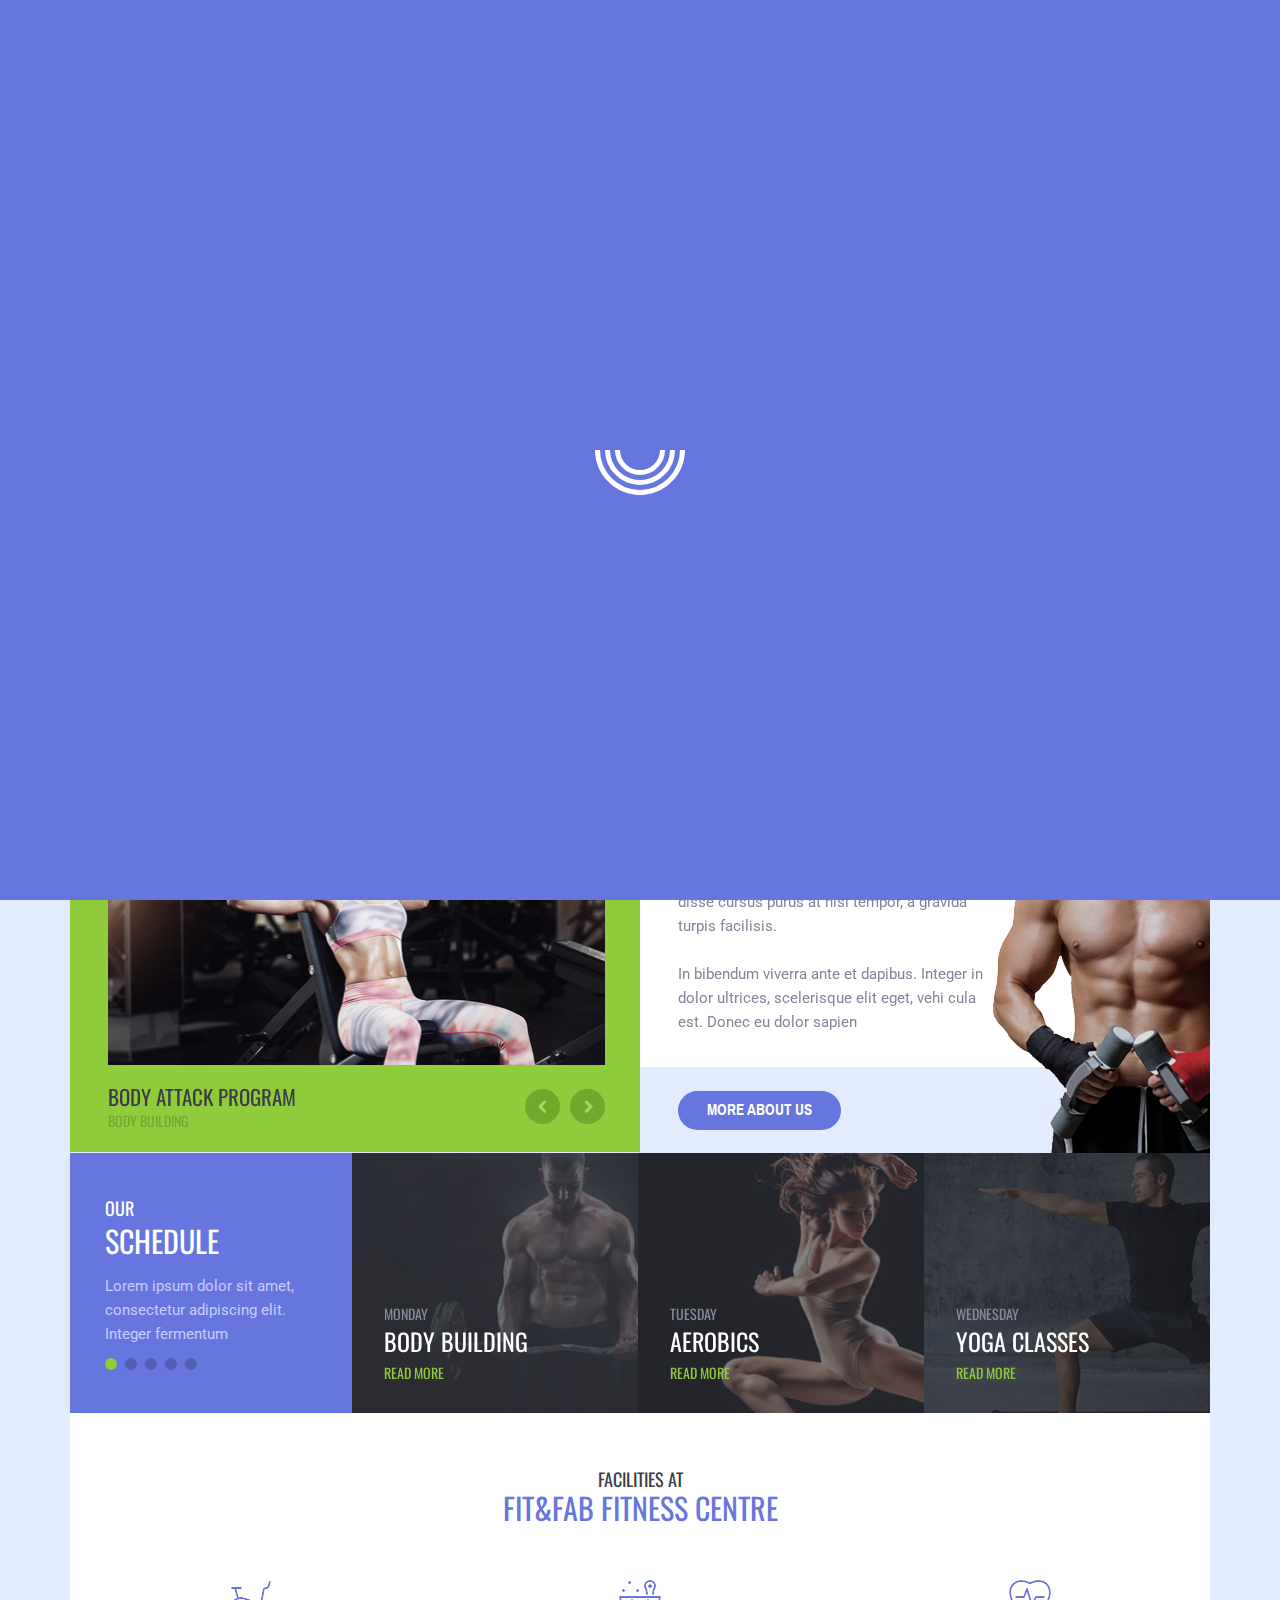
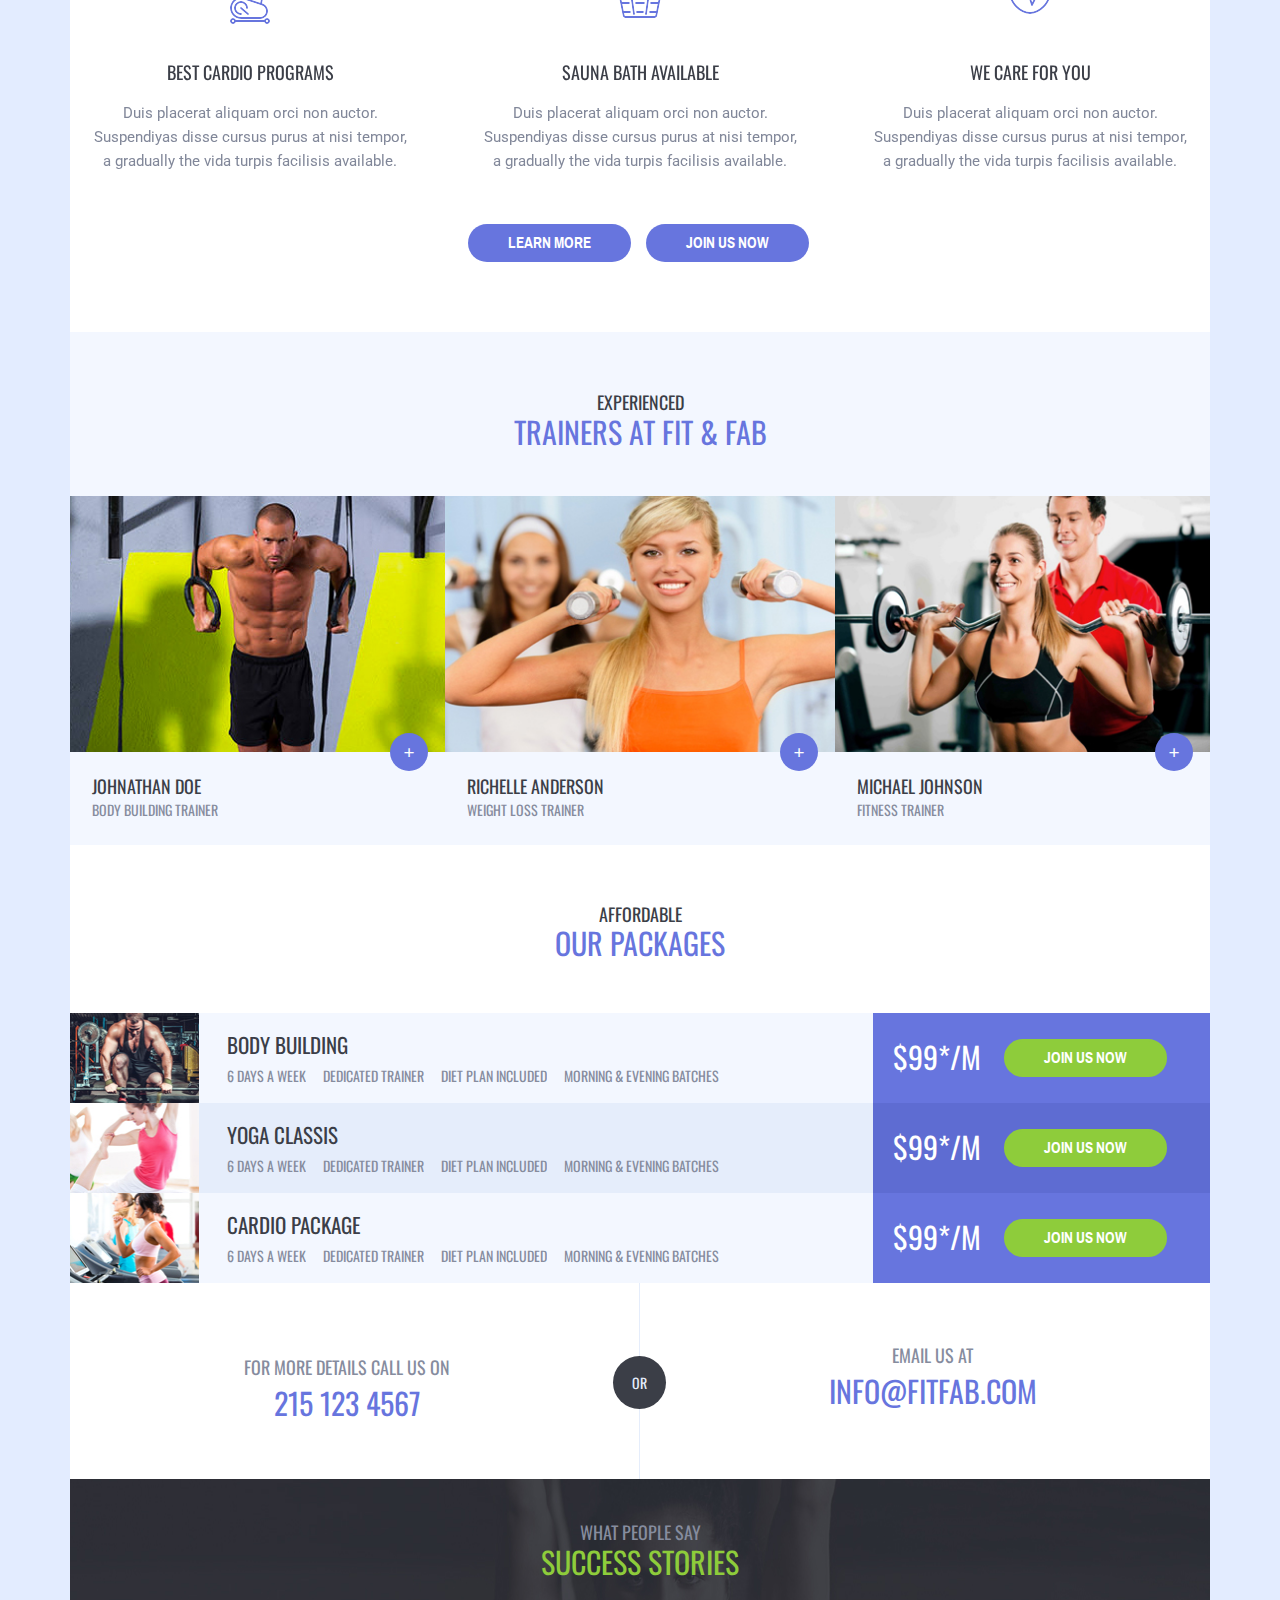
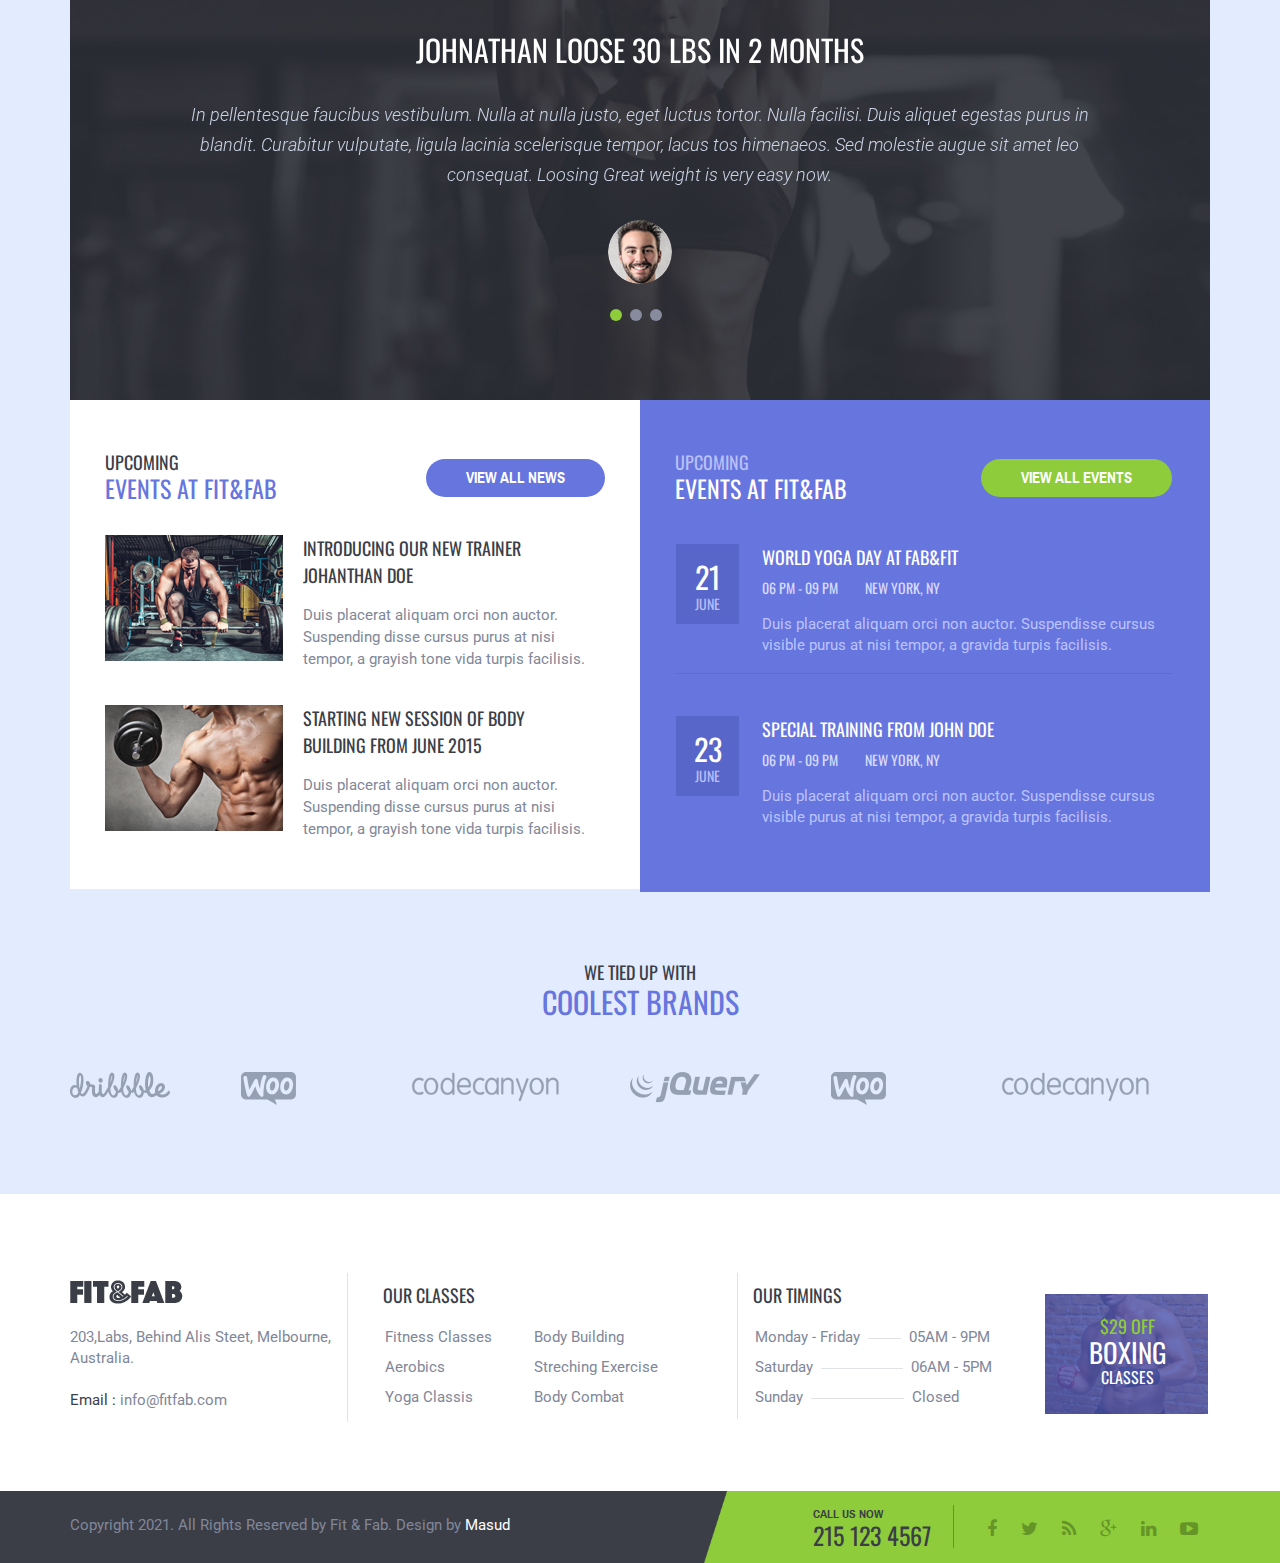
<file: index.html>
<!DOCTYPE html>
<html lang="en">
	<head>
		<meta charset="utf-8">
		<meta name="viewport" content="width=device-width, initial-scale=1, maximum-scale=1, user-scalable=no">
		<title>Fit-Fab</title>
		<link rel="shortcut icon" type="image/x-icon" href="favicon.ico">
		<link href='https://fonts.googleapis.com/css?family=Raleway:400,300,500,600,700,900,800%7CRoboto:400,300,500,700,900%7COswald:400,700,300%7CMontserrat' rel='stylesheet' type='text/css'>
		<link rel="stylesheet" type="text/css" href="assets/css/bootstrap.css" media="screen">
		<link rel="stylesheet" type="text/css" href="assets/css/bootstrap-theme.css" media="screen">
		<link rel="stylesheet" type="text/css" href="assets/css/font-awesome.min.css" media="screen">
		<link rel="stylesheet" type="text/css" href="assets/css/simple-line-icons.css" media="screen">
		<link href="assets/css/owl.carousel.css" type="text/css" rel="stylesheet" media="screen">
		<link rel="stylesheet" type="text/css" href="assets/css/global.css" media="screen">
		<link href="assets/css/settings.css" type="text/css" rel="stylesheet" media="screen">
		<link href="assets/css/layers.css" type="text/css" rel="stylesheet" media="screen">
		<link rel="stylesheet" type="text/css" href="assets/css/style.css" media="screen">
		<link rel="stylesheet" type="text/css" href="assets/css/responsive.css" media="screen">
		<link rel="stylesheet" type="text/less" href="assets/css/skin.less" media="screen">

		<!--[if lt IE 9]>
		<script src="assets/js/html5shiv.min.js"></script>
		<![endif]-->

	</head>
	<body>
		<div id="loading">
			<div id="loading-center">
				<div id="loading-center-absolute">
					<div class="object" id="object_one"></div>
					<div class="object" id="object_two"></div>
					<div class="object" id="object_three"></div>

				</div>
			</div>

		</div>
		<!--Page Wrapper Start-->
		<div id="wrapper" class="homepage-3">
			<!--Header Section Start-->
			<header id="header" class="header-three">
				<div class="container-fluid">
					<div class="logo-homepage-three">
						<a href="index.html" class="logo-three"> <img src="assets/images/home-2_logo.png" alt="logo" /> </a>
						<span class="logo-info">BE FIT &amp;  HELTHY</span>
					</div>

					<div class="menu-wrap clearfix">
						<div class="menu-box">
							<nav class="navbar">

								<!-- Brand and toggle get grouped for better mobile display -->
								<div class="navbar-header">
									<button type="button" class="navbar-toggle collapsed" data-toggle="collapse" data-target="#bs-example-navbar-collapse-1" aria-expanded="false">
										<span class="sr-only">Toggle navigation</span>
										<span class="icon-bar"></span>
										<span class="icon-bar"></span>
										<span class="icon-bar"></span>
									</button>

								</div>

								<!-- Collect the nav links, forms, and other content for toggling -->
								<div class="collapse navbar-collapse" id="bs-example-navbar-collapse-1">
									<ul class="nav navbar-nav">
										<li class="active">
											<a href="index.html"> Home </a>
											
										</li>
										<li>
											<a href="about-us.html"> About </a>
										</li>
										<li>
											<a href="classes.html"> Classes </a>
											
										</li>
										<li>
											<a href="schedule.html"> Schedule </a>
										</li>
										<li>
											<a href="trainers.html"> Trainers </a>
											
										</li>
										
										<li>
											<a href="contact-us.html"> Contact </a>
										</li>
										

									</ul>

								</div><!-- /.navbar-collapse -->

							</nav>
						</div>

						<div class="join-info">
							<a href="contact-us.html" class="button-btn">JOIN us now</a>
							<div class="calling-contact">
								<span>call us now</span>
								<a href="#">215 123 4567</a>
							</div>

							
						</div>

					</div>

				</div>

			</header>
			<!--Header Section End-->

			<!--Content Area Start-->
			<div id="content">
				<!-- slider-hero start here -->
				<section class="slider-hero">
					<div id="owl-slider-hero" class="owl-carousel">

						<div class="item"><img src="assets/images/home_2_slider-one.jpg" alt="slide1" />
							<div class="slider-caption">
								<div class="row">
									<div class="col-xs-12 col-sm-5 col-md-7 slider-left">
										<span>ITS ALL ABOUT </span>
										<strong>FEELING GOOD &amp; BEING FIT</strong>
									</div>
									<div class="col-xs-12 col-sm-7 col-md-5  slider-right">
										<span> BODY BUILDING STARTS <strong>$99*/m</strong> </span>

										<a href="contact-us.html" class="button-btn">JOIN THE FORCE</a>
									</div>
								</div>
							</div>
						</div>
						<div class="item"><img src="assets/images/home_2_slider-two.jpg" alt="slide1">
							<div class="slider-caption">
								<div class="row">
									<div class="col-xs-12 col-sm-5 col-md-7 slider-left">
										<span>ITS ALL ABOUT </span>
										<strong>FEELING GOOD &amp; BEING FIT</strong>
									</div>
									<div class="col-xs-12 col-sm-7 col-md-5  slider-right">
										<span> BODY BUILDING STARTS <strong>$99*/m</strong> </span>

										<a href="contact-us.html" class="button-btn">JOIN THE FORCE</a>
									</div>
								</div>
							</div>
						</div>
						<div class="item"><img src="assets/images/home_2_slider-three.jpg" alt="slide1">
							<div class="slider-caption">
								<div class="row">
									<div class="col-xs-12 col-sm-5 col-md-7 slider-left">
										<span>ITS ALL ABOUT </span>
										<strong>FEELING GOOD &amp; BEING FIT</strong>
									</div>
									<div class="col-xs-12 col-sm-7 col-md-5  slider-right">
										<span> BODY BUILDING STARTS <strong>$99*/m</strong> </span>

										<a href="contact-us.html" class="button-btn">JOIN THE FORCE</a>
									</div>
								</div>
							</div>
						</div>
						<div class="item"><img src="assets/images/home_2_slider-four.jpg" alt="slide1">
							<div class="slider-caption">
								<div class="row">
									<div class="col-xs-12 col-sm-5 col-md-7 slider-left">
										<span>ITS ALL ABOUT </span>
										<strong>FEELING GOOD &amp; BEING FIT</strong>
									</div>
									<div class="col-xs-12 col-sm-7 col-md-5 slider-right">
										<span> BODY BUILDING STARTS <strong>$99*/m</strong> </span>

										<a href="contact-us.html" class="button-btn">JOIN THE FORCE</a>
									</div>
								</div>
							</div>
						</div>

					</div>

					<div class="slider-navigation">
						<ul>
							<li class="active">
								<span>01</span>
								<strong> BODY BUILDING
								COURSES</strong>
							</li>
							<li>
								<span>02</span>
								<strong> AEROBICS COURSES
								NOW OPEN</strong>
							</li>
							<li>
								<span>03</span>
								<strong> YOGA CLASSES
								STARTED</strong>
							</li>
							<li>
								<span>04</span>
								<strong> WEIGHT GAIN &amp; LOSS
								PROGRAM</strong>
							</li>
						</ul>

					</div>

				</section>

				<!-- slider-hero End here -->
				<!-- populer-classes start here -->
				<section class="populer-classes  ppclass">
					<div class="container">
						<div class="row">
							<div class="col-xs-12 col-sm-6 classes-populer">
								<div class="home-three-head clearfix">
									<h2><span>popular</span> classes </h2>

									<span> <span>MONDAY-FRIDAY</span> 06 PM - 08 PM </span>

								</div>

								<div id="owl-hthree-one" class="owl-carousel">

									<div class="item"><img src="assets/images/home-3-classes-img1.jpg"  alt="classes">
										<div class="slider-cap-info">
											<h3> body attack program <span>body building</span></h3>
										</div>
									</div>
									<div class="item"><img src="assets/images/home-3-classes-img1.jpg" alt="classes">
										<div class="slider-cap-info">
											<h3> body attack program <span>body building</span></h3>
										</div>
									</div>
									<div class="item"><img src="assets/images/home-3-classes-img1.jpg" alt="classes">
										<div class="slider-cap-info">
											<h3> body attack program <span>body building</span></h3>
										</div>
									</div>
									<div class="item"><img src="assets/images/home-3-classes-img1.jpg" alt="classes">
										<div class="slider-cap-info">
											<h3> body attack program <span>body building</span></h3>
										</div>
									</div>
									<div class="item"><img src="assets/images/home-3-classes-img1.jpg" alt="classes">
										<div class="slider-cap-info">
											<h3> body attack program <span>body building</span></h3>
										</div>
									</div>

								</div>

							</div>
							<div class="col-xs-12 col-sm-6 classes-populer about-fit">
								<div class="bg-wrp">
									<div class="home-three-head clearfix">
										<h2><span>ABOUT</span> FIT&amp;FAB </h2>
									</div>

									<div class="conntent-fit-about">
										<h3>Lorem ipsum dolor sit amet, working
										consectetur adipiscing</h3>
										<p>
											Duis placerat aliquam orci non auctor. Suspen
											disse cursus purus at nisi tempor, a gravida
											turpis facilisis.
										</p>
										<p>
											In bibendum viverra ante et dapibus. Integer
											in dolor ultrices, scelerisque elit eget, vehi
											cula est. Donec eu dolor sapien
										</p>

									</div>
									<div class="bottom-link">
										<a href="about-us.html" class="button-btn">more about us</a>
									</div>
								</div>
							</div>
						</div>

					</div>
				</section>
				<!-- populer-classes End here -->

				<!-- 	schedule section start here -->
				<section class="schedule-section ">
					<div class="container">
						<div class="clearfix">
							<div class="schedule-info">
								<h2><span>our</span> SCHEDULE</h2>
								<p>
									Lorem ipsum dolor sit amet,
									consectetur adipiscing elit.
									Integer fermentum
								</p>
							</div>

							<div class="schedule-slider">
								<div id="owl-schedule-home-3" class="owl-carousel">

									<div class="item"><img src="assets/images/schedule_1.jpg" alt="schedule">
										<div class="slider-item-caption">
											<span>MONDAY</span>
											<h2>BODY BUILDING</h2>
											<a href="schedule.html" class="link">READ MORE</a>
										</div>
									</div>
									<div class="item"><img src="assets/images/schedule_2.jpg" alt="schedule">
										<div class="slider-item-caption">
											<span>TUESDAY</span>
											<h2>AEROBICS</h2>
											<a href="schedule.html" class="link">READ MORE</a>
										</div>
									</div>
									<div class="item"><img src="assets/images/schedule_3.jpg" alt="schedule">
										<div class="slider-item-caption">
											<span>WEDNESDAY</span>
											<h2>YOGA CLASSES</h2>
											<a href="schedule.html" class="link">READ MORE</a>
										</div>
									</div>
									<div class="item"><img src="assets/images/schedule_4.jpg" alt="schedule">
										<div class="slider-item-caption">
											<span>THURSDAY</span>
											<h2>MARTIAL ARTS</h2>
											<a href="schedule.html" class="link">READ MORE</a>
										</div>
									</div>
									<div class="item"><img src="assets/images/schedule_5.jpg" alt="schedule">
										<div class="slider-item-caption">
											<span>friday</span>
											<h2>MEDITATION</h2>
											<a href="schedule.html" class="link">READ MORE</a>
										</div>
									</div>
									<div class="item"><img src="assets/images/schedule_6.jpg" alt="schedule">
										<div class="slider-item-caption">
											<span>saturday</span>
											<h2>SPORTS CLASSES</h2>
											<a href="schedule.html" class="link">READ MORE</a>
										</div>
									</div>
									<div class="item"><img src="assets/images/schedule_1.jpg" alt="schedule">
										<div class="slider-item-caption">
											<span>sunday</span>
											<h2>BODY BUILDING</h2>
											<a href="schedule.html" class="link">READ MORE</a>
										</div>
									</div>
									<div class="item"><img src="assets/images/schedule_1.jpg" alt="schedule">
										<div class="slider-item-caption">
											<span>MONDAY</span>
											<h2>BODY BUILDING</h2>
											<a href="schedule.html" class="link">READ MORE</a>
										</div>
									</div>
									<div class="item"><img src="assets/images/schedule_2.jpg" alt="schedule">
										<div class="slider-item-caption">
											<span>TUESDAY</span>
											<h2>AEROBICS</h2>
											<a href="schedule.html" class="link">READ MORE</a>
										</div>
									</div>
									<div class="item"><img src="assets/images/schedule_3.jpg" alt="schedule">
										<div class="slider-item-caption">
											<span>WEDNESDAY</span>
											<h2>YOGA CLASSES</h2>
											<a href="schedule.html" class="link">READ MORE</a>
										</div>
									</div>
									<div class="item"><img src="assets/images/schedule_4.jpg" alt="schedule">
										<div class="slider-item-caption">
											<span>THURSDAY</span>
											<h2>MARTIAL ARTS</h2>
											<a href="schedule.html" class="link">READ MORE</a>
										</div>
									</div>
									<div class="item"><img src="assets/images/schedule_5.jpg" alt="schedule">
										<div class="slider-item-caption">
											<span>friday</span>
											<h2>MEDITATION</h2>
											<a href="schedule.html" class="link">READ MORE</a>
										</div>
									</div>
									<div class="item"><img src="assets/images/schedule_6.jpg" alt="schedule">
										<div class="slider-item-caption">
											<span>saturday</span>
											<h2>SPORTS CLASSES</h2>
											<a href="schedule.html" class="link">READ MORE</a>
										</div>
									</div>
									<div class="item"><img src="assets/images/schedule_1.jpg" alt="schedule">
										<div class="slider-item-caption">
											<span>sunday</span>
											<h2>BODY BUILDING</h2>
											<a href="schedule.html" class="link">READ MORE</a>
										</div>
									</div>

								</div>

							</div>
						</div>
					</div>
				</section>

				<!-- fitness center secton start here -->
				<div class="container">
					<section class="fitness-center">

						<div class="home-three-head extra">
							<h2><span>FACILITIES AT</span> FIT&amp;FAB FITNESS CENTRE </h2>
						</div>
						<div class="row top_gap">
							<div class="col-xs-12 col-sm-4 fit_list-block">
								<figure>
									<img src="assets/images/cardio-icon.png" alt="cardio">
								</figure>
								<div class="fit-description">
									<h3> BEST CARDIO PROGRAMS </h3>
									<p>
										Duis placerat aliquam orci non auctor. Suspendiyas
										disse cursus purus at nisi tempor, a gradually the vida turpis facilisis available.
									</p>
								</div>

							</div>
							<div class="col-xs-12 col-sm-4 fit_list-block">
								<figure>
									<img src="assets/images/bath-icon.png" alt="cardio">
								</figure>
								<div class="fit-description">
									<h3> SAUNA BATH AVAILABLE </h3>
									<p>
										Duis placerat aliquam orci non auctor. Suspendiyas
										disse cursus purus at nisi tempor, a gradually the vida turpis facilisis available.
									</p>
								</div>

							</div>
							<div class="col-xs-12 col-sm-4 fit_list-block">
								<figure>
									<img src="assets/images/cardio-run-icon.png" alt="cardio">
								</figure>
								<div class="fit-description">
									<h3> WE CARE FOR YOU </h3>
									<p>
										Duis placerat aliquam orci non auctor. Suspendiyas
										disse cursus purus at nisi tempor, a gradually the vida turpis facilisis available.
									</p>
								</div>

							</div>

						</div>

						<div class="row">
							<ul class="btn-list clearfix">
								<li>
									<a href="#" class="button-btn small-btn"> learn more</a>
								</li>
								<li>
									<a href="contact-us.html" class="button-btn small-btn"> join us now</a>
								</li>
							</ul>
						</div>

					</section>
				</div>
				<!-- 	exp-trainers start here -->
				<section class="exp-trainers bg-trainers-wrap ">
					<div class="container">
						<div class="bg-trainers">
							<div class="home-three-head extra">
								<h2><span>EXPERIENCED</span> TRAINERS AT FIT &amp; FAB </h2>
							</div>
							<div class="row spacer-top">
								<div class="col-xs-12 col-sm-4 right-space zoom">
									<figure class="block-img">
										<img src="assets/images/trainer-home3-1.jpg" alt="trainer" />
									</figure>
									<div class="slider-content">
										<h3>JOHNATHAN DOE</h3>
										<span>BODY BUILDING TRAINER</span>
										<a href="#" class="plus-more open-info">+</a>
									</div>

								</div>
								<div class="col-xs-12 col-sm-4 no-space zoom">
									<figure class="block-img">
										<img src="assets/images/trainer-home3-2.jpg" alt="trainer" />
									</figure>
									<div class="slider-content">
										<h3>Richelle Anderson</h3>
										<span>WEIGHT LOSS TRAINER</span>
										<a href="#" class="plus-more open-info">+</a>
									</div>

								</div>
								<div class="col-xs-12 col-sm-4 left-space zoom">
									<figure class="block-img">
										<img src="assets/images/trainer-home3-3.jpg" alt="trainer" />
									</figure>
									<div class="slider-content">
										<h3>MICHAEL JOHNSON</h3>
										<span>FITNESS TRAINER</span>
										<a href="#" class="plus-more open-info">+</a>
									</div>

								</div>

							</div>
						</div>
					</div>
				</section>
				<!-- 	exp-trainers End here -->
				<!-- home-3-pacakage style start -->
				<div class="container">
					<section class="home-3-pacakage">

						<div class="home-three-head extra">
							<h2><span>AFFORDABLE</span> OUR PACKAGES </h2>
						</div>

						<div class="row">
							<div class="col-xs-12">
								<ul class="package-list-3">
									<li class="zoom">
										<figure class="block-img ">
											<img src="assets/images/home-3-package-1.jpg" alt="package " />
										</figure>
										<div class="timing-listing">
											<h3><a href="#"> BODY BUILDING</a></h3>
											<ul class="clearfix">
												<li>
													6 Days a Week
												</li>
												<li>
													DEDICATED TRAINER
												</li>
												<li>
													DIET PLAN INCLUDED
												</li>
												<li>
													MORNING &amp; EVENING BATCHES
												</li>
											</ul>
										</div>

										<div class="pack-price">
											<strong>$99*/m</strong>
											<a href="contact-us.html" class="button-btn small-btn green-bg">join us now</a>
										</div>

									</li>
									<li  class="zoom">
										<figure class="block-img ">
											<img src="assets/images/home-3-package-2.jpg" alt="package " />
										</figure>
										<div class="timing-listing grey-bg">
											<h3><a href="#">yoga classis </a></h3>
											<ul class="clearfix">
												<li>
													6 Days a Week
												</li>
												<li>
													DEDICATED TRAINER
												</li>
												<li>
													DIET PLAN INCLUDED
												</li>
												<li>
													MORNING &amp; EVENING BATCHES
												</li>
											</ul>
										</div>

										<div class="pack-price">
											<strong>$99*/m</strong>
											<a href="contact-us.html" class="button-btn small-btn green-bg">join us now</a>
										</div>

									</li>
									<li  class="zoom">
										<figure class="block-img ">
											<img src="assets/images/home-3-package-3.jpg" alt="package " />
										</figure>
										<div class="timing-listing ">
											<h3><a href="#"> CARDIO PACKAGE</a></h3>
											<ul class="clearfix">
												<li>
													6 Days a Week
												</li>
												<li>
													DEDICATED TRAINER
												</li>
												<li>
													DIET PLAN INCLUDED
												</li>
												<li>
													MORNING &amp; EVENING BATCHES
												</li>
											</ul>
										</div>

										<div class="pack-price">
											<strong>$99*/m</strong>
											<a href="contact-us.html" class="button-btn small-btn green-bg">join us now</a>
										</div>

									</li>

								</ul>

							</div>
						</div>

						<div class="wrap-wrap clearfix">
							<div class="row">
								<div class="col-xs-12 col-sm-6 contact-ifo bdr-right">
									<h3><a href="#"> FOR MORE DETAILS CALL US ON </a></h3>
									<a href="tel:2151234567"  >215 123 4567</a>
									<span class="or-block"> or</span>
								</div>

								<div class="col-xs-12 col-sm-6 contact-ifo">
									<h3>EMAIL US AT</h3>
									<a href="#"  >info@fitfab.com</a>
								</div>
							</div>
						</div>

					</section>
				</div>
				<!-- home-3-pacakage style End -->
				<!-- success home style start here -->
				<div class="container">
					<section class="success-home-two success-home-three">

						<div class="head-global family-oswald">
							<h2 class="h2"><span>WHAT PEOPLE SAY</span>SUCCESS STORIES</h2>
						</div>
						<div class="row">
							<div id="owl-sucess-story" class="owl-carousel">

								<div class="item">
									<div class="sucess-cap">
										<strong>JOHNATHAN LOOSE 30 LBS in 2 MONTHS</strong>
										<p>
											In pellentesque faucibus vestibulum. Nulla at nulla justo, eget luctus tortor. Nulla facilisi. Duis aliquet egestas purus in blandit. Curabitur vulputate, ligula lacinia scelerisque tempor, lacus tos himenaeos. Sed molestie augue sit amet leo consequat. Loosing Great weight is very easy now.
										</p>
										<div class="img-rounded">
											<img src="assets/images/client-img1.png" alt="client" />
										</div>

									</div>

								</div>
								<div class="item">
									<div class="sucess-cap">
										<strong>JOHNATHAN LOOSE 30 LBS in 2 MONTHS</strong>
										<p>
											In pellentesque faucibus vestibulum. Nulla at nulla justo, eget luctus tortor. Nulla facilisi. Duis aliquet egestas purus in blandit. Curabitur vulputate, ligula lacinia scelerisque tempor, lacus tos himenaeos. Sed molestie augue sit amet leo consequat. Loosing Great weight is very easy now.
										</p>
										<div class="img-rounded">
											<img src="assets/images/client-img1.png" alt="client" />
										</div>
									</div>
								</div>
								<div class="item">
									<div class="sucess-cap">
										<strong>JOHNATHAN LOOSE 30 LBS in 2 MONTHS</strong>
										<p>
											In pellentesque faucibus vestibulum. Nulla at nulla justo, eget luctus tortor. Nulla facilisi. Duis aliquet egestas purus in blandit. Curabitur vulputate, ligula lacinia scelerisque tempor, lacus tos himenaeos. Sed molestie augue sit amet leo consequat. Loosing Great weight is very easy now.
										</p>
										<div class="img-rounded">
											<img src="assets/images/client-img1.png" alt="client" />
										</div>
									</div>
								</div>

							</div>

						</div>

					</section>
				</div>
				<!-- success home style end here -->
				<!-- news-home start here -->
				<section class="populer-classes news-home-3">
					<div class="container">
						<div class="row">
							<div class="col-xs-12 col-sm-6 classes-populer">
								<div class="home-three-head extra clearfix">
									<h2><span>UPCOMING</span>EVENTS AT FIT&amp;FAB </h2>

									<span> <a href="#" class="button-btn small-btn">view all news</a></span>

								</div>
								<div class="row news-gap">
									<div class="col-xs-12 col-sm-4 news-img zoom">
										<figure>
											<a href="#"><img src="assets/images/news-one-img.jpg" alt="news"></a>
										</figure>
									</div>
									<div class="col-xs-12 col-sm-8 news-content">
										<h3><a href="#">introducing OUR new trainer
										JOHANTHAN DOE</a></h3>
										<p>
											Duis placerat aliquam orci non auctor. Suspending
											disse cursus purus at nisi tempor, a grayish tone vida turpis facilisis.
										</p>
									</div>
								</div>
								<div class="row news-gap">
									<div class="col-xs-12 col-sm-4 news-img zoom">
										<figure>
											<a href="#"><img src="assets/images/news-two-img.jpg" alt="news"></a>
										</figure>
									</div>
									<div class="col-xs-12 col-sm-8 news-content">
										<h3><a href="#">STARTING NEW SESSION OF BODY
										BUILDING FROM JUNE 2015</a></h3>
										<p>
											Duis placerat aliquam orci non auctor. Suspending
											disse cursus purus at nisi tempor, a grayish tone vida turpis facilisis.
										</p>
									</div>
								</div>

							</div>
							<div class="col-xs-12 col-sm-6 classes-populer about-fit">
								<div class="home-three-head extra clearfix">
									<h2><span>UPCOMING</span>EVENTS AT FIT&amp;FAB </h2>

									<span> <a href="#" class="button-btn small-btn green-bg">view all events</a></span>

								</div>
								<div class="first-event clearfix first-3-event">
									<span class="event-calender"> 21 <span>june</span> </span>
									<div class="event-info">
										<h3><a href="#">WORLD YOGA DAY AT FAB&amp;FIT</a></h3>
										<div class="time-location">
											<span>06 pm - 09 pm </span>
											<span>NEW YORK, NY</span>
										</div>
										<p>
											Duis placerat aliquam orci non auctor. Suspendisse cursus visible
											purus at nisi tempor, a gravida turpis facilisis.
										</p>

									</div>
								</div>
								<div class="first-event clearfix">
									<span class="event-calender"> 23 <span>june</span> </span>
									<div class="event-info">
										<h3><a href="#">SPECIAL TRAINING FROM JOHN DOE</a></h3>
										<div class="time-location">
											<span>06 pm - 09 pm </span>
											<span>NEW YORK, NY</span>
										</div>
										<p>
											Duis placerat aliquam orci non auctor. Suspendisse cursus visible
											purus at nisi tempor, a gravida turpis facilisis.
										</p>

									</div>
								</div>

							</div>
						</div>

					</div>
				</section>
				<!-- news-home End here -->

				<!-- home-3-pacakage style start -->
				<section class="closet-brands">
					<div class="container">
						<div class="home-three-head extra">
							<h2><span>WE TIED UP WITH</span> COOLEST BRANDS </h2>
						</div>

						<div class="row">
							<div class="col-xs-12">
								<ul class="brands-list">
									<li>
										<a href="#"> <img src="assets/images/dribble..png" alt="dribble" /></a>
									</li>
									<li>
										<a href="#"> <img src="assets/images/woo.png" alt="envato" /></a>
									</li>
									<li>
										<a href="#"> <img src="assets/images/codecanyon.png" alt="themeforest" /></a>
									</li>
									<li>
										<a href="#"> <img src="assets/images/jquery.png" alt="jquery" /></a>
									</li>
									<li>
										<a href="#"> <img src="assets/images/woo.png" alt="woo" /></a>
									</li>
									<li>
										<a href="#"> <img src="assets/images/codecanyon.png" alt="codecanyon" /></a>
									</li>

								</ul>
							</div>
						</div>
					</div>
				</section>

			</div>
			<!--Content Area End-->

			<!--Footer Section Start-->
			<footer id="footer" class="footer-two">
				<div class="container">
					<div class="primary-footer">
						<div class="row">
							<div class="col-xs-12 col-sm-6 col-md-3 footer-logo footer-l">
								<a href="index.html"> <img src="assets/images/home-2_logo.png" alt="footer-logo" /></a>
								<p>
									203,Labs, Behind Alis Steet, Melbourne, Australia.
								</p>

								<span class="mail-id">Email : <a href="#">info@fitfab.com</a></span>

							</div>

							<div class="col-xs-12 col-sm-6 col-md-4 class-time footer-l">
								<h4>our classes</h4>
								<ul class="class-list clearfix">
									<li>
										<a href="#"> Fitness Classes </a>
									</li>
									<li>
										<a href="#"> Body Building </a>
									</li>
									<li>
										<a href="#"> Aerobics </a>
									</li>
									<li>
										<a href="#"> Streching Exercise </a>
									</li>
									<li>
										<a href="#"> Yoga Classis </a>
									</li>
									<li>
										<a href="#"> Body Combat </a>
									</li>

								</ul>

							</div>
							<div class="col-xs-12 col-sm-6 col-md-3 class-time timing-box footer-l">
								<h4>our timings</h4>
								<ul class="class-list clearfix">
									<li>
										Monday - Friday <span class="hr"></span> 05AM - 9PM
									</li>
									<li>
										Saturday <span class="hr width-more"></span>  06AM - 5PM

									</li>
									<li>
										Sunday <span class="hr width-m"></span> Closed
									</li>

								</ul>

							</div>

							<div class="col-xs-12 col-sm-6 col-md-2 footer-l">
								<div class="boxing-inner">
									<span>$29 OFF</span>
									<strong>BOXING <span>classes</span></strong>

								</div>
							</div>

						</div>
					</div>
				</div>

				<div class="home-2-footer">
					<div class="container">
						<div class="bottom-footer">
							<div class="row">
								<div class="col xs-12 col-sm-6 col-lg-7 copy-right">
									<p>
										Copyright 2021. All Rights Reserved by Fit &amp; Fab. Design by <a href="#" class="theme-design">Masud</a>
									</p>
								</div>
								<div class="col-xs-12 col-sm-6 col-lg-5">
									<div class="calling-contact">
										<span>call us now</span>
										<a href="#">215 123 4567</a>
									</div>

									<ul class="media-wrap clearfix">
										<li>
											<a href="#" class="facebook"><i class="fa fa-facebook"></i></a>
										</li>
										<li>
											<a href="#" class="facebook"><i class="fa fa-twitter"></i></a>
										</li>
										<li>
											<a href="#" class="facebook"><i class="fa fa-rss"></i></a>
										</li>
										<li>
											<a href="#" class="facebook"><i class="fa fa-google-plus"></i></a>
										</li>
										<li>
											<a href="#" class="facebook"><i class="fa fa fa-linkedin"></i></a>
										</li>
										<li>
											<a href="#" class="facebook"><i class="fa fa-youtube-play"></i></a>
										</li>
									</ul>

								</div>
							</div>
						</div>

					</div>
				</div>

			</footer>
			<!--Footer Section End-->

		</div>
		<!--Page Wrapper End-->
		<script type="text/javascript" src="assets/js/jquery-1.11.3.min.js"></script>
		<script type="text/javascript" src="assets/js/bootstrap.js"></script>
		<script type="text/javascript" src="assets/js/less.js"></script>

		<!-- revolution Js -->
		<script type="text/javascript" src="assets/js/jquery.themepunch.tools.min.js"></script>
		<script type="text/javascript" src="assets/js/jquery.themepunch.revolution.min.js"></script>
		<script type="text/javascript" src="assets/js/jquery.revolution.js"></script>
		<!-- revolution Js-->
		<script type="text/javascript" src="assets/js/owl.carousel.js"></script>
		<script type="text/javascript" src="assets/js/site.js"></script>

	</body>
</html>
</file>
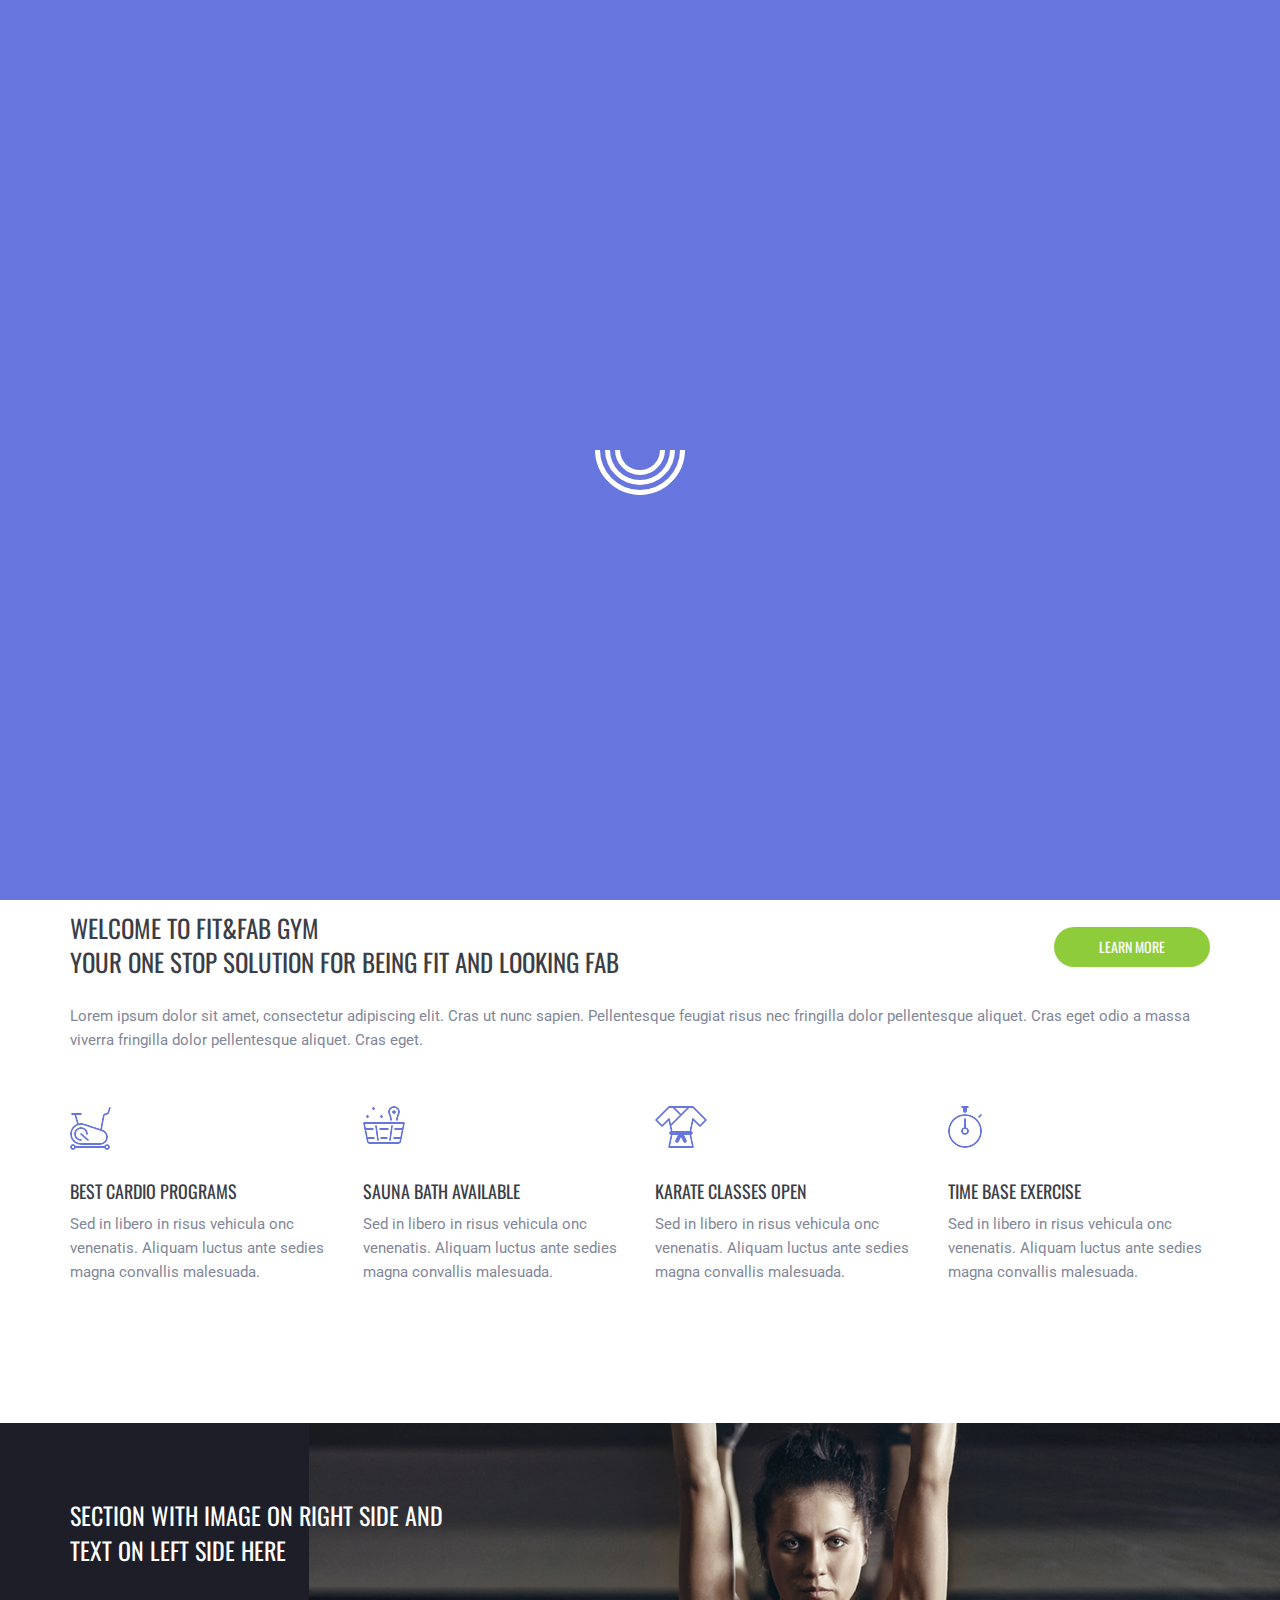
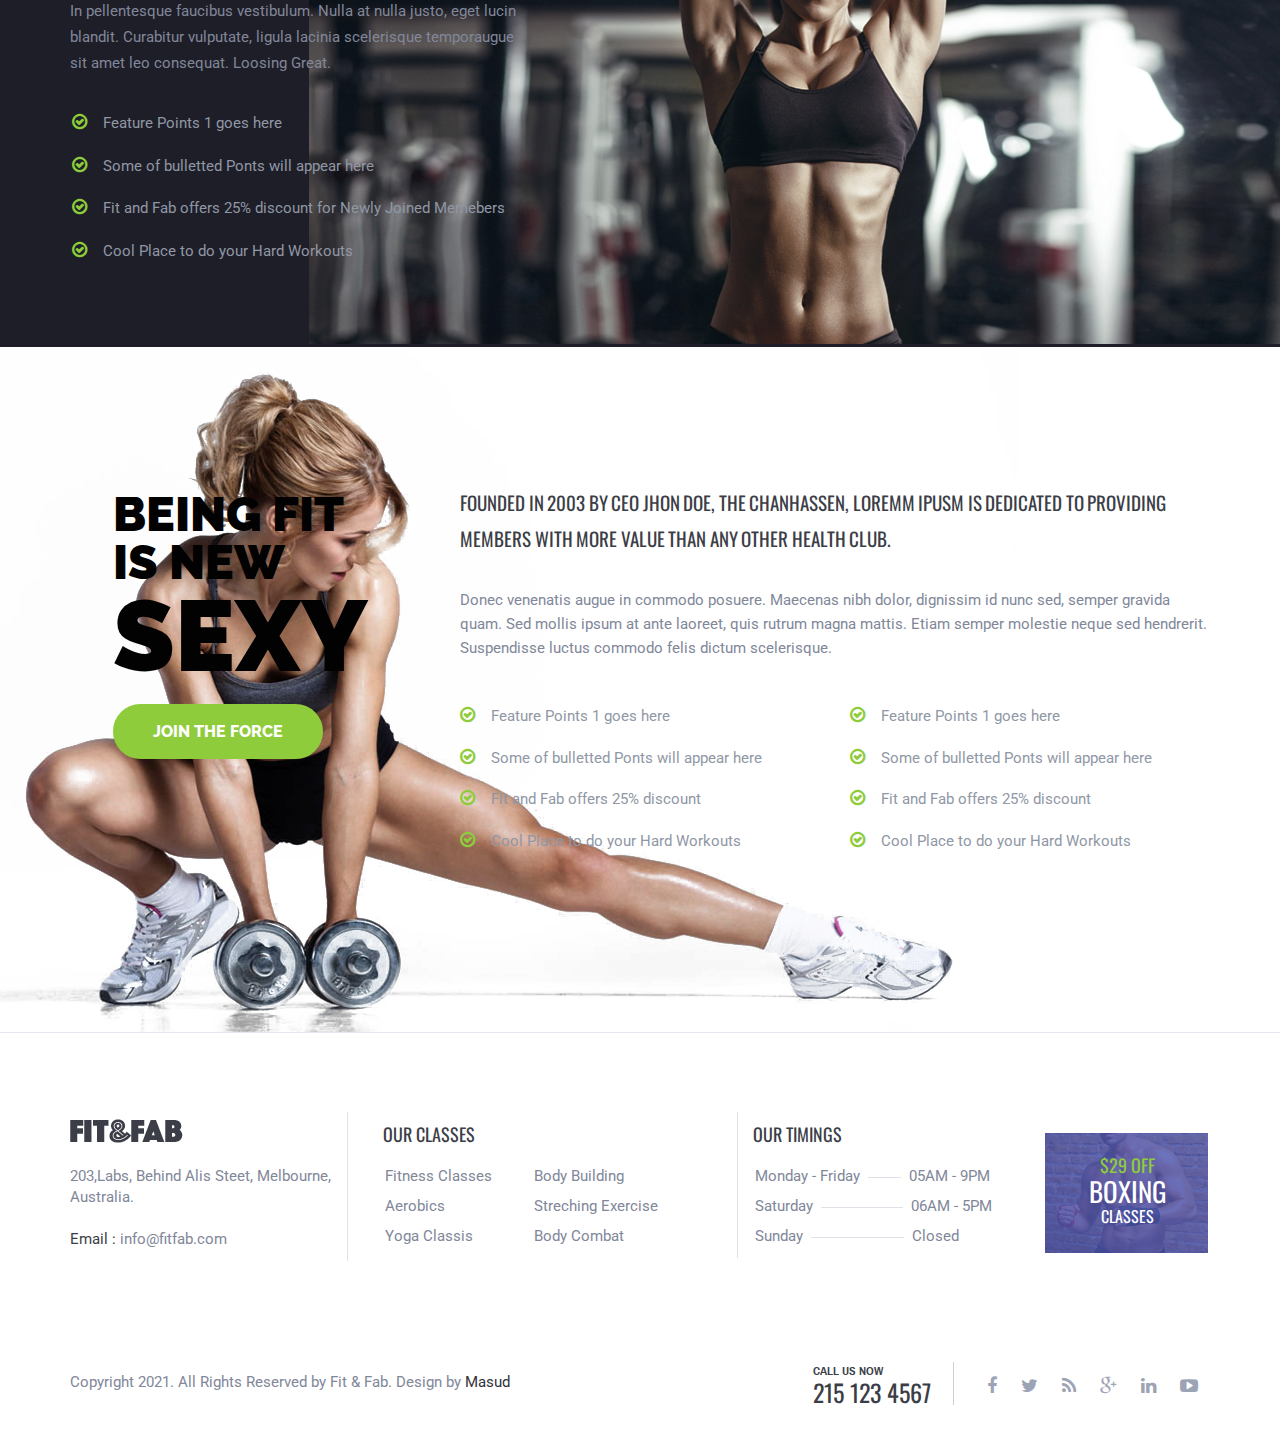
<file: about-us.html>
<!DOCTYPE html>
<html lang="en">
	<head>
		<meta charset="utf-8">
		<meta name="viewport" content="width=device-width, initial-scale=1, maximum-scale=1, user-scalable=no">
		<title>Fit-Fab</title>
		<link rel="shortcut icon" type="image/x-icon" href="favicon.ico">
		<link href='https://fonts.googleapis.com/css?family=Raleway:400,300,500,600,700,900,800%7CRoboto:400,300,500,700,900%7COswald:400,700,300%7CMontserrat' rel='stylesheet' type='text/css'>
		<link rel="stylesheet" type="text/css" href="assets/css/bootstrap.css" media="screen">
		<link rel="stylesheet" type="text/css" href="assets/css/bootstrap-theme.css" media="screen">
		<link rel="stylesheet" type="text/css" href="assets/css/font-awesome.min.css" media="screen">
		<link rel="stylesheet" type="text/css" href="assets/css/simple-line-icons.css" media="screen">
		<link href="assets/css/owl.carousel.css" type="text/css" rel="stylesheet" media="screen">
		<link rel="stylesheet" type="text/css" href="assets/css/global.css" media="screen">
		<link href="assets/css/settings.css" type="text/css" rel="stylesheet" media="screen">
		<link href="assets/css/layers.css" type="text/css" rel="stylesheet" media="screen">
		<link rel="stylesheet" type="text/css" href="assets/css/style.css" media="screen">
		<link rel="stylesheet" type="text/css" href="assets/css/responsive.css" media="screen">
		<link rel="stylesheet" type="text/less" href="assets/css/skin.less" media="screen">

		<!--[if lt IE 9]>
		<script src="assets/js/html5shiv.min.js"></script>
		<![endif]-->

	</head>
	<body>
		<div id="loading">
			<div id="loading-center">
				<div id="loading-center-absolute">
					<div class="object" id="object_one"></div>
					<div class="object" id="object_two"></div>
					<div class="object" id="object_three"></div>

				</div>
			</div>

		</div>
		<!--Page Wrapper Start-->
		<div id="wrapper" class="homepage-2 about_us">
			<!--Header Section Start-->
			<header id="header" class="header-two">
				<div class="container">

					<div class="top-header">
						<div class="row">
							<div class="col xs-12 col-sm-7 copy-right">
								<p>
									OPENING HOURS : MON - SAT <span>6AM - 9PM</span>, SUN <span>8AM - 6PM</span>
								</p>
							</div>
							<div class="col-xs-12 col-sm-5 col-md-4 col-lg-3 pull-right ">

								<ul class="media-wrap clearfix">
									<li>
										<a href="#" class="facebook"><i class="fa fa-facebook"></i></a>
									</li>
									<li>
										<a href="#" class="facebook"><i class="fa fa-twitter"></i></a>
									</li>
									<li>
										<a href="#" class="facebook"><i class="fa fa-rss"></i></a>
									</li>
									<li>
										<a href="#" class="facebook"><i class="fa fa-google-plus"></i></a>
									</li>

									<li>
										<a href="#" class="facebook"><i class="fa fa-youtube-play"></i></a>
									</li>
									<li>
										<a href="#" class="facebook"><i class="fa fa-search"></i></a>
									</li>
								</ul>

							</div>
						</div>
					</div>
					<div class="row">
						<div class="col-xs-6 col-sm-4 logo-wrap">
							<a href="index.html" class="logo"> <img src="assets/images/home-2_logo.png" alt="logo" /> <span>HEALTH &amp; FITNESS</span> </a>
							<div class="calling-contact">
								<span>call us now</span>
								<a href="#">215 123 4567</a>
							</div>
						</div>
						<div class="col-xs-6 col-sm-8 pull-right mobile-static">
							<nav class="navbar">

								<!-- Brand and toggle get grouped for better mobile display -->
								<div class="navbar-header">
									<button type="button" class="navbar-toggle collapsed" data-toggle="collapse" data-target="#bs-example-navbar-collapse-1" aria-expanded="false">
										<span class="sr-only">Toggle navigation</span>
										<span class="icon-bar"></span>
										<span class="icon-bar"></span>
										<span class="icon-bar"></span>
									</button>

								</div>

								<!-- Collect the nav links, forms, and other content for toggling -->
								<div class="collapse navbar-collapse" id="bs-example-navbar-collapse-1">
									<ul class="nav navbar-nav">
										<li class="">
											<a href="index.html"> Home </a>
											
										</li>
										<li class="active">
											<a href="about-us.html"> About </a>
										</li>
										<li>
											<a href="classes.html"> Classes </a>
											
										</li>
										<li>
											<a href="schedule.html"> Schedule </a>
										</li>
										<li>
											<a href="trainers.html"> Trainers </a>
											
										</li>
										
										<li>
											<a href="contact-us.html"> Contact </a>
										</li>
										

									</ul>

								</div><!-- /.navbar-collapse -->

							</nav>
						</div>

					</div>

				</div>

			</header>
			<!--Header Section End-->

			<!--Content Area Start-->
			<div id="content">
				<!-- slider-hero start here -->
				<section class="slider-hero inner-banner_info">
					<div class="container">
						<h1>about us</h1>
					</div>
				</section>

				<!-- slider-hero End here -->
				<!-- breadcrum-sec start here -->
				<section class="breadcrum-sec">
					<div class="container">
						<ol class="breadcrumb">
							<li>
								<a href="#">Home</a>
							</li>
							<li class="active">
								about us
							</li>
						</ol>
					</div>
				</section>
				<!-- breadcrum-sec end here -->
				<section class="who_wrap">
					<div class="container">
						<div class="row">
							<div class="col-xs-12 col-sm-6">
								<div class="head-global family-oswald">
									<h2 class="h2">WHo we are</h2>
									<p>
										Founded in 2003 by CEO jhon doe, the Chanhassen, loremm ipusm is dedicated to providing members with more value than any other health club.
									</p>

								</div>

								<div class="who-info">
									<p>
										Donec venenatis augue in commodo posuere. Maecenas nibh dolor, dignissim id nunc sed, semper gravida quam. Sed mollis ipsum at ante laoreet, quis rutrum magna mattis. Etiam semper molestie neque sed hendrerit. Suspendisse luctus commodo felis dictum scelerisque.

									</p>
								</div>
							</div>
							<div class="col-xs-12 col-sm-6 zoom">
								<figure class="img-mobile">

									<img src="assets/images/about-us-image1.jpg" alt="who we are" />
								</figure>
							</div>

						</div>
						<div class="row">
							<div class="col-xs-12 looking-fit ">
								<div class="head-global family-oswald clearfix">
									<h2 class="h2">WELCOME TO FIT&amp;FAB GYM<span>YOUR ONE STOP SOLUTION FOR BEING FIT AND LOOKING FAB</span></h2>
									<a href="#" class="button-btn small-btn green-bg">learn more</a>
								</div>

								<p>
									Lorem ipsum dolor sit amet, consectetur adipiscing elit. Cras ut nunc sapien. Pellentesque feugiat risus nec fringilla dolor pellentesque aliquet. Cras eget odio a massa viverra  fringilla dolor pellentesque aliquet. Cras eget.
								</p>

							</div>
						</div>

						<div class="row top_gap">
							<div class="col-xs-12 col-sm-3 fit_list-block1">
								<figure>
									<img src="assets/images/cardio-icon.png" alt="cardio">
								</figure>
								<div class="fit-description1">
									<h3> BEST CARDIO PROGRAMS </h3>
									<p>
										Sed in libero in risus vehicula onc venenatis. Aliquam luctus ante sedies magna convallis malesuada.
									</p>
								</div>

							</div>
							<div class="col-xs-12 col-sm-3 fit_list-block1">
								<figure>
									<img src="assets/images/bath-icon.png" alt="cardio">
								</figure>
								<div class="fit-description1">
									<h3> SAUNA BATH AVAILABLE </h3>
									<p>
										Sed in libero in risus vehicula onc venenatis. Aliquam luctus ante sedies magna convallis malesuada.
									</p>
								</div>

							</div>
							<div class="col-xs-12 col-sm-3  fit_list-block1">
								<figure>
									<img src="assets/images/karate-icon.png" alt="cardio">
								</figure>
								<div class="fit-description1">
									<h3> KARATE CLASSES OPEN</h3>
									<p>
										Sed in libero in risus vehicula onc venenatis. Aliquam luctus ante sedies magna convallis malesuada.
									</p>
								</div>

							</div>
							<div class="col-xs-12 col-sm-3  fit_list-block1">
								<figure>
									<img src="assets/images/watch-icon.png" alt="cardio">
								</figure>
								<div class="fit-description1">
									<h3>TIME BASE EXERCISE </h3>
									<p>
										Sed in libero in risus vehicula onc venenatis. Aliquam luctus ante sedies magna convallis malesuada.
									</p>
								</div>

							</div>
						</div>

					</div>

				</section>

				<!-- success_story_wrap start here -->
				<section class="success_story_wrap1">
					<div class="container">

						<div class="row">
							<div class="col-xs-12 col-sm-10 col-md-8 col-lg-6">
								<div class="head-global family-oswald ">
									<h2 class="h2">SECtion with Image on Right side and <span>Text on Left side here</span></h2>

								</div>

								<p>
									In pellentesque faucibus vestibulum. Nulla at nulla justo, eget lucin blandit. Curabitur vulputate, ligula lacinia scelerisque temporaugue sit amet leo consequat. Loosing Great.
								</p>
								<ul class="list-global pack-list ">
									<li>
										<i class="fa fa-check-circle-o"></i>Feature Points 1 goes here
									</li>
									<li>
										<i class="fa fa-check-circle-o"></i>Some of bulletted Ponts will appear here
									</li>
									<li>
										<i class="fa fa-check-circle-o"></i>Fit and Fab offers 25% discount for Newly Joined Memebers
									</li>
									<li>
										<i class="fa fa-check-circle-o"></i>Cool Place to do your Hard Workouts
									</li>
								</ul>

							</div>
						</div>
					</div>
				</section>
				<!-- success_story_wrap End here -->

				<!-- about-us-sexy-wrap start here -->
				<section class="about-us-sexy-wrap">
					<div class="container">
						<div class="row">
							<div class="col-xs-12 col-sm-4 fit_sexy-about">
								<strong> BEING FIT
								IS NEW <strong>SEXY</strong></strong>
								<a href="contact-us.html" class="button-btn">JOIN THE FORCE</a>

							</div>
							<div class="col-xs-12 col-sm-8 founded-wrap">
								<h3> Founded in 2003 by CEO jhon doe, the Chanhassen, loremm ipusm is dedicated to providing members with more value than any other health club. </h3>

								<p>
									Donec venenatis augue in commodo posuere. Maecenas nibh dolor, dignissim id nunc sed, semper gravida quam. Sed mollis ipsum at ante laoreet, quis rutrum magna mattis. Etiam semper molestie neque sed hendrerit. Suspendisse luctus commodo felis dictum scelerisque.
								</p>
								<div class="row top_gap">
									<div class="col-xs-12 col-sm-6">
										<ul class="list-global pack-list ">
											<li>
												<i class="fa fa-check-circle-o"></i>Feature Points 1 goes here
											</li>
											<li>
												<i class="fa fa-check-circle-o"></i>Some of bulletted Ponts will appear here
											</li>
											<li>
												<i class="fa fa-check-circle-o"></i>Fit and Fab offers 25% discount
											</li>
											<li>
												<i class="fa fa-check-circle-o"></i>Cool Place to do your Hard Workouts
											</li>
										</ul>
									</div>
									<div class="col-xs-12 col-sm-6">
										<ul class="list-global pack-list ">
											<li>
												<i class="fa fa-check-circle-o"></i>Feature Points 1 goes here
											</li>
											<li>
												<i class="fa fa-check-circle-o"></i>Some of bulletted Ponts will appear here
											</li>
											<li>
												<i class="fa fa-check-circle-o"></i>Fit and Fab offers 25% discount
											</li>
											<li>
												<i class="fa fa-check-circle-o"></i>Cool Place to do your Hard Workouts
											</li>
										</ul>
									</div>
								</div>

							</div>

						</div>
					</div>
				</section>
				<!-- about-us-sexy-wrap end here -->
				
			</div>
			<!--Content Area End-->

			<!--Footer Section Start-->
			<footer id="footer" class="footer-two">
				<div class="container">
					<div class="primary-footer">
						<div class="row">
							<div class="col-xs-12 col-sm-6 col-md-3 footer-logo footer-l">
								<a href="index.html"> <img src="assets/images/home-2_logo.png" alt="footer-logo" /></a>
								<p>
									203,Labs, Behind Alis Steet, Melbourne, Australia.
								</p>

								<span class="mail-id">Email : <a href="#">info@fitfab.com</a></span>

							</div>

							<div class="col-xs-12 col-sm-6 col-md-4 class-time footer-l">
								<h4>our classes</h4>
								<ul class="class-list clearfix">
									<li>
										<a href="#"> Fitness Classes </a>
									</li>
									<li>
										<a href="#"> Body Building </a>
									</li>
									<li>
										<a href="#"> Aerobics </a>
									</li>
									<li>
										<a href="#"> Streching Exercise </a>
									</li>
									<li>
										<a href="#"> Yoga Classis </a>
									</li>
									<li>
										<a href="#"> Body Combat </a>
									</li>

								</ul>

							</div>
							<div class="col-xs-12 col-sm-6 col-md-3 class-time timing-box footer-l">
								<h4>our timings</h4>
								<ul class="class-list clearfix">
									<li>
										Monday - Friday <span class="hr"></span> 05AM - 9PM
									</li>
									<li>
										Saturday <span class="hr width-more"></span>  06AM - 5PM

									</li>
									<li>
										Sunday <span class="hr width-m"></span> Closed
									</li>

								</ul>

							</div>

							<div class="col-xs-12 col-sm-6 col-md-2 footer-l">
								<div class="boxing-inner">
									<span>$29 OFF</span>
									<strong>BOXING <span>classes</span></strong>

								</div>
							</div>

						</div>
					</div>
				</div>

				<div class="home-2-footer">
					<div class="container">
						<div class="bottom-footer">
							<div class="row">
								<div class="col xs-12 col-sm-6 col-lg-7 copy-right">
									<p>
										Copyright 2021. All Rights Reserved by Fit &amp; Fab. Design by <a href="#" class="theme-design">Masud</a>
									</p>
								</div>
								<div class="col-xs-12 col-sm-6 col-lg-5">
									<div class="calling-contact">
										<span>call us now</span>
										<a href="#">215 123 4567</a>
									</div>

									<ul class="media-wrap clearfix">
										<li>
											<a href="#" class="facebook"><i class="fa fa-facebook"></i></a>
										</li>
										<li>
											<a href="#" class="facebook"><i class="fa fa-twitter"></i></a>
										</li>
										<li>
											<a href="#" class="facebook"><i class="fa fa-rss"></i></a>
										</li>
										<li>
											<a href="#" class="facebook"><i class="fa fa-google-plus"></i></a>
										</li>
										<li>
											<a href="#" class="facebook"><i class="fa fa fa-linkedin"></i></a>
										</li>
										<li>
											<a href="#" class="facebook"><i class="fa fa-youtube-play"></i></a>
										</li>
									</ul>

								</div>
							</div>
						</div>

					</div>
				</div>

			</footer>
			<!--Footer Section End-->

		</div>
		<!--Page Wrapper End-->
		<script type="text/javascript" src="assets/js/jquery-1.11.3.min.js"></script>
		<script type="text/javascript" src="assets/js/bootstrap.js"></script>
		<script type="text/javascript" src="assets/js/less.js"></script>

		<!-- revolution Js -->
		<script type="text/javascript" src="assets/js/jquery.themepunch.tools.min.js"></script>
		<script type="text/javascript" src="assets/js/jquery.themepunch.revolution.min.js"></script>
		<script type="text/javascript" src="assets/js/jquery.revolution.js"></script>
		<!-- revolution Js-->
		<script type="text/javascript" src="assets/js/owl.carousel.js"></script>
		<script type="text/javascript" src="assets/js/site.js"></script>
	</body>
</html>
</file>
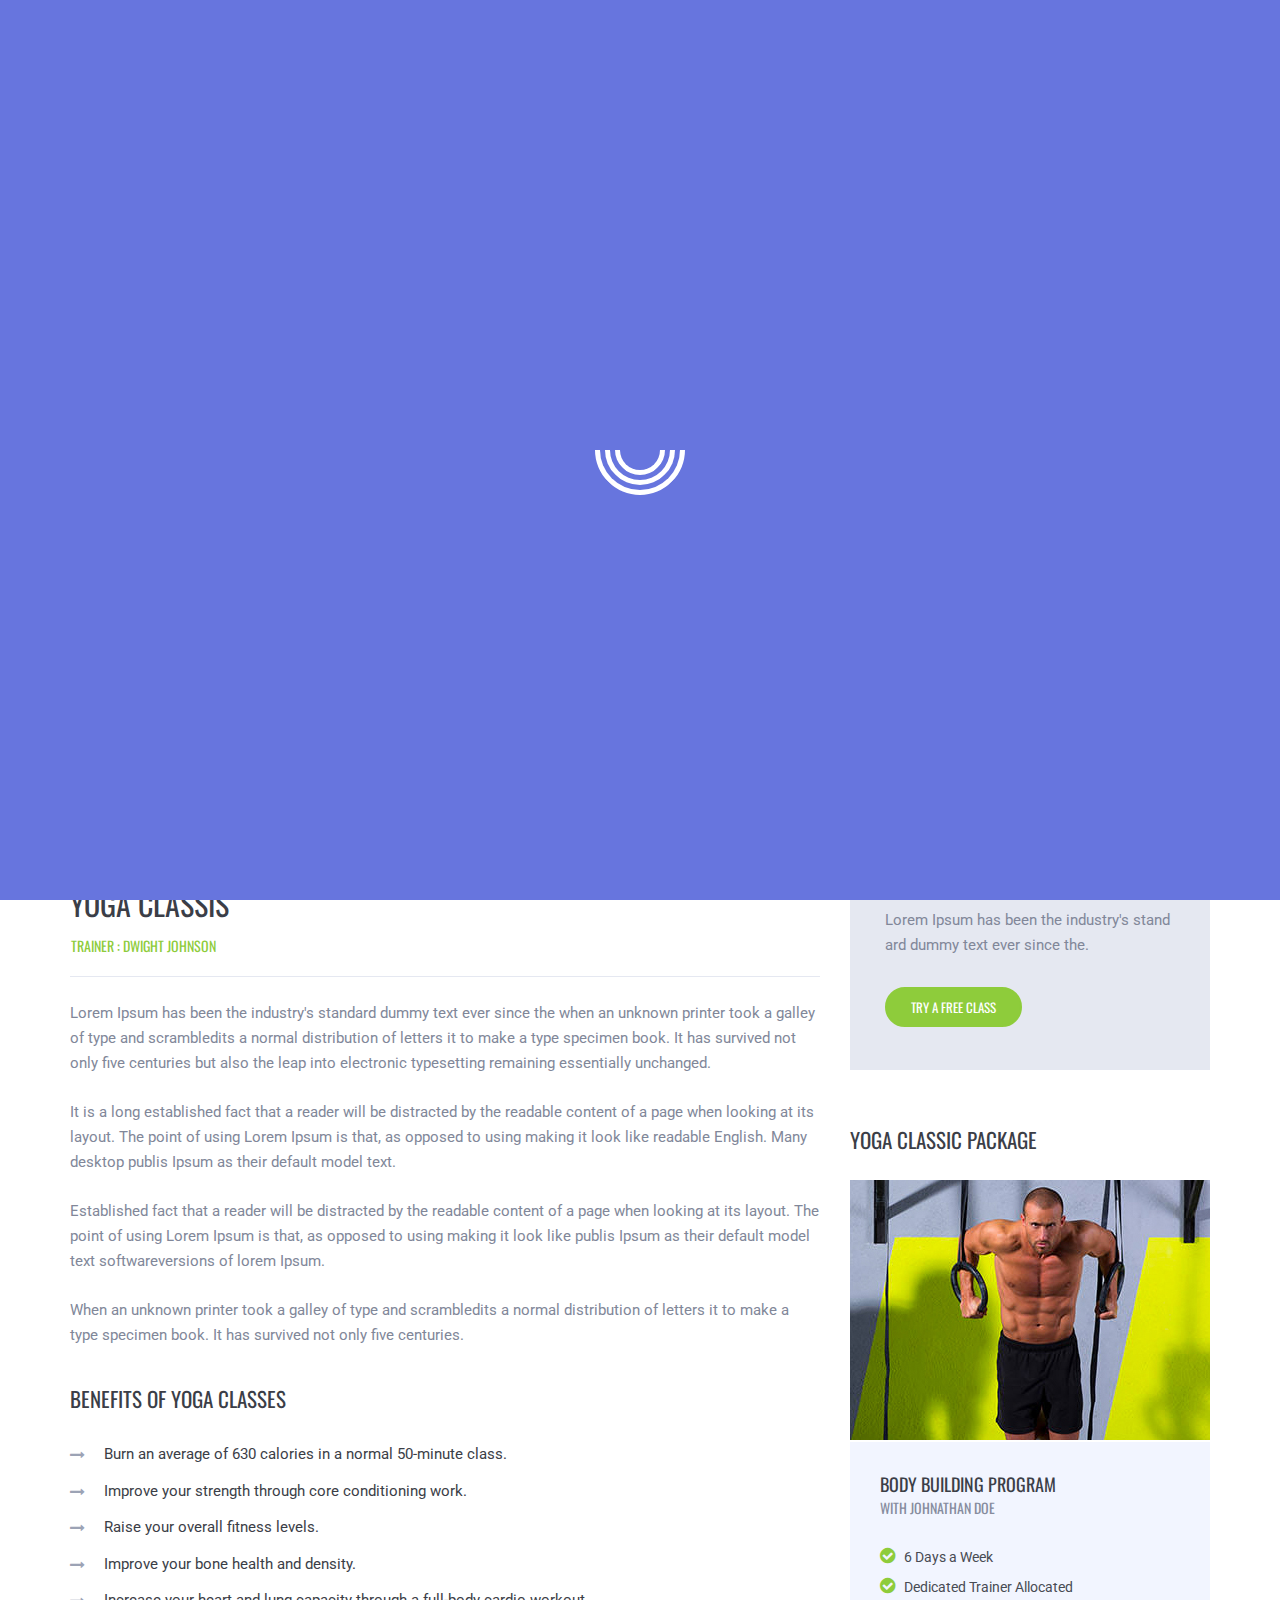
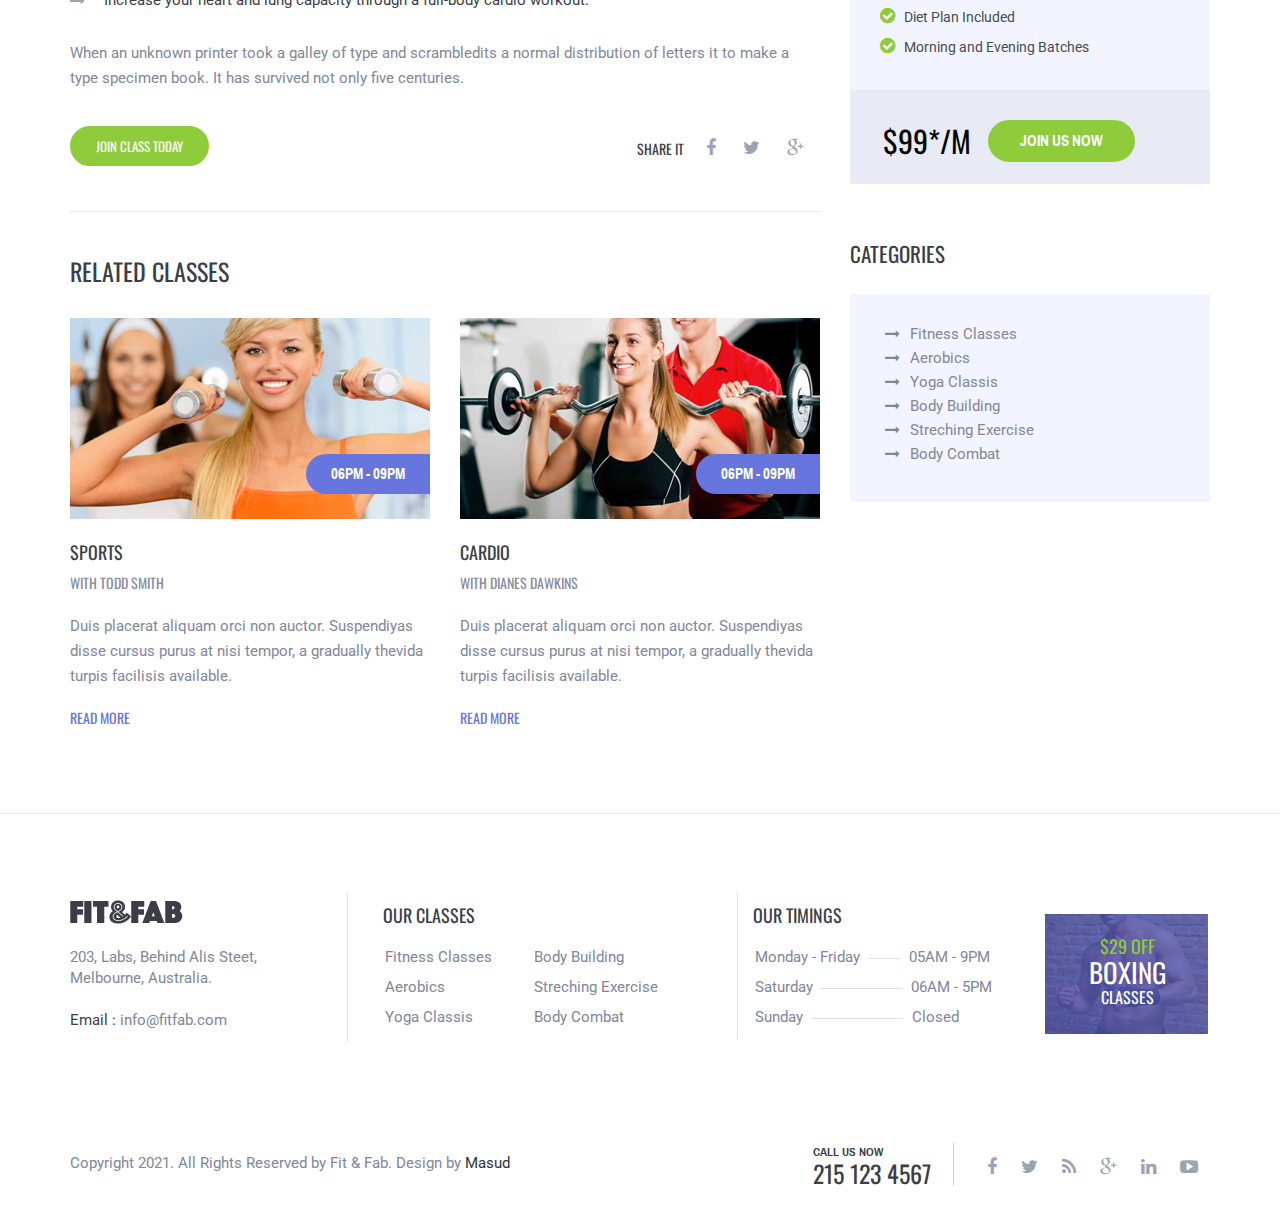
<file: class-detail.html>
<!DOCTYPE html>
<html lang="en">
	<head>
		<meta charset="utf-8">
		<meta name="viewport" content="width=device-width, initial-scale=1, maximum-scale=1, user-scalable=no">
		<title>Fit-Fab</title>
		<link rel="shortcut icon" type="image/x-icon" href="favicon.ico">
		<link href='https://fonts.googleapis.com/css?family=Raleway:400,300,500,600,700,900,800%7CRoboto:400,300,500,700,900%7COswald:400,700,300%7CMontserrat' rel='stylesheet' type='text/css'>
		<link rel="stylesheet" type="text/css" href="assets/css/bootstrap.css" media="screen">
		<link rel="stylesheet" type="text/css" href="assets/css/bootstrap-theme.css" media="screen">
		<link rel="stylesheet" type="text/css" href="assets/css/font-awesome.min.css" media="screen">
		<link rel="stylesheet" type="text/css" href="assets/css/simple-line-icons.css" media="screen">
		<link href="assets/css/owl.carousel.css" type="text/css" rel="stylesheet" media="screen">
		<link rel="stylesheet" type="text/css" href="assets/css/global.css" media="screen">
		<link href="assets/css/settings.css" type="text/css" rel="stylesheet" media="screen">
		<link href="assets/css/layers.css" type="text/css" rel="stylesheet" media="screen">
		<link rel="stylesheet" type="text/css" href="assets/css/style.css" media="screen">
		<link rel="stylesheet" type="text/css" href="assets/css/responsive.css" media="screen">
		<link rel="stylesheet" type="text/less" href="assets/css/skin.less" media="screen">

		<!--[if lt IE 9]>
		<script src="assets/js/html5shiv.min.js"></script>
		<![endif]-->

	</head>
	<body>
		<div id="loading">
			<div id="loading-center">
				<div id="loading-center-absolute">
					<div class="object" id="object_one"></div>
					<div class="object" id="object_two"></div>
					<div class="object" id="object_three"></div>

				</div>
			</div>

		</div>
		<!--Page Wrapper Start-->
		<div id="wrapper" class="homepage-2 about_us">
			<!--Header Section Start-->
			<header id="header" class="header-two">
				<div class="container">

					<div class="top-header">
						<div class="row">
							<div class="col xs-12 col-sm-7 copy-right">
								<p>
									OPENING HOURS : MON - SAT <span>6AM - 9PM</span>, SUN <span>8AM - 6PM</span>
								</p>
							</div>
							<div class="col-xs-12 col-sm-5 col-md-4 col-lg-3 pull-right ">

								<ul class="media-wrap clearfix">
									<li>
										<a href="#" class="facebook"><i class="fa fa-facebook"></i></a>
									</li>
									<li>
										<a href="#" class="facebook"><i class="fa fa-twitter"></i></a>
									</li>
									<li>
										<a href="#" class="facebook"><i class="fa fa-rss"></i></a>
									</li>
									<li>
										<a href="#" class="facebook"><i class="fa fa-google-plus"></i></a>
									</li>

									<li>
										<a href="#" class="facebook"><i class="fa fa-youtube-play"></i></a>
									</li>
									<li>
										<a href="#" class="facebook"><i class="fa fa-search"></i></a>
									</li>
								</ul>

							</div>
						</div>
					</div>
					<div class="row">
						<div class="col-xs-6 col-sm-4 logo-wrap">
							<a href="index.html" class="logo"> <img src="assets/images/home-2_logo.png" alt="logo" /> <span>HEALTH &amp; FITNESS</span> </a>
							<div class="calling-contact">
								<span>call us now</span>
								<a href="#">215 123 4567</a>
							</div>
						</div>
						<div class="col-xs-6 col-sm-8 pull-right mobile-static">
							<nav class="navbar">

								<!-- Brand and toggle get grouped for better mobile display -->
								<div class="navbar-header">
									<button type="button" class="navbar-toggle collapsed" data-toggle="collapse" data-target="#bs-example-navbar-collapse-1" aria-expanded="false">
										<span class="sr-only">Toggle navigation</span>
										<span class="icon-bar"></span>
										<span class="icon-bar"></span>
										<span class="icon-bar"></span>
									</button>

								</div>

								<!-- Collect the nav links, forms, and other content for toggling -->
								<div class="collapse navbar-collapse" id="bs-example-navbar-collapse-1">
									<ul class="nav navbar-nav">
										<li>
											<a href="index.html"> Home </a>
											
										</li>
										<li>
											<a href="about-us.html"> About </a>
										</li>
										<li class="active">
											<a href="classes.html"> Classes </a>
											
										</li>
										<li>
											<a href="schedule.html"> Schedule </a>
										</li>
										<li>
											<a href="trainers.html"> Trainers </a>
											
										</li>
										
										<li>
											<a href="contact-us.html"> Contact </a>
										</li>
										

									</ul>

								</div><!-- /.navbar-collapse -->

							</nav>
						</div>

					</div>

				</div>

			</header>
			<!--Header Section End-->

			<!--Content Area Start-->
			<div id="content">
				<!-- slider-hero start here -->
				<section class="slider-hero inner-banner_info">
					<div class="container">
						<h1>classes single</h1>
					</div>
				</section>

				<!-- slider-hero End here -->
				<!-- breadcrum-sec start here -->
				<section class="breadcrum-sec">
					<div class="container">
						<ol class="breadcrumb">
							<li>
								<a href="#">Home</a>
							</li>
							<li class="active">
								classes single
							</li>
						</ol>
					</div>
				</section>
				<!-- breadcrum-sec end here -->

				<!-- 	billing-details style start here -->
				<div class="classes-page-wrap">
					<div class="container">
						<div class="row">
							<div class="col-xs-12 col-sm-8">
								<div class="zoom">
									<figure><img src="assets/images/class-page-1.jpg" alt="classes" />
									</figure>
								</div>
								<div class="head-global family-oswald">
									<h2 class="h2">yoga classis </h2>
									<span>Trainer :  Dwight Johnson </span>

								</div>
								<p>
									Lorem Ipsum has been the industry's standard dummy text ever since the when an unknown printer took a galley of type and scrambledits a normal distribution of letters it to make a type specimen book. It has survived not only five centuries but also the leap into electronic typesetting remaining essentially unchanged.
								</p>
								<p>
									It is a long established fact that a reader will be distracted by the readable content of a page when looking at its layout. The point of using Lorem Ipsum is that, as opposed to using making it look like readable English. Many desktop publis Ipsum as their default model text.
								</p>
								<p>
									Established fact that a reader will be distracted by the readable content of a page when looking at its layout. The point of using Lorem Ipsum is that, as opposed to using making it look like publis Ipsum as their default model text softwareversions of lorem Ipsum.
								</p>
								<p>
									When an unknown printer took a galley of type and scrambledits a normal distribution of letters it to make a type specimen book. It has survived not only five centuries.
								</p>
								<div class="benifit-yoga">
									<h3>BENEFITS OF yoga classes</h3>
									<ul class="catgory-list">
										<li>
											<i class="fa fa-long-arrow-right"></i>Burn an average of 630 calories in a normal 50-minute class.
										</li>
										<li>
											<i class="fa fa-long-arrow-right"></i>Improve your strength through core conditioning work.
										</li>
										<li>
											<i class="fa fa-long-arrow-right"></i>Raise your overall fitness levels.
										</li>
										<li>
											<i class="fa fa-long-arrow-right"></i>Improve your bone health and density.
										</li>
										<li>
											<i class="fa fa-long-arrow-right"></i>Increase your heart and lung capacity through a full-body cardio workout.
										</li>

									</ul>

								</div>
								<p class="last">
									When an unknown printer took a galley of type and scrambledits a normal distribution of letters it to make a type specimen book. It has survived not only five centuries.
								</p>

								<div class="btn-media-block">
									<a href="#" class="button-btn medium-btn"> join class today</a>
									<div class="media-class">
										<strong>SHARE IT</strong>
										<ul class="media-wrap1 clearfix">
											<li>
												<a href="#" class="facebook"><i class="fa fa-facebook"></i></a>
											</li>
											<li>
												<a href="#" class="facebook"><i class="fa fa-twitter"></i></a>
											</li>

											<li>
												<a href="#" class="facebook"><i class="fa fa-google-plus"></i></a>
											</li>

										</ul>
									</div>
								</div>

								<div class="row yoga-class-wrap">
									<div class="col-xs-12">
										<div class="head-global family-oswald">
											<h2 class="h2">related classes </h2>

										</div>
									</div>
									<div class="col-xs-12 col-sm-6 classes-listing-wrap zoom">
										<figure>
											<img src="assets/images/classes-1.jpg" alt="class">
											<span>06pm - 09pm</span>

										</figure>
										<div class="classes-content">
											<h3>sports</h3>
											<span>WITH Todd Smith</span>
										</div>
										<p>
											Duis placerat aliquam orci non auctor. Suspendiyas
											disse cursus purus at nisi tempor, a gradually thevida turpis facilisis available.
										</p>
										<a href="#" class="link">read more</a>

									</div>
									<div class="col-xs-12 col-sm-6 classes-listing-wrap zoom">
										<figure>
											<img src="assets/images/classes-3.jpg" alt="class">
											<span>06pm - 09pm</span>

										</figure>
										<div class="classes-content">
											<h3>cardio</h3>
											<span>WITH Dianes Dawkins</span>
										</div>
										<p>
											Duis placerat aliquam orci non auctor. Suspendiyas
											disse cursus purus at nisi tempor, a gradually thevida turpis facilisis available.
										</p>
										<a href="#" class="link">read more</a>

									</div>
								</div>

							</div>

							<div class="col-xs-12 col-sm-4 class-aside-wrap">
								<div class="free-class-detail">
									<figure><img src="assets/images/class-details-aside.png" alt="class-detail" />
									</figure>
									<div class="classes-info-aside">
										<h2><span>7 Days Free F</span>ITNESS CLASSES
										like Improve flexibility,
										mobility &amp; posture.</h2>
										<p>
											Lorem Ipsum has been the industry's stand
											ard dummy text ever since the.
										</p>
										<a href="#" class="button-btn medium-btn">try a free class</a>
									</div>
								</div>
								<div class="package-list">
									<h3>YOGA CLASSIC PACKAGE</h3>
									<div class="zoom">
										<figure>
											<img src="assets/images/package-1.jpg" alt="packages">
										</figure>
									</div>
									<div class="package-info">
										<div class="head-two">
											<h3>BODY BUILDING PROGRAM</h3>
											<span>WITH JOHNATHAN DOE</span>
										</div>
										<ul class="list-global ">
											<li>
												<i class="fa fa-check-circle"></i>6 Days a Week
											</li>
											<li>
												<i class="fa fa-check-circle"></i>Dedicated Trainer Allocated
											</li>
											<li>
												<i class="fa fa-check-circle"></i>Diet Plan Included
											</li>
											<li>
												<i class="fa fa-check-circle"></i>Morning and Evening Batches
											</li>
										</ul>
									</div>

									<div class="package-price">
										<span>$99*/m</span>
										<a href="#" class="button-btn">join us now</a>
									</div>

								</div>
								<div class="category-wrap class-category">
									<h3>CATEGORIES</h3>
									<ul class="catgory-list">
										<li>
											<a href="#"><i class="fa fa-long-arrow-right"></i>Fitness Classes</a>
										</li>
										<li>
											<a href="#"><i class="fa fa-long-arrow-right"></i>Aerobics</a>
										</li>
										<li>
											<a href="#"><i class="fa fa-long-arrow-right"></i>Yoga Classis</a>
										</li>
										<li>
											<a href="#"><i class="fa fa-long-arrow-right"></i>Body Building</a>
										</li>
										<li>
											<a href="#"><i class="fa fa-long-arrow-right"></i>Streching Exercise</a>
										</li>
										<li>
											<a href="#"><i class="fa fa-long-arrow-right"></i>Body Combat</a>
										</li>
									</ul>
								</div>

							</div>

						</div>
					</div>
				</div>

				<!-- 	billing-details  style end here -->

			</div>
			<!--Content Area End-->

			<!--Footer Section Start-->
			<footer id="footer" class="footer-two">
				<div class="container">
					<div class="primary-footer">
						<div class="row">
							<div class="col-xs-12 col-sm-6 col-md-3 footer-logo footer-l">
								<a href="index.html"> <img src="assets/images/home-2_logo.png" alt="footer-logo" /></a>
								<p>
									203, Labs, Behind Alis Steet, Melbourne, Australia.
								</p>

								<span class="mail-id">Email : <a href="#">info@fitfab.com</a></span>

							</div>

							<div class="col-xs-12 col-sm-6 col-md-4 class-time footer-l">
								<h4>our classes</h4>
								<ul class="class-list clearfix">
									<li>
										<a href="#"> Fitness Classes </a>
									</li>
									<li>
										<a href="#"> Body Building </a>
									</li>
									<li>
										<a href="#"> Aerobics </a>
									</li>
									<li>
										<a href="#"> Streching Exercise </a>
									</li>
									<li>
										<a href="#"> Yoga Classis </a>
									</li>
									<li>
										<a href="#"> Body Combat </a>
									</li>

								</ul>

							</div>
							<div class="col-xs-12 col-sm-6 col-md-3 class-time timing-box footer-l">
								<h4>our timings</h4>
								<ul class="class-list clearfix">
									<li>
										Monday - Friday <span class="hr"></span> 05AM - 9PM
									</li>
									<li>
										Saturday <span class="hr width-more"></span>  06AM - 5PM

									</li>
									<li>
										Sunday <span class="hr width-m"></span> Closed
									</li>

								</ul>

							</div>

							<div class="col-xs-12 col-sm-6 col-md-2 footer-l">
								<div class="boxing-inner">
									<span>$29 OFF</span>
									<strong>BOXING <span>classes</span></strong>

								</div>
							</div>

						</div>
					</div>
				</div>

				<div class="home-2-footer">
					<div class="container">
						<div class="bottom-footer">
							<div class="row">
								<div class="col xs-12 col-sm-6 col-lg-7 copy-right">
									<p>
										Copyright 2021. All Rights Reserved by Fit &amp; Fab. Design by <a href="#" class="theme-design">Masud</a>
									</p>
								</div>
								<div class="col-xs-12 col-sm-6 col-lg-5">
									<div class="calling-contact">
										<span>call us now</span>
										<a href="#">215 123 4567</a>
									</div>

									<ul class="media-wrap clearfix">
										<li>
											<a href="#" class="facebook"><i class="fa fa-facebook"></i></a>
										</li>
										<li>
											<a href="#" class="facebook"><i class="fa fa-twitter"></i></a>
										</li>
										<li>
											<a href="#" class="facebook"><i class="fa fa-rss"></i></a>
										</li>
										<li>
											<a href="#" class="facebook"><i class="fa fa-google-plus"></i></a>
										</li>
										<li>
											<a href="#" class="facebook"><i class="fa fa fa-linkedin"></i></a>
										</li>
										<li>
											<a href="#" class="facebook"><i class="fa fa-youtube-play"></i></a>
										</li>
									</ul>

								</div>
							</div>
						</div>

					</div>
				</div>

			</footer>
			<!--Footer Section End-->

		</div>
		<!--Page Wrapper End-->
		<script type="text/javascript" src="assets/js/jquery-1.11.3.min.js"></script>
		<script type="text/javascript" src="assets/js/bootstrap.js"></script>
		<script type="text/javascript" src="assets/js/less.js"></script>

		<!-- revolution Js -->
		<script type="text/javascript" src="assets/js/jquery.themepunch.tools.min.js"></script>
		<script type="text/javascript" src="assets/js/jquery.themepunch.revolution.min.js"></script>
		<script type="text/javascript" src="assets/js/jquery.revolution.js"></script>
		<!-- revolution Js-->
		<script type="text/javascript" src="assets/js/owl.carousel.js"></script>
		<script type="text/javascript" src="assets/js/site.js"></script>

	</body>
</html>
</file>
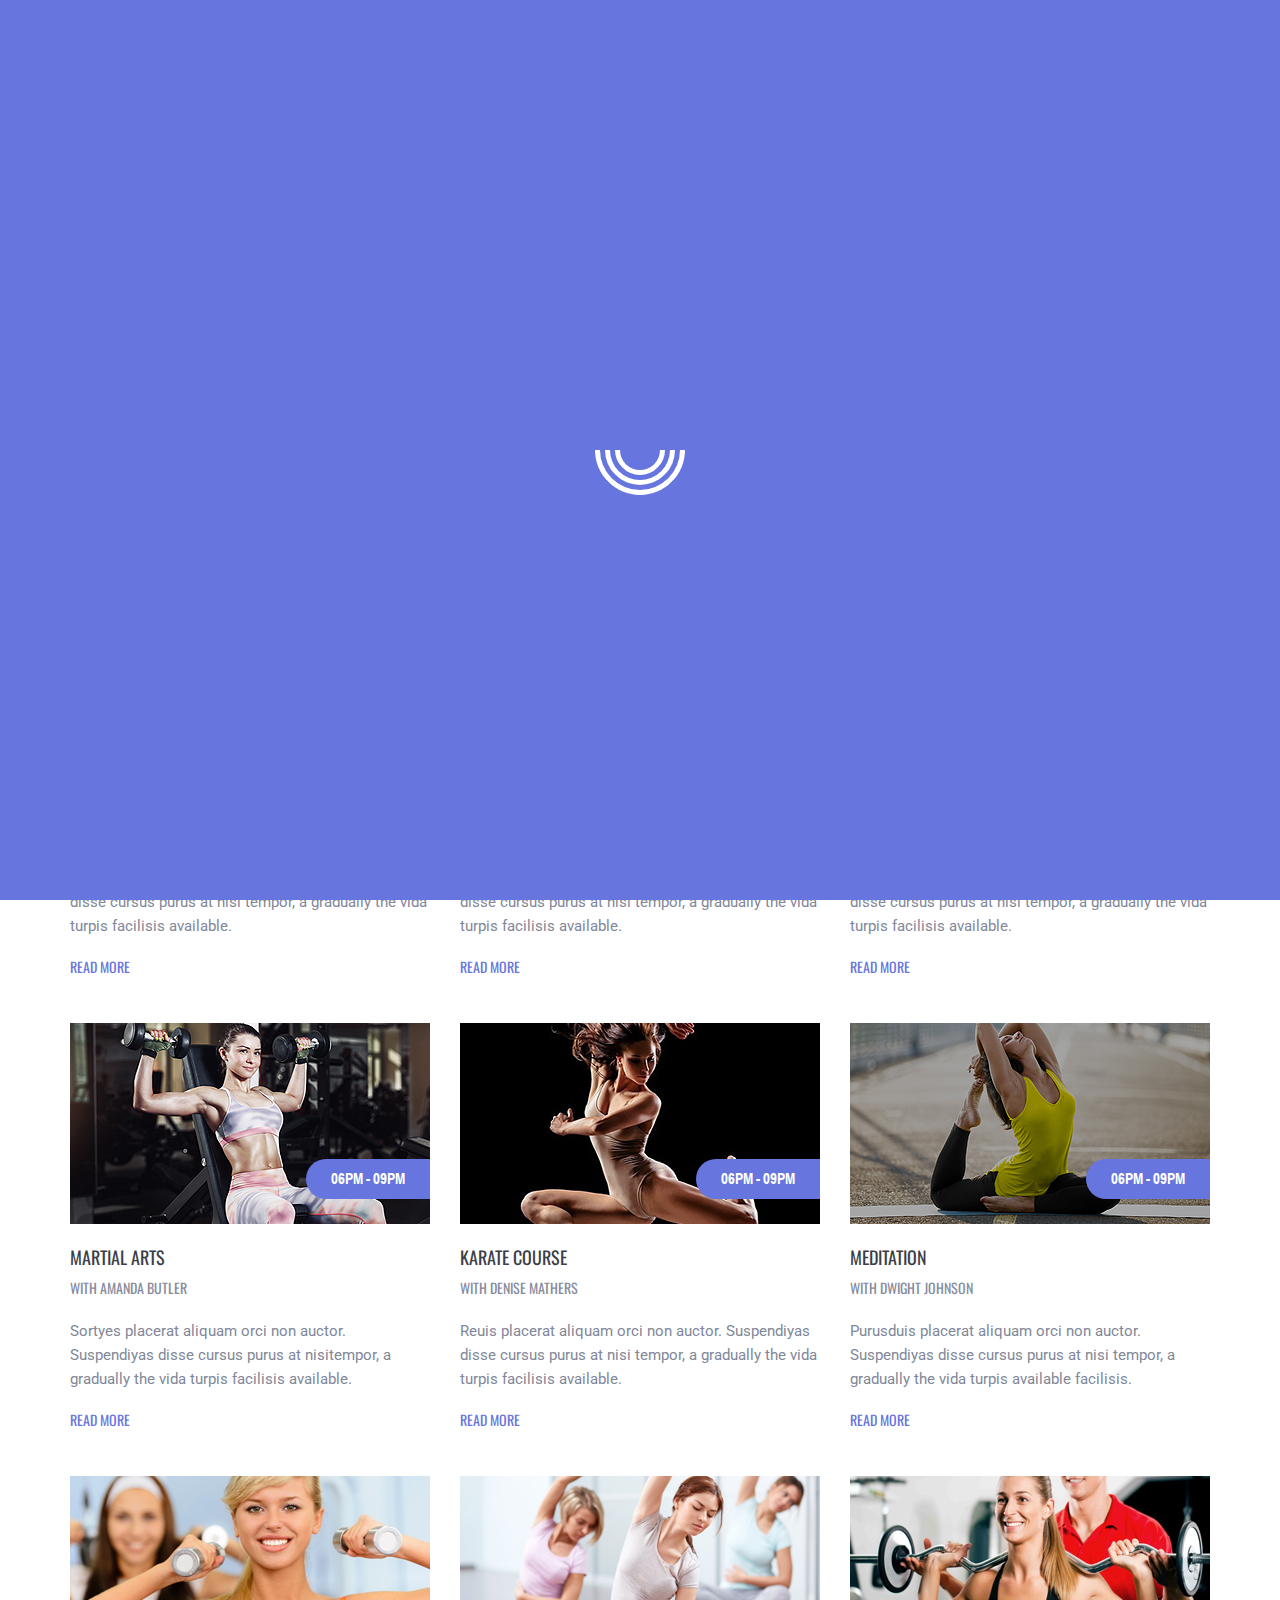
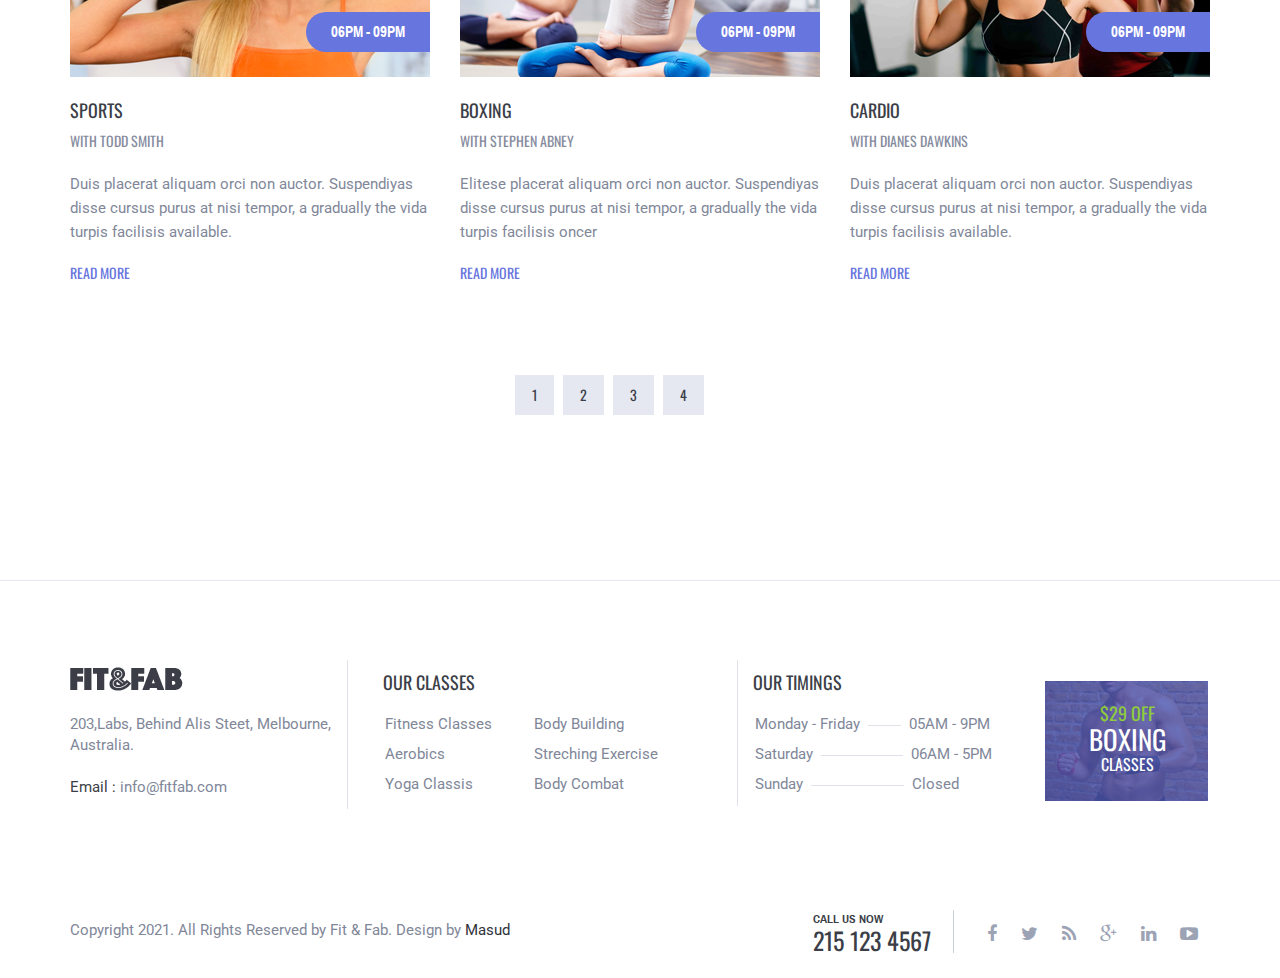
<file: classes.html>
<!DOCTYPE html>
<html lang="en">
	<head>
		<meta charset="utf-8">
		<meta name="viewport" content="width=device-width, initial-scale=1, maximum-scale=1, user-scalable=no">
		<title>Fit-Fab</title>
		<link rel="shortcut icon" type="image/x-icon" href="favicon.ico">
		<link href='https://fonts.googleapis.com/css?family=Raleway:400,300,500,600,700,900,800%7CRoboto:400,300,500,700,900%7COswald:400,700,300%7CMontserrat' rel='stylesheet' type='text/css'>
		<link rel="stylesheet" type="text/css" href="assets/css/bootstrap.css" media="screen">
		<link rel="stylesheet" type="text/css" href="assets/css/bootstrap-theme.css" media="screen">
		<link rel="stylesheet" type="text/css" href="assets/css/font-awesome.min.css" media="screen">
		<link rel="stylesheet" type="text/css" href="assets/css/simple-line-icons.css" media="screen">
		<link href="assets/css/owl.carousel.css" type="text/css" rel="stylesheet" media="screen">
		<link rel="stylesheet" type="text/css" href="assets/css/global.css" media="screen">
		<link href="assets/css/settings.css" type="text/css" rel="stylesheet" media="screen">
		<link href="assets/css/layers.css" type="text/css" rel="stylesheet" media="screen">
		<link rel="stylesheet" type="text/css" href="assets/css/style.css" media="screen">
		<link rel="stylesheet" type="text/css" href="assets/css/responsive.css" media="screen">
		<link rel="stylesheet" type="text/less" href="assets/css/skin.less" media="screen">

		<!--[if lt IE 9]>
		<script src="assets/js/html5shiv.min.js"></script>
		<![endif]-->

	</head>
	<body>
		<div id="loading">
			<div id="loading-center">
				<div id="loading-center-absolute">
					<div class="object" id="object_one"></div>
					<div class="object" id="object_two"></div>
					<div class="object" id="object_three"></div>

				</div>
			</div>

		</div>
		<!--Page Wrapper Start-->
		<div id="wrapper" class="homepage-2 about_us">
			<!--Header Section Start-->
			<header id="header" class="header-two">
				<div class="container">

					<div class="top-header">
						<div class="row">
							<div class="col xs-12 col-sm-7 copy-right">
								<p>
									OPENING HOURS : MON - SAT <span>6AM - 9PM</span>, SUN <span>8AM - 6PM</span>
								</p>
							</div>
							<div class="col-xs-12 col-sm-5 col-md-4 col-lg-3 pull-right ">

								<ul class="media-wrap clearfix">
									<li>
										<a href="#" class="facebook"><i class="fa fa-facebook"></i></a>
									</li>
									<li>
										<a href="#" class="facebook"><i class="fa fa-twitter"></i></a>
									</li>
									<li>
										<a href="#" class="facebook"><i class="fa fa-rss"></i></a>
									</li>
									<li>
										<a href="#" class="facebook"><i class="fa fa-google-plus"></i></a>
									</li>

									<li>
										<a href="#" class="facebook"><i class="fa fa-youtube-play"></i></a>
									</li>
									<li>
										<a href="#" class="facebook"><i class="fa fa-search"></i></a>
									</li>
								</ul>

							</div>
						</div>
					</div>
					<div class="row">
						<div class="col-xs-6 col-sm-4 logo-wrap">
							<a href="index.html" class="logo"> <img src="assets/images/home-2_logo.png" alt="logo" /> <span>HEALTH &amp; FITNESS</span> </a>
							<div class="calling-contact">
								<span>call us now</span>
								<a href="#">215 123 4567</a>
							</div>
						</div>
						<div class="col-xs-6 col-sm-8 pull-right mobile-static">
							<nav class="navbar">

								<!-- Brand and toggle get grouped for better mobile display -->
								<div class="navbar-header">
									<button type="button" class="navbar-toggle collapsed" data-toggle="collapse" data-target="#bs-example-navbar-collapse-1" aria-expanded="false">
										<span class="sr-only">Toggle navigation</span>
										<span class="icon-bar"></span>
										<span class="icon-bar"></span>
										<span class="icon-bar"></span>
									</button>

								</div>

								<!-- Collect the nav links, forms, and other content for toggling -->
								<div class="collapse navbar-collapse" id="bs-example-navbar-collapse-1">
									<ul class="nav navbar-nav">
										<li>
											<a href="index.html"> Home </a>
											
										</li>
										<li>
											<a href="about-us.html"> About </a>
										</li>
										<li class="active">
											<a href="classes.html"> Classes </a>
											
										</li>
										<li>
											<a href="schedule.html"> Schedule </a>
										</li>
										<li>
											<a href="trainers.html"> Trainers </a>
											
										</li>
										
										<li>
											<a href="contact-us.html"> Contact </a>
										</li>
										

									</ul>

								</div><!-- /.navbar-collapse -->

							</nav>
						</div>

					</div>

				</div>

			</header>
			<!--Header Section End-->

			<!--Content Area Start-->
			<div id="content">
				<!-- slider-hero start here -->
				<section class="slider-hero inner-banner_info">
					<div class="container">
						<h1>classes</h1>
					</div>
				</section>

				<!-- slider-hero End here -->
				<!-- breadcrum-sec start here -->
				<section class="breadcrum-sec">
					<div class="container">
						<ol class="breadcrumb">
							<li>
								<a href="#">home</a>
							</li>
							<li class="active">
								classes
							</li>
						</ol>
					</div>
				</section>
				<!-- breadcrum-sec end here -->

				<!-- populer-classes start here -->
				<section class="populer-classes classes-page-class">
					<div class="container">
						<div class="row">
							<div class="col-xs-12 tabing-wrap">
								<div>

									<div class="clearfix">
										<!-- Nav tabs -->
										<ul class="nav nav-tabs " role="tablist">
											<li role="presentation" class="active">
												<a href="#all" aria-controls="all" role="tab" data-toggle="tab"> all </a>
											</li>
											<li role="presentation" >
												<a href="#tab1" aria-controls="tab1" role="tab" data-toggle="tab"> BODY BUILDING</a>
											</li>
											<li role="presentation">
												<a href="#tab2" aria-controls="tab2" role="tab" data-toggle="tab"> YOGA COURSE </a>
											</li>
											<li role="presentation">
												<a href="#tab3" aria-controls="tab3" role="tab" data-toggle="tab"> KARATE COURSE </a>
											</li>
											<li role="presentation">
												<a href="#tab4" aria-controls="tab4" role="tab" data-toggle="tab"> MARTIAL ARTS </a>
											</li>
											<li role="presentation">
												<a href="#tab5" aria-controls="tab5" role="tab" data-toggle="tab"> MEDITATION </a>
											</li>
											<li role="presentation">
												<a href="#tab6" aria-controls="tab6" role="tab" data-toggle="tab"> SPORTS </a>
											</li>
											<li role="presentation">
												<a href="#tab7" aria-controls="tab7" role="tab" data-toggle="tab"> BOXING </a>
											</li>
											<li role="presentation">
												<a href="#tab8" aria-controls="tab8" role="tab" data-toggle="tab"> CARDIO </a>
											</li>
										</ul>
									</div>

									<!-- Tab panes -->
									<div class="tab-content">
										<div role="tabpanel" class="tab-pane fade in active" id="all">
											<div class="row">
												<div class="col-xs-12 col-sm-4 classes-listing-wrap zoom">
													<figure>
														<img src="assets/images/classes-1.jpg" alt="class" />
														<span>06pm - 09pm</span>

													</figure>
													<div class="classes-content">
														<h3>BODY ATTACK PROGRAM</h3>
														<span>WITH JOHNATHAN DOE</span>
													</div>
													<p>
														Duis placerat aliquam orci non auctor. Suspendiyas
														disse cursus purus at nisi tempor, a gradually the vida turpis facilisis available.
													</p>
													<a href="class-detail.html" class="link">read more</a>
												</div>
												<div class="col-xs-12 col-sm-4 classes-listing-wrap zoom">
													<figure>
														<img src="assets/images/classes-2.jpg" alt="class" />
														<span>06pm - 09pm</span>

													</figure>
													<div class="classes-content">
														<h3>YOGA CLASSIS</h3>
														<span>WITH ANGELINCA JOHNSON</span>
													</div>
													<p>
														Duis placerat aliquam orci non auctor. Suspendiyas
														disse cursus purus at nisi tempor, a gradually the vida turpis facilisis available.
													</p>
													<a href="class-detail.html" class="link">read more</a>
												</div>
												<div class="col-xs-12 col-sm-4 classes-listing-wrap zoom">
													<figure>
														<img src="assets/images/classes-3.jpg" alt="class" />
														<span>06pm - 09pm</span>

													</figure>
													<div class="classes-content">
														<h3>WEIGHT LOOSING PROGRAM</h3>
														<span>WITH MICHAEL ANDERSON</span>
													</div>
													<p>
														Duis placerat aliquam orci non auctor. Suspendiyas
														disse cursus purus at nisi tempor, a gradually the vida turpis facilisis available.
													</p>
													<a href="class-detail.html" class="link">read more</a>
												</div>
												<div class="col-xs-12 col-sm-4 classes-listing-wrap zoom">
													<figure>
														<img src="assets/images/classes-page-4-img.jpg" alt="class" />
														<span>06pm - 09pm</span>

													</figure>
													<div class="classes-content">
														<h3>martial arts</h3>
														<span>WITH Amanda Butler</span>
													</div>
													<p>
														Sortyes placerat aliquam orci non auctor. Suspendiyas
														disse cursus purus at nisitempor, a gradually the vida turpis facilisis available.
													</p>
													<a href="#" class="link">read more</a>
												</div>
												<div class="col-xs-12 col-sm-4 classes-listing-wrap zoom">
													<figure>
														<img src="assets/images/classes-page-5-img.jpg" alt="class" />
														<span>06pm - 09pm</span>

													</figure>
													<div class="classes-content">
														<h3>karate course</h3>
														<span>WITH Denise Mathers</span>
													</div>
													<p>
														Reuis placerat aliquam orci non auctor. Suspendiyas
														disse cursus purus at nisi tempor, a gradually the vida turpis facilisis available.
													</p>
													<a href="class-detail.html" class="link">read more</a>
												</div>
												<div class="col-xs-12 col-sm-4 classes-listing-wrap zoom">
													<figure>
														<img src="assets/images/classes-page-6-img.jpg" alt="class" />
														<span>06pm - 09pm</span>

													</figure>
													<div class="classes-content">
														<h3>meditation</h3>
														<span>WITH Dwight Johnson</span>
													</div>
													<p>
														Purusduis placerat aliquam orci non auctor. Suspendiyas
														disse cursus purus at nisi tempor, a gradually the vida turpis available facilisis.
													</p>
													<a href="class-detail.html" class="link">read more</a>
												</div>

												<div class="col-xs-12 col-sm-4 classes-listing-wrap zoom">
													<figure>
														<img src="assets/images/classes-1.jpg" alt="class" />
														<span>06pm - 09pm</span>

													</figure>
													<div class="classes-content">
														<h3>sports</h3>
														<span>WITH Todd Smith</span>
													</div>
													<p>
														Duis placerat aliquam orci non auctor. Suspendiyas
														disse cursus purus at nisi tempor, a gradually the vida turpis facilisis available.
													</p>
													<a href="class-detail.html" class="link">read more</a>
												</div>
												<div class="col-xs-12 col-sm-4 classes-listing-wrap zoom">
													<figure>
														<img src="assets/images/classes-2.jpg" alt="class" />
														<span>06pm - 09pm</span>

													</figure>
													<div class="classes-content">
														<h3>boxing</h3>
														<span>WITH Stephen Abney</span>
													</div>
													<p>
														Elitese placerat aliquam orci non auctor. Suspendiyas
														disse cursus purus at nisi tempor, a gradually the vida turpis facilisis oncer
													</p>
													<a href="class-detail.html" class="link">read more</a>
												</div>
												<div class="col-xs-12 col-sm-4 classes-listing-wrap zoom">
													<figure>
														<img src="assets/images/classes-3.jpg" alt="class" />
														<span>06pm - 09pm</span>

													</figure>
													<div class="classes-content">
														<h3>cardio</h3>
														<span>WITH Dianes Dawkins</span>
													</div>
													<p>
														Duis placerat aliquam orci non auctor. Suspendiyas
														disse cursus purus at nisi tempor, a gradually the vida turpis facilisis available.
													</p>
													<a href="class-detail.html" class="link">read more</a>
												</div>
											</div>

										</div>

										<div role="tabpanel" class="tab-pane fade" id="tab1">
											<div class="row">
												<div class="col-xs-12 col-sm-4 classes-listing-wrap zoom">
													<figure>
														<img src="assets/images/classes-1.jpg" alt="class" />
														<span>06pm - 09pm</span>

													</figure>
													<div class="classes-content">
														<h3>BODY ATTACK PROGRAM</h3>
														<span>WITH JOHNATHAN DOE</span>
													</div>
													<p>
														Duis placerat aliquam orci non auctor. Suspendiyas
														disse cursus purus at nisi tempor, a gradually thevida turpis facilisis available.
													</p>
													<a href="#" class="link">read more</a>
												</div>
												<div class="col-xs-12 col-sm-4 classes-listing-wrap zoom">
													<figure>
														<img src="assets/images/classes-2.jpg" alt="class" />
														<span>06pm - 09pm</span>

													</figure>
													<div class="classes-content">
														<h3>YOGA CLASSIS</h3>
														<span>WITH ANGELINCA JOHNSON</span>
													</div>
													<p>
														Duis placerat aliquam orci non auctor. Suspendiyas
														disse cursus purus at nisi tempor, a gradually the vida turpis facilisis available.
													</p>
													<a href="class-detail.html" class="link">read more</a>
												</div>
												<div class="col-xs-12 col-sm-4 classes-listing-wrap zoom">
													<figure>
														<img src="assets/images/classes-3.jpg" alt="class" />
														<span>06pm - 09pm</span>

													</figure>
													<div class="classes-content">
														<h3>WEIGHT LOOSING PROGRAM</h3>
														<span>WITH MICHAEL ANDERSON</span>
													</div>
													<p>
														Duis placerat aliquam orci non auctor. Suspendiyas
														disse cursus purus at nisi tempor, a gradually the  vida turpis facilisis available.
													</p>
													<a href="class-detail.html" class="link">read more</a>
												</div>
												<div class="col-xs-12 col-sm-4 classes-listing-wrap zoom">
													<figure>
														<img src="assets/images/classes-page-4-img.jpg" alt="class" />
														<span>06pm - 09pm</span>

													</figure>
													<div class="classes-content">
														<h3>martial arts</h3>
														<span>WITH Amanda Butler</span>
													</div>
													<p>
														Sortyes placerat aliquam orci non auctor. Suspendiyas
														disse cursus purus at nisitempor, a gradually the  vida turpis facilisis available.
													</p>
													<a href="class-detail.html" class="link">read more</a>
												</div>
												<div class="col-xs-12 col-sm-4 classes-listing-wrap zoom">
													<figure>
														<img src="assets/images/classes-page-5-img.jpg" alt="class" />
														<span>06pm - 09pm</span>

													</figure>
													<div class="classes-content">
														<h3>karate course</h3>
														<span>WITH Denise Mathers</span>
													</div>
													<p>
														Reuis placerat aliquam orci non auctor. Suspendiyas
														disse cursus purus at nisi tempor, a gradually the  vida turpis facilisis available.
													</p>
													<a href="class-detail.html" class="link">read more</a>
												</div>
												<div class="col-xs-12 col-sm-4 classes-listing-wrap zoom">
													<figure>
														<img src="assets/images/classes-page-6-img.jpg" alt="class" />
														<span>06pm - 09pm</span>

													</figure>
													<div class="classes-content">
														<h3>meditation</h3>
														<span>WITH Dwight Johnson</span>
													</div>
													<p>
														Purusduis placerat aliquam orci non auctor. Suspendiyas
														disse cursus purus at nisi tempor, a gradually the  vida turpis available facilisis.
													</p>
													<a href="class-detail.html" class="link">read more</a>
												</div>

												<div class="col-xs-12 col-sm-4 classes-listing-wrap zoom">
													<figure>
														<img src="assets/images/classes-1.jpg" alt="class" />
														<span>06pm - 09pm</span>

													</figure>
													<div class="classes-content">
														<h3>sports</h3>
														<span>WITH Todd Smith</span>
													</div>
													<p>
														Duis placerat aliquam orci non auctor. Suspendiyas
														disse cursus purus at nisi tempor, a gradually the  vida turpis facilisis available.
													</p>
													<a href="class-detail.html" class="link">read more</a>
												</div>
												<div class="col-xs-12 col-sm-4 classes-listing-wrap zoom">
													<figure>
														<img src="assets/images/classes-2.jpg" alt="class" />
														<span>06pm - 09pm</span>

													</figure>
													<div class="classes-content">
														<h3>boxing</h3>
														<span>WITH Stephen Abney</span>
													</div>
													<p>
														Elitese placerat aliquam orci non auctor. Suspendiyas
														disse cursus purus at nisi tempor, a gradually the  vida turpis facilisis oncer
													</p>
													<a href="class-detail.html" class="link">read more</a>
												</div>
												<div class="col-xs-12 col-sm-4 classes-listing-wrap zoom">
													<figure>
														<img src="assets/images/classes-3.jpg" alt="class" />
														<span>06pm - 09pm</span>

													</figure>
													<div class="classes-content">
														<h3>cardio</h3>
														<span>WITH Dianes Dawkins</span>
													</div>
													<p>
														Duis placerat aliquam orci non auctor. Suspendiyas
														disse cursus purus at nisi tempor, a gradually the  vida turpis facilisis available.
													</p>
													<a href="class-detail.html" class="link">read more</a>
												</div>
											</div>
										</div>

										<div role="tabpanel" class="tab-pane fade" id="tab2">
											<div class="row">
												<div class="col-xs-12 col-sm-4 classes-listing-wrap zoom">
													<figure>
														<img src="assets/images/classes-1.jpg" alt="class" />
														<span>06pm - 09pm</span>

													</figure>
													<div class="classes-content">
														<h3>BODY ATTACK PROGRAM</h3>
														<span>WITH JOHNATHAN DOE</span>
													</div>
													<p>
														Duis placerat aliquam orci non auctor. Suspendiyas
														disse cursus purus at nisi tempor, a gradually the  vida turpis facilisis available.
													</p>
													<a href="class-detail.html" class="link">read more</a>
												</div>
												<div class="col-xs-12 col-sm-4 classes-listing-wrap zoom">
													<figure>
														<img src="assets/images/classes-2.jpg" alt="class" />
														<span>06pm - 09pm</span>

													</figure>
													<div class="classes-content">
														<h3>YOGA CLASSIS</h3>
														<span>WITH ANGELINCA JOHNSON</span>
													</div>
													<p>
														Duis placerat aliquam orci non auctor. Suspendiyas
														disse cursus purus at nisi tempor, a gradually the  vida turpis facilisis available.
													</p>
													<a href="class-detail.html" class="link">read more</a>
												</div>
												<div class="col-xs-12 col-sm-4 classes-listing-wrap zoom">
													<figure>
														<img src="assets/images/classes-3.jpg" alt="class" />
														<span>06pm - 09pm</span>

													</figure>
													<div class="classes-content">
														<h3>WEIGHT LOOSING PROGRAM</h3>
														<span>WITH MICHAEL ANDERSON</span>
													</div>
													<p>
														Duis placerat aliquam orci non auctor. Suspendiyas
														disse cursus purus at nisi tempor, a gradually the  vida turpis facilisis available.
													</p>
													<a href="class-detail.html" class="link">read more</a>
												</div>
												<div class="col-xs-12 col-sm-4 classes-listing-wrap zoom">
													<figure>
														<img src="assets/images/classes-page-4-img.jpg" alt="class" />
														<span>06pm - 09pm</span>

													</figure>
													<div class="classes-content">
														<h3>martial arts</h3>
														<span>WITH Amanda Butler</span>
													</div>
													<p>
														Sortyes placerat aliquam orci non auctor. Suspendiyas
														disse cursus purus at nisitempor, a gradually the  vida turpis facilisis available.
													</p>
													<a href="class-detail.html" class="link">read more</a>
												</div>
												<div class="col-xs-12 col-sm-4 classes-listing-wrap zoom">
													<figure>
														<img src="assets/images/classes-page-5-img.jpg" alt="class" />
														<span>06pm - 09pm</span>

													</figure>
													<div class="classes-content">
														<h3>karate course</h3>
														<span>WITH Denise Mathers</span>
													</div>
													<p>
														Reuis placerat aliquam orci non auctor. Suspendiyas
														disse cursus purus at nisi tempor, a gradually the  vida turpis facilisis available.
													</p>
													<a href="class-detail.html" class="link">read more</a>
												</div>
												<div class="col-xs-12 col-sm-4 classes-listing-wrap zoom">
													<figure>
														<img src="assets/images/classes-page-6-img.jpg" alt="class" />
														<span>06pm - 09pm</span>

													</figure>
													<div class="classes-content">
														<h3>meditation</h3>
														<span>WITH Dwight Johnson</span>
													</div>
													<p>
														Purusduis placerat aliquam orci non auctor. Suspendiyas
														disse cursus purus at nisi tempor, a gradually the  vida turpis available facilisis.
													</p>
													<a href="class-detail.html" class="link">read more</a>
												</div>

												<div class="col-xs-12 col-sm-4 classes-listing-wrap zoom">
													<figure>
														<img src="assets/images/classes-1.jpg" alt="class" />
														<span>06pm - 09pm</span>

													</figure>
													<div class="classes-content">
														<h3>sports</h3>
														<span>WITH Todd Smith</span>
													</div>
													<p>
														Duis placerat aliquam orci non auctor. Suspendiyas
														disse cursus purus at nisi tempor, a gradually the  vida turpis facilisis available.
													</p>
													<a href="class-detail.html" class="link">read more</a>
												</div>
												<div class="col-xs-12 col-sm-4 classes-listing-wrap zoom">
													<figure>
														<img src="assets/images/classes-2.jpg" alt="class" />
														<span>06pm - 09pm</span>

													</figure>
													<div class="classes-content">
														<h3>boxing</h3>
														<span>WITH Stephen Abney</span>
													</div>
													<p>
														Elitese placerat aliquam orci non auctor. Suspendiyas
														disse cursus purus at nisi tempor, a gradually the  vida turpis facilisis oncer
													</p>
													<a href="class-detail.html" class="link">read more</a>
												</div>
												<div class="col-xs-12 col-sm-4 classes-listing-wrap zoom">
													<figure>
														<img src="assets/images/classes-3.jpg" alt="class" />
														<span>06pm - 09pm</span>

													</figure>
													<div class="classes-content">
														<h3>cardio</h3>
														<span>WITH Dianes Dawkins</span>
													</div>
													<p>
														Duis placerat aliquam orci non auctor. Suspendiyas
														disse cursus purus at nisi tempor, a gradually the  vida turpis facilisis available.
													</p>
													<a href="class-detail.html" class="link">read more</a>
												</div>
											</div>
										</div>
										<div role="tabpanel" class="tab-pane fade" id="tab3">
											<div class="row">
												<div class="col-xs-12 col-sm-4 classes-listing-wrap zoom">
													<figure>
														<img src="assets/images/classes-1.jpg" alt="class" />
														<span>06pm - 09pm</span>

													</figure>
													<div class="classes-content">
														<h3>BODY ATTACK PROGRAM</h3>
														<span>WITH JOHNATHAN DOE</span>
													</div>
													<p>
														Duis placerat aliquam orci non auctor. Suspendiyas
														disse cursus purus at nisi tempor, a gradually the  vida turpis facilisis available.
													</p>
													<a href="class-detail.html" class="link">read more</a>
												</div>
												<div class="col-xs-12 col-sm-4 classes-listing-wrap zoom">
													<figure>
														<img src="assets/images/classes-2.jpg" alt="class" />
														<span>06pm - 09pm</span>

													</figure>
													<div class="classes-content">
														<h3>YOGA CLASSIS</h3>
														<span>WITH ANGELINCA JOHNSON</span>
													</div>
													<p>
														Duis placerat aliquam orci non auctor. Suspendiyas
														disse cursus purus at nisi tempor, a gradually the  vida turpis facilisis available.
													</p>
													<a href="class-detail.html" class="link">read more</a>
												</div>
												<div class="col-xs-12 col-sm-4 classes-listing-wrap zoom">
													<figure>
														<img src="assets/images/classes-3.jpg" alt="class" />
														<span>06pm - 09pm</span>

													</figure>
													<div class="classes-content">
														<h3>WEIGHT LOOSING PROGRAM</h3>
														<span>WITH MICHAEL ANDERSON</span>
													</div>
													<p>
														Duis placerat aliquam orci non auctor. Suspendiyas
														disse cursus purus at nisi tempor, a gradually the  vida turpis facilisis available.
													</p>
													<a href="class-detail.html" class="link">read more</a>
												</div>
												<div class="col-xs-12 col-sm-4 classes-listing-wrap zoom">
													<figure>
														<img src="assets/images/classes-page-4-img.jpg" alt="class" />
														<span>06pm - 09pm</span>

													</figure>
													<div class="classes-content">
														<h3>martial arts</h3>
														<span>WITH Amanda Butler</span>
													</div>
													<p>
														Sortyes placerat aliquam orci non auctor. Suspendiyas
														disse cursus purus at nisitempor, a gradually the  vida turpis facilisis available.
													</p>
													<a href="class-detail.html" class="link">read more</a>
												</div>
												<div class="col-xs-12 col-sm-4 classes-listing-wrap zoom">
													<figure>
														<img src="assets/images/classes-page-5-img.jpg" alt="class" />
														<span>06pm - 09pm</span>

													</figure>
													<div class="classes-content">
														<h3>karate course</h3>
														<span>WITH Denise Mathers</span>
													</div>
													<p>
														Reuis placerat aliquam orci non auctor. Suspendiyas
														disse cursus purus at nisi tempor, a gradually thevida turpis facilisis available.
													</p>
													<a href="class-detail.html" class="link">read more</a>
												</div>
												<div class="col-xs-12 col-sm-4 classes-listing-wrap zoom">
													<figure>
														<img src="assets/images/classes-page-6-img.jpg" alt="class" />
														<span>06pm - 09pm</span>

													</figure>
													<div class="classes-content">
														<h3>meditation</h3>
														<span>WITH Dwight Johnson</span>
													</div>
													<p>
														Purusduis placerat aliquam orci non auctor. Suspendiyas
														disse cursus purus at nisi tempor, a gradually the  vida turpis available facilisis.
													</p>
													<a href="class-detail.html" class="link">read more</a>
												</div>

												<div class="col-xs-12 col-sm-4 classes-listing-wrap zoom">
													<figure>
														<img src="assets/images/classes-1.jpg" alt="class" />
														<span>06pm - 09pm</span>

													</figure>
													<div class="classes-content">
														<h3>sports</h3>
														<span>WITH Todd Smith</span>
													</div>
													<p>
														Duis placerat aliquam orci non auctor. Suspendiyas
														disse cursus purus at nisi tempor, a gradually the  vida turpis facilisis available.
													</p>
													<a href="class-detail.html" class="link">read more</a>
												</div>
												<div class="col-xs-12 col-sm-4 classes-listing-wrap zoom">
													<figure>
														<img src="assets/images/classes-2.jpg" alt="class" />
														<span>06pm - 09pm</span>

													</figure>
													<div class="classes-content">
														<h3>boxing</h3>
														<span>WITH Stephen Abney</span>
													</div>
													<p>
														Elitese placerat aliquam orci non auctor. Suspendiyas
														disse cursus purus at nisi tempor, a gradually the  vida turpis facilisis oncer
													</p>
													<a href="class-detail.html" class="link">read more</a>
												</div>
												<div class="col-xs-12 col-sm-4 classes-listing-wrap zoom">
													<figure>
														<img src="assets/images/classes-3.jpg" alt="class" />
														<span>06pm - 09pm</span>

													</figure>
													<div class="classes-content">
														<h3>cardio</h3>
														<span>WITH Dianes Dawkins</span>
													</div>
													<p>
														Duis placerat aliquam orci non auctor. Suspendiyas
														disse cursus purus at nisi tempor, a gradually the  vida turpis facilisis available.
													</p>
													<a href="class-detail.html" class="link">read more</a>
												</div>
											</div>
										</div>
										<div role="tabpanel" class="tab-pane fade" id="tab4">
											<div class="row">
												<div class="col-xs-12 col-sm-4 classes-listing-wrap zoom">
													<figure>
														<img src="assets/images/classes-1.jpg" alt="class" />
														<span>06pm - 09pm</span>

													</figure>
													<div class="classes-content">
														<h3>BODY ATTACK PROGRAM</h3>
														<span>WITH JOHNATHAN DOE</span>
													</div>
													<p>
														Duis placerat aliquam orci non auctor. Suspendiyas
														disse cursus purus at nisi tempor, a gradually thevida turpis facilisis available.
													</p>
													<a href="class-detail.html" class="link">read more</a>
												</div>
												<div class="col-xs-12 col-sm-4 classes-listing-wrap zoom">
													<figure>
														<img src="assets/images/classes-2.jpg" alt="class" />
														<span>06pm - 09pm</span>

													</figure>
													<div class="classes-content">
														<h3>YOGA CLASSIS</h3>
														<span>WITH ANGELINCA JOHNSON</span>
													</div>
													<p>
														Duis placerat aliquam orci non auctor. Suspendiyas
														disse cursus purus at nisi tempor, a gradually the  vida turpis facilisis available.
													</p>
													<a href="class-detail.html" class="link">read more</a>
												</div>
												<div class="col-xs-12 col-sm-4 classes-listing-wrap zoom">
													<figure>
														<img src="assets/images/classes-3.jpg" alt="class" />
														<span>06pm - 09pm</span>

													</figure>
													<div class="classes-content">
														<h3>WEIGHT LOOSING PROGRAM</h3>
														<span>WITH MICHAEL ANDERSON</span>
													</div>
													<p>
														Duis placerat aliquam orci non auctor. Suspendiyas
														disse cursus purus at nisi tempor, a gradually thevida turpis facilisis available.
													</p>
													<a href="class-detail.html" class="link">read more</a>
												</div>
												<div class="col-xs-12 col-sm-4 classes-listing-wrap zoom">
													<figure>
														<img src="assets/images/classes-page-4-img.jpg" alt="class" />
														<span>06pm - 09pm</span>

													</figure>
													<div class="classes-content">
														<h3>martial arts</h3>
														<span>WITH Amanda Butler</span>
													</div>
													<p>
														Sortyes placerat aliquam orci non auctor. Suspendiyas
														disse cursus purus at nisitempor, a gradually the  vida turpis facilisis available.
													</p>
													<a href="class-detail.html" class="link">read more</a>
												</div>
												<div class="col-xs-12 col-sm-4 classes-listing-wrap zoom">
													<figure>
														<img src="assets/images/classes-page-5-img.jpg" alt="class" />
														<span>06pm - 09pm</span>

													</figure>
													<div class="classes-content">
														<h3>karate course</h3>
														<span>WITH Denise Mathers</span>
													</div>
													<p>
														Reuis placerat aliquam orci non auctor. Suspendiyas
														disse cursus purus at nisi tempor, a gradually thevida turpis facilisis available.
													</p>
													<a href="class-detail.html" class="link">read more</a>
												</div>
												<div class="col-xs-12 col-sm-4 classes-listing-wrap zoom">
													<figure>
														<img src="assets/images/classes-page-6-img.jpg" alt="class" />
														<span>06pm - 09pm</span>

													</figure>
													<div class="classes-content">
														<h3>meditation</h3>
														<span>WITH Dwight Johnson</span>
													</div>
													<p>
														Purusduis placerat aliquam orci non auctor. Suspendiyas
														disse cursus purus at nisi tempor, a gradually thevida turpis available facilisis.
													</p>
													<a href="class-detail.html" class="link">read more</a>
												</div>

												<div class="col-xs-12 col-sm-4 classes-listing-wrap zoom">
													<figure>
														<img src="assets/images/classes-1.jpg" alt="class" />
														<span>06pm - 09pm</span>

													</figure>
													<div class="classes-content">
														<h3>sports</h3>
														<span>WITH Todd Smith</span>
													</div>
													<p>
														Duis placerat aliquam orci non auctor. Suspendiyas
														disse cursus purus at nisi tempor, a gradually thevida turpis facilisis available.
													</p>
													<a href="class-detail.html" class="link">read more</a>
												</div>
												<div class="col-xs-12 col-sm-4 classes-listing-wrap zoom">
													<figure>
														<img src="assets/images/classes-2.jpg" alt="class" />
														<span>06pm - 09pm</span>

													</figure>
													<div class="classes-content">
														<h3>boxing</h3>
														<span>WITH Stephen Abney</span>
													</div>
													<p>
														Elitese placerat aliquam orci non auctor. Suspendiyas
														disse cursus purus at nisi tempor, a gradually thevida turpis facilisis oncer
													</p>
													<a href="class-detail.html" class="link">read more</a>
												</div>
												<div class="col-xs-12 col-sm-4 classes-listing-wrap zoom">
													<figure>
														<img src="assets/images/classes-3.jpg" alt="class" />
														<span>06pm - 09pm</span>

													</figure>
													<div class="classes-content">
														<h3>cardio</h3>
														<span>WITH Dianes Dawkins</span>
													</div>
													<p>
														Duis placerat aliquam orci non auctor. Suspendiyas
														disse cursus purus at nisi tempor, a gradually thevida turpis facilisis available.
													</p>
													<a href="class-detail.html" class="link">read more</a>
												</div>
											</div>
										</div>
										<div role="tabpanel" class="tab-pane fade" id="tab5">
											<div class="row">
												<div class="col-xs-12 col-sm-4 classes-listing-wrap zoom">
													<figure>
														<img src="assets/images/classes-1.jpg" alt="class" />
														<span>06pm - 09pm</span>

													</figure>
													<div class="classes-content">
														<h3>BODY ATTACK PROGRAM</h3>
														<span>WITH JOHNATHAN DOE</span>
													</div>
													<p>
														Duis placerat aliquam orci non auctor. Suspendiyas
														disse cursus purus at nisi tempor, a gradually the  vida turpis facilisis available.
													</p>
													<a href="class-detail.html" class="link">read more</a>
												</div>
												<div class="col-xs-12 col-sm-4 classes-listing-wrap zoom">
													<figure>
														<img src="assets/images/classes-2.jpg" alt="class" />
														<span>06pm - 09pm</span>

													</figure>
													<div class="classes-content">
														<h3>YOGA CLASSIS</h3>
														<span>WITH ANGELINCA JOHNSON</span>
													</div>
													<p>
														Duis placerat aliquam orci non auctor. Suspendiyas
														disse cursus purus at nisi tempor, a gradually thevida turpis facilisis available.
													</p>
													<a href="class-detail.html" class="link">read more</a>
												</div>
												<div class="col-xs-12 col-sm-4 classes-listing-wrap zoom">
													<figure>
														<img src="assets/images/classes-3.jpg" alt="class" />
														<span>06pm - 09pm</span>

													</figure>
													<div class="classes-content">
														<h3>WEIGHT LOOSING PROGRAM</h3>
														<span>WITH MICHAEL ANDERSON</span>
													</div>
													<p>
														Duis placerat aliquam orci non auctor. Suspendiyas
														disse cursus purus at nisi tempor, a gradually thevida turpis facilisis available.
													</p>
													<a href="class-detail.html" class="link">read more</a>
												</div>
												<div class="col-xs-12 col-sm-4 classes-listing-wrap zoom">
													<figure>
														<img src="assets/images/classes-page-4-img.jpg" alt="class" />
														<span>06pm - 09pm</span>

													</figure>
													<div class="classes-content">
														<h3>martial arts</h3>
														<span>WITH Amanda Butler</span>
													</div>
													<p>
														Sortyes placerat aliquam orci non auctor. Suspendiyas
														disse cursus purus at nisitempor, a gradually thevida turpis facilisis available.
													</p>
													<a href="#" class="link">read more</a>
												</div>
												<div class="col-xs-12 col-sm-4 classes-listing-wrap zoom">
													<figure>
														<img src="assets/images/classes-page-5-img.jpg" alt="class" />
														<span>06pm - 09pm</span>

													</figure>
													<div class="classes-content">
														<h3>karate course</h3>
														<span>WITH Denise Mathers</span>
													</div>
													<p>
														Reuis placerat aliquam orci non auctor. Suspendiyas
														disse cursus purus at nisi tempor, a gradually thevida turpis facilisis available.
													</p>
													<a href="class-detail.html" class="link">read more</a>
												</div>
												<div class="col-xs-12 col-sm-4 classes-listing-wrap zoom">
													<figure>
														<img src="assets/images/classes-page-6-img.jpg" alt="class" />
														<span>06pm - 09pm</span>

													</figure>
													<div class="classes-content">
														<h3>meditation</h3>
														<span>WITH Dwight Johnson</span>
													</div>
													<p>
														Purusduis placerat aliquam orci non auctor. Suspendiyas
														disse cursus purus at nisi tempor, a gradually the  vida turpis available facilisis.
													</p>
													<a href="class-detail.html" class="link">read more</a>
												</div>

												<div class="col-xs-12 col-sm-4 classes-listing-wrap zoom">
													<figure>
														<img src="assets/images/classes-1.jpg" alt="class" />
														<span>06pm - 09pm</span>

													</figure>
													<div class="classes-content">
														<h3>sports</h3>
														<span>WITH Todd Smith</span>
													</div>
													<p>
														Duis placerat aliquam orci non auctor. Suspendiyas
														disse cursus purus at nisi tempor, a gradually the  vida turpis facilisis available.
													</p>
													<a href="class-detail.html" class="link">read more</a>
												</div>
												<div class="col-xs-12 col-sm-4 classes-listing-wrap zoom">
													<figure>
														<img src="assets/images/classes-2.jpg" alt="class" />
														<span>06pm - 09pm</span>

													</figure>
													<div class="classes-content">
														<h3>boxing</h3>
														<span>WITH Stephen Abney</span>
													</div>
													<p>
														Elitese placerat aliquam orci non auctor. Suspendiyas
														disse cursus purus at nisi tempor, a gradually thevida turpis facilisis oncer
													</p>
													<a href="class-detail.html" class="link">read more</a>
												</div>
												<div class="col-xs-12 col-sm-4 classes-listing-wrap zoom">
													<figure>
														<img src="assets/images/classes-3.jpg" alt="class" />
														<span>06pm - 09pm</span>

													</figure>
													<div class="classes-content">
														<h3>cardio</h3>
														<span>WITH Dianes Dawkins</span>
													</div>
													<p>
														Duis placerat aliquam orci non auctor. Suspendiyas
														disse cursus purus at nisi tempor, a gradually thevida turpis facilisis available.
													</p>
													<a href="class-detail.html" class="link">read more</a>
												</div>
											</div>
										</div>
										<div role="tabpanel" class="tab-pane fade" id="tab6">
											<div class="row">
												<div class="col-xs-12 col-sm-4 classes-listing-wrap zoom">
													<figure>
														<img src="assets/images/classes-1.jpg" alt="class" />
														<span>06pm - 09pm</span>

													</figure>
													<div class="classes-content">
														<h3>BODY ATTACK PROGRAM</h3>
														<span>WITH JOHNATHAN DOE</span>
													</div>
													<p>
														Duis placerat aliquam orci non auctor. Suspendiyas
														disse cursus purus at nisi tempor, a gradually the  vida turpis facilisis available.
													</p>
													<a href="class-detail.html" class="link">read more</a>
												</div>
												<div class="col-xs-12 col-sm-4 classes-listing-wrap zoom">
													<figure>
														<img src="assets/images/classes-2.jpg" alt="class" />
														<span>06pm - 09pm</span>

													</figure>
													<div class="classes-content">
														<h3>YOGA CLASSIS</h3>
														<span>WITH ANGELINCA JOHNSON</span>
													</div>
													<p>
														Duis placerat aliquam orci non auctor. Suspendiyas
														disse cursus purus at nisi tempor, a gradually the  vida turpis facilisis available.
													</p>
													<a href="class-detail.html" class="link">read more</a>
												</div>
												<div class="col-xs-12 col-sm-4 classes-listing-wrap zoom">
													<figure>
														<img src="assets/images/classes-3.jpg" alt="class" />
														<span>06pm - 09pm</span>

													</figure>
													<div class="classes-content">
														<h3>WEIGHT LOOSING PROGRAM</h3>
														<span>WITH MICHAEL ANDERSON</span>
													</div>
													<p>
														Duis placerat aliquam orci non auctor. Suspendiyas
														disse cursus purus at nisi tempor, a gradually the  vida turpis facilisis available.
													</p>
													<a href="class-detail.html" class="link">read more</a>
												</div>
												<div class="col-xs-12 col-sm-4 classes-listing-wrap zoom">
													<figure>
														<img src="assets/images/classes-page-4-img.jpg" alt="class" />
														<span>06pm - 09pm</span>

													</figure>
													<div class="classes-content">
														<h3>martial arts</h3>
														<span>WITH Amanda Butler</span>
													</div>
													<p>
														Sortyes placerat aliquam orci non auctor. Suspendiyas
														disse cursus purus at nisitempor, a gradually the  vida turpis facilisis available.
													</p>
													<a href="class-detail.html" class="link">read more</a>
												</div>
												<div class="col-xs-12 col-sm-4 classes-listing-wrap zoom">
													<figure>
														<img src="assets/images/classes-page-5-img.jpg" alt="class" />
														<span>06pm - 09pm</span>

													</figure>
													<div class="classes-content">
														<h3>karate course</h3>
														<span>WITH Denise Mathers</span>
													</div>
													<p>
														Reuis placerat aliquam orci non auctor. Suspendiyas
														disse cursus purus at nisi tempor, a gradually the  vida turpis facilisis available.
													</p>
													<a href="class-detail.html" class="link">read more</a>
												</div>
												<div class="col-xs-12 col-sm-4 classes-listing-wrap zoom">
													<figure>
														<img src="assets/images/classes-page-6-img.jpg" alt="class" />
														<span>06pm - 09pm</span>

													</figure>
													<div class="classes-content">
														<h3>meditation</h3>
														<span>WITH Dwight Johnson</span>
													</div>
													<p>
														Purusduis placerat aliquam orci non auctor. Suspendiyas
														disse cursus purus at nisi tempor, a gradually the  vida turpis available facilisis.
													</p>
													<a href="class-detail.html" class="link">read more</a>
												</div>

												<div class="col-xs-12 col-sm-4 classes-listing-wrap zoom">
													<figure>
														<img src="assets/images/classes-1.jpg" alt="class" />
														<span>06pm - 09pm</span>

													</figure>
													<div class="classes-content">
														<h3>sports</h3>
														<span>WITH Todd Smith</span>
													</div>
													<p>
														Duis placerat aliquam orci non auctor. Suspendiyas
														disse cursus purus at nisi tempor, a gradually the  vida turpis facilisis available.
													</p>
													<a href="class-detail.html" class="link">read more</a>
												</div>
												<div class="col-xs-12 col-sm-4 classes-listing-wrap zoom">
													<figure>
														<img src="assets/images/classes-2.jpg" alt="class" />
														<span>06pm - 09pm</span>

													</figure>
													<div class="classes-content">
														<h3>boxing</h3>
														<span>WITH Stephen Abney</span>
													</div>
													<p>
														Elitese placerat aliquam orci non auctor. Suspendiyas
														disse cursus purus at nisi tempor, a gradually the  vida turpis facilisis oncer
													</p>
													<a href="class-detail.html" class="link">read more</a>
												</div>
												<div class="col-xs-12 col-sm-4 classes-listing-wrap zoom">
													<figure>
														<img src="assets/images/classes-3.jpg" alt="class" />
														<span>06pm - 09pm</span>

													</figure>
													<div class="classes-content">
														<h3>cardio</h3>
														<span>WITH Dianes Dawkins</span>
													</div>
													<p>
														Duis placerat aliquam orci non auctor. Suspendiyas
														disse cursus purus at nisi tempor, a gradually the  vida turpis facilisis available.
													</p>
													<a href="class-detail.html" class="link">read more</a>
												</div>
											</div>
										</div>
										<div role="tabpanel" class="tab-pane fade" id="tab7">
											<div class="row">
												<div class="col-xs-12 col-sm-4 classes-listing-wrap zoom">
													<figure>
														<img src="assets/images/classes-1.jpg" alt="class" />
														<span>06pm - 09pm</span>

													</figure>
													<div class="classes-content">
														<h3>BODY ATTACK PROGRAM</h3>
														<span>WITH JOHNATHAN DOE</span>
													</div>
													<p>
														Duis placerat aliquam orci non auctor. Suspendiyas
														disse cursus purus at nisi tempor, a gradually the  vida turpis facilisis available.
													</p>
													<a href="class-detail.html" class="link">read more</a>
												</div>
												<div class="col-xs-12 col-sm-4 classes-listing-wrap zoom">
													<figure>
														<img src="assets/images/classes-2.jpg" alt="class" />
														<span>06pm - 09pm</span>

													</figure>
													<div class="classes-content">
														<h3>YOGA CLASSIS</h3>
														<span>WITH ANGELINCA JOHNSON</span>
													</div>
													<p>
														Duis placerat aliquam orci non auctor. Suspendiyas
														disse cursus purus at nisi tempor, a gradually the  vida turpis facilisis available.
													</p>
													<a href="class-detail.html" class="link">read more</a>
												</div>
												<div class="col-xs-12 col-sm-4 classes-listing-wrap zoom">
													<figure>
														<img src="assets/images/classes-3.jpg" alt="class" />
														<span>06pm - 09pm</span>

													</figure>
													<div class="classes-content">
														<h3>WEIGHT LOOSING PROGRAM</h3>
														<span>WITH MICHAEL ANDERSON</span>
													</div>
													<p>
														Duis placerat aliquam orci non auctor. Suspendiyas
														disse cursus purus at nisi tempor, a gradually the  vida turpis facilisis available.
													</p>
													<a href="class-detail.html" class="link">read more</a>
												</div>
												<div class="col-xs-12 col-sm-4 classes-listing-wrap zoom">
													<figure>
														<img src="assets/images/classes-page-4-img.jpg" alt="class" />
														<span>06pm - 09pm</span>

													</figure>
													<div class="classes-content">
														<h3>martial arts</h3>
														<span>WITH Amanda Butler</span>
													</div>
													<p>
														Sortyes placerat aliquam orci non auctor. Suspendiyas
														disse cursus purus at nisitempor, a gradually the  vida turpis facilisis available.
													</p>
													<a href="class-detail.html" class="link">read more</a>
												</div>
												<div class="col-xs-12 col-sm-4 classes-listing-wrap zoom">
													<figure>
														<img src="assets/images/classes-page-5-img.jpg" alt="class" />
														<span>06pm - 09pm</span>

													</figure>
													<div class="classes-content">
														<h3>karate course</h3>
														<span>WITH Denise Mathers</span>
													</div>
													<p>
														Reuis placerat aliquam orci non auctor. Suspendiyas
														disse cursus purus at nisi tempor, a gradually the  vida turpis facilisis available.
													</p>
													<a href="class-detail.html" class="link">read more</a>
												</div>
												<div class="col-xs-12 col-sm-4 classes-listing-wrap zoom">
													<figure>
														<img src="assets/images/classes-page-6-img.jpg" alt="class" />
														<span>06pm - 09pm</span>

													</figure>
													<div class="classes-content">
														<h3>meditation</h3>
														<span>WITH Dwight Johnson</span>
													</div>
													<p>
														Purusduis placerat aliquam orci non auctor. Suspendiyas
														disse cursus purus at nisi tempor, a gradually the  vida turpis available facilisis.
													</p>
													<a href="class-detail.html" class="link">read more</a>
												</div>

												<div class="col-xs-12 col-sm-4 classes-listing-wrap zoom">
													<figure>
														<img src="assets/images/classes-1.jpg" alt="class" />
														<span>06pm - 09pm</span>

													</figure>
													<div class="classes-content">
														<h3>sports</h3>
														<span>WITH Todd Smith</span>
													</div>
													<p>
														Duis placerat aliquam orci non auctor. Suspendiyas
														disse cursus purus at nisi tempor, a gradually the  vida turpis facilisis available.
													</p>
													<a href="class-detail.html" class="link">read more</a>
												</div>
												<div class="col-xs-12 col-sm-4 classes-listing-wrap zoom">
													<figure>
														<img src="assets/images/classes-2.jpg" alt="class" />
														<span>06pm - 09pm</span>

													</figure>
													<div class="classes-content">
														<h3>boxing</h3>
														<span>WITH Stephen Abney</span>
													</div>
													<p>
														Elitese placerat aliquam orci non auctor. Suspendiyas
														disse cursus purus at nisi tempor, a gradually the  vida turpis facilisis oncer
													</p>
													<a href="class-detail.html" class="link">read more</a>
												</div>
												<div class="col-xs-12 col-sm-4 classes-listing-wrap zoom">
													<figure>
														<img src="assets/images/classes-3.jpg" alt="class" />
														<span>06pm - 09pm</span>

													</figure>
													<div class="classes-content">
														<h3>cardio</h3>
														<span>WITH Dianes Dawkins</span>
													</div>
													<p>
														Duis placerat aliquam orci non auctor. Suspendiyas
														disse cursus purus at nisi tempor, a gradually thevida turpis facilisis available.
													</p>
													<a href="class-detail.html" class="link">read more</a>
												</div>
											</div>
										</div>
										<div role="tabpanel" class="tab-pane fade" id="tab8">
											<div class="row">
												<div class="col-xs-12 col-sm-4 classes-listing-wrap zoom">
													<figure>
														<img src="assets/images/classes-1.jpg" alt="class" />
														<span>06pm - 09pm</span>

													</figure>
													<div class="classes-content">
														<h3>BODY ATTACK PROGRAM</h3>
														<span>WITH JOHNATHAN DOE</span>
													</div>
													<p>
														Duis placerat aliquam orci non auctor. Suspendiyas
														disse cursus purus at nisi tempor, a gradually thevida turpis facilisis available.
													</p>
													<a href="class-detail.html" class="link">read more</a>
												</div>
												<div class="col-xs-12 col-sm-4 classes-listing-wrap zoom">
													<figure>
														<img src="assets/images/classes-2.jpg" alt="class" />
														<span>06pm - 09pm</span>

													</figure>
													<div class="classes-content">
														<h3>YOGA CLASSIS</h3>
														<span>WITH ANGELINCA JOHNSON</span>
													</div>
													<p>
														Duis placerat aliquam orci non auctor. Suspendiyas
														disse cursus purus at nisi tempor, a gradually the  vida turpis facilisis available.
													</p>
													<a href="class-detail.html" class="link">read more</a>
												</div>
												<div class="col-xs-12 col-sm-4 classes-listing-wrap zoom">
													<figure>
														<img src="assets/images/classes-3.jpg" alt="class" />
														<span>06pm - 09pm</span>

													</figure>
													<div class="classes-content">
														<h3>WEIGHT LOOSING PROGRAM</h3>
														<span>WITH MICHAEL ANDERSON</span>
													</div>
													<p>
														Duis placerat aliquam orci non auctor. Suspendiyas
														disse cursus purus at nisi tempor, a gradually the  vida turpis facilisis available.
													</p>
													<a href="class-detail.html" class="link">read more</a>
												</div>
												<div class="col-xs-12 col-sm-4 classes-listing-wrap zoom">
													<figure>
														<img src="assets/images/classes-page-4-img.jpg" alt="class" />
														<span>06pm - 09pm</span>

													</figure>
													<div class="classes-content">
														<h3>martial arts</h3>
														<span>WITH Amanda Butler</span>
													</div>
													<p>
														Sortyes placerat aliquam orci non auctor. Suspendiyas
														disse cursus purus at nisitempor, a gradually thevida turpis facilisis available.
													</p>
													<a href="class-detail.html" class="link">read more</a>
												</div>
												<div class="col-xs-12 col-sm-4 classes-listing-wrap zoom">
													<figure>
														<img src="assets/images/classes-page-5-img.jpg" alt="class" />
														<span>06pm - 09pm</span>

													</figure>
													<div class="classes-content">
														<h3>karate course</h3>
														<span>WITH Denise Mathers</span>
													</div>
													<p>
														Reuis placerat aliquam orci non auctor. Suspendiyas
														disse cursus purus at nisi tempor, a gradually the  vida turpis facilisis available.
													</p>
													<a href="class-detail.html" class="link">read more</a>
												</div>
												<div class="col-xs-12 col-sm-4 classes-listing-wrap zoom">
													<figure>
														<img src="assets/images/classes-page-6-img.jpg" alt="class" />
														<span>06pm - 09pm</span>

													</figure>
													<div class="classes-content">
														<h3>meditation</h3>
														<span>WITH Dwight Johnson</span>
													</div>
													<p>
														Purusduis placerat aliquam orci non auctor. Suspendiyas
														disse cursus purus at nisi tempor, a gradually the  vida turpis available facilisis.
													</p>
													<a href="class-detail.html" class="link">read more</a>
												</div>

												<div class="col-xs-12 col-sm-4 classes-listing-wrap zoom">
													<figure>
														<img src="assets/images/classes-1.jpg" alt="class" />
														<span>06pm - 09pm</span>

													</figure>
													<div class="classes-content">
														<h3>sports</h3>
														<span>WITH Todd Smith</span>
													</div>
													<p>
														Duis placerat aliquam orci non auctor. Suspendiyas
														disse cursus purus at nisi tempor, a gradually the  vida turpis facilisis available.
													</p>
													<a href="class-detail.html" class="link">read more</a>
												</div>
												<div class="col-xs-12 col-sm-4 classes-listing-wrap zoom">
													<figure>
														<img src="assets/images/classes-2.jpg" alt="class" />
														<span>06pm - 09pm</span>

													</figure>
													<div class="classes-content">
														<h3>boxing</h3>
														<span>WITH Stephen Abney</span>
													</div>
													<p>
														Elitese placerat aliquam orci non auctor. Suspendiyas
														disse cursus purus at nisi tempor, a gradually the  vida turpis facilisis oncer
													</p>
													<a href="class-detail.html" class="link">read more</a>
												</div>
												<div class="col-xs-12 col-sm-4 classes-listing-wrap zoom">
													<figure>
														<img src="assets/images/classes-3.jpg" alt="class" />
														<span>06pm - 09pm</span>

													</figure>
													<div class="classes-content">
														<h3>cardio</h3>
														<span>WITH Dianes Dawkins</span>
													</div>
													<p>
														Duis placerat aliquam orci non auctor. Suspendiyas
														disse cursus purus at nisi tempor, a gradually the  vida turpis facilisis available.
													</p>
													<a href="class-detail.html" class="link">read more</a>
												</div>
											</div>
										</div>

									</div>
								</div>

							</div>
						</div>
						<ul class="pagination">
							<li>
								<a href="javascript:void(0);">1</a>
							</li>
							<li>
								<a href="javascript:void(0);">2</a>
							</li>
							<li>
								<a href="javascript:void(0);">3</a>
							</li>
							<li>
								<a href="javascript:void(0);">4</a>
							</li>

						</ul>

					</div>
				</section>
				<!-- populer-classes End here -->

			</div>
			<!--Content Area End-->

			<!--Footer Section Start-->
			<footer id="footer" class="footer-two">
				<div class="container">
					<div class="primary-footer">
						<div class="row">
							<div class="col-xs-12 col-sm-6 col-md-3 footer-logo footer-l">
								<a href="index.html"> <img src="assets/images/home-2_logo.png" alt="footer-logo" /></a>
								<p>
									203,Labs, Behind Alis Steet, Melbourne, Australia.
								</p>

								<span class="mail-id">Email : <a href="#">info@fitfab.com</a></span>

							</div>

							<div class="col-xs-12 col-sm-6 col-md-4 class-time footer-l">
								<h4>our classes</h4>
								<ul class="class-list clearfix">
									<li>
										<a href="#"> Fitness Classes </a>
									</li>
									<li>
										<a href="#"> Body Building </a>
									</li>
									<li>
										<a href="#"> Aerobics </a>
									</li>
									<li>
										<a href="#"> Streching Exercise </a>
									</li>
									<li>
										<a href="#"> Yoga Classis </a>
									</li>
									<li>
										<a href="#"> Body Combat </a>
									</li>

								</ul>

							</div>
							<div class="col-xs-12 col-sm-6 col-md-3 class-time timing-box footer-l">
								<h4>our timings</h4>
								<ul class="class-list clearfix">
									<li>
										Monday - Friday <span class="hr"></span> 05AM - 9PM
									</li>
									<li>
										Saturday <span class="hr width-more"></span>  06AM - 5PM

									</li>
									<li>
										Sunday <span class="hr width-m"></span> Closed
									</li>

								</ul>

							</div>

							<div class="col-xs-12 col-sm-6 col-md-2 footer-l">
								<div class="boxing-inner">
									<span>$29 OFF</span>
									<strong>BOXING <span>classes</span></strong>

								</div>
							</div>

						</div>
					</div>
				</div>

				<div class="home-2-footer">
					<div class="container">
						<div class="bottom-footer">
							<div class="row">
								<div class="col xs-12 col-sm-6 col-lg-7 copy-right">
									<p>
										Copyright 2021. All Rights Reserved by Fit &amp; Fab. Design by <a href="#" class="theme-design">Masud</a>
									</p>
								</div>
								<div class="col-xs-12 col-sm-6 col-lg-5">
									<div class="calling-contact">
										<span>call us now</span>
										<a href="#">215 123 4567</a>
									</div>

									<ul class="media-wrap clearfix">
										<li>
											<a href="#" class="facebook"><i class="fa fa-facebook"></i></a>
										</li>
										<li>
											<a href="#" class="facebook"><i class="fa fa-twitter"></i></a>
										</li>
										<li>
											<a href="#" class="facebook"><i class="fa fa-rss"></i></a>
										</li>
										<li>
											<a href="#" class="facebook"><i class="fa fa-google-plus"></i></a>
										</li>
										<li>
											<a href="#" class="facebook"><i class="fa fa fa-linkedin"></i></a>
										</li>
										<li>
											<a href="#" class="facebook"><i class="fa fa-youtube-play"></i></a>
										</li>
									</ul>

								</div>
							</div>
						</div>

					</div>
				</div>

			</footer>
			<!--Footer Section End-->

		</div>
		<!--Page Wrapper End-->
		<script type="text/javascript" src="assets/js/jquery-1.11.3.min.js"></script>
		<script type="text/javascript" src="assets/js/bootstrap.js"></script>
		<script type="text/javascript" src="assets/js/less.js"></script>

		<!-- revolution Js -->
		<script type="text/javascript" src="assets/js/jquery.themepunch.tools.min.js"></script>
		<script type="text/javascript" src="assets/js/jquery.themepunch.revolution.min.js"></script>
		<script type="text/javascript" src="assets/js/jquery.revolution.js"></script>
		<!-- revolution Js-->
		<script type="text/javascript" src="assets/js/owl.carousel.js"></script>
		<script type="text/javascript" src="assets/js/site.js"></script>
	</body>
</html>
</file>
<file: assets/css/simple-line-icons.css>
@font-face {
	font-family: 'Simple-Line-Icons';
	src:url('../fonts/Simple-Line-Icons.eot');
	src:url('../fonts/Simple-Line-Icons.eot?#iefix') format('embedded-opentype'),
		url('../fonts/Simple-Line-Icons.woff') format('woff'),
		url('../fonts/Simple-Line-Icons.ttf') format('truetype'),
		url('../fonts/Simple-Line-Icons.svg#Simple-Line-Icons') format('svg');
	font-weight: normal;
	font-style: normal;
}

/* Use the following CSS code if you want to use data attributes for inserting your icons */
[data-icon]:before {
	font-family: 'Simple-Line-Icons';
	content: attr(data-icon);
	speak: none;
	font-weight: normal;
	font-variant: normal;
	text-transform: none;
	line-height: 1;
	-webkit-font-smoothing: antialiased;
	-moz-osx-font-smoothing: grayscale;
}

/* Use the following CSS code if you want to have a class per icon */
/*
Instead of a list of all class selectors,
you can use the generic selector below, but it's slower:
[class*="icon-"] {
*/
.icon-user-female, .icon-user-follow, .icon-user-following, .icon-user-unfollow, .icon-trophy, .icon-screen-smartphone, .icon-screen-desktop, .icon-plane, .icon-notebook, .icon-moustache, .icon-mouse, .icon-magnet, .icon-energy, .icon-emoticon-smile, .icon-disc, .icon-cursor-move, .icon-crop, .icon-credit-card, .icon-chemistry, .icon-user, .icon-speedometer, .icon-social-youtube, .icon-social-twitter, .icon-social-tumblr, .icon-social-facebook, .icon-social-dropbox, .icon-social-dribbble, .icon-shield, .icon-screen-tablet, .icon-magic-wand, .icon-hourglass, .icon-graduation, .icon-ghost, .icon-game-controller, .icon-fire, .icon-eyeglasses, .icon-envelope-open, .icon-envelope-letter, .icon-bell, .icon-badge, .icon-anchor, .icon-wallet, .icon-vector, .icon-speech, .icon-puzzle, .icon-printer, .icon-present, .icon-playlist, .icon-pin, .icon-picture, .icon-map, .icon-layers, .icon-handbag, .icon-globe-alt, .icon-globe, .icon-frame, .icon-folder-alt, .icon-film, .icon-feed, .icon-earphones-alt, .icon-earphones, .icon-drop, .icon-drawer, .icon-docs, .icon-directions, .icon-direction, .icon-diamond, .icon-cup, .icon-compass, .icon-call-out, .icon-call-in, .icon-call-end, .icon-calculator, .icon-bubbles, .icon-briefcase, .icon-book-open, .icon-basket-loaded, .icon-basket, .icon-bag, .icon-action-undo, .icon-action-redo, .icon-wrench, .icon-umbrella, .icon-trash, .icon-tag, .icon-support, .icon-size-fullscreen, .icon-size-actual, .icon-shuffle, .icon-share-alt, .icon-share, .icon-rocket, .icon-question, .icon-pie-chart, .icon-pencil, .icon-note, .icon-music-tone-alt, .icon-music-tone, .icon-microphone, .icon-loop, .icon-logout, .icon-login, .icon-list, .icon-like, .icon-home, .icon-grid, .icon-graph, .icon-equalizer, .icon-dislike, .icon-cursor, .icon-control-start, .icon-control-rewind, .icon-control-play, .icon-control-pause, .icon-control-forward, .icon-control-end, .icon-calendar, .icon-bulb, .icon-bar-chart, .icon-arrow-up, .icon-arrow-right, .icon-arrow-left, .icon-arrow-down, .icon-ban, .icon-bubble, .icon-camcorder, .icon-camera, .icon-check, .icon-clock, .icon-close, .icon-cloud-download, .icon-cloud-upload, .icon-doc, .icon-envelope, .icon-eye, .icon-flag, .icon-folder, .icon-heart, .icon-info, .icon-key, .icon-link, .icon-lock, .icon-lock-open, .icon-magnifier, .icon-magnifier-add, .icon-magnifier-remove, .icon-paper-clip, .icon-paper-plane, .icon-plus, .icon-pointer, .icon-power, .icon-refresh, .icon-reload, .icon-settings, .icon-star, .icon-symbol-female, .icon-symbol-male, .icon-target, .icon-volume-1, .icon-volume-2, .icon-volume-off, .icon-users {
	font-family: 'Simple-Line-Icons';
	speak: none;
	font-style: normal;
	font-weight: normal;
	font-variant: normal;
	text-transform: none;
	line-height: 1;
	-webkit-font-smoothing: antialiased;
}
.icon-user-female:before {
	content: "\e000";
}
.icon-user-follow:before {
	content: "\e002";
}
.icon-user-following:before {
	content: "\e003";
}
.icon-user-unfollow:before {
	content: "\e004";
}
.icon-trophy:before {
	content: "\e006";
}
.icon-screen-smartphone:before {
	content: "\e010";
}
.icon-screen-desktop:before {
	content: "\e011";
}
.icon-plane:before {
	content: "\e012";
}
.icon-notebook:before {
	content: "\e013";
}
.icon-moustache:before {
	content: "\e014";
}
.icon-mouse:before {
	content: "\e015";
}
.icon-magnet:before {
	content: "\e016";
}
.icon-energy:before {
	content: "\e020";
}
.icon-emoticon-smile:before {
	content: "\e021";
}
.icon-disc:before {
	content: "\e022";
}
.icon-cursor-move:before {
	content: "\e023";
}
.icon-crop:before {
	content: "\e024";
}
.icon-credit-card:before {
	content: "\e025";
}
.icon-chemistry:before {
	content: "\e026";
}
.icon-user:before {
	content: "\e005";
}
.icon-speedometer:before {
	content: "\e007";
}
.icon-social-youtube:before {
	content: "\e008";
}
.icon-social-twitter:before {
	content: "\e009";
}
.icon-social-tumblr:before {
	content: "\e00a";
}
.icon-social-facebook:before {
	content: "\e00b";
}
.icon-social-dropbox:before {
	content: "\e00c";
}
.icon-social-dribbble:before {
	content: "\e00d";
}
.icon-shield:before {
	content: "\e00e";
}
.icon-screen-tablet:before {
	content: "\e00f";
}
.icon-magic-wand:before {
	content: "\e017";
}
.icon-hourglass:before {
	content: "\e018";
}
.icon-graduation:before {
	content: "\e019";
}
.icon-ghost:before {
	content: "\e01a";
}
.icon-game-controller:before {
	content: "\e01b";
}
.icon-fire:before {
	content: "\e01c";
}
.icon-eyeglasses:before {
	content: "\e01d";
}
.icon-envelope-open:before {
	content: "\e01e";
}
.icon-envelope-letter:before {
	content: "\e01f";
}
.icon-bell:before {
	content: "\e027";
}
.icon-badge:before {
	content: "\e028";
}
.icon-anchor:before {
	content: "\e029";
}
.icon-wallet:before {
	content: "\e02a";
}
.icon-vector:before {
	content: "\e02b";
}
.icon-speech:before {
	content: "\e02c";
}
.icon-puzzle:before {
	content: "\e02d";
}
.icon-printer:before {
	content: "\e02e";
}
.icon-present:before {
	content: "\e02f";
}
.icon-playlist:before {
	content: "\e030";
}
.icon-pin:before {
	content: "\e031";
}
.icon-picture:before {
	content: "\e032";
}
.icon-map:before {
	content: "\e033";
}
.icon-layers:before {
	content: "\e034";
}
.icon-handbag:before {
	content: "\e035";
}
.icon-globe-alt:before {
	content: "\e036";
}
.icon-globe:before {
	content: "\e037";
}
.icon-frame:before {
	content: "\e038";
}
.icon-folder-alt:before {
	content: "\e039";
}
.icon-film:before {
	content: "\e03a";
}
.icon-feed:before {
	content: "\e03b";
}
.icon-earphones-alt:before {
	content: "\e03c";
}
.icon-earphones:before {
	content: "\e03d";
}
.icon-drop:before {
	content: "\e03e";
}
.icon-drawer:before {
	content: "\e03f";
}
.icon-docs:before {
	content: "\e040";
}
.icon-directions:before {
	content: "\e041";
}
.icon-direction:before {
	content: "\e042";
}
.icon-diamond:before {
	content: "\e043";
}
.icon-cup:before {
	content: "\e044";
}
.icon-compass:before {
	content: "\e045";
}
.icon-call-out:before {
	content: "\e046";
}
.icon-call-in:before {
	content: "\e047";
}
.icon-call-end:before {
	content: "\e048";
}
.icon-calculator:before {
	content: "\e049";
}
.icon-bubbles:before {
	content: "\e04a";
}
.icon-briefcase:before {
	content: "\e04b";
}
.icon-book-open:before {
	content: "\e04c";
}
.icon-basket-loaded:before {
	content: "\e04d";
}
.icon-basket:before {
	content: "\e04e";
}
.icon-bag:before {
	content: "\e04f";
}
.icon-action-undo:before {
	content: "\e050";
}
.icon-action-redo:before {
	content: "\e051";
}
.icon-wrench:before {
	content: "\e052";
}
.icon-umbrella:before {
	content: "\e053";
}
.icon-trash:before {
	content: "\e054";
}
.icon-tag:before {
	content: "\e055";
}
.icon-support:before {
	content: "\e056";
}
.icon-size-fullscreen:before {
	content: "\e057";
}
.icon-size-actual:before {
	content: "\e058";
}
.icon-shuffle:before {
	content: "\e059";
}
.icon-share-alt:before {
	content: "\e05a";
}
.icon-share:before {
	content: "\e05b";
}
.icon-rocket:before {
	content: "\e05c";
}
.icon-question:before {
	content: "\e05d";
}
.icon-pie-chart:before {
	content: "\e05e";
}
.icon-pencil:before {
	content: "\e05f";
}
.icon-note:before {
	content: "\e060";
}
.icon-music-tone-alt:before {
	content: "\e061";
}
.icon-music-tone:before {
	content: "\e062";
}
.icon-microphone:before {
	content: "\e063";
}
.icon-loop:before {
	content: "\e064";
}
.icon-logout:before {
	content: "\e065";
}
.icon-login:before {
	content: "\e066";
}
.icon-list:before {
	content: "\e067";
}
.icon-like:before {
	content: "\e068";
}
.icon-home:before {
	content: "\e069";
}
.icon-grid:before {
	content: "\e06a";
}
.icon-graph:before {
	content: "\e06b";
}
.icon-equalizer:before {
	content: "\e06c";
}
.icon-dislike:before {
	content: "\e06d";
}
.icon-cursor:before {
	content: "\e06e";
}
.icon-control-start:before {
	content: "\e06f";
}
.icon-control-rewind:before {
	content: "\e070";
}
.icon-control-play:before {
	content: "\e071";
}
.icon-control-pause:before {
	content: "\e072";
}
.icon-control-forward:before {
	content: "\e073";
}
.icon-control-end:before {
	content: "\e074";
}
.icon-calendar:before {
	content: "\e075";
}
.icon-bulb:before {
	content: "\e076";
}
.icon-bar-chart:before {
	content: "\e077";
}
.icon-arrow-up:before {
	content: "\e078";
}
.icon-arrow-right:before {
	content: "\e079";
}
.icon-arrow-left:before {
	content: "\e07a";
}
.icon-arrow-down:before {
	content: "\e07b";
}
.icon-ban:before {
	content: "\e07c";
}
.icon-bubble:before {
	content: "\e07d";
}
.icon-camcorder:before {
	content: "\e07e";
}
.icon-camera:before {
	content: "\e07f";
}
.icon-check:before {
	content: "\e080";
}
.icon-clock:before {
	content: "\e081";
}
.icon-close:before {
	content: "\e082";
}
.icon-cloud-download:before {
	content: "\e083";
}
.icon-cloud-upload:before {
	content: "\e084";
}
.icon-doc:before {
	content: "\e085";
}
.icon-envelope:before {
	content: "\e086";
}
.icon-eye:before {
	content: "\e087";
}
.icon-flag:before {
	content: "\e088";
}
.icon-folder:before {
	content: "\e089";
}
.icon-heart:before {
	content: "\e08a";
}
.icon-info:before {
	content: "\e08b";
}
.icon-key:before {
	content: "\e08c";
}
.icon-link:before {
	content: "\e08d";
}
.icon-lock:before {
	content: "\e08e";
}
.icon-lock-open:before {
	content: "\e08f";
}
.icon-magnifier:before {
	content: "\e090";
}
.icon-magnifier-add:before {
	content: "\e091";
}
.icon-magnifier-remove:before {
	content: "\e092";
}
.icon-paper-clip:before {
	content: "\e093";
}
.icon-paper-plane:before {
	content: "\e094";
}
.icon-plus:before {
	content: "\e095";
}
.icon-pointer:before {
	content: "\e096";
}
.icon-power:before {
	content: "\e097";
}
.icon-refresh:before {
	content: "\e098";
}
.icon-reload:before {
	content: "\e099";
}
.icon-settings:before {
	content: "\e09a";
}
.icon-star:before {
	content: "\e09b";
}
.icon-symbol-female:before {
	content: "\e09c";
}
.icon-symbol-male:before {
	content: "\e09d";
}
.icon-target:before {
	content: "\e09e";
}
.icon-volume-1:before {
	content: "\e09f";
}
.icon-volume-2:before {
	content: "\e0a0";
}
.icon-volume-off:before {
	content: "\e0a1";
}
.icon-users:before {
	content: "\e001";
}


/**
 * PRESENTATION STYLESHEET
 * ----------------------------------------------------------------------------
 */

/*


       PLEASE NOTE: 
       ============

       THIS FILE IS NOT PART OF THE *REQUIRED FONT ICON FILES* 
       THIS FILE IS USED TO STYLE THE ICON DEMO TEMPLATE FOUND AT DEMO.HTML



*/

*,
*:before,
*:after {
	border: 0 none;
	margin: 0;
	padding: 0;
	font-size: 100%;

	-webkit-box-sizing: border-box;
	   -moz-box-sizing: border-box;
	        box-sizing: border-box;
}

::-webkit-scrollbar {
	width: 12px;
	height: 12px;
}
::-webkit-scrollbar-track {
	background-color: rgba(255, 255, 255, 0.1);
	-webkit-border-radius: 5px;
}
::-webkit-scrollbar-thumb {
	background-color: rgba(0, 0, 0, 0.4);
	-webkit-border-radius: 6px;
}
::-webkit-scrollbar-thumb:hover {
	background-color: rgba(0, 0, 0, 0.6);
}

section, 
header, 
footer {
	display: block;
	position: relative;
}

body {
	background-color: #fff;
	color: #0e8a65;
	font-family: "Helvetica Neue", Helvetica, "DejaVu Sans", Arial, sans-serif;
	line-height: 1.5;
	font-size: 1em;
}


section:after,
.masthead:after {
	content: '';
	pointer-events: none;
	position: absolute;
		bottom: -1.5em;
		left: 50%;
		z-index: 10;
	width: 3em;
	height: 3em;

	background: inherit;
	-webkit-transform: translateX(-50%) rotate(45deg);
	transform: translateX(-50%) rotate(45deg);
}

section header {
	position: relative;
}

section header:after {
	background-color: transparent;
	border-bottom-width: 1px;
	border-bottom-style: solid;
	border-bottom-color: inherit;
	content: '';
	position: absolute;
		left: 40%;
		bottom: 0;
	width: 20%;
	height: 0;
}

.masthead {
	background-color: #fff;
	padding: 3em;
	position: relative;
	text-align: center;
}

.colophon {
	padding: 4.5em 3em;
	position: relative;
}
.colophon .group {
	padding: 3em;
	text-align: center;
}

.masthead hgroup,
.colophon .group {
	margin: auto;
	padding: 0 10%;
	position: absolute;
	top: 50%;
	left: 0%;
	right: 0%;
	-webkit-transform: translate(0%,-50%);
	    -ms-transform: translate(0%,-50%);
	        transform: translate(0%,-50%);
}

.masthead h1 {
	font-size: 2.25em;
	font-weight: bolder;
	line-height: 1.5;
	margin-bottom: 1em;
	text-transform: uppercase;
}

.masthead h2 {
	font-size: 1em;
	font-weight: lighter;
	letter-spacing: 6px;
	text-transform: uppercase;
}

.glyphs, 
.classes {
	margin-left: -1.5em;
	padding: 4.5em 3em;
}

.glyphs header,
.classes header {
	margin-bottom: 2.25em;
	padding-bottom: 2.25em;
	text-align: center;
	text-transform: uppercase;
}

.glyphs h1,
.classes h1 {
	font-size: 2.25em;
	font-weight: bolder;
	line-height: 1.5;
}

.glyphs h2,
.classes h2 {
	font-size: 1em;
	font-weight: normal;
	letter-spacing: 3px;
	text-transform: uppercase;
}

h2 code {
	text-transform: lowercase;
}


.glyphs {
	background-color: #74f3c8;
	color: #0e8a65;
}

.classes {
	background-color: #33383e;
	color: #fff;
}

.glyph {
	cursor: pointer;
	display: inline-block;
	font-size: 1em;
	margin: 0 -0.21em 3em 0;
	padding: 1.5em 0 0 1.5em;
	text-align: center;
	width: 50%;
}

.glyph-item {
	border-radius: 8px;
	display: inline-block;
	width: 1.5em;
	height: 1.5em;
	line-height: 1;
	padding: 0.25em;
	position: relative;
}
.glyph:hover .glyph-item {
	background-color: #0e8a65;
	color: #fff;
} 

.mega {
	font-size: 3em;
}

a, 
a:visited {
	
	text-decoration: none;
}



.item-box {
	display: inline-block;
	font-family: consolas, monospace;
	font-size: 1.2em;
	margin: 0 -0.22em 1em 0;
	padding-left: 1em;
	width: 100%;

}

.item {
	background-color: #fff;
	color: #33383e;
	border-radius: 8px;
	display: inline-block;
	padding: 0.5em;
	width: 100%;
}


.colophon .group {
	font-size: 1.5em;
	text-transform: uppercase;
}

.group em {
	font-weight: bold;
	font-style: normal;
}


#wH {
	width: 0;
	position: absolute;
	top: 0;
	bottom: 0;
	left: 0;
}



@media only screen and (min-width: 768px) {
	section:after,
	.masthead:after {
		bottom: -3em;
		width: 6em;
		height: 6em;
	}

	section header {
		position: relative;
	}

	.masthead {
		padding: 6em;
	}

	.colophon {
		padding: 9em 6em;
	}

	.masthead h1 {
		font-size: 4.5em;
	}

	.glyphs, 
	.classes {
		padding: 9em 6em;
	}

	.glyphs header,
	.classes header {
		margin-bottom: 4.5em;
		padding-bottom: 4.5em;
	}

	.glyphs h1,
	.classes h1 {
		font-size: 4.5em;
	}


	.mega {
		font-size: 6em;
	}

    
    .glyph {
		width: 16.66666666666667%;
    }

    .item-box {
		width: 33.333%;
    }
    
    .colophon .group {
    	padding: 6em;
    }
}
</file>
<file: assets/css/settings.css>
/*-----------------------------------------------------------------------------

-	Revolution Slider 5.0 Default Style Settings -

Screen Stylesheet

version:   	5.0.0
date:      	18/03/15
author:		themepunch
email:     	info@themepunch.com
website:   	http://www.themepunch.com
-----------------------------------------------------------------------------*/


@font-face {
  font-family: 'revicons';
  src: url('../fonts/revicons/revicons.eot?5510888');
  src: url('../fonts/revicons/revicons.eot?5510888#iefix') format('embedded-opentype'),
       url('../fonts/revicons/revicons.woff?5510888') format('woff'),
       url('../fonts/revicons/revicons.ttf?5510888') format('truetype'),
       url('../fonts/revicons/revicons.svg?5510888#revicons') format('svg');
  font-weight: normal;
  font-style: normal;
}

 [class^="revicon-"]:before, [class*=" revicon-"]:before {
  font-family: "revicons";
  font-style: normal;
  font-weight: normal;
  speak: none;
  display: inline-block;
  text-decoration: inherit;
  width: 1em;
  margin-right: .2em;
  text-align: center; 

  /* For safety - reset parent styles, that can break glyph codes*/
  font-variant: normal;
  text-transform: none;

  /* fix buttons height, for twitter bootstrap */
  line-height: 1em;

  /* Animation center compensation - margins should be symmetric */
  /* remove if not needed */
  margin-left: .2em;

  /* you can be more comfortable with increased icons size */
  /* font-size: 120%; */

  /* Uncomment for 3D effect */
  /* text-shadow: 1px 1px 1px rgba(127, 127, 127, 0.3); */
}

.revicon-search-1:before { content: '\e802'; } /* '' */
.revicon-pencil-1:before { content: '\e831'; } /* '' */
.revicon-picture-1:before { content: '\e803'; } /* '' */
.revicon-cancel:before { content: '\e80a'; } /* '' */
.revicon-info-circled:before { content: '\e80f'; } /* '' */
.revicon-trash:before { content: '\e801'; } /* '' */
.revicon-left-dir:before { content: '\e817'; } /* '' */
.revicon-right-dir:before { content: '\e818'; } /* '' */
.revicon-down-open:before { content: '\e83b'; } /* '' */
.revicon-left-open:before { content: '\e819'; } /* '' */
.revicon-right-open:before { content: '\e81a'; } /* '' */
.revicon-angle-left:before { content: '\e820'; } /* '' */
.revicon-angle-right:before { content: '\e81d'; } /* '' */
.revicon-left-big:before { content: '\e81f'; } /* '' */
.revicon-right-big:before { content: '\e81e'; } /* '' */
.revicon-magic:before { content: '\e807'; } /* '' */
.revicon-picture:before { content: '\e800'; } /* '' */
.revicon-export:before { content: '\e80b'; } /* '' */
.revicon-cog:before { content: '\e832'; } /* '' */
.revicon-login:before { content: '\e833'; } /* '' */
.revicon-logout:before { content: '\e834'; } /* '' */
.revicon-video:before { content: '\e805'; } /* '' */
.revicon-arrow-combo:before { content: '\e827'; } /* '' */
.revicon-left-open-1:before { content: '\e82a'; } /* '' */
.revicon-right-open-1:before { content: '\e82b'; } /* '' */
.revicon-left-open-mini:before { content: '\e822'; } /* '' */
.revicon-right-open-mini:before { content: '\e823'; } /* '' */
.revicon-left-open-big:before { content: '\e824'; } /* '' */
.revicon-right-open-big:before { content: '\e825'; } /* '' */
.revicon-left:before { content: '\e836'; } /* '' */
.revicon-right:before { content: '\e826'; } /* '' */
.revicon-ccw:before { content: '\e808'; } /* '' */
.revicon-arrows-ccw:before { content: '\e806'; } /* '' */
.revicon-palette:before { content: '\e829'; } /* '' */
.revicon-list-add:before { content: '\e80c'; } /* '' */
.revicon-doc:before { content: '\e809'; } /* '' */
.revicon-left-open-outline:before { content: '\e82e'; } /* '' */
.revicon-left-open-2:before { content: '\e82c'; } /* '' */
.revicon-right-open-outline:before { content: '\e82f'; } /* '' */
.revicon-right-open-2:before { content: '\e82d'; } /* '' */
.revicon-equalizer:before { content: '\e83a'; } /* '' */
.revicon-layers-alt:before { content: '\e804'; } /* '' */
.revicon-popup:before { content: '\e828'; } /* '' */

							

/******************************
	-	BASIC STYLES		-
******************************/

.rev_slider_wrapper{
	position:relative;
	z-index: 0;
}


.rev_slider{
	position:relative;
	overflow:visible;
}

.tp-overflow-hidden { overflow:hidden;}

.tp-simpleresponsive img,
.rev_slider img{
	max-width:none !important;
	-moz-transition: none 0;
	-webkit-transition: none 0;
	-o-transition: none 0;
	transition: none 0;
	margin:0px;
	padding:0px;
	border-width:0px;
	border:none;
}

.rev_slider .no-slides-text{
	font-weight:bold;
	text-align:center;
	padding-top:80px;
}

.rev_slider >ul,
.rev_slider_wrapper >ul,
.tp-revslider-mainul >li,
.rev_slider >ul >li,
.rev_slider >ul >li:before,
.tp-revslider-mainul >li:before,
.tp-simpleresponsive >ul,
.tp-simpleresponsive >ul >li,
.tp-simpleresponsive >ul >li:before,
.tp-revslider-mainul >li,
.tp-simpleresponsive >ul >li{
	list-style:none !important;
	position:absolute;	
	margin:0px !important;
	padding:0px !important;
	overflow-x: visible;
	overflow-y: visible;
	list-style-type: none !important;
	background-image:none;
	background-position:0px 0px;
	text-indent: 0em;
	top:0px;left:0px;
}


.tp-revslider-mainul >li,
.rev_slider >ul >li,
.rev_slider >ul >li:before,
.tp-revslider-mainul >li:before,
.tp-simpleresponsive >ul >li,
.tp-simpleresponsive >ul >li:before,
.tp-revslider-mainul >li,
.tp-simpleresponsive >ul >li { 
	visibility:hidden; 
}

.tp-revslider-slidesli,
.tp-revslider-mainul	{	
	padding:0 !important; 
	margin:0 !important; 
	list-style:none !important;
}

.rev_slider li.tp-revslider-slidesli {
    position: absolute !important;
}



.rev_slider .tp-caption,
.rev_slider .caption 	{ 
	position:relative;  
	visibility:hidden; 
	white-space: nowrap;
	display: block;
}


.rev_slider .tp-mask-wrap .tp-caption,
.rev_slider .tp-mask-wrap *:last-child,
.wpb_text_column .rev_slider .tp-mask-wrap .tp-caption,
.wpb_text_column .rev_slider .tp-mask-wrap *:last-child{
	margin-bottom:0;

}

	
/* CAROUSEL FUNCTIONS */
.tp-carousel-wrapper {
	cursor:url(openhand.cur), move;
}
.tp-carousel-wrapper.dragged {
	cursor:url(closedhand.cur), move;
}

/* ADDED FOR SLIDELINK MANAGEMENT */
.tp-caption {
	z-index:1
}

.tp_inner_padding {	
	box-sizing:border-box;	
	-webkit-box-sizing:border-box;
	-moz-box-sizing:border-box;
	max-height:none !important;	
}


.tp-caption {	
	-moz-user-select: none;
	-khtml-user-select: none;
	-webkit-user-select: none;
	-o-user-select: none;	
	position:absolute;
	-webkit-font-smoothing: antialiased !important;
}



.tp-forcenotvisible,
.tp-hide-revslider,
.tp-caption.tp-hidden-caption {	
	visibility:hidden !important; 
	display:none !important
}

.rev_slider embed,
.rev_slider iframe,
.rev_slider object,
.rev_slider video {
	max-width: none !important
}






/**********************************************
	-	FULLSCREEN AND FULLWIDHT CONTAINERS	-
**********************************************/
.rev_slider_wrapper	{	width:100%;}

.fullscreen-container {	
	position:relative;
	padding:0;
}


.fullwidthbanner-container{
	position:relative;
	padding:0;
	overflow:hidden;
}

.fullwidthbanner-container .fullwidthabanner{
	width:100%;
	position:relative;
}



/*********************************
	-	SPECIAL TP CAPTIONS -
**********************************/

.tp-static-layers				{	
	position:absolute; z-index:505; top:0px;left:0px}


.tp-caption .frontcorner		{
	width: 0;
	height: 0;
	border-left: 40px solid transparent;
	border-right: 0px solid transparent;
	border-top: 40px solid #00A8FF;
	position: absolute;left:-40px;top:0px;
}

.tp-caption .backcorner		{
	width: 0;
	height: 0;
	border-left: 0px solid transparent;
	border-right: 40px solid transparent;
	border-bottom: 40px solid #00A8FF;
	position: absolute;right:0px;top:0px;
}

.tp-caption .frontcornertop		{
	width: 0;
	height: 0;
	border-left: 40px solid transparent;
	border-right: 0px solid transparent;
	border-bottom: 40px solid #00A8FF;
	position: absolute;left:-40px;top:0px;
}

.tp-caption .backcornertop		{
	width: 0;
	height: 0;
	border-left: 0px solid transparent;
	border-right: 40px solid transparent;
	border-top: 40px solid #00A8FF;
	position: absolute;right:0px;top:0px;
}
									
.tp-layer-inner-rotation {	
	position: relative !important;
}		


/***********************************************
	-	SPECIAL ALTERNATIVE IMAGE SETTINGS	-
***********************************************/

img.tp-slider-alternative-image	{	
	width:100%; height:auto;
}


/******************************
	-	IE8 HACKS	-
*******************************/
.noFilterClass {
	filter:none !important;
}


/********************************
	-	FULLSCREEN VIDEO	-
*********************************/

.rs-background-video-layer 		{	position: absolute;top:0px;left:0px; width:100%;height:100%;visibility: hidden;z-index: 0;}

.tp-caption.coverscreenvideo	{	width:100%;height:100%;top:0px;left:0px;position:absolute;}
.caption.fullscreenvideo,
.tp-caption.fullscreenvideo		{	left:0px; top:0px; position:absolute;width:100%;height:100%}

.caption.fullscreenvideo iframe,
.caption.fullscreenvideo video,
.tp-caption.fullscreenvideo iframe,
.tp-caption.fullscreenvideo iframe video	{ width:100% !important; height:100% !important; display: none}

.fullcoveredvideo video,
.fullscreenvideo video				{	background: #000}

.fullcoveredvideo .tp-poster		{	background-position: center center;background-size: cover;width:100%;height:100%;top:0px;left:0px}


.videoisplaying .html5vid .tp-poster	{	display: none}

.tp-video-play-button					{	
	background:#000;
	background:rgba(0,0,0,0.3);										
	border-radius:5px;-moz-border-radius:5px;-webkit-border-radius:5px;
	position: absolute;
	top: 50%;
	left: 50%;										
	color: #FFF;
	z-index: 3;
	margin-top: -25px;
	margin-left: -25px;
	line-height: 50px !important;
	text-align: center;
	cursor: pointer;
	width: 50px;
	height:50px;
	box-sizing: border-box;
	-moz-box-sizing: border-box;	
	display: inline-block;	
	vertical-align: top;
	z-index: 4;
	opacity: 0;
	-webkit-transition:opacity 300ms ease-out !important;
	-moz-transition:opacity 300ms ease-out !important;
	-o-transition:opacity 300ms ease-out !important;
	transition:opacity 300ms ease-out !important;				
}
.tp-caption .html5vid					{	width:100% !important; height:100% !important;}									
.tp-video-play-button i 				{	width:50px;height:50px; display:inline-block; text-align: center; vertical-align: top; line-height: 50px !important; font-size: 40px !important;}									
.tp-caption:hover .tp-video-play-button	{	opacity: 1;}
.tp-caption .tp-revstop					{	display:none; border-left:5px solid #fff !important; border-right:5px solid #fff !important;margin-top:15px !important;line-height: 20px !important;vertical-align: top; font-size:25px !important;}
.videoisplaying .revicon-right-dir		{	display:none}
.videoisplaying .tp-revstop				{	display:inline-block}

.videoisplaying  .tp-video-play-button			{	display:none}
.tp-caption:hover .tp-video-play-button 		{ 	display:block}

.fullcoveredvideo .tp-video-play-button			{	display:none !important}


.fullscreenvideo .fullscreenvideo video 		{	object-fit:contain !important;}

.fullscreenvideo .fullcoveredvideo video 		{	object-fit:cover !important;}

.tp-video-controls {
	position: absolute;
	bottom: 0;
	left: 0;
	right: 0;
	padding: 5px;
	opacity: 0;
	-webkit-transition: opacity .3s;
	-moz-transition: opacity .3s;
	-o-transition: opacity .3s;
	-ms-transition: opacity .3s;
	transition: opacity .3s;
	background-image: linear-gradient(bottom, rgb(0,0,0) 13%, rgb(50,50,50) 100%);
	background-image: -o-linear-gradient(bottom, rgb(0,0,0) 13%, rgb(50,50,50) 100%);
	background-image: -moz-linear-gradient(bottom, rgb(0,0,0) 13%, rgb(50,50,50) 100%);
	background-image: -webkit-linear-gradient(bottom, rgb(0,0,0) 13%, rgb(50,50,50) 100%);
	background-image: -ms-linear-gradient(bottom, rgb(0,0,0) 13%, rgb(50,50,50) 100%);
	background-image: -webkit-gradient(linear,left bottom,left top,color-stop(0.13, rgb(0,0,0)),color-stop(1, rgb(50,50,50)));	
	display:table;max-width:100%; overflow:hidden;box-sizing:border-box;-moz-box-sizing:border-box;-webkit-box-sizing:border-box;
}

.tp-caption:hover .tp-video-controls {	opacity: .9;}

.tp-video-button {
	background: rgba(0,0,0,.5);
	border: 0;
	color: #EEE;
	-webkit-border-radius: 3px;
	-moz-border-radius: 3px;
	-o-border-radius: 3px;
	border-radius: 3px;
	cursor:pointer;
	line-height:12px;
	font-size:12px;
	color:#fff;
	padding:0px;
	margin:0px;
	outline: none;
	}
.tp-video-button:hover 				{	cursor: pointer;}


.tp-video-button-wrap,
.tp-video-seek-bar-wrap,
.tp-video-vol-bar-wrap 				{ 	padding:0px 5px;display:table-cell; }

.tp-video-seek-bar-wrap				{	width:80%}
.tp-video-vol-bar-wrap				{	width:20%}

.tp-volume-bar,
.tp-seek-bar						{	width:100%; cursor: pointer;  outline:none; line-height:12px;margin:0; padding:0;}


.rs-fullvideo-cover					{	width:100%;height:100%;top:0px;left:0px;position: absolute; background:transparent;z-index:5;}




/********************************
	-	DOTTED OVERLAYS	-
*********************************/
.tp-dottedoverlay						{	background-repeat:repeat;width:100%;height:100%;position:absolute;top:0px;left:0px;z-index:3}
.tp-dottedoverlay.twoxtwo				{	background:url(../assets/gridtile.png)}
.tp-dottedoverlay.twoxtwowhite			{	background:url(../assets/gridtile_white.png)}
.tp-dottedoverlay.threexthree			{	background:url(../assets/gridtile_3x3.png)}
.tp-dottedoverlay.threexthreewhite		{	background:url(../assets/gridtile_3x3_white.png)}


/******************************
	-	SHADOWS		-
******************************/

.tp-shadowcover	{	width:100%;height:100%;top:0px;left:0px;background: #fff;position: absolute; z-index: -1;}
.tp-shadow1 {
	-webkit-box-shadow: 0 10px 6px -6px rgba(0,0,0,0.8);
	   -moz-box-shadow: 0 10px 6px -6px rgba(0,0,0,0.8);
	        box-shadow: 0 10px 6px -6px rgba(0,0,0,0.8);
}

.tp-shadow2:before, .tp-shadow2:after,
.tp-shadow3:before, .tp-shadow4:after
{
  z-index: -2;
  position: absolute;
  content: "";
  bottom: 10px;
  left: 10px;
  width: 50%;
  top: 85%;
  max-width:300px;
  background: transparent;
  -webkit-box-shadow: 0 15px 10px rgba(0,0,0,0.8);
  -moz-box-shadow: 0 15px 10px rgba(0,0,0,0.8);
  box-shadow: 0 15px 10px rgba(0,0,0,0.8);
  -webkit-transform: rotate(-3deg);
  -moz-transform: rotate(-3deg);
  -o-transform: rotate(-3deg);
  -ms-transform: rotate(-3deg);
  transform: rotate(-3deg);
}

.tp-shadow2:after,
.tp-shadow4:after
{
  -webkit-transform: rotate(3deg);
  -moz-transform: rotate(3deg);
  -o-transform: rotate(3deg);
  -ms-transform: rotate(3deg);
  transform: rotate(3deg);
  right: 10px;
  left: auto;
}

.tp-shadow5
{
  	position:relative;       
    -webkit-box-shadow:0 1px 4px rgba(0, 0, 0, 0.3), 0 0 40px rgba(0, 0, 0, 0.1) inset;
       -moz-box-shadow:0 1px 4px rgba(0, 0, 0, 0.3), 0 0 40px rgba(0, 0, 0, 0.1) inset;
            box-shadow:0 1px 4px rgba(0, 0, 0, 0.3), 0 0 40px rgba(0, 0, 0, 0.1) inset;
}
.tp-shadow5:before, .tp-shadow5:after
{
	content:"";
    position:absolute; 
    z-index:-2;
    -webkit-box-shadow:0 0 25px 0px rgba(0,0,0,0.6);
    -moz-box-shadow:0 0 25px 0px  rgba(0,0,0,0.6);
    box-shadow:0 0 25px 0px  rgba(0,0,0,0.6);
    top:30%;
    bottom:0;
    left:20px;
    right:20px;
    -moz-border-radius:100px / 20px;
    border-radius:100px / 20px;
}

/******************************
	-	BUTTONS	-
*******************************/

.tp-button{
	padding:6px 13px 5px;
	border-radius: 3px;
	-moz-border-radius: 3px;
	-webkit-border-radius: 3px;
	height:30px;
	cursor:pointer;
	color:#fff !important; text-shadow:0px 1px 1px rgba(0, 0, 0, 0.6) !important; font-size:15px; line-height:45px !important;
	font-family: arial, sans-serif; font-weight: bold; letter-spacing: -1px;
	text-decoration:none;
}

.tp-button.big	{	color:#fff; text-shadow:0px 1px 1px rgba(0, 0, 0, 0.6); font-weight:bold; padding:9px 20px; font-size:19px;  line-height:57px !important; }


.purchase:hover,
.tp-button:hover,
.tp-button.big:hover {	background-position:bottom, 15px 11px}

	
/*	BUTTON COLORS	*/

.tp-button.green, .tp-button:hover.green,
.purchase.green, .purchase:hover.green			{ background-color:#21a117; -webkit-box-shadow:  0px 3px 0px 0px #104d0b;        -moz-box-shadow:   0px 3px 0px 0px #104d0b;        box-shadow:   0px 3px 0px 0px #104d0b;  }

.tp-button.blue, .tp-button:hover.blue,
.purchase.blue, .purchase:hover.blue			{ background-color:#1d78cb; -webkit-box-shadow:  0px 3px 0px 0px #0f3e68;        -moz-box-shadow:   0px 3px 0px 0px #0f3e68;        box-shadow:   0px 3px 0px 0px #0f3e68}

.tp-button.red, .tp-button:hover.red,
.purchase.red, .purchase:hover.red				{ background-color:#cb1d1d; -webkit-box-shadow:  0px 3px 0px 0px #7c1212;        -moz-box-shadow:   0px 3px 0px 0px #7c1212;        box-shadow:   0px 3px 0px 0px #7c1212}

.tp-button.orange, .tp-button:hover.orange,
.purchase.orange, .purchase:hover.orange		{ background-color:#ff7700; -webkit-box-shadow:  0px 3px 0px 0px #a34c00;        -moz-box-shadow:   0px 3px 0px 0px #a34c00;        box-shadow:   0px 3px 0px 0px #a34c00}

.tp-button.darkgrey,.tp-button.grey,
.tp-button:hover.darkgrey,.tp-button:hover.grey,
.purchase.darkgrey, .purchase:hover.darkgrey	{ background-color:#555; -webkit-box-shadow:  0px 3px 0px 0px #222;        -moz-box-shadow:   0px 3px 0px 0px #222;        box-shadow:   0px 3px 0px 0px #222}

.tp-button.lightgrey, .tp-button:hover.lightgrey,
.purchase.lightgrey, .purchase:hover.lightgrey	{ background-color:#888; -webkit-box-shadow:  0px 3px 0px 0px #555;        -moz-box-shadow:   0px 3px 0px 0px #555;        box-shadow:   0px 3px 0px 0px #555}



/* TP BUTTONS DESKTOP SIZE */

.rev-btn,
.rev-btn:visited						{ 	outline:none !important; box-shadow:none !important; text-decoration: none !important; line-height: 44px; font-size: 17px; font-weight: 500; padding: 12px 35px; box-sizing:border-box;-moz-box-sizing:border-box;-webkit-box-sizing:border-box;  font-family: "Roboto", sans-serif;  cursor: pointer;}

.rev-btn.rev-uppercase,
.rev-btn.rev-uppercase:visited			{ 	text-transform: uppercase; letter-spacing: 1px; font-size: 15px; font-weight: 900; }

.rev-btn.rev-withicon i					{ 	font-size: 15px; font-weight: normal; position: relative; top: 0px; -webkit-transition: all 0.2s ease-out !important; -moz-transition: all 0.2s ease-out !important; -o-transition: all 0.2s ease-out !important; -ms-transition: all 0.2s ease-out !important; margin-left:10px !important;}

.rev-btn.rev-hiddenicon i				{ 	font-size: 15px; font-weight: normal; position: relative; top: 0px; -webkit-transition: all 0.2s ease-out !important; -moz-transition: all 0.2s ease-out !important; -o-transition: all 0.2s ease-out !important; -ms-transition: all 0.2s ease-out !important; opacity: 0; margin-left:0px !important; width:0px !important;  }
.rev-btn.rev-hiddenicon:hover i			{   opacity: 1 !important; margin-left:10px !important; width:auto !important;}

/* REV BUTTONS MEDIUM */
.rev-btn.rev-medium,
.rev-btn.rev-medium:visited				{	 line-height: 36px; font-size: 14px; padding: 10px 30px; }

.rev-btn.rev-medium.rev-withicon i		{ 	font-size: 14px; top: 0px; }

.rev-btn.rev-medium.rev-hiddenicon i	{ 	font-size: 14px; top: 0px; }


/* REV BUTTONS SMALL */
.rev-btn.rev-small,
.rev-btn.rev-small:visited				{	line-height: 28px; font-size: 12px; padding: 7px 20px; }

.rev-btn.rev-small.rev-withicon i		{	font-size: 12px; top: 0px; }

.rev-btn.rev-small.rev-hiddenicon i		{ 	font-size: 12px; top: 0px; }


/* ROUNDING OPTIONS */
.rev-maxround 							{ 	-webkit-border-radius: 30px; -moz-border-radius: 30px; border-radius: 30px; }
.rev-minround 							{ 	-webkit-border-radius: 3px; -moz-border-radius: 3px; border-radius: 3px; }	


/* BURGER BUTTON */
.rev-burger {
  position: relative;
  width: 60px;
  height: 60px;
  box-sizing: border-box;
  padding: 22px 0 0 14px;
  border-radius: 50%;
  border: 1px solid rgba(51,51,51,0.25);
  tap-highlight-color: transparent;
  cursor: pointer;
}
.rev-burger span {
  display: block;
  width: 30px;
  height: 3px;
  background: #333;
  transition: .7s;
  pointer-events: none;
  transform-style: flat !important;
}
.rev-burger span:nth-child(2) {
  margin: 3px 0;
}

#dialog_addbutton .rev-burger:hover :first-child,
.open .rev-burger :first-child,
.open.rev-burger :first-child {
  transform: translateY(6px) rotate(-45deg);
  -webkit-transform: translateY(6px) rotate(-45deg);
}
#dialog_addbutton .rev-burger:hover :nth-child(2),
.open .rev-burger :nth-child(2),
.open.rev-burger :nth-child(2) {
  transform: rotate(-45deg);
  -webkit-transform: rotate(-45deg);
  opacity: 0;
}
#dialog_addbutton .rev-burger:hover :last-child,
.open .rev-burger :last-child,
.open.rev-burger :last-child {
  transform: translateY(-6px) rotate(-135deg);
  -webkit-transform: translateY(-6px) rotate(-135deg);
}

.rev-burger.revb-white {
  border: 2px solid rgba(255,255,255,0.2);
}
.rev-burger.revb-white span {
  background: #fff;
}
.rev-burger.revb-whitenoborder {
  border: 0;
}
.rev-burger.revb-whitenoborder span {
  background: #fff;
}
.rev-burger.revb-darknoborder {
  border: 0;
}
.rev-burger.revb-darknoborder span {
  background: #333;
}

.rev-burger.revb-whitefull {
  background: #fff;
  border:none;
}

.rev-burger.revb-whitefull span {
	background:#333;
}

.rev-burger.revb-darkfull {
  background: #333;
  border:none;
}

.rev-burger.revb-darkfull span {
	background:#fff;
}


/* SCROLL DOWN BUTTON */
@-webkit-keyframes rev-ani-mouse {
	0% { opacity: 1;top: 29%;}
	15% {opacity: 1;top: 50%;}
	50% { opacity: 0;top: 50%;}
	100% { opacity: 0;top: 29%;}
}
@-moz-keyframes rev-ani-mouse {
	0% {opacity: 1;top: 29%;}
	15% {opacity: 1;top: 50%;}
	50% {opacity: 0;top: 50%;}
	100% {opacity: 0;top: 29%;}
}
@keyframes rev-ani-mouse {
	0% {opacity: 1;top: 29%;}
	15% {opacity: 1;top: 50%;}
	50% {opacity: 0;top: 50%;}
	100% {opacity: 0;top: 29%;}
}
.rev-scroll-btn {
	display: inline-block;
	position: relative;
	left: 0;
	right: 0;
	text-align: center;
	cursor: pointer;
	width:35px;
	height:55px;
	-webkit-box-sizing: border-box;
	-moz-box-sizing: border-box;
	box-sizing: border-box;
	border: 3px solid white;
	border-radius: 23px;
}
.rev-scroll-btn > * {
	display: inline-block;
	line-height: 18px;
	font-size: 13px;
	font-weight: normal;
	color: #7f8c8d;
	color: #ffffff;
	font-family: "proxima-nova", "Helvetica Neue", Helvetica, Arial, sans-serif;
	letter-spacing: 2px;
}
.rev-scroll-btn > *:hover,
.rev-scroll-btn > *:focus,
.rev-scroll-btn > *.active {
	color: #ffffff;
}
.rev-scroll-btn > *:hover,
.rev-scroll-btn > *:focus,
.rev-scroll-btn > *:active,
.rev-scroll-btn > *.active {
	opacity: 0.8;
	filter: alpha(opacity=80);
}

.rev-scroll-btn.revs-fullwhite  {
	background:#fff;
}

.rev-scroll-btn.revs-fullwhite span {
	background: #333;	
}

.rev-scroll-btn.revs-fulldark  {
	background:#333;
	border:none;
}

.rev-scroll-btn.revs-fulldark  span {
	background: #fff;	
}

.rev-scroll-btn span {
	position: absolute;
	display: block;
	top: 29%;
	left: 50%;
	width: 8px;
	height: 8px;
	margin: -4px 0 0 -4px;
	background: white;
	border-radius: 50%;
	-webkit-animation: rev-ani-mouse 2.5s linear infinite;
	-moz-animation: rev-ani-mouse 2.5s linear infinite;
	animation: rev-ani-mouse 2.5s linear infinite;
}

.rev-scroll-btn.revs-dark {
	border-color:#333;
}
.rev-scroll-btn.revs-dark span {
	background: #333;	
}

.rev-control-btn {
	position: relative;
	display: inline-block;
	z-index: 5;	
	color: #FFF;  
	font-size: 20px;
	line-height: 60px;
	font-weight: 400;
	font-style: normal;
	font-family: Raleway;	
	text-decoration: none;
	text-align: center;
	background-color: #000;	
	border-radius: 50px;	
	text-shadow: none;
	background-color: rgba(0, 0, 0, 0.50);
	width:60px;
	height:60px;
	box-sizing: border-box;
	cursor: pointer;
}

.rev-cbutton-dark-sr	{	
	border-radius: 3px;		
}

.rev-cbutton-light	{	
	color: #333;  	
	background-color: rgba(255,255,255, 0.75);	
}

.rev-cbutton-light-sr	{		
	color: #333;  	
	border-radius: 3;		
	background-color: rgba(255,255,255, 0.75);
}


.rev-sbutton {	
	line-height: 37px;	
	width:37px;
	height:37px;	
}

.rev-sbutton-blue	{	
	background-color: #3B5998
}
.rev-sbutton-lightblue	{	
	background-color: #00A0D1;
}
.rev-sbutton-red	{	
	background-color: #DD4B39;
}




/************************************
-	TP BANNER TIMER		-
*************************************/
.tp-bannertimer								{	visibility: hidden; width:100%; height:5px; /*background:url(../assets/timer.png);*/ background: #fff; background: rgba(0,0,0,0.15); position:absolute; z-index:200; top:0px}
.tp-bannertimer.tp-bottom					{	top:auto; bottom:0px !important;height:5px}


/*********************************************
-	BASIC SETTINGS FOR THE BANNER	-
***********************************************/

 .tp-simpleresponsive img {
	-moz-user-select: none;
    -khtml-user-select: none;
    -webkit-user-select: none;
    -o-user-select: none;
}

.tp-caption img {
	background: transparent;
	-ms-filter: "progid:DXImageTransform.Microsoft.gradient(startColorstr=#00FFFFFF,endColorstr=#00FFFFFF)";
	filter: progid:DXImageTransform.Microsoft.gradient(startColorstr=#00FFFFFF,endColorstr=#00FFFFFF);
	zoom: 1;
}



/*  CAPTION SLIDELINK   **/
.caption.slidelink a div,
.tp-caption.slidelink a div {	width:3000px; height:1500px;  background:url(../assets/coloredbg.png) repeat}
.tp-caption.slidelink a span{	background:url(../assets/coloredbg.png) repeat}
.tp-shape {	width:100%;height:100%;}



/*********************************************
-	WOOCOMMERCE STYLES	-
***********************************************/

.tp-caption .rs-starring				{	display: inline-block}
.tp-caption .rs-starring .star-rating	{	float: none;}

.tp-caption .rs-starring .star-rating {
	color: #FFC321 !important;
	display: inline-block;
    vertical-align: top;
}

.tp-caption .rs-starring .star-rating, 
.tp-caption .rs-starring-page .star-rating {	
	position: relative;
	height: 1em;
	
	width: 5.4em;
	font-family: star;
}

.tp-caption  .rs-starring .star-rating:before, 
.tp-caption  .rs-starring-page .star-rating:before {
	content: "\73\73\73\73\73";
	color: #E0DADF;
	float: left;
	top: 0;
	left: 0;
	position: absolute;
}

.tp-caption .rs-starring star-rating span,
.tp-caption .rs-starring .star-rating span {
	overflow: hidden;
	float: left;
	top: 0;
	left: 0;
	position: absolute;
	padding-top: 1.5em;
	font-size: 1em !important;
}

.tp-caption .rs-starring .star-rating span:before,
.tp-caption .rs-starring .star-rating span:before {
	content: "\53\53\53\53\53";
	top: 0;
	position: absolute;
	left: 0;
}

.tp-caption .rs-starring .star-rating {
	color: #FFC321 !important;
}


.tp-caption .rs-starring .star-rating, 
.tp-caption .rs-starring-page .star-rating {
	
	font-size: 1em !important;
	font-family: star;
}


/******************************
	-	LOADER FORMS	-
********************************/

.tp-loader 	{
	top:50%; left:50%;
	z-index:10000;
	position:absolute;
}

.tp-loader.spinner0 {
	width: 40px;
	height: 40px;
	background-color: #fff;
	background:url(../assets/loader.gif) no-repeat center center;
	box-shadow: 0px 0px 20px 0px rgba(0,0,0,0.15);
	-webkit-box-shadow: 0px 0px 20px 0px rgba(0,0,0,0.15);
	margin-top:-20px;
	margin-left:-20px;
	-webkit-animation: tp-rotateplane 1.2s infinite ease-in-out;
	animation: tp-rotateplane 1.2s infinite ease-in-out;
	border-radius: 3px;
	-moz-border-radius: 3px;
	-webkit-border-radius: 3px;
}


.tp-loader.spinner1 {
	width: 40px;
	height: 40px;
	background-color: #fff;
	box-shadow: 0px 0px 20px 0px rgba(0,0,0,0.15);
	-webkit-box-shadow: 0px 0px 20px 0px rgba(0,0,0,0.15);
	margin-top:-20px;
	margin-left:-20px;
	-webkit-animation: tp-rotateplane 1.2s infinite ease-in-out;
	animation: tp-rotateplane 1.2s infinite ease-in-out;
	border-radius: 3px;
	-moz-border-radius: 3px;
	-webkit-border-radius: 3px;
}



.tp-loader.spinner5 	{	
	background:url(../assets/loader.gif) no-repeat 10px 10px;
	background-color:#fff;
	margin:-22px -22px;
	width:44px;height:44px;
	border-radius: 3px;
	-moz-border-radius: 3px;
	-webkit-border-radius: 3px;
}


@-webkit-keyframes tp-rotateplane {
  0% { -webkit-transform: perspective(120px) }
  50% { -webkit-transform: perspective(120px) rotateY(180deg) }
  100% { -webkit-transform: perspective(120px) rotateY(180deg)  rotateX(180deg) }
}

@keyframes tp-rotateplane {
  0% { transform: perspective(120px) rotateX(0deg) rotateY(0deg);} 
  50% { transform: perspective(120px) rotateX(-180.1deg) rotateY(0deg);} 
  100% { transform: perspective(120px) rotateX(-180deg) rotateY(-179.9deg);}
}


.tp-loader.spinner2 {
	width: 40px;
	height: 40px;
	margin-top:-20px;margin-left:-20px;
	background-color: #ff0000;
	box-shadow: 0px 0px 20px 0px rgba(0,0,0,0.15);
	-webkit-box-shadow: 0px 0px 20px 0px rgba(0,0,0,0.15);
	border-radius: 100%;
	-webkit-animation: tp-scaleout 1.0s infinite ease-in-out;
	animation: tp-scaleout 1.0s infinite ease-in-out;
}

@-webkit-keyframes tp-scaleout {
  0% { -webkit-transform: scale(0.0) }
  100% {-webkit-transform: scale(1.0); opacity: 0;}
}

@keyframes tp-scaleout {
  0% {transform: scale(0.0);-webkit-transform: scale(0.0);} 
  100% {transform: scale(1.0);-webkit-transform: scale(1.0);opacity: 0;}
}


.tp-loader.spinner3 {
  margin: -9px 0px 0px -35px;
  width: 70px;
  text-align: center;
}

.tp-loader.spinner3 .bounce1,
.tp-loader.spinner3 .bounce2,
.tp-loader.spinner3 .bounce3 {
  width: 18px;
  height: 18px;
  background-color: #fff;
  box-shadow: 0px 0px 20px 0px rgba(0,0,0,0.15);
  -webkit-box-shadow: 0px 0px 20px 0px rgba(0,0,0,0.15);
  border-radius: 100%;
  display: inline-block;
  -webkit-animation: tp-bouncedelay 1.4s infinite ease-in-out;
  animation: tp-bouncedelay 1.4s infinite ease-in-out;
  /* Prevent first frame from flickering when animation starts */
  -webkit-animation-fill-mode: both;
  animation-fill-mode: both;
}

.tp-loader.spinner3 .bounce1 {
  -webkit-animation-delay: -0.32s;
  animation-delay: -0.32s;
}

.tp-loader.spinner3 .bounce2 {
  -webkit-animation-delay: -0.16s;
  animation-delay: -0.16s;
}

@-webkit-keyframes tp-bouncedelay {
  0%, 80%, 100% { -webkit-transform: scale(0.0) }
  40% { -webkit-transform: scale(1.0) }
}

@keyframes tp-bouncedelay {
  0%, 80%, 100% {transform: scale(0.0);} 
  40% {transform: scale(1.0);}
}




.tp-loader.spinner4 {
  margin: -20px 0px 0px -20px;
  width: 40px;
  height: 40px;
  text-align: center;
  -webkit-animation: tp-rotate 2.0s infinite linear;
  animation: tp-rotate 2.0s infinite linear;
}

.tp-loader.spinner4 .dot1,
.tp-loader.spinner4 .dot2 {
  width: 60%;
  height: 60%;
  display: inline-block;
  position: absolute;
  top: 0;
  background-color: #fff;
  border-radius: 100%;
  -webkit-animation: tp-bounce 2.0s infinite ease-in-out;
  animation: tp-bounce 2.0s infinite ease-in-out;
  box-shadow: 0px 0px 20px 0px rgba(0,0,0,0.15);
  -webkit-box-shadow: 0px 0px 20px 0px rgba(0,0,0,0.15);
}

.tp-loader.spinner4 .dot2 {
  top: auto;
  bottom: 0px;
  -webkit-animation-delay: -1.0s;
  animation-delay: -1.0s;
}

@-webkit-keyframes tp-rotate { 100% { -webkit-transform: rotate(360deg) }}
@keyframes tp-rotate { 100% { transform: rotate(360deg); -webkit-transform: rotate(360deg) }}

@-webkit-keyframes tp-bounce {
  0%, 100% { -webkit-transform: scale(0.0) }
  50% { -webkit-transform: scale(1.0) }
}

@keyframes tp-bounce {
  0%, 100% {transform: scale(0.0);} 
  50% { transform: scale(1.0);}
}



/***********************************************
	-  STANDARD NAVIGATION SETTINGS 
***********************************************/


.tp-thumbs.navbar,
.tp-bullets.navbar,
.tp-tabs.navbar					{	border:none; min-height: 0; margin:0; border-radius: 0; -moz-border-radius:0; -webkit-border-radius:0;}

.tp-tabs,
.tp-thumbs,
.tp-bullets						{	position:absolute; display:block; z-index:1000; top:0px; left:0px;}

.tp-tab,
.tp-thumb 						{	cursor: pointer; position:absolute;opacity:0.5;  box-sizing: border-box;-moz-box-sizing: border-box;-webkit-box-sizing: border-box;}

.tp-arr-imgholder,
.tp-videoposter,
.tp-thumb-image,
.tp-tab-image					{	background-position: center center; background-size:cover;width:100%;height:100%; display:block; position:absolute;top:0px;left:0px;}

.tp-tab:hover,
.tp-tab.selected,
.tp-thumb:hover,
.tp-thumb.selected				{	opacity:1;}

.tp-tab-mask,
.tp-thumb-mask 					{	box-sizing:border-box !important; -webkit-box-sizing:border-box !important; -moz-box-sizing:border-box !important}

.tp-tabs,
.tp-thumbs						{	box-sizing:content-box !important; -webkit-box-sizing:content-box !important; -moz-box-sizing: content-box !important}

.tp-bullet 						{	width:15px;height:15px; position:absolute; background:#fff; background:rgba(255,255,255,0.3); cursor: pointer;}
.tp-bullet.selected,
.tp-bullet:hover				{	background:#fff;}

.tp-bannertimer					{	background:#000; background:rgba(0,0,0,0.15); height:5px;}


.tparrows						{	cursor:pointer; background:#000; background:rgba(0,0,0,0.5); width:40px;height:40px;position:absolute; display:block; z-index:1000; }
.tparrows:hover 				{	background:#000;}
.tparrows:before				{	font-family: "revicons"; font-size:15px; color:#fff; display:block; line-height: 40px; text-align: center;}
.tparrows.tp-leftarrow:before	{	content: '\e824'; }
.tparrows.tp-rightarrow:before	{	content: '\e825'; }


/***************************
	- 3D SHADOW MODE -
***************************/

.dddwrappershadow { box-shadow:0 45px 100px rgba(0, 0, 0, 0.4);}

/*******************
	- DEBUG MODE -
*******************/

.hglayerinfo				   {	  position: fixed;
  bottom: 0px;
  left: 0px;
  color: #FFF;
  font-size: 12px;
  line-height: 20px;
  font-weight: 600;
  background: rgba(0, 0, 0, 0.75);
  padding: 5px 10px;
  z-index: 2000;
  white-space: normal;}
.hginfo 					   { 	position:absolute;top:-2px;left:-2px;color:#e74c3c;font-size:12px;font-weight:600; background:#000;padding:2px 5px;}
.indebugmode .tp-caption:hover { 	border:1px dashed #c0392b !important;}
.helpgrid 					   { 	border:2px dashed #c0392b;position:absolute;top:0px;peft:0px;z-index:0 }
</file>
<file: assets/css/layers.css>
/*-----------------------------------------------------------------------------

-	Revolution Slider 5.0 Layer Style Settings -

Screen Stylesheet

version:   	5.0.0
date:      	18/03/15
author:		themepunch
email:     	info@themepunch.com
website:   	http://www.themepunch.com
-----------------------------------------------------------------------------*/

.tp-caption.Twitter-Content a,.tp-caption.Twitter-Content a:visited
{
	color:#0084B4!important;
}

.tp-caption.Twitter-Content a:hover
{
	color:#0084B4!important;
	text-decoration:underline!important;
}

.tp-caption.medium_grey,.medium_grey
{
	background-color:#888;
	border-style:none;
	border-width:0;
	color:#fff;
	font-family:Arial;
	font-size:20px;
	font-weight:700;
	line-height:20px;
	margin:0;
	padding:2px 4px;
	position:absolute;
	text-shadow:0 2px 5px rgba(0,0,0,0.5);
	white-space:nowrap;
}

.tp-caption.small_text,.small_text
{
	border-style:none;
	border-width:0;
	color:#fff;
	font-family:Arial;
	font-size:14px;
	font-weight:700;
	line-height:20px;
	margin:0;
	position:absolute;
	text-shadow:0 2px 5px rgba(0,0,0,0.5);
	white-space:nowrap;
}

.tp-caption.medium_text,.medium_text
{
	border-style:none;
	border-width:0;
	color:#fff;
	font-family:Arial;
	font-size:20px;
	font-weight:700;
	line-height:20px;
	margin:0;
	position:absolute;
	text-shadow:0 2px 5px rgba(0,0,0,0.5);
	white-space:nowrap;
}

.tp-caption.large_text,.large_text
{
	border-style:none;
	border-width:0;
	color:#fff;
	font-family:Arial;
	font-size:40px;
	font-weight:700;
	line-height:40px;
	margin:0;
	position:absolute;
	text-shadow:0 2px 5px rgba(0,0,0,0.5);
	white-space:nowrap;
}

.tp-caption.very_large_text,.very_large_text
{
	border-style:none;
	border-width:0;
	color:#fff;
	font-family:Arial;
	font-size:60px;
	font-weight:700;
	letter-spacing:-2px;
	line-height:60px;
	margin:0;
	position:absolute;
	text-shadow:0 2px 5px rgba(0,0,0,0.5);
	white-space:nowrap;
}

.tp-caption.very_big_white,.very_big_white
{
	background-color:#000;
	border-style:none;
	border-width:0;
	color:#fff;
	font-family:Arial;
	font-size:60px;
	font-weight:800;
	line-height:60px;
	margin:0;
	padding:1px 4px 0;
	position:absolute;
	text-shadow:none;
	white-space:nowrap;
}

.tp-caption.very_big_black,.very_big_black
{
	background-color:#fff;
	border-style:none;
	border-width:0;
	color:#000;
	font-family:Arial;
	font-size:60px;
	font-weight:700;
	line-height:60px;
	margin:0;
	padding:1px 4px 0;
	position:absolute;
	text-shadow:none;
	white-space:nowrap;
}

.tp-caption.modern_medium_fat,.modern_medium_fat
{
	border-style:none;
	border-width:0;
	color:#000;
	font-family:"Open Sans", sans-serif;
	font-size:24px;
	font-weight:800;
	line-height:20px;
	margin:0;
	position:absolute;
	text-shadow:none;
	white-space:nowrap;
}

.tp-caption.modern_medium_fat_white,.modern_medium_fat_white
{
	border-style:none;
	border-width:0;
	color:#fff;
	font-family:"Open Sans", sans-serif;
	font-size:24px;
	font-weight:800;
	line-height:20px;
	margin:0;
	position:absolute;
	text-shadow:none;
	white-space:nowrap;
}

.tp-caption.modern_medium_light,.modern_medium_light
{
	border-style:none;
	border-width:0;
	color:#000;
	font-family:"Open Sans", sans-serif;
	font-size:24px;
	font-weight:300;
	line-height:20px;
	margin:0;
	position:absolute;
	text-shadow:none;
	white-space:nowrap;
}

.tp-caption.modern_big_bluebg,.modern_big_bluebg
{
	background-color:#4e5b6c;
	border-style:none;
	border-width:0;
	color:#fff;
	font-family:"Open Sans", sans-serif;
	font-size:30px;
	font-weight:800;
	letter-spacing:0;
	line-height:36px;
	margin:0;
	padding:3px 10px;
	position:absolute;
	text-shadow:none;
}

.tp-caption.modern_big_redbg,.modern_big_redbg
{
	background-color:#de543e;
	border-style:none;
	border-width:0;
	color:#fff;
	font-family:"Open Sans", sans-serif;
	font-size:30px;
	font-weight:300;
	letter-spacing:0;
	line-height:36px;
	margin:0;
	padding:1px 10px 3px;
	position:absolute;
	text-shadow:none;
}

.tp-caption.modern_small_text_dark,.modern_small_text_dark
{
	border-style:none;
	border-width:0;
	color:#555;
	font-family:Arial;
	font-size:14px;
	line-height:22px;
	margin:0;
	position:absolute;
	text-shadow:none;
	white-space:nowrap;
}

.tp-caption.boxshadow,.boxshadow
{
	-moz-box-shadow:0 0 20px rgba(0,0,0,0.5);
	-webkit-box-shadow:0 0 20px rgba(0,0,0,0.5);
	box-shadow:0 0 20px rgba(0,0,0,0.5);
}

.tp-caption.black,.black
{
	color:#000;
	text-shadow:none;
}

.tp-caption.noshadow,.noshadow
{
	text-shadow:none;
}

.tp-caption.thinheadline_dark,.thinheadline_dark
{
	background-color:transparent;
	color:rgba(0,0,0,0.85);
	font-family:"Open Sans";
	font-size:30px;
	font-weight:300;
	line-height:30px;
	position:absolute;
	text-shadow:none;
}

.tp-caption.thintext_dark,.thintext_dark
{
	background-color:transparent;
	color:rgba(0,0,0,0.85);
	font-family:"Open Sans";
	font-size:16px;
	font-weight:300;
	line-height:26px;
	position:absolute;
	text-shadow:none;
}

.tp-caption.largeblackbg,.largeblackbg
{
	-moz-border-radius:0;
	-webkit-border-radius:0;
	background-color:#000;
	border-radius:0;
	color:#fff;
	font-family:"Open Sans";
	font-size:50px;
	font-weight:300;
	line-height:70px;
	padding:0 20px;
	position:absolute;
	text-shadow:none;
}

.tp-caption.largepinkbg,.largepinkbg
{
	-moz-border-radius:0;
	-webkit-border-radius:0;
	background-color:#db4360;
	border-radius:0;
	color:#fff;
	font-family:"Open Sans";
	font-size:50px;
	font-weight:300;
	line-height:70px;
	padding:0 20px;
	position:absolute;
	text-shadow:none;
}

.tp-caption.largewhitebg,.largewhitebg
{
	-moz-border-radius:0;
	-webkit-border-radius:0;
	background-color:#fff;
	border-radius:0;
	color:#000;
	font-family:"Open Sans";
	font-size:50px;
	font-weight:300;
	line-height:70px;
	padding:0 20px;
	position:absolute;
	text-shadow:none;
}

.tp-caption.largegreenbg,.largegreenbg
{
	-moz-border-radius:0;
	-webkit-border-radius:0;
	background-color:#67ae73;
	border-radius:0;
	color:#fff;
	font-family:"Open Sans";
	font-size:50px;
	font-weight:300;
	line-height:70px;
	padding:0 20px;
	position:absolute;
	text-shadow:none;
}

.tp-caption.excerpt,.excerpt
{
	background-color:rgba(0,0,0,1);
	border-color:#fff;
	border-style:none;
	border-width:0;
	color:#fff;
	font-family:Arial;
	font-size:36px;
	font-weight:700;
	height:auto;
	letter-spacing:-1.5px;
	line-height:36px;
	margin:0;
	padding:1px 4px 0;
	text-decoration:none;
	text-shadow:none;
	white-space:normal!important;
	width:150px;
}

.tp-caption.large_bold_grey,.large_bold_grey
{
	background-color:transparent;
	border-color:#ffd658;
	border-style:none;
	border-width:0;
	color:#666;
	font-family:"Open Sans";
	font-size:60px;
	font-weight:800;
	line-height:60px;
	margin:0;
	padding:1px 4px 0;
	text-decoration:none;
	text-shadow:none;
}

.tp-caption.medium_thin_grey,.medium_thin_grey
{
	background-color:transparent;
	border-color:#ffd658;
	border-style:none;
	border-width:0;
	color:#666;
	font-family:"Open Sans";
	font-size:34px;
	font-weight:300;
	line-height:30px;
	margin:0;
	padding:1px 4px 0;
	text-decoration:none;
	text-shadow:none;
}

.tp-caption.small_thin_grey,.small_thin_grey
{
	background-color:transparent;
	border-color:#ffd658;
	border-style:none;
	border-width:0;
	color:#757575;
	font-family:"Open Sans";
	font-size:18px;
	font-weight:300;
	line-height:26px;
	margin:0;
	padding:1px 4px 0;
	text-decoration:none;
	text-shadow:none;
}

.tp-caption.lightgrey_divider,.lightgrey_divider
{
	background-color:rgba(235,235,235,1);
	background-position:initial initial;
	background-repeat:initial initial;
	border-color:#222;
	border-style:none;
	border-width:0;
	height:3px;
	text-decoration:none;
	width:370px;
}

.tp-caption.large_bold_darkblue,.large_bold_darkblue
{
	background-color:transparent;
	border-color:#ffd658;
	border-style:none;
	border-width:0;
	color:#34495e;
	font-family:"Open Sans";
	font-size:58px;
	font-weight:800;
	line-height:60px;
	text-decoration:none;
}

.tp-caption.medium_bg_darkblue,.medium_bg_darkblue
{
	background-color:#34495e;
	border-color:#ffd658;
	border-style:none;
	border-width:0;
	color:#fff;
	font-family:"Open Sans";
	font-size:20px;
	font-weight:800;
	line-height:20px;
	padding:10px;
	text-decoration:none;
}

.tp-caption.medium_bold_red,.medium_bold_red
{
	background-color:transparent;
	border-color:#ffd658;
	border-style:none;
	border-width:0;
	color:#e33a0c;
	font-family:"Open Sans";
	font-size:24px;
	font-weight:800;
	line-height:30px;
	padding:0;
	text-decoration:none;
}

.tp-caption.medium_light_red,.medium_light_red
{
	background-color:transparent;
	border-color:#ffd658;
	border-style:none;
	border-width:0;
	color:#e33a0c;
	font-family:"Open Sans";
	font-size:21px;
	font-weight:300;
	line-height:26px;
	padding:0;
	text-decoration:none;
}

.tp-caption.medium_bg_red,.medium_bg_red
{
	background-color:#e33a0c;
	border-color:#ffd658;
	border-style:none;
	border-width:0;
	color:#fff;
	font-family:"Open Sans";
	font-size:20px;
	font-weight:800;
	line-height:20px;
	padding:10px;
	text-decoration:none;
}

.tp-caption.medium_bold_orange,.medium_bold_orange
{
	background-color:transparent;
	border-color:#ffd658;
	border-style:none;
	border-width:0;
	color:#f39c12;
	font-family:"Open Sans";
	font-size:24px;
	font-weight:800;
	line-height:30px;
	text-decoration:none;
}

.tp-caption.medium_bg_orange,.medium_bg_orange
{
	background-color:#f39c12;
	border-color:#ffd658;
	border-style:none;
	border-width:0;
	color:#fff;
	font-family:"Open Sans";
	font-size:20px;
	font-weight:800;
	line-height:20px;
	padding:10px;
	text-decoration:none;
}

.tp-caption.grassfloor,.grassfloor
{
	background-color:rgba(160,179,151,1);
	border-color:#222;
	border-style:none;
	border-width:0;
	height:150px;
	text-decoration:none;
	width:4000px;
}

.tp-caption.large_bold_white,.large_bold_white
{
	background-color:transparent;
	border-color:#ffd658;
	border-style:none;
	border-width:0;
	color:#fff;
	font-family:"Open Sans";
	font-size:58px;
	font-weight:800;
	line-height:60px;
	text-decoration:none;
}

.tp-caption.medium_light_white,.medium_light_white
{
	background-color:transparent;
	border-color:#ffd658;
	border-style:none;
	border-width:0;
	color:#fff;
	font-family:"Open Sans";
	font-size:30px;
	font-weight:300;
	line-height:36px;
	padding:0;
	text-decoration:none;
}

.tp-caption.mediumlarge_light_white,.mediumlarge_light_white
{
	background-color:transparent;
	border-color:#ffd658;
	border-style:none;
	border-width:0;
	color:#fff;
	font-family:"Open Sans";
	font-size:34px;
	font-weight:300;
	line-height:40px;
	padding:0;
	text-decoration:none;
}

.tp-caption.mediumlarge_light_white_center,.mediumlarge_light_white_center
{
	background-color:transparent;
	border-color:#ffd658;
	border-style:none;
	border-width:0;
	color:#fff;
	font-family:"Open Sans";
	font-size:34px;
	font-weight:300;
	line-height:40px;
	padding:0;
	text-align:center;
	text-decoration:none;
}

.tp-caption.medium_bg_asbestos,.medium_bg_asbestos
{
	background-color:#7f8c8d;
	border-color:#ffd658;
	border-style:none;
	border-width:0;
	color:#fff;
	font-family:"Open Sans";
	font-size:20px;
	font-weight:800;
	line-height:20px;
	padding:10px;
	text-decoration:none;
}

.tp-caption.medium_light_black,.medium_light_black
{
	background-color:transparent;
	border-color:#ffd658;
	border-style:none;
	border-width:0;
	color:#000;
	font-family:"Open Sans";
	font-size:30px;
	font-weight:300;
	line-height:36px;
	padding:0;
	text-decoration:none;
}

.tp-caption.large_bold_black,.large_bold_black
{
	background-color:transparent;
	border-color:#ffd658;
	border-style:none;
	border-width:0;
	color:#000;
	font-family:"Open Sans";
	font-size:58px;
	font-weight:800;
	line-height:60px;
	text-decoration:none;
}

.tp-caption.mediumlarge_light_darkblue,.mediumlarge_light_darkblue
{
	background-color:transparent;
	border-color:#ffd658;
	border-style:none;
	border-width:0;
	color:#34495e;
	font-family:"Open Sans";
	font-size:34px;
	font-weight:300;
	line-height:40px;
	padding:0;
	text-decoration:none;
}

.tp-caption.small_light_white,.small_light_white
{
	background-color:transparent;
	border-color:#ffd658;
	border-style:none;
	border-width:0;
	color:#fff;
	font-family:"Open Sans";
	font-size:17px;
	font-weight:300;
	line-height:28px;
	padding:0;
	text-decoration:none;
}

.tp-caption.roundedimage,.roundedimage
{
	border-color:#222;
	border-style:none;
	border-width:0;
}

.tp-caption.large_bg_black,.large_bg_black
{
	background-color:#000;
	border-color:#ffd658;
	border-style:none;
	border-width:0;
	color:#fff;
	font-family:"Open Sans";
	font-size:40px;
	font-weight:800;
	line-height:40px;
	padding:10px 20px 15px;
	text-decoration:none;
}

.tp-caption.mediumwhitebg,.mediumwhitebg
{
	background-color:#fff;
	border-color:#000;
	border-style:none;
	border-width:0;
	color:#000;
	font-family:"Open Sans";
	font-size:30px;
	font-weight:300;
	line-height:30px;
	padding:5px 15px 10px;
	text-decoration:none;
	text-shadow:none;
}

.tp-caption.maincaption,.maincaption
{
	background-color:transparent;
	border-color:#000;
	border-style:none;
	border-width:0;
	color:#212a40;
	font-family:roboto;
	font-size:33px;
	font-weight:500;
	line-height:43px;
	text-decoration:none;
	text-shadow:none;
}

.tp-caption.miami_title_60px,.miami_title_60px
{
	background-color:transparent;
	border-color:#000;
	border-style:none;
	border-width:0;
	color:#fff;
	font-family:"Source Sans Pro";
	font-size:60px;
	font-weight:700;
	letter-spacing:1px;
	line-height:60px;
	text-decoration:none;
	text-shadow:none;
}

.tp-caption.miami_subtitle,.miami_subtitle
{
	background-color:transparent;
	border-color:#000;
	border-style:none;
	border-width:0;
	color:rgba(255,255,255,0.65);
	font-family:"Source Sans Pro";
	font-size:17px;
	font-weight:400;
	letter-spacing:2px;
	line-height:24px;
	text-decoration:none;
	text-shadow:none;
}

.tp-caption.divideline30px,.divideline30px
{
	background:#fff;
	background-color:#fff;
	border-color:#222;
	border-style:none;
	border-width:0;
	height:2px;
	min-width:30px;
	text-decoration:none;
}

.tp-caption.Miami_nostyle,.Miami_nostyle
{
	border-color:#222;
	border-style:none;
	border-width:0;
}

.tp-caption.miami_content_light,.miami_content_light
{
	background-color:transparent;
	border-color:#000;
	border-style:none;
	border-width:0;
	color:#fff;
	font-family:"Source Sans Pro";
	font-size:22px;
	font-weight:400;
	letter-spacing:0;
	line-height:28px;
	text-decoration:none;
	text-shadow:none;
}

.tp-caption.miami_title_60px_dark,.miami_title_60px_dark
{
	background-color:transparent;
	border-color:#000;
	border-style:none;
	border-width:0;
	color:#333;
	font-family:"Source Sans Pro";
	font-size:60px;
	font-weight:700;
	letter-spacing:1px;
	line-height:60px;
	text-decoration:none;
	text-shadow:none;
}

.tp-caption.miami_content_dark,.miami_content_dark
{
	background-color:transparent;
	border-color:#000;
	border-style:none;
	border-width:0;
	color:#666;
	font-family:"Source Sans Pro";
	font-size:22px;
	font-weight:400;
	letter-spacing:0;
	line-height:28px;
	text-decoration:none;
	text-shadow:none;
}

.tp-caption.divideline30px_dark,.divideline30px_dark
{
	background-color:#333;
	border-color:#222;
	border-style:none;
	border-width:0;
	height:2px;
	min-width:30px;
	text-decoration:none;
}

.tp-caption.ellipse70px,.ellipse70px
{
	background-color:rgba(0,0,0,0.14902);
	border-color:#222;
	border-radius:50px 50px 50px 50px;
	border-style:none;
	border-width:0;
	cursor:pointer;
	line-height:1px;
	min-height:70px;
	min-width:70px;
	text-decoration:none;
}

.tp-caption.arrowicon,.arrowicon
{
	border-color:#222;
	border-style:none;
	border-width:0;
	line-height:1px;
}

.tp-caption.MarkerDisplay,.MarkerDisplay
{
	background-color:transparent;
	border-color:#000;
	border-radius:0 0 0 0;
	border-style:none;
	border-width:0;
	font-family:Permanent Marker;
	font-style:normal;
	padding:0;
	text-decoration:none;
	text-shadow:none;
}

.tp-caption.Restaurant-Display,.Restaurant-Display
{
	background-color:transparent;
	border-color:transparent;
	border-radius:0 0 0 0;
	border-style:none;
	border-width:0;
	color:#fff;
	font-family:Roboto;
	font-size:120px;
	font-style:normal;
	font-weight:700;
	line-height:120px;
	padding:0;
	text-decoration:none;
}

.tp-caption.Restaurant-Cursive,.Restaurant-Cursive
{
	background-color:transparent;
	border-color:transparent;
	border-radius:0 0 0 0;
	border-style:none;
	border-width:0;
	color:#fff;
	font-family:Nothing you could do;
	font-size:30px;
	font-style:normal;
	font-weight:400;
	letter-spacing:2px;
	line-height:30px;
	padding:0;
	text-decoration:none;
}

.tp-caption.Restaurant-ScrollDownText,.Restaurant-ScrollDownText
{
	background-color:transparent;
	border-color:transparent;
	border-radius:0 0 0 0;
	border-style:none;
	border-width:0;
	color:#fff;
	font-family:Roboto;
	font-size:17px;
	font-style:normal;
	font-weight:400;
	letter-spacing:2px;
	line-height:17px;
	padding:0;
	text-decoration:none;
}

.tp-caption.Restaurant-Description,.Restaurant-Description
{
	background-color:transparent;
	border-color:transparent;
	border-radius:0 0 0 0;
	border-style:none;
	border-width:0;
	color:#fff;
	font-family:Roboto;
	font-size:20px;
	font-style:normal;
	font-weight:300;
	letter-spacing:3px;
	line-height:30px;
	padding:0;
	text-decoration:none;
}

.tp-caption.Restaurant-Price,.Restaurant-Price
{
	background-color:transparent;
	border-color:transparent;
	border-radius:0 0 0 0;
	border-style:none;
	border-width:0;
	color:#fff;
	font-family:Roboto;
	font-size:30px;
	font-style:normal;
	font-weight:300;
	letter-spacing:3px;
	line-height:30px;
	padding:0;
	text-decoration:none;
}

.tp-caption.Restaurant-Menuitem,.Restaurant-Menuitem
{
	background-color:rgba(0,0,0,1.00);
	border-color:transparent;
	border-radius:0 0 0 0;
	border-style:none;
	border-width:0;
	color:rgba(255,255,255,1.00);
	font-family:Roboto;
	font-size:17px;
	font-style:normal;
	font-weight:400;
	letter-spacing:2px;
	line-height:17px;
	padding:10px 30px;
	text-align:left;
	text-decoration:none;
}

.tp-caption.Furniture-LogoText,.Furniture-LogoText
{
	background-color:transparent;
	border-color:transparent;
	border-radius:0 0 0 0;
	border-style:none;
	border-width:0;
	color:rgba(230,207,163,1.00);
	font-family:Raleway;
	font-size:160px;
	font-style:normal;
	font-weight:300;
	line-height:150px;
	padding:0;
	text-decoration:none;
	text-shadow:none;
}

.tp-caption.Furniture-Plus,.Furniture-Plus
{
	background-color:rgba(255,255,255,1.00);
	border-color:transparent;
	border-radius:30px 30px 30px 30px;
	border-style:none;
	border-width:0;
	box-shadow:rgba(0,0,0,0.1) 0 1px 3px;
	color:rgba(230,207,163,1.00);
	font-family:Raleway;
	font-size:20px;
	font-style:normal;
	font-weight:400;
	line-height:20px;
	padding:6px 7px 4px;
	text-decoration:none;
	text-shadow:none;
}

.tp-caption.Furniture-Title,.Furniture-Title
{
	background-color:transparent;
	border-color:transparent;
	border-radius:0 0 0 0;
	border-style:none;
	border-width:0;
	color:rgba(0,0,0,1.00);
	font-family:Raleway;
	font-size:20px;
	font-style:normal;
	font-weight:700;
	letter-spacing:3px;
	line-height:20px;
	padding:0;
	text-decoration:none;
	text-shadow:none;
}

.tp-caption.Furniture-Subtitle,.Furniture-Subtitle
{
	background-color:transparent;
	border-color:transparent;
	border-radius:0 0 0 0;
	border-style:none;
	border-width:0;
	color:rgba(0,0,0,1.00);
	font-family:Raleway;
	font-size:17px;
	font-style:normal;
	font-weight:300;
	line-height:20px;
	padding:0;
	text-decoration:none;
	text-shadow:none;
}

.tp-caption.Gym-Display,.Gym-Display
{
	background-color:transparent;
	border-color:transparent;
	border-radius:0 0 0 0;
	border-style:none;
	border-width:0;
	color:rgba(255,255,255,1.00);
	font-family:Raleway;
	font-size:80px;
	font-style:normal;
	font-weight:900;
	line-height:70px;
	padding:0;
	text-decoration:none;
}

.tp-caption.Gym-Subline,.Gym-Subline
{
	background-color:transparent;
	border-color:transparent;
	border-radius:0 0 0 0;
	border-style:none;
	border-width:0;
	color:rgba(255,255,255,1.00);
	font-family:Raleway;
	font-size:30px;
	font-style:normal;
	font-weight:100;
	letter-spacing:5px;
	line-height:30px;
	padding:0;
	text-decoration:none;
}

.tp-caption.Gym-SmallText,.Gym-SmallText
{
	background-color:transparent;
	border-color:transparent;
	border-radius:0 0 0 0;
	border-style:none;
	border-width:0;
	color:rgba(255,255,255,1.00);
	font-family:Raleway;
	font-size:17px;
	font-style:normal;
	font-weight:300;
	line-height:22;
	padding:0;
	text-decoration:none;
	text-shadow:none;
}

.tp-caption.Fashion-SmallText,.Fashion-SmallText
{
	background-color:transparent;
	border-color:transparent;
	border-radius:0 0 0 0;
	border-style:none;
	border-width:0;
	color:rgba(255,255,255,1.00);
	font-family:Raleway;
	font-size:12px;
	font-style:normal;
	font-weight:600;
	letter-spacing:2px;
	line-height:20px;
	padding:0;
	text-decoration:none;
}

.tp-caption.Fashion-BigDisplay,.Fashion-BigDisplay
{
	background-color:transparent;
	border-color:transparent;
	border-radius:0 0 0 0;
	border-style:none;
	border-width:0;
	color:rgba(0,0,0,1.00);
	font-family:Raleway;
	font-size:60px;
	font-style:normal;
	font-weight:900;
	letter-spacing:2px;
	line-height:60px;
	padding:0;
	text-decoration:none;
}

.tp-caption.Fashion-TextBlock,.Fashion-TextBlock
{
	background-color:transparent;
	border-color:transparent;
	border-radius:0 0 0 0;
	border-style:none;
	border-width:0;
	color:rgba(0,0,0,1.00);
	font-family:Raleway;
	font-size:20px;
	font-style:normal;
	font-weight:400;
	letter-spacing:2px;
	line-height:40px;
	padding:0;
	text-decoration:none;
}

.tp-caption.Sports-Display,.Sports-Display
{
	background-color:transparent;
	border-color:transparent;
	border-radius:0 0 0 0;
	border-style:none;
	border-width:0;
	color:rgba(255,255,255,1.00);
	font-family:Raleway;
	font-size:130px;
	font-style:normal;
	font-weight:100;
	letter-spacing:13px;
	line-height:130px;
	padding:0;
	text-decoration:none;
}

.tp-caption.Sports-DisplayFat,.Sports-DisplayFat
{
	background-color:transparent;
	border-color:transparent;
	border-radius:0 0 0 0;
	border-style:none;
	border-width:0;
	color:rgba(255,255,255,1.00);
	font-family:Raleway;
	font-size:130px;
	font-style:normal;
	font-weight:900;
	line-height:130px;
	padding:0;
	text-decoration:none;
}

.tp-caption.Sports-Subline,.Sports-Subline
{
	background-color:transparent;
	border-color:transparent;
	border-radius:0 0 0 0;
	border-style:none;
	border-width:0;
	color:rgba(0,0,0,1.00);
	font-family:Raleway;
	font-size:32px;
	font-style:normal;
	font-weight:400;
	letter-spacing:4px;
	line-height:32px;
	padding:0;
	text-decoration:none;
}

.tp-caption.Instagram-Caption,.Instagram-Caption
{
	background-color:transparent;
	border-color:transparent;
	border-radius:0 0 0 0;
	border-style:none;
	border-width:0;
	color:rgba(255,255,255,1.00);
	font-family:Roboto;
	font-size:20px;
	font-style:normal;
	font-weight:900;
	line-height:20px;
	padding:0;
	text-decoration:none;
}

.tp-caption.News-Title,.News-Title
{
	background-color:transparent;
	border-color:transparent;
	border-radius:0 0 0 0;
	border-style:none;
	border-width:0;
	color:rgba(255,255,255,1.00);
	font-family:Roboto Slab;
	font-size:70px;
	font-style:normal;
	font-weight:400;
	line-height:60px;
	padding:0;
	text-decoration:none;
}

.tp-caption.News-Subtitle,.News-Subtitle
{
	background-color:rgba(255,255,255,0);
	border-color:transparent;
	border-radius:0 0 0 0;
	border-style:none;
	border-width:0;
	color:rgba(255,255,255,1.00);
	font-family:Roboto Slab;
	font-size:15px;
	font-style:normal;
	font-weight:300;
	line-height:24px;
	padding:0;
	text-decoration:none;
}

.tp-caption.News-Subtitle:hover,.News-Subtitle:hover
{
	background-color:rgba(255,255,255,0);
	border-color:transparent;
	border-radius:0 0 0 0;
	border-style:solid;
	border-width:0;
	color:rgba(255,255,255,0.65);
	text-decoration:none;
}

.tp-caption.Photography-Display,.Photography-Display
{
	background-color:transparent;
	border-color:transparent;
	border-radius:0 0 0 0;
	border-style:none;
	border-width:0;
	color:rgba(255,255,255,1.00);
	font-family:Raleway;
	font-size:80px;
	font-style:normal;
	font-weight:100;
	letter-spacing:5px;
	line-height:70px;
	padding:0;
	text-decoration:none;
}

.tp-caption.Photography-Subline,.Photography-Subline
{
	background-color:transparent;
	border-color:transparent;
	border-radius:0 0 0 0;
	border-style:none;
	border-width:0;
	color:rgba(119,119,119,1.00);
	font-family:Raleway;
	font-size:20px;
	font-style:normal;
	font-weight:300;
	letter-spacing:3px;
	line-height:30px;
	padding:0;
	text-decoration:none;
}

.tp-caption.Photography-ImageHover,.Photography-ImageHover
{
	background-color:transparent;
	border-color:rgba(255,255,255,0);
	border-radius:0 0 0 0;
	border-style:none;
	border-width:0;
	color:rgba(255,255,255,1.00);
	font-size:20px;
	font-style:normal;
	font-weight:400;
	line-height:22;
	padding:0;
	text-decoration:none;
}

.tp-caption.Photography-ImageHover:hover,.Photography-ImageHover:hover
{
	background-color:transparent;
	border-color:transparent;
	border-radius:0 0 0 0;
	border-style:none;
	border-width:0;
	color:rgba(255,255,255,1.00);
	text-decoration:none;
}

.tp-caption.Photography-Menuitem,.Photography-Menuitem
{
	background-color:rgba(0,0,0,0.65);
	border-color:transparent;
	border-radius:0 0 0 0;
	border-style:none;
	border-width:0;
	color:rgba(255,255,255,1.00);
	font-family:Raleway;
	font-size:20px;
	font-style:normal;
	font-weight:300;
	letter-spacing:2px;
	line-height:20px;
	padding:3px 5px 3px 8px;
	text-decoration:none;
}

.tp-caption.Photography-Menuitem:hover,.Photography-Menuitem:hover
{
	background-color:rgba(0,255,222,0.65);
	border-color:transparent;
	border-radius:0 0 0 0;
	border-style:none;
	border-width:0;
	color:rgba(255,255,255,1.00);
	text-decoration:none;
}

.tp-caption.Photography-Textblock,.Photography-Textblock
{
	background-color:transparent;
	border-color:transparent;
	border-radius:0 0 0 0;
	border-style:none;
	border-width:0;
	color:rgba(255,255,255,1.00);
	font-family:Raleway;
	font-size:17px;
	font-style:normal;
	font-weight:300;
	letter-spacing:2px;
	line-height:30px;
	padding:0;
	text-decoration:none;
}

.tp-caption.Photography-Subline-2,.Photography-Subline-2
{
	background-color:transparent;
	border-color:transparent;
	border-radius:0 0 0 0;
	border-style:none;
	border-width:0;
	color:rgba(255,255,255,0.35);
	font-family:Raleway;
	font-size:20px;
	font-style:normal;
	font-weight:300;
	letter-spacing:3px;
	line-height:30px;
	padding:0;
	text-decoration:none;
}

.tp-caption.Photography-ImageHover2,.Photography-ImageHover2
{
	background-color:transparent;
	border-color:rgba(255,255,255,0);
	border-radius:0 0 0 0;
	border-style:none;
	border-width:0;
	color:rgba(255,255,255,1.00);
	font-family:Arial;
	font-size:20px;
	font-style:normal;
	font-weight:400;
	line-height:22;
	padding:0;
	text-decoration:none;
}

.tp-caption.Photography-ImageHover2:hover,.Photography-ImageHover2:hover
{
	background-color:transparent;
	border-color:transparent;
	border-radius:0 0 0 0;
	border-style:none;
	border-width:0;
	color:rgba(255,255,255,1.00);
	text-decoration:none;
}

.tp-caption.WebProduct-Title,.WebProduct-Title
{
	background-color:transparent;
	border-color:transparent;
	border-radius:0 0 0 0;
	border-style:none;
	border-width:0;
	color:rgba(51,51,51,1.00);
	font-family:Raleway;
	font-size:90px;
	font-style:normal;
	font-weight:100;
	line-height:90px;
	padding:0;
	text-decoration:none;
}

.tp-caption.WebProduct-SubTitle,.WebProduct-SubTitle
{
	background-color:transparent;
	border-color:transparent;
	border-radius:0 0 0 0;
	border-style:none;
	border-width:0;
	color:rgba(153,153,153,1.00);
	font-family:Raleway;
	font-size:15px;
	font-style:normal;
	font-weight:400;
	line-height:20px;
	padding:0;
	text-decoration:none;
}

.tp-caption.WebProduct-Content,.WebProduct-Content
{
	background-color:transparent;
	border-color:transparent;
	border-radius:0 0 0 0;
	border-style:none;
	border-width:0;
	color:rgba(153,153,153,1.00);
	font-family:Raleway;
	font-size:16px;
	font-style:normal;
	font-weight:600;
	line-height:24px;
	padding:0;
	text-decoration:none;
}

.tp-caption.WebProduct-Menuitem,.WebProduct-Menuitem
{
	background-color:rgba(51,51,51,1.00);
	border-color:transparent;
	border-radius:0 0 0 0;
	border-style:none;
	border-width:0;
	color:rgba(255,255,255,1.00);
	font-family:Raleway;
	font-size:15px;
	font-style:normal;
	font-weight:500;
	letter-spacing:2px;
	line-height:20px;
	padding:3px 5px 3px 8px;
	text-align:left;
	text-decoration:none;
}

.tp-caption.WebProduct-Menuitem:hover,.WebProduct-Menuitem:hover
{
	background-color:rgba(255,255,255,1.00);
	border-color:transparent;
	border-radius:0 0 0 0;
	border-style:none;
	border-width:0;
	color:rgba(153,153,153,1.00);
	text-decoration:none;
}

.tp-caption.WebProduct-Title-Light,.WebProduct-Title-Light
{
	background-color:transparent;
	border-color:transparent;
	border-radius:0 0 0 0;
	border-style:none;
	border-width:0;
	color:rgba(255,255,255,1.00);
	font-family:Raleway;
	font-size:90px;
	font-style:normal;
	font-weight:100;
	line-height:90px;
	padding:0;
	text-align:left;
	text-decoration:none;
}

.tp-caption.WebProduct-SubTitle-Light,.WebProduct-SubTitle-Light
{
	background-color:transparent;
	border-color:transparent;
	border-radius:0 0 0 0;
	border-style:none;
	border-width:0;
	color:rgba(255,255,255,0.35);
	font-family:Raleway;
	font-size:15px;
	font-style:normal;
	font-weight:400;
	line-height:20px;
	padding:0;
	text-align:left;
	text-decoration:none;
}

.tp-caption.WebProduct-Content-Light,.WebProduct-Content-Light
{
	background-color:transparent;
	border-color:transparent;
	border-radius:0 0 0 0;
	border-style:none;
	border-width:0;
	color:rgba(255,255,255,0.65);
	font-family:Raleway;
	font-size:16px;
	font-style:normal;
	font-weight:600;
	line-height:24px;
	padding:0;
	text-align:left;
	text-decoration:none;
}

.tp-caption.FatRounded,.FatRounded
{
	background-color:rgba(0,0,0,0.50);
	border-color:rgba(211,211,211,1.00);
	border-radius:50px 50px 50px 50px;
	border-style:none;
	border-width:0;
	color:rgba(255,255,255,1.00);
	font-family:Raleway;
	font-size:30px;
	font-style:normal;
	font-weight:900;
	line-height:30px;
	padding:20px 22px 20px 25px;
	text-align:left;
	text-decoration:none;
	text-shadow:none;
}

.tp-caption.FatRounded:hover,.FatRounded:hover
{
	background-color:rgba(0,0,0,1.00);
	border-color:rgba(211,211,211,1.00);
	border-radius:50px 50px 50px 50px;
	border-style:none;
	border-width:0;
	color:rgba(255,255,255,1.00);
	text-decoration:none;
}

.tp-caption.NotGeneric-Title,.NotGeneric-Title
{
	background-color:transparent;
	border-color:transparent;
	border-radius:0 0 0 0;
	border-style:none;
	border-width:0;
	color:rgba(255,255,255,1.00);
	font-family:Raleway;
	font-size:70px;
	font-style:normal;
	font-weight:800;
	line-height:70px;
	padding:10px 0;
	text-decoration:none;
}

.tp-caption.NotGeneric-SubTitle,.NotGeneric-SubTitle
{
	background-color:transparent;
	border-color:transparent;
	border-radius:0 0 0 0;
	border-style:none;
	border-width:0;
	color:rgba(255,255,255,1.00);
	font-family:Raleway;
	font-size:13px;
	font-style:normal;
	font-weight:500;
	letter-spacing:4px;
	line-height:20px;
	padding:0;
	text-align:left;
	text-decoration:none;
}

.tp-caption.NotGeneric-CallToAction,.NotGeneric-CallToAction
{
	background-color:rgba(0,0,0,0);
	border-color:rgba(255,255,255,0.50);
	border-radius:0 0 0 0;
	border-style:solid;
	border-width:1px;
	color:rgba(255,255,255,1.00);
	font-family:Raleway;
	font-size:14px;
	font-style:normal;
	font-weight:500;
	letter-spacing:3px;
	line-height:14px;
	padding:10px 30px;
	text-align:left;
	text-decoration:none;
}

.tp-caption.NotGeneric-CallToAction:hover,.NotGeneric-CallToAction:hover
{
	background-color:transparent;
	border-color:rgba(255,255,255,1.00);
	border-radius:0 0 0 0;
	border-style:solid;
	border-width:1px;
	color:rgba(255,255,255,1.00);
	text-decoration:none;
}

.tp-caption.NotGeneric-Icon,.NotGeneric-Icon
{
	background-color:rgba(0,0,0,0);
	border-color:rgba(255,255,255,0);
	border-radius:0 0 0 0;
	border-style:solid;
	border-width:0;
	color:rgba(255,255,255,1.00);
	font-family:Raleway;
	font-size:30px;
	font-style:normal;
	font-weight:400;
	letter-spacing:3px;
	line-height:30px;
	padding:0;
	text-align:left;
	text-decoration:none;
}

.tp-caption.NotGeneric-Menuitem,.NotGeneric-Menuitem
{
	background-color:rgba(0,0,0,0);
	border-color:rgba(255,255,255,0.15);
	border-radius:0 0 0 0;
	border-style:solid;
	border-width:1px;
	color:rgba(255,255,255,1.00);
	font-family:Raleway;
	font-size:14px;
	font-style:normal;
	font-weight:500;
	letter-spacing:3px;
	line-height:14px;
	padding:27px 30px;
	text-align:left;
	text-decoration:none;
}

.tp-caption.NotGeneric-Menuitem:hover,.NotGeneric-Menuitem:hover
{
	background-color:rgba(0,0,0,0);
	border-color:rgba(255,255,255,1.00);
	border-radius:0 0 0 0;
	border-style:solid;
	border-width:1px;
	color:rgba(255,255,255,1.00);
	text-decoration:none;
}

.tp-caption.MarkerStyle,.MarkerStyle
{
	background-color:transparent;
	border-color:transparent;
	border-radius:0 0 0 0;
	border-style:none;
	border-width:0;
	color:rgba(255,255,255,1.00);
	font-family:"Permanent Marker";
	font-size:17px;
	font-style:normal;
	font-weight:100;
	line-height:30px;
	padding:0;
	text-align:left;
	text-decoration:none;
}

.tp-caption.Gym-Menuitem,.Gym-Menuitem
{
	background-color:rgba(0,0,0,1.00);
	border-color:rgba(255,255,255,0);
	border-radius:3px 3px 3px 3px;
	border-style:solid;
	border-width:2px;
	color:rgba(255,255,255,1.00);
	font-family:Raleway;
	font-size:20px;
	font-style:normal;
	font-weight:300;
	letter-spacing:2px;
	line-height:20px;
	padding:3px 5px 3px 8px;
	text-align:left;
	text-decoration:none;
}

.tp-caption.Gym-Menuitem:hover,.Gym-Menuitem:hover
{
	background-color:rgba(0,0,0,1.00);
	border-color:rgba(255,255,255,0.25);
	border-radius:3px 3px 3px 3px;
	border-style:solid;
	border-width:2px;
	color:rgba(255,255,255,1.00);
	text-decoration:none;
}

.tp-caption.Newspaper-Button,.Newspaper-Button
{
	background-color:rgba(255,255,255,0);
	border-color:rgba(255,255,255,0.25);
	border-radius:0 0 0 0;
	border-style:solid;
	border-width:1px;
	color:rgba(255,255,255,1.00);
	font-family:Roboto;
	font-size:13px;
	font-style:normal;
	font-weight:700;
	letter-spacing:2px;
	line-height:17px;
	padding:12px 35px;
	text-align:left;
	text-decoration:none;
}

.tp-caption.Newspaper-Button:hover,.Newspaper-Button:hover
{
	background-color:rgba(255,255,255,1.00);
	border-color:rgba(255,255,255,1.00);
	border-radius:0 0 0 0;
	border-style:solid;
	border-width:1px;
	color:rgba(0,0,0,1.00);
	text-decoration:none;
}

.tp-caption.Newspaper-Subtitle,.Newspaper-Subtitle
{
	background-color:transparent;
	border-color:transparent;
	border-radius:0 0 0 0;
	border-style:none;
	border-width:0;
	color:rgba(168,216,238,1.00);
	font-family:Roboto;
	font-size:15px;
	font-style:normal;
	font-weight:900;
	line-height:20px;
	padding:0;
	text-align:left;
	text-decoration:none;
}

.tp-caption.Newspaper-Title,.Newspaper-Title
{
	background-color:transparent;
	border-color:transparent;
	border-radius:0 0 0 0;
	border-style:none;
	border-width:0;
	color:rgba(255,255,255,1.00);
	font-family:"Roboto Slab";
	font-size:50px;
	font-style:normal;
	font-weight:400;
	line-height:55px;
	padding:0 0 10px;
	text-align:left;
	text-decoration:none;
}

.tp-caption.Newspaper-Title-Centered,.Newspaper-Title-Centered
{
	background-color:transparent;
	border-color:transparent;
	border-radius:0 0 0 0;
	border-style:none;
	border-width:0;
	color:rgba(255,255,255,1.00);
	font-family:"Roboto Slab";
	font-size:50px;
	font-style:normal;
	font-weight:400;
	line-height:55px;
	padding:0 0 10px;
	text-align:center;
	text-decoration:none;
}

.tp-caption.Hero-Button,.Hero-Button
{
	background-color:rgba(0,0,0,0);
	border-color:rgba(255,255,255,0.50);
	border-radius:0 0 0 0;
	border-style:solid;
	border-width:1px;
	color:rgba(255,255,255,1.00);
	font-family:Raleway;
	font-size:14px;
	font-style:normal;
	font-weight:500;
	letter-spacing:3px;
	line-height:14px;
	padding:10px 30px;
	text-align:left;
	text-decoration:none;
}

.tp-caption.Hero-Button:hover,.Hero-Button:hover
{
	background-color:rgba(255,255,255,1.00);
	border-color:rgba(255,255,255,1.00);
	border-radius:0 0 0 0;
	border-style:solid;
	border-width:1px;
	color:rgba(0,0,0,1.00);
	text-decoration:none;
}

.tp-caption.Video-Title,.Video-Title
{
	background-color:rgba(0,0,0,1.00);
	border-color:transparent;
	border-radius:0 0 0 0;
	border-style:none;
	border-width:0;
	color:rgba(255,255,255,1.00);
	font-family:Raleway;
	font-size:30px;
	font-style:normal;
	font-weight:900;
	line-height:30px;
	padding:5px;
	text-align:left;
	text-decoration:none;
}

.tp-caption.Video-SubTitle,.Video-SubTitle
{
	background-color:rgba(0,0,0,0.35);
	border-color:transparent;
	border-radius:0 0 0 0;
	border-style:none;
	border-width:0;
	color:rgba(255,255,255,1.00);
	font-family:Raleway;
	font-size:12px;
	font-style:normal;
	font-weight:600;
	letter-spacing:2px;
	line-height:12px;
	padding:5px;
	text-align:left;
	text-decoration:none;
}

.tp-caption.NotGeneric-Button,.NotGeneric-Button
{
	background-color:rgba(0,0,0,0);
	border-color:rgba(255,255,255,0.50);
	border-radius:0 0 0 0;
	border-style:solid;
	border-width:1px;
	color:rgba(255,255,255,1.00);
	font-family:Raleway;
	font-size:14px;
	font-style:normal;
	font-weight:500;
	letter-spacing:3px;
	line-height:14px;
	padding:10px 30px;
	text-align:left;
	text-decoration:none;
}

.tp-caption.NotGeneric-Button:hover,.NotGeneric-Button:hover
{
	background-color:transparent;
	border-color:rgba(255,255,255,1.00);
	border-radius:0 0 0 0;
	border-style:solid;
	border-width:1px;
	color:rgba(255,255,255,1.00);
	text-decoration:none;
}

.tp-caption.NotGeneric-BigButton,.NotGeneric-BigButton
{
	background-color:rgba(0,0,0,0);
	border-color:rgba(255,255,255,0.15);
	border-radius:0 0 0 0;
	border-style:solid;
	border-width:1px;
	color:rgba(255,255,255,1.00);
	font-family:Raleway;
	font-size:14px;
	font-style:normal;
	font-weight:500;
	letter-spacing:3px;
	line-height:14px;
	padding:27px 30px;
	text-align:left;
	text-decoration:none;
}

.tp-caption.NotGeneric-BigButton:hover,.NotGeneric-BigButton:hover
{
	background-color:rgba(0,0,0,0);
	border-color:rgba(255,255,255,1.00);
	border-radius:0 0 0 0;
	border-style:solid;
	border-width:1px;
	color:rgba(255,255,255,1.00);
	text-decoration:none;
}

.tp-caption.WebProduct-Button,.WebProduct-Button
{
	background-color:rgba(51,51,51,1.00);
	border-color:rgba(0,0,0,1.00);
	border-radius:0 0 0 0;
	border-style:none;
	border-width:2px;
	color:rgba(255,255,255,1.00);
	font-family:Raleway;
	font-size:16px;
	font-style:normal;
	font-weight:600;
	letter-spacing:1px;
	line-height:48px;
	padding:0 40px;
	text-align:left;
	text-decoration:none;
}

.tp-caption.WebProduct-Button:hover,.WebProduct-Button:hover
{
	background-color:rgba(255,255,255,1.00);
	border-color:rgba(0,0,0,1.00);
	border-radius:0 0 0 0;
	border-style:none;
	border-width:2px;
	color:rgba(51,51,51,1.00);
	text-decoration:none;
}

.tp-caption.Restaurant-Button,.Restaurant-Button
{
	background-color:rgba(10,10,10,0);
	border-color:rgba(255,255,255,0.50);
	border-radius:0 0 0 0;
	border-style:solid;
	border-width:2px;
	color:rgba(255,255,255,1.00);
	font-family:Roboto;
	font-size:17px;
	font-style:normal;
	font-weight:500;
	letter-spacing:3px;
	line-height:17px;
	padding:12px 35px;
	text-align:left;
	text-decoration:none;
}

.tp-caption.Restaurant-Button:hover,.Restaurant-Button:hover
{
	background-color:rgba(0,0,0,0);
	border-color:rgba(255,224,129,1.00);
	border-radius:0 0 0 0;
	border-style:solid;
	border-width:2px;
	color:rgba(255,255,255,1.00);
	text-decoration:none;
}

.tp-caption.Gym-Button,.Gym-Button
{
	background-color:rgba(139,192,39,1.00);
	border-color:rgba(0,0,0,0);
	border-radius:30px 30px 30px 30px;
	border-style:solid;
	border-width:0;
	color:rgba(255,255,255,1.00);
	font-family:Raleway;
	font-size:15px;
	font-style:normal;
	font-weight:600;
	letter-spacing:1px;
	line-height:15px;
	padding:13px 35px;
	text-align:left;
	text-decoration:none;
}

.tp-caption.Gym-Button:hover,.Gym-Button:hover
{
	background-color:rgba(114,168,0,1.00);
	border-color:rgba(0,0,0,0);
	border-radius:30px 30px 30px 30px;
	border-style:solid;
	border-width:0;
	color:rgba(255,255,255,1.00);
	text-decoration:none;
}

.tp-caption.Gym-Button-Light,.Gym-Button-Light
{
	background-color:transparent;
	border-color:rgba(255,255,255,0.25);
	border-radius:30px 30px 30px 30px;
	border-style:solid;
	border-width:2px;
	color:rgba(255,255,255,1.00);
	font-family:Raleway;
	font-size:15px;
	font-style:normal;
	font-weight:600;
	line-height:15px;
	padding:12px 35px;
	text-align:left;
	text-decoration:none;
}

.tp-caption.Gym-Button-Light:hover,.Gym-Button-Light:hover
{
	background-color:rgba(114,168,0,0);
	border-color:rgba(139,192,39,1.00);
	border-radius:30px 30px 30px 30px;
	border-style:solid;
	border-width:2px;
	color:rgba(255,255,255,1.00);
	text-decoration:none;
}

.tp-caption.Sports-Button-Light,.Sports-Button-Light
{
	background-color:rgba(0,0,0,0);
	border-color:rgba(255,255,255,0.50);
	border-radius:0 0 0 0;
	border-style:solid;
	border-width:2px;
	color:rgba(255,255,255,1.00);
	font-family:Raleway;
	font-size:17px;
	font-style:normal;
	font-weight:600;
	letter-spacing:2px;
	line-height:17px;
	padding:12px 35px;
	text-align:left;
	text-decoration:none;
}

.tp-caption.Sports-Button-Light:hover,.Sports-Button-Light:hover
{
	background-color:rgba(0,0,0,0);
	border-color:rgba(255,255,255,1.00);
	border-radius:0 0 0 0;
	border-style:solid;
	border-width:2px;
	color:rgba(255,255,255,1.00);
	text-decoration:none;
}

.tp-caption.Sports-Button-Red,.Sports-Button-Red
{
	background-color:rgba(219,28,34,1.00);
	border-color:rgba(219,28,34,0);
	border-radius:0 0 0 0;
	border-style:solid;
	border-width:2px;
	color:rgba(255,255,255,1.00);
	font-family:Raleway;
	font-size:17px;
	font-style:normal;
	font-weight:600;
	letter-spacing:2px;
	line-height:17px;
	padding:12px 35px;
	text-align:left;
	text-decoration:none;
}

.tp-caption.Sports-Button-Red:hover,.Sports-Button-Red:hover
{
	background-color:rgba(0,0,0,1.00);
	border-color:rgba(0,0,0,1.00);
	border-radius:0 0 0 0;
	border-style:solid;
	border-width:2px;
	color:rgba(255,255,255,1.00);
	text-decoration:none;
}

.tp-caption.Photography-Button,.Photography-Button
{
	background-color:rgba(0,0,0,0);
	border-color:rgba(255,255,255,0.25);
	border-radius:30px 30px 30px 30px;
	border-style:solid;
	border-width:1px;
	color:rgba(255,255,255,1.00);
	font-family:Raleway;
	font-size:15px;
	font-style:normal;
	font-weight:600;
	letter-spacing:1px;
	line-height:15px;
	padding:13px 35px;
	text-align:left;
	text-decoration:none;
}

.tp-caption.Photography-Button:hover,.Photography-Button:hover
{
	background-color:rgba(0,0,0,0);
	border-color:rgba(255,255,255,1.00);
	border-radius:30px 30px 30px 30px;
	border-style:solid;
	border-width:1px;
	color:rgba(255,255,255,1.00);
	text-decoration:none;
}

.tp-caption.Newspaper-Button-2,.Newspaper-Button-2
{
	background-color:rgba(0,0,0,0);
	border-color:rgba(255,255,255,0.50);
	border-radius:3px 3px 3px 3px;
	border-style:solid;
	border-width:2px;
	color:rgba(255,255,255,1.00);
	font-family:Roboto;
	font-size:15px;
	font-style:normal;
	font-weight:900;
	line-height:15px;
	padding:10px 30px;
	text-align:left;
	text-decoration:none;
}

.tp-caption.Newspaper-Button-2:hover,.Newspaper-Button-2:hover
{
	background-color:rgba(0,0,0,0);
	border-color:rgba(255,255,255,1.00);
	border-radius:3px 3px 3px 3px;
	border-style:solid;
	border-width:2px;
	color:rgba(255,255,255,1.00);
	text-decoration:none;
}

.tp-caption.Feature-Tour,.Feature-Tour
{
	background-color:rgba(139,192,39,1.00);
	border-color:rgba(0,0,0,0);
	border-radius:30px 30px 30px 30px;
	border-style:solid;
	border-width:0;
	color:rgba(255,255,255,1.00);
	font-family:Roboto;
	font-size:17px;
	font-style:normal;
	font-weight:700;
	line-height:17px;
	padding:17px 35px;
	text-align:left;
	text-decoration:none;
}

.tp-caption.Feature-Tour:hover,.Feature-Tour:hover
{
	background-color:rgba(114,168,0,1.00);
	border-color:rgba(0,0,0,0);
	border-radius:30px 30px 30px 30px;
	border-style:solid;
	border-width:0;
	color:rgba(255,255,255,1.00);
	text-decoration:none;
}

.tp-caption.Feature-Examples,.Feature-Examples
{
	background-color:transparent;
	border-color:rgba(33,42,64,0.15);
	border-radius:30px 30px 30px 30px;
	border-style:solid;
	border-width:2px;
	color:rgba(33,42,64,0.50);
	font-family:Roboto;
	font-size:17px;
	font-style:normal;
	font-weight:700;
	line-height:17px;
	padding:15px 35px;
	text-align:left;
	text-decoration:none;
}

.tp-caption.Feature-Examples:hover,.Feature-Examples:hover
{
	background-color:transparent;
	border-color:rgba(139,192,39,1.00);
	border-radius:30px 30px 30px 30px;
	border-style:solid;
	border-width:2px;
	color:rgba(139,192,39,1.00);
	text-decoration:none;
}

.tp-caption.subcaption,.subcaption
{
	background-color:transparent;
	border-color:rgba(0,0,0,1.00);
	border-radius:0 0 0 0;
	border-style:none;
	border-width:0;
	color:rgba(111,124,130,1.00);
	font-family:roboto;
	font-size:19px;
	font-style:normal;
	font-weight:400;
	line-height:24px;
	padding:0;
	text-align:left;
	text-decoration:none;
	text-shadow:none;
}

.tp-caption.menutab,.menutab
{
	background-color:transparent;
	border-color:rgba(0,0,0,1.00);
	border-radius:0 0 0 0;
	border-style:none;
	border-width:0;
	color:rgba(41,46,49,1.00);
	font-family:roboto;
	font-size:25px;
	font-style:normal;
	font-weight:300;
	line-height:30px;
	padding:0;
	text-align:left;
	text-decoration:none;
	text-shadow:none;
}

.tp-caption.menutab:hover,.menutab:hover
{
	background-color:transparent;
	border-color:transparent;
	border-radius:0 0 0 0;
	border-style:none;
	border-width:0;
	color:rgba(213,0,0,1.00);
	text-decoration:none;
}

.tp-caption.maincontent,.maincontent
{
	background-color:transparent;
	border-color:rgba(0,0,0,1.00);
	border-radius:0 0 0 0;
	border-style:none;
	border-width:0;
	color:rgba(41,46,49,1.00);
	font-family:roboto;
	font-size:21px;
	font-style:normal;
	font-weight:300;
	line-height:26px;
	padding:0;
	text-align:left;
	text-decoration:none;
	text-shadow:none;
}

.tp-caption.minitext,.minitext
{
	background-color:transparent;
	border-color:rgba(0,0,0,1.00);
	border-radius:0 0 0 0;
	border-style:none;
	border-width:0;
	color:rgba(185,186,187,1.00);
	font-family:roboto;
	font-size:15px;
	font-style:normal;
	font-weight:400;
	line-height:20px;
	padding:0;
	text-align:left;
	text-decoration:none;
	text-shadow:none;
}

.tp-caption.Feature-Buy,.Feature-Buy
{
	background-color:rgba(0,154,238,1.00);
	border-color:rgba(0,0,0,0);
	border-radius:30px 30px 30px 30px;
	border-style:solid;
	border-width:0;
	color:rgba(255,255,255,1.00);
	font-family:Roboto;
	font-size:17px;
	font-style:normal;
	font-weight:700;
	line-height:17px;
	padding:17px 35px;
	text-align:left;
	text-decoration:none;
}

.tp-caption.Feature-Buy:hover,.Feature-Buy:hover
{
	background-color:rgba(0,133,214,1.00);
	border-color:rgba(0,0,0,0);
	border-radius:30px 30px 30px 30px;
	border-style:solid;
	border-width:0;
	color:rgba(255,255,255,1.00);
	text-decoration:none;
}

.tp-caption.Feature-Examples-Light,.Feature-Examples-Light
{
	background-color:transparent;
	border-color:rgba(255,255,255,0.15);
	border-radius:30px 30px 30px 30px;
	border-style:solid;
	border-width:2px;
	color:rgba(255,255,255,1.00);
	font-family:Roboto;
	font-size:17px;
	font-style:normal;
	font-weight:700;
	line-height:17px;
	padding:15px 35px;
	text-align:left;
	text-decoration:none;
}

.tp-caption.Feature-Examples-Light:hover,.Feature-Examples-Light:hover
{
	background-color:transparent;
	border-color:rgba(255,255,255,1.00);
	border-radius:30px 30px 30px 30px;
	border-style:solid;
	border-width:2px;
	color:rgba(255,255,255,1.00);
	text-decoration:none;
}

.tp-caption.Facebook-Likes,.Facebook-Likes
{
	background-color:rgba(59,89,153,1.00);
	border-color:transparent;
	border-radius:0 0 0 0;
	border-style:none;
	border-width:0;
	color:rgba(255,255,255,1.00);
	font-family:Roboto;
	font-size:15px;
	font-style:normal;
	font-weight:500;
	line-height:22px;
	padding:5px 15px;
	text-align:left;
	text-decoration:none;
}

.tp-caption.Twitter-Favorites,.Twitter-Favorites
{
	background-color:rgba(255,255,255,0);
	border-color:transparent;
	border-radius:0 0 0 0;
	border-style:none;
	border-width:0;
	color:rgba(136,153,166,1.00);
	font-family:Roboto;
	font-size:15px;
	font-style:normal;
	font-weight:500;
	line-height:22px;
	padding:0;
	text-align:left;
	text-decoration:none;
}

.tp-caption.Twitter-Link,.Twitter-Link
{
	background-color:rgba(255,255,255,1.00);
	border-color:transparent;
	border-radius:30px 30px 30px 30px;
	border-style:none;
	border-width:0;
	color:rgba(135,153,165,1.00);
	font-family:Roboto;
	font-size:15px;
	font-style:normal;
	font-weight:500;
	line-height:15px;
	padding:11px 11px 9px;
	text-align:left;
	text-decoration:none;
}

.tp-caption.Twitter-Link:hover,.Twitter-Link:hover
{
	background-color:rgba(0,132,180,1.00);
	border-color:transparent;
	border-radius:30px 30px 30px 30px;
	border-style:none;
	border-width:0;
	color:rgba(255,255,255,1.00);
	text-decoration:none;
}

.tp-caption.Twitter-Retweet,.Twitter-Retweet
{
	background-color:rgba(255,255,255,0);
	border-color:transparent;
	border-radius:0 0 0 0;
	border-style:none;
	border-width:0;
	color:rgba(136,153,166,1.00);
	font-family:Roboto;
	font-size:15px;
	font-style:normal;
	font-weight:500;
	line-height:22px;
	padding:0;
	text-align:left;
	text-decoration:none;
}

.tp-caption.Twitter-Content,.Twitter-Content
{
	background-color:rgba(255,255,255,1.00);
	border-color:transparent;
	border-radius:0 0 0 0;
	border-style:none;
	border-width:0;
	color:rgba(41,47,51,1.00);
	font-family:Roboto;
	font-size:20px;
	font-style:normal;
	font-weight:500;
	line-height:28px;
	padding:30px 30px 70px;
	text-align:left;
	text-decoration:none;
}

.revtp-searchform input[type="text"],
.revtp-searchform input[type="email"],
.revtp-form input[type="text"],
.revtp-form input[type="email"]{ 	
	font-family: "Arial", sans-serif;
    font-size: 15px;
    color: #000;
    background-color: #fff;
    line-height: 46px;
    padding: 0 20px;
    cursor: text;
    border: 0;
    width: 400px;
    margin-bottom: 0px;
    -webkit-transition: background-color 0.5s;
    -moz-transition: background-color 0.5s;
    -o-transition: background-color 0.5s;
    -ms-transition: background-color 0.5s;
    transition: background-color 0.5s;
    -webkit-border-radius: 0px;
    -moz-border-radius: 0px;
    border-radius: 0px;
}


.tp-caption.BigBold-Title,
.BigBold-Title {
    color: rgba(255, 255, 255, 1.00);
    font-size: 110px;
    line-height: 100px;
    font-weight: 800;
    font-style: normal;
    font-family: Raleway;
    padding: 10px 0px 10px 0;
    text-decoration: none;
    background-color: transparent;
    border-color: transparent;
    border-style: none;
    border-width: 0px;
    border-radius: 0 0 0 0px;
    text-align: left
}
.tp-caption.BigBold-SubTitle,
.BigBold-SubTitle {
    color: rgba(255, 255, 255, 0.50);
    font-size: 15px;
    line-height: 24px;
    font-weight: 500;
    font-style: normal;
    font-family: Raleway;
    padding: 0 0 0 0px;
    text-decoration: none;
    background-color: transparent;
    border-color: transparent;
    border-style: none;
    border-width: 0px;
    border-radius: 0 0 0 0px;
    text-align: left;
    letter-spacing: 1px
}
.tp-caption.BigBold-Button,
.BigBold-Button {
    color: rgba(255, 255, 255, 1.00);
    font-size: 13px;
    line-height: 13px;
    font-weight: 500;
    font-style: normal;
    font-family: Raleway;
    padding: 15px 50px 15px 50px;
    text-decoration: none;
    background-color: rgba(0, 0, 0, 0);
    border-color: rgba(255, 255, 255, 0.50);
    border-style: solid;
    border-width: 1px;
    border-radius: 0px 0px 0px 0px;
    text-align: left;
    letter-spacing: 1px
}
.tp-caption.BigBold-Button:hover,
.BigBold-Button:hover {
    color: rgba(255, 255, 255, 1.00);
    text-decoration: none;
    background-color: transparent;
    border-color: rgba(255, 255, 255, 1.00);
    border-style: solid;
    border-width: 1px;
    border-radius: 0px 0px 0px 0px
}
.tp-caption.FoodCarousel-Content,
.FoodCarousel-Content {
    color: rgba(41, 46, 49, 1.00);
    font-size: 17px;
    line-height: 28px;
    font-weight: 500;
    font-style: normal;
    font-family: Raleway;
    padding: 30px 30px 30px 30px;
    text-decoration: none;
    background-color: rgba(255, 255, 255, 1.00);
    border-color: rgba(41, 46, 49, 1.00);
    border-style: solid;
    border-width: 1px;
    border-radius: 0 0 0 0px;
    text-align: left
}
.tp-caption.FoodCarousel-Button,
.FoodCarousel-Button {
    color: rgba(41, 46, 49, 1.00);
    font-size: 13px;
    line-height: 13px;
    font-weight: 700;
    font-style: normal;
    font-family: Raleway;
    padding: 15px 70px 15px 50px;
    text-decoration: none;
    background-color: rgba(255, 255, 255, 1.00);
    border-color: rgba(41, 46, 49, 1.00);
    border-style: solid;
    border-width: 1px;
    border-radius: 0px 0px 0px 0px;
    text-align: left;
    letter-spacing: 1px
}
.tp-caption.FoodCarousel-Button:hover,
.FoodCarousel-Button:hover {
    color: rgba(255, 255, 255, 1.00);
    text-decoration: none;
    background-color: rgba(41, 46, 49, 1.00);
    border-color: rgba(41, 46, 49, 1.00);
    border-style: solid;
    border-width: 1px;
    border-radius: 0px 0px 0px 0px
}
.tp-caption.FoodCarousel-CloseButton,
.FoodCarousel-CloseButton {
    color: rgba(41, 46, 49, 1.00);
    font-size: 20px;
    line-height: 20px;
    font-weight: 700;
    font-style: normal;
    font-family: Raleway;
    padding: 14px 14px 14px 16px;
    text-decoration: none;
    background-color: rgba(0, 0, 0, 0);
    border-color: rgba(41, 46, 49, 0);
    border-style: solid;
    border-width: 1px;
    border-radius: 30px 30px 30px 30px;
    text-align: left;
    letter-spacing: 1px
}
.tp-caption.FoodCarousel-CloseButton:hover,
.FoodCarousel-CloseButton:hover {
    color: rgba(255, 255, 255, 1.00);
    text-decoration: none;
    background-color: rgba(41, 46, 49, 1.00);
    border-color: rgba(41, 46, 49, 0);
    border-style: solid;
    border-width: 1px;
    border-radius: 30px 30px 30px 30px
}
.tp-caption.Video-SubTitle,
.Video-SubTitle {
    color: rgba(255, 255, 255, 1.00);
    font-size: 12px;
    line-height: 12px;
    font-weight: 600;
    font-style: normal;
    font-family: Raleway;
    padding: 5px 5px 5px 5px;
    text-decoration: none;
    background-color: rgba(0, 0, 0, 0.35);
    border-color: transparent;
    border-style: none;
    border-width: 0px;
    border-radius: 0 0 0 0px;
    letter-spacing: 2px;
    text-align: left
}
.tp-caption.Video-Title,
.Video-Title {
    color: rgba(255, 255, 255, 1.00);
    font-size: 30px;
    line-height: 30px;
    font-weight: 900;
    font-style: normal;
    font-family: Raleway;
    padding: 5px 5px 5px 5px;
    text-decoration: none;
    background-color: rgba(0, 0, 0, 1.00);
    border-color: transparent;
    border-style: none;
    border-width: 0px;
    border-radius: 0 0 0 0px;
    text-align: left
}
.tp-caption.Travel-BigCaption,
.Travel-BigCaption {
    color: rgba(255, 255, 255, 1.00);
    font-size: 50px;
    line-height: 50px;
    font-weight: 400;
    font-style: normal;
    font-family: Roboto;
    padding: 0 0 0 0px;
    text-decoration: none;
    background-color: transparent;
    border-color: transparent;
    border-style: none;
    border-width: 0px;
    border-radius: 0 0 0 0px;
    text-align: left
}
.tp-caption.Travel-SmallCaption,
.Travel-SmallCaption {
    color: rgba(255, 255, 255, 1.00);
    font-size: 25px;
    line-height: 30px;
    font-weight: 300;
    font-style: normal;
    font-family: Roboto;
    padding: 0 0 0 0px;
    text-decoration: none;
    background-color: transparent;
    border-color: transparent;
    border-style: none;
    border-width: 0px;
    border-radius: 0 0 0 0px;
    text-align: left
}
.tp-caption.Travel-CallToAction,
.Travel-CallToAction {
    color: rgba(255, 255, 255, 1.00);
    font-size: 25px;
    line-height: 25px;
    font-weight: 500;
    font-style: normal;
    font-family: Roboto;
    padding: 12px 20px 12px 20px;
    text-decoration: none;
    background-color: rgba(255, 255, 255, 0.05);
    border-color: rgba(255, 255, 255, 1.00);
    border-style: solid;
    border-width: 2px;
    border-radius: 5px 5px 5px 5px;
    text-align: left;
    letter-spacing: 1px
}
.tp-caption.Travel-CallToAction:hover,
.Travel-CallToAction:hover {
    color: rgba(255, 255, 255, 1.00);
    text-decoration: none;
    background-color: rgba(255, 255, 255, 0.15);
    border-color: rgba(255, 255, 255, 1.00);
    border-style: solid;
    border-width: 2px;
    border-radius: 5px 5px 5px 5px
}


.tp-caption.RotatingWords-TitleWhite,
.RotatingWords-TitleWhite {
    color: rgba(255, 255, 255, 1.00);
    font-size: 70px;
    line-height: 70px;
    font-weight: 800;
    font-style: normal;
    font-family: Raleway;
    padding: 0px 0px 0px 0;
    text-decoration: none;
    background-color: transparent;
    border-color: transparent;
    border-style: none;
    border-width: 0px;
    border-radius: 0 0 0 0px;
    text-align: left
}
.tp-caption.RotatingWords-Button,
.RotatingWords-Button {
    color: rgba(255, 255, 255, 1.00);
    font-size: 20px;
    line-height: 20px;
    font-weight: 700;
    font-style: normal;
    font-family: Raleway;
    padding: 20px 50px 20px 50px;
    text-decoration: none;
    background-color: rgba(0, 0, 0, 0);
    border-color: rgba(255, 255, 255, 0.15);
    border-style: solid;
    border-width: 2px;
    border-radius: 0px 0px 0px 0px;
    text-align: left;
    letter-spacing: 3px
}
.tp-caption.RotatingWords-Button:hover,
.RotatingWords-Button:hover {
    color: rgba(255, 255, 255, 1.00);
    text-decoration: none;
    background-color: transparent;
    border-color: rgba(255, 255, 255, 1.00);
    border-style: solid;
    border-width: 2px;
    border-radius: 0px 0px 0px 0px
}
.tp-caption.RotatingWords-SmallText,
.RotatingWords-SmallText {
    color: rgba(255, 255, 255, 1.00);
    font-size: 14px;
    line-height: 20px;
    font-weight: 400;
    font-style: normal;
    font-family: Raleway;
    padding: 0 0 0 0px;
    text-decoration: none;
    background-color: transparent;
    border-color: transparent;
    border-style: none;
    border-width: 0px;
    border-radius: 0 0 0 0px;
    text-align: left;
    text-shadow: none
}




.tp-caption.ContentZoom-SmallTitle,
.ContentZoom-SmallTitle {
    color: rgba(41, 46, 49, 1.00);
    font-size: 33px;
    line-height: 45px;
    font-weight: 600;
    font-style: normal;
    font-family: Raleway;
    padding: 0 0 0 0px;
    text-decoration: none;
    background-color: transparent;
    border-color: transparent;
    border-style: none;
    border-width: 0px;
    border-radius: 0 0 0 0px;
    text-align: left
}
.tp-caption.ContentZoom-SmallSubtitle,
.ContentZoom-SmallSubtitle {
    color: rgba(111, 124, 130, 1.00);
    font-size: 16px;
    line-height: 24px;
    font-weight: 600;
    font-style: normal;
    font-family: Raleway;
    padding: 0 0 0 0px;
    text-decoration: none;
    background-color: transparent;
    border-color: transparent;
    border-style: none;
    border-width: 0px;
    border-radius: 0 0 0 0px;
    text-align: left
}
.tp-caption.ContentZoom-SmallIcon,
.ContentZoom-SmallIcon {
    color: rgba(41, 46, 49, 1.00);
    font-size: 20px;
    line-height: 20px;
    font-weight: 400;
    font-style: normal;
    font-family: Raleway;
    padding: 10px 10px 10px 10px;
    text-decoration: none;
    background-color: transparent;
    border-color: transparent;
    border-style: none;
    border-width: 0px;
    border-radius: 0 0 0 0px;
    text-align: left
}
.tp-caption.ContentZoom-SmallIcon:hover,
.ContentZoom-SmallIcon:hover {
    color: rgba(111, 124, 130, 1.00);
    text-decoration: none;
    background-color: transparent;
    border-color: transparent;
    border-style: none;
    border-width: 0px;
    border-radius: 0 0 0 0px
}
.tp-caption.ContentZoom-DetailTitle,
.ContentZoom-DetailTitle {
    color: rgba(41, 46, 49, 1.00);
    font-size: 70px;
    line-height: 70px;
    font-weight: 500;
    font-style: normal;
    font-family: Raleway;
    padding: 0 0 0 0px;
    text-decoration: none;
    background-color: transparent;
    border-color: transparent;
    border-style: none;
    border-width: 0px;
    border-radius: 0 0 0 0px;
    text-align: left
}
.tp-caption.ContentZoom-DetailSubTitle,
.ContentZoom-DetailSubTitle {
    color: rgba(111, 124, 130, 1.00);
    font-size: 25px;
    line-height: 25px;
    font-weight: 500;
    font-style: normal;
    font-family: Raleway;
    padding: 0 0 0 0px;
    text-decoration: none;
    background-color: transparent;
    border-color: transparent;
    border-style: none;
    border-width: 0px;
    border-radius: 0 0 0 0px;
    text-align: left
}
.tp-caption.ContentZoom-DetailContent,
.ContentZoom-DetailContent {
    color: rgba(111, 124, 130, 1.00);
    font-size: 17px;
    line-height: 28px;
    font-weight: 500;
    font-style: normal;
    font-family: Raleway;
    padding: 0 0 0 0px;
    text-decoration: none;
    background-color: transparent;
    border-color: transparent;
    border-style: none;
    border-width: 0px;
    border-radius: 0 0 0 0px;
    text-align: left
}
.tp-caption.ContentZoom-Button,
.ContentZoom-Button {
    color: rgba(41, 46, 49, 1.00);
    font-size: 13px;
    line-height: 13px;
    font-weight: 700;
    font-style: normal;
    font-family: Raleway;
    padding: 15px 50px 15px 50px;
    text-decoration: none;
    background-color: rgba(0, 0, 0, 0);
    border-color: rgba(41, 46, 49, 0.50);
    border-style: solid;
    border-width: 1px;
    border-radius: 0px 0px 0px 0px;
    text-align: left;
    letter-spacing: 1px
}
.tp-caption.ContentZoom-Button:hover,
.ContentZoom-Button:hover {
    color: rgba(255, 255, 255, 1.00);
    text-decoration: none;
    background-color: rgba(41, 46, 49, 1.00);
    border-color: rgba(41, 46, 49, 1.00);
    border-style: solid;
    border-width: 1px;
    border-radius: 0px 0px 0px 0px
}
.tp-caption.ContentZoom-ButtonClose,
.ContentZoom-ButtonClose {
    color: rgba(41, 46, 49, 1.00);
    font-size: 13px;
    line-height: 13px;
    font-weight: 700;
    font-style: normal;
    font-family: Raleway;
    padding: 14px 14px 14px 16px;
    text-decoration: none;
    background-color: rgba(0, 0, 0, 0);
    border-color: rgba(41, 46, 49, 0.50);
    border-style: solid;
    border-width: 1px;
    border-radius: 30px 30px 30px 30px;
    text-align: left;
    letter-spacing: 1px
}
.tp-caption.ContentZoom-ButtonClose:hover,
.ContentZoom-ButtonClose:hover {
    color: rgba(255, 255, 255, 1.00);
    text-decoration: none;
    background-color: rgba(41, 46, 49, 1.00);
    border-color: rgba(41, 46, 49, 1.00);
    border-style: solid;
    border-width: 1px;
    border-radius: 30px 30px 30px 30px
}
.tp-caption.Newspaper-Title,
.Newspaper-Title {
    color: rgba(255, 255, 255, 1.00);
    font-size: 50px;
    line-height: 55px;
    font-weight: 400;
    font-style: normal;
    font-family: "Roboto Slab";
    padding: 0 0 10px 0;
    text-decoration: none;
    background-color: transparent;
    border-color: transparent;
    border-style: none;
    border-width: 0px;
    border-radius: 0 0 0 0px;
    text-align: left
}
.tp-caption.Newspaper-Subtitle,
.Newspaper-Subtitle {
    color: rgba(168, 216, 238, 1.00);
    font-size: 15px;
    line-height: 20px;
    font-weight: 900;
    font-style: normal;
    font-family: Roboto;
    padding: 0 0 0 0px;
    text-decoration: none;
    background-color: transparent;
    border-color: transparent;
    border-style: none;
    border-width: 0px;
    border-radius: 0 0 0 0px;
    text-align: left
}
.tp-caption.Newspaper-Button,
.Newspaper-Button {
    color: rgba(255, 255, 255, 1.00);
    font-size: 13px;
    line-height: 17px;
    font-weight: 700;
    font-style: normal;
    font-family: Roboto;
    padding: 12px 35px 12px 35px;
    text-decoration: none;
    background-color: rgba(255, 255, 255, 0);
    border-color: rgba(255, 255, 255, 0.25);
    border-style: solid;
    border-width: 1px;
    border-radius: 0px 0px 0px 0px;
    letter-spacing: 2px;
    text-align: left
}
.tp-caption.Newspaper-Button:hover,
.Newspaper-Button:hover {
    color: rgba(0, 0, 0, 1.00);
    text-decoration: none;
    background-color: rgba(255, 255, 255, 1.00);
    border-color: rgba(255, 255, 255, 1.00);
    border-style: solid;
    border-width: 1px;
    border-radius: 0px 0px 0px 0px
}
.tp-caption.rtwhitemedium,
.rtwhitemedium {
    font-size: 22px;
    line-height: 26px;
    color: rgb(255, 255, 255);
    text-decoration: none;
    background-color: transparent;
    border-width: 0px;
    border-color: rgb(0, 0, 0);
    border-style: none;
    text-shadow: none
}

@media only screen and (max-width: 767px) {
	.revtp-searchform input[type="text"],
	.revtp-searchform input[type="email"],
	.revtp-form input[type="text"],
	.revtp-form input[type="email"] { width: 200px !important; }
}

.revtp-searchform input[type="submit"],
.revtp-form input[type="submit"] {	
	font-family: "Arial", sans-serif;
    line-height: 46px;
    letter-spacing: 1px;
    text-transform: uppercase;
    font-size: 15px;
    font-weight: 700;
    padding: 0 20px;
    border: 0;
    background: #009aee;
    color: #fff;
    -webkit-border-radius: 0px;
    -moz-border-radius: 0px;
    border-radius: 0px;
}

.tp-caption.Twitter-Content a,
    .tp-caption.Twitter-Content a:visited {
        color: #0084B4 !important
    }
    .tp-caption.Twitter-Content a:hover {
        color: #0084B4 !important;
        text-decoration: underline !important
    }
    .tp-caption.Concept-Title,
    .Concept-Title {
        color: rgba(255, 255, 255, 1.00);
        font-size: 70px;
        line-height: 70px;
        font-weight: 700;
        font-style: normal;
        font-family: Roboto Condensed;
        padding: 0px 0px 10px 0px;
        text-decoration: none;
        text-align: left;
        background-color: transparent;
        border-color: transparent;
        border-style: none;
        border-width: 0px;
        border-radius: 0px 0px 0px 0px;
        letter-spacing: 5px
    }
    .tp-caption.Concept-SubTitle,
    .Concept-SubTitle {
        color: rgba(255, 255, 255, 0.65);
        font-size: 25px;
        line-height: 25px;
        font-weight: 700;
        font-style: italic;
        font-family: Playfair Display;
        padding: 0px 0px 10px 0px;
        text-decoration: none;
        text-align: left;
        background-color: transparent;
        border-color: transparent;
        border-style: none;
        border-width: 0px;
        border-radius: 0px 0px 0px 0px
    }
    .tp-caption.Concept-Content,
    .Concept-Content {
        color: rgba(255, 255, 255, 1.00);
        font-size: 20px;
        line-height: 30px;
        font-weight: 400;
        font-style: normal;
        font-family: Roboto Condensed;
        padding: 0px 0px 0px 0px;
        text-decoration: none;
        text-align: center;
        background-color: rgba(0, 0, 0, 0);
        border-color: rgba(255, 255, 255, 1.00);
        border-style: none;
        border-width: 2px;
        border-radius: 0px 0px 0px 0px
    }
    .tp-caption.Concept-MoreBtn,
    .Concept-MoreBtn {
        color: rgba(255, 255, 255, 1.00);
        font-size: 30px;
        line-height: 30px;
        font-weight: 300;
        font-style: normal;
        font-family: Roboto;
        padding: 10px 8px 7px 10px;
        text-decoration: none;
        text-align: left;
        background-color: transparent;
        border-color: rgba(255, 255, 255, 0);
        border-style: solid;
        border-width: 0px;
        border-radius: 50px 50px 50px 50px;
        letter-spacing: 1px;
        text-align: left
    }
    .tp-caption.Concept-MoreBtn:hover,
    .Concept-MoreBtn:hover {
        color: rgba(255, 255, 255, 1.00);
        text-decoration: none;
        background-color: rgba(255, 255, 255, 0.15);
        border-color: rgba(255, 255, 255, 0);
        border-style: solid;
        border-width: 0px;
        border-radius: 50px 50px 50px 50px
    }
    .tp-caption.Concept-LessBtn,
    .Concept-LessBtn {
        color: rgba(255, 255, 255, 1.00);
        font-size: 30px;
        line-height: 30px;
        font-weight: 300;
        font-style: normal;
        font-family: Roboto;
        padding: 10px 8px 7px 10px;
        text-decoration: none;
        text-align: left;
        background-color: rgba(0, 0, 0, 1.00);
        border-color: rgba(255, 255, 255, 0);
        border-style: solid;
        border-width: 0px;
        border-radius: 50px 50px 50px 50px;
        letter-spacing: 1px;
        text-align: left
    }
    .tp-caption.Concept-LessBtn:hover,
    .Concept-LessBtn:hover {
        color: rgba(0, 0, 0, 1.00);
        text-decoration: none;
        background-color: rgba(255, 255, 255, 1.00);
        border-color: rgba(255, 255, 255, 0);
        border-style: solid;
        border-width: 0px;
        border-radius: 50px 50px 50px 50px
    }
    .tp-caption.Concept-SubTitle-Dark,
    .Concept-SubTitle-Dark {
        color: rgba(0, 0, 0, 0.65);
        font-size: 25px;
        line-height: 25px;
        font-weight: 700;
        font-style: italic;
        font-family: Playfair Display;
        padding: 0px 0px 10px 0px;
        text-decoration: none;
        text-align: left;
        background-color: transparent;
        border-color: transparent;
        border-style: none;
        border-width: 0px;
        border-radius: 0px 0px 0px 0px
    }
    .tp-caption.Concept-Title-Dark,
    .Concept-Title-Dark {
        color: rgba(0, 0, 0, 1.00);
        font-size: 70px;
        line-height: 70px;
        font-weight: 700;
        font-style: normal;
        font-family: Roboto Condensed;
        padding: 0px 0px 10px 0px;
        text-decoration: none;
        text-align: center;
        background-color: transparent;
        border-color: transparent;
        border-style: none;
        border-width: 0px;
        border-radius: 0px 0px 0px 0px;
        letter-spacing: 5px
    }
    .tp-caption.Concept-MoreBtn-Dark,
    .Concept-MoreBtn-Dark {
        color: rgba(0, 0, 0, 1.00);
        font-size: 30px;
        line-height: 30px;
        font-weight: 300;
        font-style: normal;
        font-family: Roboto;
        padding: 10px 8px 7px 10px;
        text-decoration: none;
        text-align: left;
        background-color: transparent;
        border-color: rgba(255, 255, 255, 0);
        border-style: solid;
        border-width: 0px;
        border-radius: 50px 50px 50px 50px;
        letter-spacing: 1px;
        text-align: left
    }
    .tp-caption.Concept-MoreBtn-Dark:hover,
    .Concept-MoreBtn-Dark:hover {
        color: rgba(255, 255, 255, 1.00);
        text-decoration: none;
        background-color: rgba(0, 0, 0, 1.00);
        border-color: rgba(255, 255, 255, 0);
        border-style: solid;
        border-width: 0px;
        border-radius: 50px 50px 50px 50px
    }
    .tp-caption.Concept-Content-Dark,
    .Concept-Content-Dark {
        color: rgba(0, 0, 0, 1.00);
        font-size: 20px;
        line-height: 30px;
        font-weight: 400;
        font-style: normal;
        font-family: Roboto Condensed;
        padding: 0px 0px 0px 0px;
        text-decoration: none;
        text-align: center;
        background-color: rgba(0, 0, 0, 0);
        border-color: rgba(255, 255, 255, 1.00);
        border-style: none;
        border-width: 2px;
        border-radius: 0px 0px 0px 0px
    }
    .tp-caption.Concept-Notice,
    .Concept-Notice {
        color: rgba(255, 255, 255, 1.00);
        font-size: 15px;
        line-height: 15px;
        font-weight: 400;
        font-style: normal;
        font-family: Roboto Condensed;
        padding: 0px 0px 0px 0px;
        text-decoration: none;
        text-align: center;
        background-color: rgba(0, 0, 0, 0);
        border-color: rgba(255, 255, 255, 1.00);
        border-style: none;
        border-width: 2px;
        border-radius: 0px 0px 0px 0px;
        letter-spacing: 2px
    }
    .tp-caption.Concept-Content a,
    .tp-caption.Concept-Content a:visited {
        color: #fff !important;
        border-bottom: 1px solid #fff !important;
        font-weight: 700 !important;
    }
    .tp-caption.Concept-Content a:hover {
        border-bottom: 1px solid transparent !important;
    }
    .tp-caption.Concept-Content-Dark a,
    .tp-caption.Concept-Content-Dark a:visited {
        color: #000 !important;
        border-bottom: 1px solid #000 !important;
        font-weight: 700 !important;
    }
    .tp-caption.Concept-Content-Dark a:hover {
        border-bottom: 1px solid transparent !important;
    }

    .tp-caption.Twitter-Content a,
    .tp-caption.Twitter-Content a:visited {
        color: #0084B4 !important
    }
    .tp-caption.Twitter-Content a:hover {
        color: #0084B4 !important;
        text-decoration: underline !important
    }
    .tp-caption.Creative-Title,
    .Creative-Title {
        color: rgba(255, 255, 255, 1.00);
        font-size: 70px;
        line-height: 70px;
        font-weight: 400;
        font-style: normal;
        font-family: Playfair Display;
        padding: 0px 0px 0px 0px;
        text-decoration: none;
        text-align: center;
        background-color: transparent;
        border-color: transparent;
        border-style: none;
        border-width: 0px;
        border-radius: 0px 0px 0px 0px
    }
    .tp-caption.Creative-SubTitle,
    .Creative-SubTitle {
        color: rgba(205, 176, 131, 1.00);
        font-size: 14px;
        line-height: 14px;
        font-weight: 400;
        font-style: normal;
        font-family: Lato;
        padding: 0px 0px 0px 0px;
        text-decoration: none;
        text-align: center;
        background-color: transparent;
        border-color: transparent;
        border-style: none;
        border-width: 0px;
        border-radius: 0px 0px 0px 0px;
        letter-spacing: 2px
    }
    .tp-caption.Creative-Button,
    .Creative-Button {
        color: rgba(205, 176, 131, 1.00);
        font-size: 13px;
        line-height: 13px;
        font-weight: 400;
        font-style: normal;
        font-family: Lato;
        padding: 15px 50px 15px 50px;
        text-decoration: none;
        text-align: left;
        background-color: rgba(0, 0, 0, 0);
        border-color: rgba(205, 176, 131, 0.25);
        border-style: solid;
        border-width: 1px;
        border-radius: 0px 0px 0px 0px;
        letter-spacing: 2px
    }
    .tp-caption.Creative-Button:hover,
    .Creative-Button:hover {
        color: rgba(205, 176, 131, 1.00);
        text-decoration: none;
        background-color: rgba(0, 0, 0, 0);
        border-color: rgba(205, 176, 131, 1.00);
        border-style: solid;
        border-width: 1px;
        border-radius: 0px 0px 0px 0px
    }

.tp-caption.subcaption,
    .subcaption {
        color: rgba(111, 124, 130, 1.00);
        font-size: 19px;
        line-height: 24px;
        font-weight: 400;
        font-style: normal;
        font-family: roboto;
        padding: 0 0 0 0px;
        text-decoration: none;
        background-color: transparent;
        border-color: rgba(0, 0, 0, 1.00);
        border-style: none;
        border-width: 0px;
        border-radius: 0 0 0 0px;
        text-shadow: none;
        text-align: left
    }
    .tp-caption.RedDot,
    .RedDot {
        color: rgba(0, 0, 0, 1.00);
        font-size: px;
        line-height: px;
        font-weight: 400;
        font-style: normal;
        font-family: ;
        padding: 0px 0px 0px 0px;
        text-decoration: none;
        text-align: left;
        background-color: rgba(213, 0, 0, 1.00);
        border-color: rgba(255, 255, 255, 1.00);
        border-style: solid;
        border-width: 5px;
        border-radius: 50px 50px 50px 50px
    }
    .tp-caption.RedDot:hover,
    .RedDot:hover {
        color: rgba(0, 0, 0, 1.00);
        text-decoration: none;
        background-color: rgba(255, 255, 255, 0.75);
        border-color: rgba(213, 0, 0, 1.00);
        border-style: solid;
        border-width: 5px;
        border-radius: 50px 50px 50px 50px
    }

    .tp-caption.SlidingOverlays-Title,
    .SlidingOverlays-Title {
        color: rgba(255, 255, 255, 1.00);
        font-size: 50px;
        line-height: 50px;
        font-weight: 400;
        font-style: normal;
        font-family: Playfair Display;
        padding: 0px 0px 0px 0px;
        text-decoration: none;
        text-align: left;
        background-color: transparent;
        border-color: transparent;
        border-style: none;
        border-width: 0px;
        border-radius: 0px 0px 0px 0px
    }
    .tp-caption.SlidingOverlays-Title,
    .SlidingOverlays-Title {
        color: rgba(255, 255, 255, 1.00);
        font-size: 50px;
        line-height: 50px;
        font-weight: 400;
        font-style: normal;
        font-family: Playfair Display;
        padding: 0px 0px 0px 0px;
        text-decoration: none;
        text-align: left;
        background-color: transparent;
        border-color: transparent;
        border-style: none;
        border-width: 0px;
        border-radius: 0px 0px 0px 0px
    }

     .tp-caption.Woo-TitleLarge,
    .Woo-TitleLarge {
        color: rgba(0, 0, 0, 1.00);
        font-size: 40px;
        line-height: 40px;
        font-weight: 400;
        font-style: normal;
        font-family: Playfair Display;
        padding: 0 0 0 0px;
        text-decoration: none;
        background-color: transparent;
        border-color: transparent;
        border-style: none;
        border-width: 0px;
        border-radius: 0 0 0 0px;
        text-align: center;
        type: text
    }
    .tp-caption.Woo-Rating,
    .Woo-Rating {
        color: rgba(0, 0, 0, 1.00);
        font-size: 14px;
        line-height: 30px;
        font-weight: 300;
        font-style: normal;
        font-family: Roboto;
        padding: 0 0 0 0px;
        text-decoration: none;
        background-color: transparent;
        border-color: transparent;
        border-style: none;
        border-width: 0px;
        border-radius: 0 0 0 0px;
        text-align: left;
        type: text
    }
    .tp-caption.Woo-SubTitle,
    .Woo-SubTitle {
        color: rgba(0, 0, 0, 1.00);
        font-size: 18px;
        line-height: 18px;
        font-weight: 300;
        font-style: normal;
        font-family: Roboto;
        padding: 0 0 0 0px;
        text-decoration: none;
        background-color: transparent;
        border-color: transparent;
        border-style: none;
        border-width: 0px;
        border-radius: 0 0 0 0px;
        text-align: center;
        letter-spacing: 2px;
        type: text
    }
    .tp-caption.Woo-PriceLarge,
    .Woo-PriceLarge {
        color: rgba(0, 0, 0, 1.00);
        font-size: 60px;
        line-height: 60px;
        font-weight: 700;
        font-style: normal;
        font-family: Roboto;
        padding: 0 0 0 0px;
        text-decoration: none;
        background-color: transparent;
        border-color: transparent;
        border-style: none;
        border-width: 0px;
        border-radius: 0 0 0 0px;
        text-align: center;
        type: text
    }
    .tp-caption.Woo-ProductInfo,
    .Woo-ProductInfo {
        color: rgba(0, 0, 0, 1.00);
        font-size: 15px;
        line-height: 15px;
        font-weight: 500;
        font-style: normal;
        font-family: Roboto;
        padding: 12px 75px 12px 50px;
        text-decoration: none;
        background-color: rgba(254, 207, 114, 1.00);
        border-color: rgba(0, 0, 0, 1.00);
        border-style: solid;
        border-width: 1px;
        border-radius: 4px 4px 4px 4px;
        text-align: left;
        type: button
    }
    .tp-caption.Woo-ProductInfo:hover,
    .Woo-ProductInfo:hover {
        color: rgba(0, 0, 0, 1.00);
        text-decoration: none;
        background-color: rgba(243, 168, 71, 1.00);
        border-color: rgba(0, 0, 0, 1.00);
        border-style: solid;
        border-width: 1px;
        border-radius: 4px 4px 4px 4px
    }
    .tp-caption.Woo-AddToCart,
    .Woo-AddToCart {
        color: rgba(0, 0, 0, 1.00);
        font-size: 15px;
        line-height: 15px;
        font-weight: 500;
        font-style: normal;
        font-family: Roboto;
        padding: 12px 35px 12px 35px;
        text-decoration: none;
        background-color: rgba(254, 207, 114, 1.00);
        border-color: rgba(0, 0, 0, 1.00);
        border-style: solid;
        border-width: 1px;
        border-radius: 4px 4px 4px 4px;
        text-align: left;
        type: button
    }
    .tp-caption.Woo-AddToCart:hover,
    .Woo-AddToCart:hover {
        color: rgba(0, 0, 0, 1.00);
        text-decoration: none;
        background-color: rgba(243, 168, 71, 1.00);
        border-color: rgba(0, 0, 0, 1.00);
        border-style: solid;
        border-width: 1px;
        border-radius: 4px 4px 4px 4px
    }
    .tp-caption.Woo-TitleLarge,
    .Woo-TitleLarge {
        color: rgba(0, 0, 0, 1.00);
        font-size: 40px;
        line-height: 40px;
        font-weight: 400;
        font-style: normal;
        font-family: Playfair Display;
        padding: 0 0 0 0px;
        text-decoration: none;
        background-color: transparent;
        border-color: transparent;
        border-style: none;
        border-width: 0px;
        border-radius: 0 0 0 0px;
        text-align: center;
        type: text
    }
    .tp-caption.Woo-SubTitle,
    .Woo-SubTitle {
        color: rgba(0, 0, 0, 1.00);
        font-size: 18px;
        line-height: 18px;
        font-weight: 300;
        font-style: normal;
        font-family: Roboto;
        padding: 0 0 0 0px;
        text-decoration: none;
        background-color: transparent;
        border-color: transparent;
        border-style: none;
        border-width: 0px;
        border-radius: 0 0 0 0px;
        text-align: center;
        letter-spacing: 2px;
        type: text
    }
    .tp-caption.Woo-PriceLarge,
    .Woo-PriceLarge {
        color: rgba(0, 0, 0, 1.00);
        font-size: 60px;
        line-height: 60px;
        font-weight: 700;
        font-style: normal;
        font-family: Roboto;
        padding: 0 0 0 0px;
        text-decoration: none;
        background-color: transparent;
        border-color: transparent;
        border-style: none;
        border-width: 0px;
        border-radius: 0 0 0 0px;
        text-align: center;
        type: text
    }
    .tp-caption.Woo-ProductInfo,
    .Woo-ProductInfo {
        color: rgba(0, 0, 0, 1.00);
        font-size: 15px;
        line-height: 15px;
        font-weight: 500;
        font-style: normal;
        font-family: Roboto;
        padding: 12px 75px 12px 50px;
        text-decoration: none;
        background-color: rgba(254, 207, 114, 1.00);
        border-color: rgba(0, 0, 0, 1.00);
        border-style: solid;
        border-width: 1px;
        border-radius: 4px 4px 4px 4px;
        text-align: left;
        type: button
    }
    .tp-caption.Woo-ProductInfo:hover,
    .Woo-ProductInfo:hover {
        color: rgba(0, 0, 0, 1.00);
        text-decoration: none;
        background-color: rgba(243, 168, 71, 1.00);
        border-color: rgba(0, 0, 0, 1.00);
        border-style: solid;
        border-width: 1px;
        border-radius: 4px 4px 4px 4px
    }
    .tp-caption.Woo-AddToCart,
    .Woo-AddToCart {
        color: rgba(0, 0, 0, 1.00);
        font-size: 15px;
        line-height: 15px;
        font-weight: 500;
        font-style: normal;
        font-family: Roboto;
        padding: 12px 35px 12px 35px;
        text-decoration: none;
        background-color: rgba(254, 207, 114, 1.00);
        border-color: rgba(0, 0, 0, 1.00);
        border-style: solid;
        border-width: 1px;
        border-radius: 4px 4px 4px 4px;
        text-align: left;
        type: button
    }
    .tp-caption.Woo-AddToCart:hover,
    .Woo-AddToCart:hover {
        color: rgba(0, 0, 0, 1.00);
        text-decoration: none;
        background-color: rgba(243, 168, 71, 1.00);
        border-color: rgba(0, 0, 0, 1.00);
        border-style: solid;
        border-width: 1px;
        border-radius: 4px 4px 4px 4px
    }

    .tp-caption.FullScreen-Toggle,
    .FullScreen-Toggle {
        color: rgba(255, 255, 255, 1.00);
        font-size: 20px;
        line-height: 20px;
        font-weight: 400;
        font-style: normal;
        font-family: Raleway;
        padding: 11px 8px 11px 12px;
        text-decoration: none;
        text-align: left;
        background-color: rgba(0, 0, 0, 0.50);
        border-color: rgba(255, 255, 255, 0);
        border-style: solid;
        border-width: 0px;
        border-radius: 0px 0px 0px 0px;
        letter-spacing: 3px;
        text-align: left
    }
    .tp-caption.FullScreen-Toggle:hover,
    .FullScreen-Toggle:hover {
        color: rgba(255, 255, 255, 1.00);
        text-decoration: none;
        background-color: rgba(0, 0, 0, 1.00);
        border-color: rgba(255, 255, 255, 0);
        border-style: solid;
        border-width: 0px;
        border-radius: 0px 0px 0px 0px
    }
</file>
<file: assets/css/style.css>
/*
 Table Of Contents

 1.) Homepage
 1.1) Homepage_1 style
 1.2) Homepage_2 style
 1.3) Homepage_3 style
 1.4) Homepage_4 style
 1.5) 404page style
 1.6) faq page style
 1.7) about-us page style
 1.8) blog page style
 1.9) blog-details page style
 1.10) checkout page style
 1.11) class-detail page style
 1.12) classes page style
 1.13) contact-us page style
 1.14) event-details page style
 1.15) event-list page style
 1.16) pricing-package page style
 1.17) schedule page style
 1.18) shop-detail page style
 1.19) shop-list page style
 1.20) shortcode page style
 */

/*1.1) Homepage_1 style*/
/*homepage slider style start here*/

.homepage-1 .Gym-Display {
	line-height: 80px !important;
}
.homepage-1 .Gym-Subline span {
	color: #f6f7fb;
	text-transform: uppercase;
	line-height: 50px;
	font-family: 'archivo_narrowbold';
	display: block;
	text-align: center;
	letter-spacing: 0px !important;
}
.homepage-1 .Gym-Subline span > span {
	color: #8ecc3b;
	font-size: 18px;
	display: inline;
}
.homepage-1 .join-btn {
	display: block;
	font-size: 16px;
	color: #000;
	text-transform: uppercase;
	font-family: 'Raleway', sans-serif;
	font-weight: 800;
	line-height: 30px;
}
.homepage-1 .Gym-Button, .rev-btn {
	background: #8ecc3b;
}
.homepage-1 .join-last {
	min-width: 206px;
	min-height: 53px;
	-webkit-border-radius: 30px;
	-moz-border-radius: 30px;
	border-radius: 30px;
	text-align: center;
	line-height: 53px !important;
	font-size: 20px;
}
/*.homepage-1 content style start here*/
.homepage-1 .body-building {
	background: url(../images/body_building.jpg) 0 0 no-repeat;
}
.homepage-1 .yoga {
	background: url(../images/yoga_programs.jpg) 0 0 no-repeat;
}
.homepage-1 .aerobics {
	background: url(../images/aerobic_class.jpg) 0 0 no-repeat;
}
.homepage-1 .facility-list-wrap {
	margin-top: -103px;
}
.homepage-1  .facility-list {
	padding: 0px 15px;
}
.homepage-1  .facility-list li {
	width: 33.3%;
	float: left;
	padding-left: 35px;
	overflow: hidden;
	padding-top: 89px;
	min-height: 215px;
}
.homepage-1 .build span {
	font-size: 16px;
	color: #e7caff;
	text-transform: uppercase;
	font-family: 'archivo_narrowbold';
	padding-top: 16px;
	display: block;
	padding-left: 4px;
}
.homepage-1 .build {
	width: 65%;
	float: left;
}
.homepage-1 .label-price {
	font-size: 21px;
	text-align: center;
	background: #fff;
	-webkit-border-radius: 30px 0px 0px 30px;
	-moz-border-radius: 30px 0px 0px 30px;
	border-radius: 30px 0px 0px 30px;
	display: block;
	width: 100px;
	float: right;
	line-height: 45px;
	font-family: 'archivo_narrowbold';
	margin-top: 2px;
}
.homepage-1 .yoga .build span {
	color: #ffd5e3;
}
.homepage-1 .aerobics .build span {
	color: #c4f6fd;
}

.homepage-1 .fitfab-gym-wrap {
	padding-top: 65px;
	padding-bottom: 82px;
	background: url(../images/girl-fit_bg.jpg) bottom right no-repeat;
	background-color: #fff;
}
.homepage-1 .head-global h2 {
	margin-bottom: 30px;
	font-family: 'Raleway', sans-serif !important;
}
.homepage-1 .fit-description {
	margin-top: 30px;
}
.homepage-1 .fit-description h3 {
	padding-bottom: 20px;
	font-family: 'Oswald', sans-serif !important;
}
.homepage-1 .fit_list-block {
	min-height: 209px;
	padding-bottom: 30px;
}
.homepage-1 .fit_list-block figure {
	min-height: 46px;
}
.homepage-1 .fit_sexy {
	padding-top: 88px;
}
.homepage-1  .fit_sexy h1 {
	margin-left: 23px;
	width: 70%;
	text-align: right;
	margin-bottom: 17px;
	font-family: 'Raleway', sans-serif !important;
}
.homepage-1  .fit_sexy h1 > strong {
	font-size: 100px;
}
.homepage-1 .fit_sexy .button-btn {
	margin-left: 16%;
}
.homepage-1 .class-schedule {
	padding-top: 86px;
	padding-bottom: 68px;
	background: #f1f3f7;
}
.homepage-1 .class-schedule h2 {
	text-align: center;
}
.homepage-1 .tabing-wrap {
	margin-top: 11px;
}
.homepage-1 .tabing-wrap .nav-tabs > li > a {
	font-size: 16px;
	color: #818799;
	text-transform: uppercase;
	font-family: 'archivo_narrowbold' !important;
	border: none;
	-webkit-border-radius: 20px;
	-moz-border-radius: 20px;
	border-radius: 20px;
	padding: 8px 26px 9px;
	margin-right: 1px;
}
.homepage-1 .tabing-wrap .nav-tabs {
	width: 73%;
	margin: 0 auto;
	border: none;
	-webkit-border-radius: 20px;
	-moz-border-radius: 20px;
	border-radius: 20px;
	background: #ffffff;
}
.homepage-1 .tabing-wrap .nav-tabs > li.active > a, .homepage-1 .tabing-wrap .nav-tabs > li.active > a:hover, .homepage-1 .tabing-wrap .nav-tabs > li.active > a:focus {
	border: none;
	color: #fff;
}
.homepage-1 .practice-list {
	text-align: center;
	padding-top: 18px;
	padding-bottom: 41px;
	border-right: 1px solid #dcdee6;
	border-bottom: 1px solid #dcdee6;
}
.homepage-1 .practice-list > span {
	display: inline-block;
	font-size: 16px;
	color: #fff;
	background: #6775de;
	padding: 5px 17px;
	font-family: 'archivo_narrowbold';
	-webkit-border-radius: 20px;
	-moz-border-radius: 20px;
	border-radius: 20px;
	margin-top: 15px;
	margin-bottom: 14px;
	text-transform: uppercase;
}
.homepage-1 .tabing-wrap .tab-content {
	margin-top: 60px;
}

.homepage-1 .practice-list h3 {
	color: #020203;
	font-family: 'Oswald', sans-serif !important;
}
.homepage-1 .practice-list > strong {
	font-size: 16px;
	color: #9398a7;
	font-family: 'archivo_narrowbold';
	text-transform: uppercase;
	margin-top: 9px;
	display: block;
}
.homepage-1 .practice-list figure {
	min-height: 48px;
	vertical-align: center;
}
.homepage-1 .top-spacer {
	padding-top: 34px;
	border-bottom: none;
}
.homepage-1 .space_pad {
	padding-top: 12px;
}
.homepage-1 .right-line_hide {
	border-right: none;
}
.homepage-1 .team-info > strong {
	font-size: 48px;
	color: #020203;
	font-family: 'Raleway', sans-serif;
	font-weight: 900;
	text-transform: uppercase;
}
.homepage-1 .team-info > strong > strong {
	font-size: 100px;
	line-height: 90px;
}
.homepage-1 .team-info_wrap {
	padding-top: 86px;
	padding-bottom: 95px;
	background: #fff url(../images/team-bg.jpg) left bottom no-repeat;
}
.homepage-1 .team-info {
	padding-top: 149px;
}
.homepage-1 .team-info_wrap .head-global h2 {
	margin-bottom: 20px;
}
.homepage-1 .team-info_wrap #owl-slider1 {
	margin-top: 36px;
}
.homepage-1 .team-info_wrap #owl-slider1 .owl-item  .item {
	padding-right: 15px;
}
.homepage-1 .team-info_wrap #owl-slider1 .owl-item  .item  img {
	display: block;
}
.homepage-1 #owl-slider1 {
	position: relative;
}
.homepage-1 .slider-content {
	padding: 25px 22px 28px;
	background: #f1f3f7;
	position: relative;
}
.homepage-1 .slider-content h3 {
	color: #3b3e47;
	font-family: 'Oswald', sans-serif !important;
}
.homepage-1 .slider-content span {
	font-size: 14px;
	color: #868c9e;
	font-family: 'Oswald', sans-serif;
	margin-top: 8px;
	display: block;
}
.homepage-1 .owl-pagination .owl-page {
	width: 12px;
	height: 12px;
	background: #8f8fa5;
	-webkit-border-radius: 50%;
	-moz-border-radius: 50%;
	border-radius: 50%;
	float: left;
	margin-right: 8px;
}
.homepage-1 .owl-controls {
	position: absolute;
	top: -121px;
	right: 0;
}
.homepage-1 .team-info_wrap .button-btn {
	margin-top: 27px;
	margin-left: 13px;
}
.homepage-1 .success_story_wrap {
	padding-top: 80px;
	padding-bottom: 84px;
	background: #1e1e28 url(../images/success-story-bg.jpg) right top no-repeat;
}
.homepage-1 .success_story_wrap h2 {
	color: #fff;
}
.homepage-1 #owl-slider2 .item h3 {
	font-size: 24px;
	padding-bottom: 32px;
	font-family: 'Oswald', sans-serif !important;
}
.package-info h3 {
	font-family: 'Oswald', sans-serif !important;
}
.homepage-1 #owl-slider2 {
	margin-top: 7px;
	position: relative;
	padding-bottom: 19px;
}
.homepage-1 #owl-slider2 .item  p {
	font-size: 16px;
	color: #9097a5;
	line-height: 27px;
	padding: 0px 70px 27px 2px;
}
.homepage-1 #owl-slider2  .owl-controls {
	position: absolute;
	top: auto;
	right: auto;
	left: 2px;
	bottom: 0px;
}
.homepage-1 .owl-pagination .owl-page.active {
	background: #ffffff;
}
.homepage-1 .owl-pagination .owl-page {
	background: #6f6f88;
}
.homepage-1 .package-wrap {
	padding-top: 89px;
	padding-bottom: 137px;
	background: #f6f7fb;
}

.homepage-1 .head-two span {
	font-size: 14px;
	color: #868c9e;
	font-family: 'Oswald', sans-serif;
	margin-top: 8px;
	display: block;
}

.zoom img{
	-webkit-transition: all 0.2s ease ;
	-moz-transition: all 0.2s ease ;
	-ms-transition: all 0.2s ease ;
	-o-transition: all 0.2s ease ;
	transition: all 0.2s ease ;
}
.zoom figure{
	overflow: hidden;
}
.zoom:hover img{
	-webkit-transition: all 0.2s ease ;
	-moz-transition: all 0.2s ease ;
	-ms-transition: all 0.2s ease ;
	-o-transition: all 0.2s ease ;
	transition: all 0.2s ease ;
	
	-webkit-transform:scale(1.2);
	-moz-transform: scale(1.2);
	-ms-transform: scale(1.2);
	-o-transform: scale(1.2);
	transform: scale(1.2);
}
.homepage-1 .package-wrap figure img {
	display: block;
}
.homepage-1 .package-info {
	padding: 35px 31px 13px;
	background: #ffffff;
}
.homepage-1 .pack-list {
	padding-top: 32px;
}
.homepage-1 .package-price {
	padding: 30px 33px 22px;
	background: #e8ebf5;
}
.homepage-1 .package-price > span {
	font-size: 30px;
	color: #020203;
	font-family: 'Oswald', sans-serif;
	text-transform: uppercase;
	vertical-align: middle;
}
.homepage-1 .package-price .button-btn {
	line-height: 36px;
	font-size: 15px;
	line-height: 38px;
	font-size: 15px;
	margin-left: 14px;
	padding: 0px 30px;
	vertical-align: middle;
	font-family: 'archivo_narrowbold' !important;
	font-weight: 400;
}
.homepage-1 .news-home {
	padding-top: 115px;
	padding-bottom: 99px;
	background: #ffffff;
}
.homepage-1 .news-img {
	padding-right: 0;
}
.homepage-1 .news-content {
	padding-left: 24px;
}
.homepage-1 .news-gap {
	padding-top: 7px;
	padding-bottom: 20px;
}
.homepage-1 .news-content h3 {
	width: 80%;
	margin-bottom: 20px;
	line-height: 24px;
}
.homepage-1 .news-content h3 a, .homepage-1 .news-content h3 a:hover, .homepage-1 .news-content h3 a:focus, .homepage-1 .event-info h3 a, .homepage-1 .product-content h3 a {
	color: #3b3e47;
	font-family: 'Oswald', sans-serif !important;
}
.homepage-1 .news-img a {
	display: block;
}
.homepage-1 .event-calender {
	width: 63px;
	height: 80px;
	display: block;
	background: #6775de;
	float: left;
	text-align: center;
	font-size: 30px;
	font-family: 'Oswald', sans-serif;
	color: #fff;
	padding-top: 18px;
	margin-right: 23px;
}
.homepage-1 .event-calender span {
	font-size: 14px;
	color: #b7bffc;
	display: block;
	text-transform: uppercase;
	margin-top: 5px;
}
.homepage-1 .first-event {
	padding-top: 6px;
	padding-left: 1px;
	margin-bottom: 26px;
}
.homepage-1 .event-info {
	padding-top: 4px;
	float: left;
	width: 84%;
}
.homepage-1 .time-location {
	padding-top: 13px;
	padding-bottom: 18px;
}
.homepage-1 .time-location span {
	font-size: 14px;
	color: #818799;
	font-family: 'Oswald', sans-serif;
	text-transform: uppercase;
	padding-right: 24px;
}
.homepage-1 .event-info p {
	line-height: 1.4;
}
.homepage-1 .cool-products {
	padding-top: 89px;
	padding-bottom: 73px;
	background: #f1f3f7;
}
.homepage-1 .cool-products img {
	display: block;
}
.homepage-1 .product-content {
	padding-left: 0px;
	padding-top: 33px;
}

/*1.2) Homepage_2 style*/
/*homepage two slider style start here*/
.homepage-2 .slider-hero {
	position: relative;
}
.homepage-2  .slider-hero  .owl-carousel .item img {
	height: auto;
	width: 100%;
}
.homepage-2  .slider-hero .item {
	position: relative;
}
.homepage-2 .slider-hero .item .slider-caption {
	position: absolute;
	bottom: 149px;
	width: 1170px;
	left: 0;
	right: 0;
	margin: 0 auto;
}
.homepage-2 .slider-left span, .slider-left strong {
	font-size: 30px;
	font-family: 'Oswald', sans-serif !important;
	display: block;
	color: #fff;
	line-height: 48px;
	text-transform: uppercase;
	
}
.homepage-2 .slider-left strong {
	font-size: 48px;
}
.homepage-2 .slider-right {
	padding-left: 7%;
}
.homepage-2 .slider-right  span {
	font-size: 14px;
	color: #868c9e;
	font-family: 'Oswald', sans-serif;
	display: block;
	float: left;
	width: 35%;
	line-height: 38px;
}
.classes-content h3 {
	font-family: 'Oswald', sans-serif !important;
}
.homepage-2 .slider-right  span strong {
	font-size: 48px;
	text-transform: uppercase;
	display: block;
}
.homepage-2 .slider-right .button-btn {
	float: right;
	margin-top: 24px;
	font-size: 18px;
	color: #3b3e47;
	font-family: 'Oswald', sans-serif;
	font-weight: 400;
}
.homepage-2 .slider-navigation {
	position: absolute;
	bottom: 56px;
	left: 0;
	right: 0;
	margin: 0 auto;
	width: 1170px;
	padding-top: 15px;
	border-top: 1px solid #3b3e47;
}
.homepage-2 .slider-navigation ul li {
	float: left;
	width: 25%;
	cursor: pointer;
}
.homepage-2 .slider-navigation ul li span {
	font-size: 30px;
	color: #fff;
	font-family: 'Oswald', sans-serif;
}
.homepage-2 .slider-navigation ul li strong {
	font-size: 14px;
	color: #868c9e;
	font-family: 'Oswald', sans-serif;
	padding-left: 18px;
	width: 50%;
	display: inline-block;
}
.homepage-2 .tabing-wrap {
	margin-top: -32px;
}
.homepage-2 .tabing-wrap .nav-tabs > li > a {
	font-size: 14px;
	color: #868c9e;
	text-transform: uppercase;
	font-family: 'Oswald', sans-serif;
	border: none;
	padding: 8px 12px 9px;
	margin-right: 0px;
}
.homepage-2 .tabing-wrap .nav-tabs {
	width: 65%;
	margin: 0 auto;
	border: none;
	float: right;
}
.homepage-2 .tabing-wrap .nav-tabs > li.active > a, .homepage-2 .tabing-wrap .nav-tabs > li.active > a:hover, .homepage-2 .tabing-wrap .nav-tabs > li.active > a:focus {
	border: none;
	background: none;
	color: #6775de;
}
.homepage-2 .populer-classes {
	padding-top: 66px;
	padding-bottom: 52px;
	background: #ffffff;
}

.homepage-2 .tabing-wrap .nav-tabs > li:last-child > a {
	padding-right: 0;
	padding-left: 11px;
}
.homepage-2 .tabing-wrap .tab-content {
	padding-top: 28px;
}
.homepage-2 .tabing-wrap .tab-content img {
	display: block;
}
.homepage-2  .classes-listing-wrap {
	padding-bottom: 30px;
}
.homepage-2 .classes-content {
	padding: 24px 0px;
}
.homepage-2 .classes-content span {
	font-size: 14px;
	font-family: 'Oswald', sans-serif;
	color: #868c9e;
	padding-top: 15px;
	display: block;
	text-transform: uppercase;
}
.homepage-2 .classes-listing-wrap .link {
	margin-top: 22px;
}
.homepage-2 .classes-listing-wrap figure {
	position: relative;
}
.homepage-2 .classes-listing-wrap figure span {
	position: absolute;
	right: 0;
	bottom: 25px;
	font-size: 15px;
	text-align: center;
	background: #6775de;
	-webkit-border-radius: 30px 0px 0px 30px;
	-moz-border-radius: 30px 0px 0px 30px;
	border-radius: 30px 0px 0px 30px;
	display: block;
	line-height: 40px;
	font-family: 'archivo_narrowbold';
	padding: 0px 25px;
	color: #ffffff;
	text-transform: uppercase;
}
.homepage-2 .schedule-section .schedule-info {
	position:absolute;
	top:0;
	left:0;
	width: 284px;
	background: #6775de;
	padding: 40px 45px 40px 35px;
	min-height: 261px;
	height: 100%;
}
.homepage-2 .schedule-slider {
    padding-left: 284px;
}
.homepage-2 .schedule-info h2 {
	font-size: 30px;
	color: #ffffff;
	font-family: 'Oswald', sans-serif !important;
	font-weight: 400;
}
.homepage-2 .schedule-info h2 span {
	font-size: 18px;
	display: block;
	line-height: 1.7;
}
.homepage-2 .schedule-section .schedule-info p {
	font-size: 15px;
	color: #c7ceff;
	font-family: 'Roboto', sans-serif;
	padding-top: 15px;
}
.homepage-2  .owl-carousel .item img {

	display: block;
	min-height: 261px;
}
/*fitness center style start here*/
.homepage-2 .fit-description {
	margin-top: 30px;
}
.homepage-2 .fit-description h3 {
	padding-bottom: 20px;
	font-family: 'Oswald', sans-serif !important;
}
.homepage-2 .fit_list-block {
	min-height: 269px;
	padding-bottom: 30px;
}
.homepage-2 .fit_list-block figure {
	min-height: 46px;
}

.homepage-2 .fit_sexy {
	padding-top: 88px;
}
.homepage-2  .fit_sexy h1 {
	margin-left: 23px;
	width: 70%;
	text-align: right;
	margin-bottom: 17px;
}
.homepage-2  .fit_sexy h1 > strong {
	font-size: 100px;
}
.homepage-2 .fit_sexy .button-btn {
	margin-left: 16%;
}
.homepage-2 .fitness-center-wrap {
	padding-top: 84px;
	padding-bottom: 42px;
	background: #ffffff;
}
.homepage-2 .fitness-center-wrap .top_gap {
	margin-top: 65px;
}
.homepage-2  .owl-controls {
	position: absolute;
	top: auto;
	right: auto;
	left: -246px;
	bottom: 40px;
}
.homepage-2 #owl-slider-hero .owl-controls.clickable{
	display: !important;
}

.homepage-2 .owl-pagination .owl-page {
	background: #535fb5;
}
.homepage-2 .owl-pagination .owl-page {
	width: 12px;
	height: 12px;
	background: #535fb5;
	-webkit-border-radius: 50%;
	-moz-border-radius: 50%;
	border-radius: 50%;
	float: left;
	margin-right: 8px;
}
.homepage-2 .schedule-slider .item {
	position: relative;
}
.homepage-2 .slider-item-caption {
	position: absolute;
	left: 32px;
	bottom: 32px;
}
.homepage-2 .slider-item-caption h2 {
	font-family: 'Oswald', sans-serif !important;
	padding: 5px 0px;
	font-weight:400;
}
.homepage-2 .slider-item-caption  span {
	font-size: 14px;
	color: #868c9e;
	font-family: 'Oswald', sans-serif;
	text-transform: uppercase;
}
.homepage-2 .slider-item-caption .link {
	margin-top: 5px;
	color: #8ecc3b;
}
.homepage-2 .slider-content {
	padding: 25px 22px 22px;
	background: #ffffff;
	position: relative;
}
.homepage-2 .slider-content h3 {
	color: #3b3e47;
	font-family: 'Oswald', sans-serif !important;
}
.homepage-2 .slider-content span {
	font-size: 14px;
	color: #868c9e;
	font-family: 'Oswald', sans-serif;
	margin-top: 8px;
	display: block;
}
.homepage-2 #owl-trainers.owl-carousel .item img {
	height: auto;
	width: 100%;
}
.homepage-2 .trainer-wrap-slide .schedule-info {
	min-height: 348px;
}
.homepage-2 .trainer-wrap-slide .schedule-info p {
	color: #fff;
}

.homepage-2 .trainer-info-caption {
	width: 100%;
	height: 100%;
	position: absolute;
	left: 100%;
	top: 0;
	padding: 33px 50px 30px 25px;
	background: #f3f7ff;
	opacity: 0;
	-webkit-transition: all .5s ease;
	-moz-transition: all .5s ease;
	-ms-transition: all .5s ease;
	-o-transition: all .5s ease;
	transition: all .5s ease;
}

.homepage-2 .trainer-info-caption h4 {
	color: #3b3e47;
	font-family: 'Oswald', sans-serif;
	line-height: 36px;
}
.trainer-info-caption span {
	color: #868c9e;
	display: block;
	text-transform: uppercase;
	font-family: 'Oswald', sans-serif;
	font-size: 14px;
}
.homepage-2 .trainer-info-caption p {
	padding-top: 25px;
}

.homepage-2 .trainer-info-caption .link {
	margin-top: 28px;
}
.homepage-2 #owl-trainers .item.open_slide .trainer-info-caption {
	left: 0;
	opacity: 1;
}
.homepage-2 #owl-trainers .owl-pagination .owl-page {
	background: #77ae2d;
}
.homepage-2 #owl-trainers .owl-pagination .owl-page.active {
	background: #ffffff;
}
.homepage-2 .success-home-two {
	padding-top: 91px;
	padding-bottom: 98px;
	background: url(../images/story-bg.jpg) 0 0 no-repeat;
}
.homepage-2 .success-home-two h2 {
	font-size: 30px;
	text-align: center;
}
.homepage-2 .sucess-cap {
	width: 77%;
	margin: 0 auto;
	text-align: center;
}
.homepage-2 .sucess-cap strong {
	font-size: 30px;
	color: #fff;
	font-family: 'Oswald', sans-serif !important;
	text-transform:uppercase;
	padding-bottom: 45px;
	display: block;
}
.homepage-2 .sucess-cap  p {
	color: #cbd4e6;
	font-family: 'Roboto', sans-serif;
	font-style: italic;
	font-size: 18px;
	font-weight: 300;
	line-height: 30px;
}
.homepage-2 #owl-sucess-story .owl-controls {
	left: 0;
	right: 0;
	width: 65px;
	margin: 0 auto;
	bottom: 0;
}
.homepage-2 #owl-sucess-story {
	padding-top: 55px;
	padding-bottom: 78px;
}
.homepage-2 #owl-sucess-story .owl-pagination .owl-page {
	background: #868c9e;
}
.latest-news-home_two {
	padding-top: 76px;
	padding-bottom: 58px;
	background: #ffffff;
}
.homepage-2 .classes-content h3 a {
	color: #3b3e47;
}
.homepage-2 .classes-content span span, .homepage-2 .event-list span span {
	display: inline-block;
	padding-left: 21px;
}
.homepage-2 .classes-content span span a{
	color: #868c9e;
}
.homepage-2 .latest-news-home_two .classes-content span {
	padding-top: 7px;
}
.homepage-2 .latest-news-home_two .top_gap {
	margin-top: 32px;
}
.homepage-2 .classes-listing-wrap img {
	display: block;
}
.homepage-2 .view-all {
	position: absolute;
	right: 0;
	margin-top: 0;
	top: 8px;
}
.homepage-2 .upcome-event .schedule-info {
	min-height: 270px;
}
.homepage-2 .event-list {
	padding: 20px;
	float: left;
	width: 16.666%;
	padding: 50px 0.5% 20px 2%;
	min-height: 270px;
	background: #292b31;
}
.homepage-2 .event-list span {
	font-size: 14px;
	color: #868c9e;
	font-family: 'Oswald', sans-serif;
	text-transform: uppercase;
	display: block;
	padding-bottom: 5px;
}
.homepage-2 .event-list h2 {
	font-family: 'Oswald', sans-serif !important;
	font-weight: 400;
	line-height: 32px;
	padding-bottom: 28px;
}
.homepage-2 .event-two {
	background: #31333a;
}
.homepage-2 .event-three {
	background: #383a42;
}
.homepage-2 .event-four {
	background: #3f414a;
}
.homepage-2 .event-five {
	background: #484a54;
}
.homepage-2 .event-six {
	background: #4f515c;
}
/*------ 1.3) Homepage_3 style
 -----------*/
.homepage-3  #content {
	background: #e3ecff;
}
.homepage-3 .slider-hero {
	position: relative;
}
.homepage-3 .populer-classes.ppclass {
	margin-top: -2px;
}
.homepage-3  .slider-hero  .owl-carousel .item img {
	height: auto;
}
.homepage-3  .slider-hero .item {
	position: relative;
}
.homepage-3 .slider-hero .item .slider-caption {
	position: absolute;
	bottom: 149px;
	width: 1170px;
	left: 0;
	right: 0;
	margin: 0 auto;
}
.homepage-3 .slider-left span, .homepage-3 .slider-left strong {
	font-size: 30px;
	font-family: 'Oswald', sans-serif;
	display: block;
	color: #fff;
	line-height: 48px;
	text-transform: uppercase;
}
.homepage-3 .slider-left strong {
	font-size: 48px;
}
.homepage-3 .slider-right {
	padding-left: 7%;
}
.homepage-3 .slider-right  span {
	font-size: 14px;
	color: #868c9e;
	font-family: 'Oswald', sans-serif;
	display: block;
	float: left;
	width: 35%;
	line-height: 38px;
}
.homepage-3 .slider-right  span strong {
	font-size: 48px;
	text-transform: uppercase;
	display: block;
}
.homepage-3 .slider-right .button-btn {
	float: right;
	margin-top: 24px;
	font-size: 18px;
	color: #3b3e47;
	font-family: 'Oswald', sans-serif !important;
	font-weight: 400;
}
.homepage-3 .slider-navigation {
	position: absolute;
	bottom: 56px;
	left: 0;
	right: 0;
	margin: 0 auto;
	width: 1170px;
	padding-top: 15px;
	border-top: 1px solid #3b3e47;
}
.homepage-3 .slider-navigation ul li {
	float: left;
	width: 25%;
	cursor: pointer;
}
.homepage-3 .slider-navigation ul li span {
	font-size: 30px;
	color: #fff;
	font-family: 'Oswald', sans-serif;
}
.homepage-3 .slider-navigation ul li strong {
	font-size: 14px;
	color: #868c9e;
	font-family: 'Oswald', sans-serif;
	padding-left: 18px;
	width: 50%;
	display: inline-block;
}
.home-three-head h2 {
	color: #3b3e47;
	font-size: 30px;
	font-family: 'Oswald', sans-serif;
	font-weight: 400;
}
.home-three-head h2 span {
	font-size: 18px;
	display: block;
}
.homepage-3 .classes-populer {
	padding-top: 44px;
	padding-right: 35px;
	padding-left: 38px;
}
.classes-populer .home-three-head h2 {
	float: left;
	width: 50%;
	font-family: 'Oswald', sans-serif !important;
}
.classes-populer .home-three-head > span {
	float: right;
	width: 50%;
	display: block;
	text-align: right;
	font-size: 21px;
	color: #3b3e47;
	font-family: 'Oswald', sans-serif;
	line-height: 27px;
	padding-top: 3px;
}
.classes-populer .home-three-head > span > span {
	display: block;
	font-size: 14px;
}
#owl-hthree-one {
	margin-top: 19px;
}
#owl-hthree-one .item img {
	display: block;
	width: 100%;
	height: auto;
}
.slider-cap-info  h3 {
	font-size: 21px;
	color: #3b3e47;
	font-family: 'Oswald', sans-serif !important;
	line-height: 24px;
}

.slider-cap-info span {
	display: block;
	font-size: 14px;
	font-family: 'Oswald', sans-serif;
}
.slider-cap-info {
	padding: 20px 0px 19px;
}
.owl-buttons {
	position: absolute;
	bottom: 28px;
	right: 0;
}
.owl-controls .owl-buttons div {
	width: 35px;
	height: 35px;
	background: #78b328;
	-webkit-border-radius: 50%;
	-moz-border-radius: 50%;
	border-radius: 50%;
	font-size: 0;
	float: left;
	margin-left: 10px;
}
.owl-controls .owl-buttons div.owl-next:after, .owl-controls .owl-buttons div.owl-prev:after {
	display: inline-block;
	font: normal normal normal 14px/1 FontAwesome;
	font-size: inherit;
	text-rendering: auto;
	-webkit-font-smoothing: antialiased;
	-moz-osx-font-smoothing: grayscale;
	content: "\f054";
	width: 32px;
	font-size: 14px;
	display: inline-block;
	text-align: right;
	margin-right: 10px;
	position: relative;
	left: -8px;
	top: 11px;
}
.owl-controls .owl-buttons div.owl-prev:after {
	content: "\f053";
	left: -10px;
}
.populer-classes .row {
	margin-left: 0;
	margin-right: 0;
}
.homepage-3 .about-fit {
	background: #ffffff !important;
	padding-left: 0px;
	padding-right: 0;
	padding-top: 0;
}
.bg-wrp {
	position: relative;
	padding-top: 45px;
}
.homepage-3 .about-fit .bg-wrp:after {
	background-image: url(../images/fit-man.png);
	background-position: right bottom;
	background-repeat: no-repeat;
	content: ' ';
	width: 50%;
	height: 100%;
	position: absolute;
	right: 0;
	bottom: 0;
	z-index: 9;
}
.homepage-3 .about-fit  h2 {
	color: #6775de;
}
.homepage-3 .about-fit  h2 span {
	color: #3b3e47;
}
.conntent-fit-about h3 {
	font-size: 21px;
	color: #818799;
	font-family: 'Oswald', sans-serif !important;
	line-height: 30px;
	margin-bottom: 16px;
}
.about-fit .conntent-fit-about {
	width: 80%;
	margin-top: 20px;
	padding-left: 38px;
	position: relative;
	z-index: 10;
}
.conntent-fit-about p {
	padding-bottom: 24px;
	width: 75%;
}
.bottom-link {
	margin-top: 9px;
	padding-top: 24px;
	padding-bottom: 23px;
	padding-left: 38px;
	background: #e3ecff;
	position: relative;
	z-index: 8;
}
.about-fit  .home-three-head {
	padding-left: 38px;
	position: relative;
	z-index: 10;
}
.bottom-link .button-btn {
	color: #fff;
	font-size: 15px;
	line-height: 35px;
	background: #6775de;
	border: 2px solid #6775de;
	padding: 0px 27px;
	font-family: 'archivo_narrowbold';
	font-weight: 400;
}
.bottom-link .button-btn:hover {
	background: transparent;
	color: #6775de;
}
/*schedule section styele*/
.homepage-3 .schedule-section .schedule-info {
	float: left;
	width: 282px;
	background: #6775de;
	padding: 40px 45px 40px 35px;
	min-height: 261px;
	position: absolute;
	top: 0;
	height: 100%;
}
.homepage-3 .slider-item-caption {
	position: absolute;
	left: 32px;
	bottom: 32px;
}
.homepage-3 .schedule-slider {
    padding-left:282px;
	width: 100%;
}
.homepage-3 .schedule-info h2 {
	font-size: 30px;
	color: #ffffff;
	font-family: 'Oswald', sans-serif !important;
	font-weight: 400;
}
.homepage-3 .schedule-info h2 span {
	font-size: 18px;
	display: block;
	line-height: 1.7;
}
.homepage-3 .schedule-section .schedule-info p {
	font-size: 15px;
	color: #c7ceff;
	font-family: 'Roboto', sans-serif;
	padding-top: 15px;
}
.homepage-3  .owl-carousel .item img {
	display: block;
	width: 100%;
	height: 260px;
}

.homepage-3 .slider-item-caption span {
	font-size: 14px;
	color: #868c9e;
	font-family: 'Oswald', sans-serif !important;
	text-transform: uppercase;

}
.homepage-3 .slider-item-caption h2 {
	font-family: 'Oswald', sans-serif !important;
	padding: 5px 0px;
	font-weight:400;
}
.homepage-3 .slider-item-caption .link {
	margin-top: 5px;
}
.fitness-center {
	padding-top: 56px;
	padding-bottom: 70px;
	background: #ffffff;
}

.home-three-head.extra {
	text-align: center;
}
.home-three-head.extra h2 {
	color: #6775de;
	font-family: 'Oswald', sans-serif !important;
}
.home-three-head.extra h2 span {
	color: #3b3e47;
}
.homepage-3 .fit_list-block figure {
	min-height: 46px;
}
.homepage-3 .fit-description {
	margin-top: 30px;
	padding: 7px 21px;
}
.homepage-3 .fit-description h3 {
	padding-bottom: 20px;
	font-family: 'Oswald', sans-serif !important;
}
.homepage-3 .fit_list-block {
	min-height: 244px;
	padding-bottom: 30px;
	text-align: center;
}
.btn-list li {
	float: left;
	margin-left: 15px;
}
.btn-list {
	width: 375px;
	margin: 0 auto;
}
.exp-trainers {
	padding-top: 60px;
	background: #f3f7ff;
}
.exp-trainers.bg-trainers-wrap{
	background: none;
	padding-top: 0px;
}
.exp-trainers .bg-trainers{
	background: #f3f7ff;
	padding-top: 60px;
}

.home-3-pacakage {
	padding-top: 59px;
	background: #ffffff;
}
.package-list-3 {
	margin-top: 52px;
	margin-bottom: 0;
}
.package-list-3 li {
	overflow: hidden;
}
.package-list-3 li figure {
	float: left;
	width: 11.3%;
}
.package-list-3 li  ul {
	padding-top: 8px;
}
.package-list-3 li ul li {
	float: left;
	font-size: 14px;
	color: #868c9e;
	text-transform: uppercase;
	font-family: 'Oswald', sans-serif;
	margin-right: 17px;
}
.timing-listing {
	float: left;
	width: 59.1%;
	padding-left: 28px;
	padding-top: 21px;
	background: #f3f7ff;
	padding-bottom: 17px;
}
.timing-listing img{
	display: block;
}
.timing-listing h3 a {
	font-size: 21px;
	font-family: 'Oswald', sans-serif !important;
	color: #3b3e47;
    font-weight: 400;
    text-transform: uppercase;
}
.pack-price {
	float: left;
	width: 29.6%;
	padding: 26px 20px;
	background: #6775de;
}
.pack-price strong {
	font-size: 30px;
	color: #fff;
	font-family: 'Oswald', sans-serif;
	text-transform: uppercase;
	vertical-align: middle;
	position: relative;
	top: -4px;
}
.pack-price .button-btn {
	margin-left: 20px;
}
.package-list-3 li:nth-child(2n)  .timing-listing {
	background: #e5edfb;
}
.package-list-3 li:nth-child(2n)  .pack-price {
	background: #5e6cd2;
}
.contact-ifo {
	text-align: center;
	padding-top: 63px;
	padding-bottom: 61px;
	position: relative;
}
.contact-ifo h3 {
	color: #868c9e;
	font-family: 'Oswald', sans-serif !important;
}
.contact-ifo a {
	font-size: 30px;
	color: #6775de;
	font-family: 'Oswald', sans-serif;
	padding-top: 12px;
	display: block;
	text-transform: uppercase;
}
.contact-ifo h3 a{
	color: #868c9e;
	font-size: 18px;
}
.error {
	border: 1px solid red !important;
}
#footerSuccess {
	font-size: 18px;
	text-align: left;
	position: absolute;
	bottom: 20px;
}
.bdr-right {
	border-right: 1px solid #e5edfb;
}
.or-block {
	position: absolute;
	right: -27px;
	top: 37%;
	width: 53px;
	height: 53px;
	background: #3b3e47;
	-webkit-border-radius: 50%;
	-moz-border-radius: 50%;
	border-radius: 50%;
	font-size: 14px;
	color: #e5edfb;
	text-transform: uppercase;
	text-align: center;
	padding-top: 20px;
	font-family: 'Oswald', sans-serif !important;
}
.wrap-wrap {
	background: #ffffff;
}
.homepage-3 .success-home-two {
	padding-top: 43px;
	padding-bottom: 104px;
	background: url(../images/story-bg.jpg) 0 0 no-repeat;
}
.homepage-3 .success-home-two h2 {
	font-size: 30px;
	text-align: center;
}
.homepage-3 .sucess-cap {
	width: 77%;
	margin: 0 auto;
	text-align: center;
}
.homepage-3 .sucess-cap strong {
	font-size: 30px;
	color: #fff;
	font-family: 'Oswald', sans-serif;
	padding-bottom: 35px;
	display: block;
	text-transform: uppercase;
}
.homepage-3 .sucess-cap  p {
	color: #cbd4e6;
	font-family: 'Roboto', sans-serif;
	font-style: italic;
	font-size: 18px;
	font-weight: 300;
	line-height: 30px;
}
.homepage-3 #owl-sucess-story .owl-controls {
	left: 0;
	right: 0;
	width: 65px;
	margin: 0 auto;
	bottom: 0;
}
.homepage-3 #owl-sucess-story {
	padding-top: 55px;
	padding-bottom: 12px;
}
.homepage-3 #owl-sucess-story .owl-pagination .owl-page {
	background: #868c9e;
}
.homepage-3 .success-home-three h2 span {
	font-size: 18px;
	color: #868c9e;
}
.homepage-3 .success-home-three {
	background: url(../images/success-story-three.jpg) center top no-repeat;
}
.homepage-3 #owl-sucess-story .owl-controls {
	left: 0;
	right: 0;
	width: 60px;
	margin: 0 auto;
	bottom: -25px;
	position: absolute;
}
.homepage-3  #owl-sucess-story .owl-pagination .owl-page {
	width: 12px;
	height: 12px;
	background: #868c9e;
	-webkit-border-radius: 50%;
	-moz-border-radius: 50%;
	border-radius: 50%;
	float: left;
	margin-right: 8px;
}

.homepage-3 .schedule-section  .owl-controls {
	left: -247px;
	bottom: 43px;
	position: absolute;
}
.homepage-3  .schedule-section   .owl-pagination .owl-page {
	width: 12px;
	height: 12px;
	background: #535fb5;
	-webkit-border-radius: 50%;
	-moz-border-radius: 50%;
	border-radius: 50%;
	float: left;
	margin-right: 8px;
}
.homepage-3 .news-home {
	padding-top: 51px;
	padding-bottom: 99px;
}
.homepage-3 .news-gap {
	padding-top: 7px;
	padding-bottom: 20px;
}
.homepage-3 .news-content h3 {
	width: 84%;
	margin-bottom: 15px;
	line-height: 27px;
	font-family: 'Oswald', sans-serif !important;
}
.homepage-3  .news-home-3  .news-content p {
	line-height: 22px;
}
.homepage-3 .news-content h3 a, .homepage-3 .news-content h3 a:hover, .homepage-3 .news-content h3 a:focus, .homepage-3 .event-info h3 a, .homepage-3 .product-content h3 a {
	color: #3b3e47;
}
.homepage-3 .news-img a {
	display: block;
}
.homepage-3 .event-calender {
	width: 63px;
	height: 80px;
	display: block;
	background: #5966c9;
	float: left;
	text-align: center;
	font-size: 30px;
	font-family: 'Oswald', sans-serif;
	color: #fff;
	padding-top: 18px;
	margin-right: 23px;
}
.homepage-3 .event-calender span {
	font-size: 14px;
	color: #b7bffc;
	display: block;
	text-transform: uppercase;
	margin-top: 5px;
}
.homepage-3 .first-event {
	padding-top: 6px;
	padding-left: 1px;
	margin-bottom: 26px;
}
.homepage-3 .event-info {
	padding-top: 4px;
	float: left;
	width: 84%;
}
.homepage-3 .time-location {
	padding-top: 13px;
	padding-bottom: 18px;
}
.homepage-3 .time-location span {
	font-size: 14px;
	color: #d7dcff;
	font-family: 'Oswald', sans-serif;
	text-transform: uppercase;
	padding-right: 24px;
}
.homepage-3 .event-info p {
	line-height: 1.4;
	color: #bcc4ff;
}
.news-home-3 .home-three-head.extra {
	text-align: left;
}
.homepage-3 .news-home-3 .classes-populer {
	background: #ffffff;
	padding-top: 52px;
	padding-left: 35px;
	padding-bottom: 47px;
}
.homepage-3 .news-home-3  .home-three-head h2 {
	font-size: 24px;
}
.homepage-3 .news-home-3 .classes-populer .home-three-head > span {
	padding-top: 7px;
}
.homepage-3  .news-home-3  .news-gap {
	padding-top: 33px;
	padding-bottom: 2px;
}
.homepage-3  .news-home-3 .news-img {
	padding-left: 0;
	width: 39%;
}
.homepage-3 .news-home-3 .news-content {
	padding-left: 3px;
	width: 61%;
}
.homepage-3 .news-home-3 .classes-populer.about-fit {
	background: #6775de !important;
	padding-right: 38px;
}
.homepage-3 .news-home-3 .classes-populer.about-fit .home-three-head {
	padding-left: 0;
}
.homepage-3 .news-home-3 .classes-populer.about-fit .home-three-head h2 {
	color: #ffffff;
}
.homepage-3 .news-home-3 .classes-populer.about-fit .home-three-head h2 span {
	color: #b9c0f6;
}
.homepage-3  .news-home-3 .event-info {
	padding-top: 4px;
	float: left;
	width: 82%;
}
.homepage-3 .news-home-3  .first-event {
	padding-top: 42px;
	margin-bottom: 0px;
	padding-bottom: 17px;
}
.homepage-3 .news-home-3 .event-info h3 a {
	color: #fff;
	font-family: 'Oswald', sans-serif;
}
.homepage-3 .news-home-3 .first-3-event {
	border-bottom: 1px solid #5f6ccd;
}
.homepage-3 .closet-brands {
	padding-top: 70px;
	padding-bottom: 74px;
}
/*brands list style strat here*/
.brands-list li {
	float: left;
	min-width: 100px;
	margin-left: 6.2%;
}
.brands-list li a {
	display: block;
}
.brands-list {
	overflow: hidden;
	margin-top: 52px;
}
.brands-list li:first-child {
	margin-left: 0;
}

/*--------------1.4) Homepage_4 style------------------*/
.homepage-4 .tp-caption.Concept-SubTitle, .homepage-4 .Concept-SubTitle, .homepage-4 .tp-caption.Concept-SubTitle-Dark, .homepage-4 .Concept-SubTitle-Dark {
	color: #fff;
	font-family: 'Oswald', sans-serif !important;
	font-size: 30px !important;
	font-style: normal !important;
	font-weight: 400;
}
.homepage-4 .tp-caption.Concept-Title, .homepage-4 .Concept-Title, .homepage-4 .tp-caption.Concept-Title-Dark, .homepage-4 .Concept-Title-Dark {
	color: #fff;
	font-family: 'Oswald', sans-serif !important;
	font-size: 48px !important;
	text-align: center;
	font-weight: 400;
	letter-spacing: 0px !important;
}
.homepage-4 .tp-caption.Concept-Notice .link, .homepage-4  .Concept-Notice .link {
	font-size: 18px;
	color: #3b3e47;
	font-family: 'Oswald', sans-serif;
	min-height: 52px;
	display: block;
	line-height: 52px;
	line-height: 52px;
	text-align: center;
	padding: 0px 38px;
	-webkit-border-radius: 30px;
	-moz-border-radius: 30px;
	border-radius: 30px;
	border: 2px solid transparent;
	-webkit-transition: all .5s ease;
	-moz-transition: all .5s ease;
	-ms-transition: all .5s ease;
	-o-transition: all .5s ease;
	transition: all .5s ease;
}
.homepage-4 .tp-caption.Concept-Notice .link:hover, .homepage-4  .Concept-Notice .link:hover {
	color: #ffffff;
	border: 2px solid #8ecc3b;
	background: none;
}
.homepage-4 .tp-bullet {
	-webkit-border-radius: 50%;
	-moz-border-radius: 50%;
	border-radius: 50%;
}
.home_4-populer-class {
	padding-top: 66px;
	padding-bottom: 35px;
	background: #ffffff;
}
.class-list-wrap {
	padding-bottom: 52px;
}
.home_4-populer-class .right-space {
	padding-right: 5px;
}
.home_4-populer-class .left-space {
	padding-left: 5px;
}
.home_4-populer-class .spacer-top {
	margin-top: 27px;
}
.program-head {
	padding-top: 30px;
	padding-bottom: 28px;
}
.program-head .classes-content {
	float: left;
	width: 50%;
}
.program-head  .package-price {
	float: right;
	width: 50%;
	text-align: right;
}
.program-head .classes-content h3 {
	font-size: 21px;
	color: #3b3e47;
}
.homepage-4 .classes-content span {
	font-size: 14px;
	font-family: 'Oswald', sans-serif;
	color: #868c9e;
	padding-top: 7px;
	display: inline-block;
	text-transform: uppercase;
}
.homepage-4 .classes-content span  span {
	padding-right: 4px;
}
.home_4-populer-class img {
	display: block;
}
.homepage-4 .package-price > span {
	font-size: 30px;
	color: #6775de;
	font-family: 'Oswald', sans-serif;
	text-transform: uppercase;
	vertical-align: middle;
	padding-right: 17px;
}

.homepage-4 .package-price .button-btn {
	line-height: 36px;
	vertical-align: middle;
}
.satisfaction-fit {
	margin-top: 27px;
}
.satisfaction-wrap {
	padding: 38px 32px 51px;
	background: #f6f7fb;
}
.satisfaction-wrap h3 a {
	line-height: 27px;
	    font-size: 18px;
    color: #3b3e47;
    font-family: 'Oswald', sans-serif !important;
    font-weight: 400;
    text-transform: uppercase;
}
.satisfaction-wrap p {
	padding-top: 24px;
}
.satisfaction-wrap .button-btn {
	margin-top: 39px;
}
.homepage-4 .latest-news-home_two {
	padding-top: 76px;
	padding-bottom: 66px;
	background: #f6f7fb;
}
.homepage-4 .classes-content h3 a {
	color: #3b3e47;
}
.homepage-4 .classes-content span span, .homepage-4 .event-list span span {
	display: inline-block;
}
.homepage-4 .latest-news-home_two .classes-content span {
	padding-top: 7px;
}
.homepage-4 .latest-news-home_two .top_gap {
	margin-top: 32px;
}
.homepage-4 .classes-listing-wrap img {
	display: block;
}
.homepage-4 .view-all {
	position: absolute;
	right: 0;
	margin-top: 0;
	top: 8px;
}
.homepage-4 .latest-news-home_two .classes-content {
	padding: 25px 0px;
	position: relative;
}
.homepage-4 .success-home-two {
	padding-top: 91px;
	padding-bottom: 97px;
	background: url(../images/story-bg.jpg) 0 0 no-repeat;
}
.homepage-4 .success-home-two h2 {
	font-size: 30px;
	text-align: center;
}
.homepage-4 .sucess-cap {
	width: 77%;
	margin: 0 auto;
	text-align: center;
}
.homepage-4 .sucess-cap strong {
	font-size: 30px;
	color: #fff;
	font-family: 'Oswald', sans-serif;
	padding-bottom: 45px;
	display: block;
	text-transform:uppercase;
}
.homepage-4 .sucess-cap  p {
	color: #cbd4e6;
	font-family: 'Roboto', sans-serif;
	font-style: italic;
	font-size: 18px;
	font-weight: 300;
	line-height: 30px;
}
.homepage-4 #owl-sucess-story .owl-controls {
	left: 0;
	right: -50px;
	width: 65px;
	margin: 0 auto;
	bottom: 0;
	position: absolute;
}
.homepage-4 #owl-sucess-story {
	padding-top: 55px;
	padding-bottom: 78px;
}
.homepage-4 #owl-sucess-story .owl-pagination .owl-page {
	background: #868c9e;
	width: 12px;
	height: 12px;
	-webkit-border-radius: 50%;
	-moz-border-radius: 50%;
	border-radius: 50%;
	float: left;
	margin-right: 8px;
}
.homepage-4 .news-home {
	padding-top: 115px;
	padding-bottom: 99px;
	background: #ffffff;
}
.homepage-4 .news-img {
	padding-right: 0;
}
.homepage-4 .news-content {
	padding-left: 24px;
}
.homepage-4 .news-gap {
	padding-top: 7px;
	padding-bottom: 20px;
}
.homepage-4 .news-content h3 {
	width: 80%;
	margin-bottom: 20px;
	line-height: 24px;
}
.homepage-4 .news-content h3 a, .homepage-4 .news-content h3 a:hover, .homepage-4 .news-content h3 a:focus, .homepage-4  .event-info h3 a, .homepage-4 .product-content h3 a {
	color: #3b3e47;
	font-family: 'Oswald', sans-serif !important;
}
.homepage-4 .news-img a {
	display: block;
}
.homepage-4 .event-calender {
	width: 63px;
	height: 80px;
	display: block;
	background: #6775de;
	float: left;
	text-align: center;
	font-size: 30px;
	font-family: 'Oswald', sans-serif;
	color: #fff;
	padding-top: 18px;
	margin-right: 23px;
}
.homepage-4 .event-calender span {
	font-size: 14px;
	color: #b7bffc;
	display: block;
	text-transform: uppercase;
	margin-top: 5px;
}
.homepage-4 .first-event {
	padding-top: 6px;
	padding-left: 1px;
	margin-bottom: 26px;
}
.homepage-4 .event-info {
	padding-top: 4px;
	float: left;
	width: 84%;
}
.homepage-4 .time-location {
	padding-top: 13px;
	padding-bottom: 18px;
}
.homepage-4 .time-location span {
	font-size: 14px;
	color: #818799;
	font-family: 'Oswald', sans-serif;
	text-transform: uppercase;
	padding-right: 24px;
}
.homepage-4 .event-info p {
	line-height: 1.4;
}
.homepage-4 .cool-products {
	padding-top: 89px;
	padding-bottom: 73px;
	background: #f1f3f7;
}
.homepage-4 .cool-products img {
	display: block;
}
.homepage-4 .product-content {
	padding-left: 0px;
	padding-top: 33px;
}
.homepage-4 .news-home  .head-global h2, .homepage-4 .cool-products  .head-global h2 {
	margin-bottom: 30px;
	font-weight: 400;
	color: #3b3e47;
	font-family: 'Oswald', sans-serif !important;
}

/* -------------1.5) 404page----------------*/
.error-page {
	background: url(../images/inner-banner.jpg) no-repeat top center;
	background-size: cover;
	width: 100%;
	min-height: 239px;
	text-align: left;
}
.error-wrapper #content {
	padding-bottom: 114px;
}
.error-wrapper h1, .faq-wrapper h1 {
	font-size: 24px;
	color: #fff;
	text-transform: uppercase;
	font-weight: 400;
	font-family: 'oswald' !important;
	padding-top: 113px;
}
.artical-part {
	background: url(../images/banner-error.png) no-repeat bottom center;
	padding-bottom: 192px;
	background-color: #fff;
}

.num-cls-grn, .num-cls-blck {
	font-size: 300px;
	color: #8ecc3b;
	font-family: 'oswald';
	font-weight: 400;
}
.num-cls-blck {

	color: #000;
	display: block;
}
.oops, .lkg {
	padding-top: 20px;
	font-size: 36px;
	font-weight: 400;
	display: block;
	color: #3b3e47;
	font-family: 'oswald';
	text-transform: uppercase;
	line-height: 44px;
	padding-top: 20px;
	text-align: left;
	letter-spacing: 1px;
}
.lkg {
	padding-bottom: 24px;
	padding-left: 7px;
	padding-top: 9px;
	text-align: center;
	font-size: 15px;
}
.error-content {
	padding: 98px 0px 27px;
	width: 556px;
	text-align: center;
}
.btn-error {
	font-size: 14px;
	width: 177px;
	text-align: center;
	font-weight: 400;
	line-height: 37px;
	font-family: 'oswald';
	margin-left: -36px;
	display: inline-block;
}
/*-------------------------1.6) faq page style-------------------*/
.faq-wrapper h1 {
	font-size: 24px;
	font-weight: 600;
	font-family: 'oswald';
}
.faq-content {
	padding-bottom: 54px;
	padding-left: 12px;
}
.faq-content h2 {
	font-size: 25px;
	font-weight: 400;
	font-family: 'oswald' !important;
	text-transform: uppercase;
	padding-bottom: 12px;
	color: #3b3e47;
	line-height: 21px;
}
.faq-content p {
	font-size: 15px;
	font-weight: 400;
	font-family: 'Roboto';
	color: #818799;
}
.artical-faq {
	background: url('../images/artical-faq-img.png') no-repeat left 97%;
	margin-left: -24px;
	min-height: 1563px;
	padding-top: 61px;
	background-color: #fff;
}
.faq-qs-sec {
	padding-bottom: 40px;
	padding-left: 12px;
}
.faq-qs-sec strong {
	font-size: 18px;
	font-weight: 400;
	font-family: 'oswald';
	color: #3b3e47;
	padding-bottom: 15px;
	display: block;
	line-height: 25px;
	padding-top: 4px;
	padding-left: 19px;
	text-transform: uppercase;
	position: relative;
}
.faq-qs-sec p {
	position: relative;
	font-size: 15px;
	line-height: 25px;
	padding-left: 19px;
	word-spacing: 1px;
}
.faq-qs-sec .ans {
	position: absolute;
	left: 0;
	top: -1px;
	display: block;
}
.faq-qs-sec .ques {
	position: absolute;
	left: 0;
	top: 5px;
	display: block;
}
/*---------------------1.7) about-us page style--------------*/
.about_us .inner-banner_info {
	background: url(../images/inner-banner.jpg) no-repeat top center;
}
.inner-banner_info {
	background: url(../images/inner-banner.jpg) no-repeat top center;
}
.who_wrap {
	padding-top: 67px;
	padding-bottom: 48px;
	background: #ffffff;
}

.who_wrap .head-global h2 {
	font-size: 25px;
	line-height: 30px;
}
.who_wrap .head-global  p {
	font-size: 19px;
	color: #3b3e47;
	text-transform: uppercase;
	font-family: 'Oswald', sans-serif;
	padding-top: 24px;
	line-height: 36px;
}
.who-info {
	padding-top: 30px;
}
.looking-fit {
	margin-top: 77px;
}
.who_wrap .looking-fit .head-global h2 {
	line-height: 34px;
	float: left;
	width: 70%;
}
.who_wrap .looking-fit .head-global  .button-btn {
	margin-top: 16px;
	padding: 0px 43px;
	line-height: 36px;
	float: right;
	font-family: 'oswald' !important;
}
.who_wrap .looking-fit p {
	padding-top: 25px;
}
.fit_list-block1 {
	min-height: 269px;
	padding-bottom: 30px;
}
.fit_list-block1 figure {
	min-height: 46px;
}
.fit-description1 {
	margin-top: 30px;
}
.fit-description1 h3 {
	padding-bottom: 12px;
	font-family: 'oswald' !important;
}
.success_story_wrap1 {
	padding-top: 75px;
	padding-bottom: 55px;
	background: #1e1e28 url(../images/story-banner.png) right top no-repeat;
}
.success_story_wrap1 .head-global h2 {
	font-size: 24px;
	color: #fff;
	line-height: 35px;
}
.success_story_wrap1  p {
	padding-top: 30px;
	line-height: 26px;
	width: 82%;
}
.success_story_wrap1 .list-global li {
	font-size: 15px;
	color: #9097a5;
	padding-bottom: 20px;
}

.success_story_wrap1 .list-global {
	padding-left: 2px;
	padding-top: 36px;
}
.about_us  .list-global li i {
	padding-right: 16px;
	font-size: 18px;
}
.about-us-sexy-wrap {
	padding-top: 65px;
	padding-bottom: 82px;
	background: url(../images/about-us-girl.png) bottom left no-repeat;
	background-color: #fff;
}
.fit_sexy-about {
	padding-top: 78px;
}
.fit_sexy-about > strong {
	margin-left: 43px;
	width: 75%;
	margin-bottom: 18px;
	font-size: 48px;
	color: #020203;
	font-family: 'Raleway', sans-serif;
	font-weight: 900;
	text-transform: uppercase;
	display: block;
}
.fit_sexy-about strong > strong {
	font-size: 100px;
}
.fit_sexy-about  .button-btn {
	margin-left: 12%;
}
.founded-wrap h3 {
	font-size: 19px;
	color: #3b3e47;
	line-height: 36px;
	word-spacing: -0.5px;
	margin-bottom: 32px;
	font-family: 'oswald' !important;
}
.founded-wrap {
	padding-top: 72px;
	padding-bottom: 69px;
}
.founded-wrap .top_gap {
	margin-top: 45px;
}
.founded-wrap .list-global li {
	font-size: 15px;
	color: #9097a5;
	padding-bottom: 19px;
}
.award-wrap {
	padding-top: 96px;
	padding-bottom: 88px;
	background: #f1f3f7;
}
.award-list {
	min-height: 210px;
}

.rounded-img {
	width: 100%;
	height: 124px;
	border: 1px solid #e0e3e9;
	text-align: center;
	vertical-align: middle;
	margin-bottom: 35px;
	position: relative;
	background: #ffffff;
}
.award-wrap h4 {
	color: #3b3e47;
	font-size: 16px;
	font-family: 'Oswald', sans-serif !important;
	font-weight: 400;
}
.rounded-img img {
	position: absolute;
	left: 0;
	right: 0;
	top: 50%;
	-webkit-transform: translateY(-50%);
	-moz-transform: translateY(-50%);
	-ms-transform: translateY(-50%);
	-o-transform: translateY(-50%);
	transform: translateY(-50%);
	margin: 0 auto;
}
.about_us .who_wrap .head-global .green-bg{
	font-size: 14px;
}
/*-------------1.8) blog page style------------------*/
.main-blog-content {
	padding-top: 16px;
	padding-bottom: 45px;
	background: #ffffff;
}
.blog-program {
	padding-top: 26px;
	padding-bottom: 25px;
	border-bottom: 1px solid #f2f4f9;
}
.blog-program  .classes-content {
	padding: 25px 0px;
}
.blog-program .classes-content span {
	font-size: 14px;
	font-family: 'Oswald', sans-serif;
	color: #868c9e;
	padding-top: 8px;
	display: block;
	text-transform: uppercase;
}
.blog-program  .classes-content h2 a{
	font-size: 25px;
	color: #3b3e47;
	font-family: 'Oswald', sans-serif !important;
	font-weight: 400;
}
.blog-program   .link {
	margin-top: 29px;
}
.blog-program .owl-controls .owl-buttons  .owl-prev, .blog-program .owl-controls .owl-buttons   .owl-next {
	width: 50px;
	height: 50px;
	-webkit-border-radius: 0;
	-moz-border-radius: 0;
	border-radius: 0;
	text-align: center;
	margin-left: 0;
}
.blog-program  .owl-controls .owl-buttons div.owl-prev:after {
	top: 19px;
	left: -9px;
}
.blog-program  figure {
	position: relative;
}
.blog-program  .owl-controls .owl-buttons div.owl-next:after {
	left: -5px;
	top: 19px;
}

.blog-program .owl-controls .owl-buttons   .owl-next {
	float: right;
	margin-right: 0;
}
.blog-program .owl-controls  	.owl-buttons {
	position: static;
}
.blog-program .owl-controls {
	width: 100%;
	left: 0 !important;
	top: 26% !important;
	bottom: auto;
	right: auto !important;
	bottom: auto !important;
}
.blog-pro-slide {
	padding-bottom: 16px;
}
.blog-pro-last .classes-content {
	padding-top: 12px;
}
.blog-pro-last .classes-content span {
	padding-top: 11px;
}
.blog-comment {
	margin-top: 50px;
	border-left: 4px solid #e5e8f1;
	padding-left: 44px;
	padding-top: 30px;
	padding-bottom: 30px;
	padding-right: 60px;
	margin-bottom: 52px;
}
.blog-comment blockquote p {
	font-size: 25px;
	color: #3b3e47;
	line-height: 36px;
	font-family: 'Oswald', sans-serif;
	font-weight: 400;
	font-style: italic;
	text-transform: uppercase;
}
.blog-comment span {
	font-size: 14px;
	text-transform: uppercase;
	font-family: 'Oswald', sans-serif;
	margin-top: 23px;
	display: block;
}
.blog-last-last {
	border-top: 1px solid #e5e8f1;
}
.up-arrow {
	width: 32px;
	height: 32px;
	-webkit-border-radius: 5px;
	-moz-border-radius: 5px;
	border-radius: 5px;
}
.up-arrow i {
	font-size: 32px;
	color: #fff;
	-webkit-transform: rotate(-40deg);
	-moz-transform: rotate(-40deg);
	-ms-transform: rotate(-40deg);
	-o-transform: rotate(-40deg);
	transform: rotate(-40deg);
}
.search-blog {
	padding-top: 31px;
	padding-bottom: 30px;
}
.search-blog h3 , .category-wrap h3 a, .recent-post-blog h3 a, .tags-blog h3 a {
	font-family: 'Oswald', sans-serif !important;
	color: #3b3e47;
}
.search-blog  form {
	margin-top: 16px;
}
#search-blog {
	min-height: 41px;
	width: 86.8%;
	background: none;
	border: 1px solid #e0e7ec;
	font-size: 10px;
	color: #adb4c8;
	line-height: 48px;
	padding: 0px 20px;
	text-transform: uppercase;
	font-weight: 400;
	font-family: 'Oswald', sans-serif !important;
	-webkit-appearance: none;
}
button.sub-search-blog {
	width: 49px;
	height: 50px;
	background: #6775de;
	text-align: center;
	border: 0;
	-webkit-border-radius: 0;
	-moz-border-radius: 0;
	border-radius: 0;
	margin-left: -5px;
	margin-top: -3px;
}
button.sub-search-blog i {
	font-size: 18px;
	color: #ffffff;
}
#search-blog::-webkit-input-placeholder {
	color: #adb4c8;
}

#search-blog:-moz-placeholder {/* Firefox 18- */
	color: #adb4c8;
}

#search-blog::-moz-placeholder {/* Firefox 19+ */
	color: #adb4c8;
}

#search-blog:-ms-input-placeholder {
	color: #adb4c8;
}
.category-wrap {
	padding-top: 30px;
	padding-bottom: 20px;
}
.catgory-list {
	padding-top: 28px;
}
.catgory-list li a{
	color: #818799;
	font-family: 'Roboto', sans-serif;
	font-size: 15px;
	padding-bottom: 8px;
	display: block;
}
.catgory-list li i {
	padding-right: 10px;
}
.category-content {
	padding-top: 45px;
}
.recent-post-blog {
	padding-top: 18px;
	padding-bottom: 14px;
}
.recent-info  span {
	font-size: 14px;
	font-family: 'Oswald', sans-serif;
	color: #868c9e;
	padding-top: 9px;
	display: inline-block;
	text-transform: uppercase;
}
.recent-post-blog ul {
	padding-top: 28px;
}
.recent-post-blog ul li figure {
	float: left;
	width: 36.5%;
	margin-right: 19px;
}
.recent-post-blog ul li .recent-info {
	float: left;
	width: 58%;
}
.recent-post-blog ul li {
	overflow: hidden;
	margin-bottom: 18px;
}
.recent-info h3 {
	line-height: 28px;
}

.recent-info  span  span {
	padding-left: 21px;
}
.archive-list .catgory-list li a{
	color: #868c9e;
	font-size: 14px;
	font-family: 'Oswald', sans-serif;
	padding-bottom: 15px;
	text-transform: uppercase;
}
.tags-btn-list li a:hover {
	background: #6775de !important;
	color: #fff !important;
	border-color: #6775de !important;
}
.archive-list .catgory-list {
	padding-top: 22px;
}
.tags-blog {
	padding-top: 10px;
}
.tags-btn-list {
	padding-top: 20px;
	overflow: hidden;
	margin-left: -3px;
}
.tags-btn-list li {
	float: left;
	margin-right: 1px;
	margin-bottom: 5px;
}
/*-------------1.9) blog-details page style------------------*/
.blog-details .blog-program p {
	padding-bottom: 24px;
	word-break: break-all;
}
.blog-details {
	padding-bottom: 49px;
}
.blog-details .blog-program {
	border-bottom: none;
}
.para-info p:last-child {
	padding-bottom: 18px;
}
.blog-details .blog-program .catgory-list {
	padding-top: 0;
}
.blog-details .blog-program .catgory-list li {
	padding-bottom: 2px;
}
.info-image-block figure {
	float: left;
	margin-top: 8px;
}
.left-info-content {
	float: left;
	width: 65%;
	padding-right: 30px;
}
.info-image-block {
	padding-top: 11px;
}
.blog-left-detail .left-info-content {
	padding-left: 21px;
	padding-right: 0;
	padding-top: 4px;
	width: 62%;
}
.blog-left-detail {
	padding-top: 3px;
}
.blog-related-post  h2 a{
	font-size: 25px;
	color: #3b3e47;
	font-family: 'Oswald', sans-serif !important;
	font-weight: 400;
}
.blog-related-post {
	padding-top: 60px;
}
#owl-blog-details {
	padding-top: 24px;
	padding-bottom: 14px;
}
.slider-content-blog {
	padding: 20px 0px;
}
.slider-content-blog h3 {
	font-size: 18px;
	color: #3b3e47;
	font-family: 'Oswald', sans-serif !important;
}
.slider-content-blog span {
	font-size: 15px;
	font-family: 'Roboto', sans-serif;
	padding-top: 14px;
	display: block;
}
.prev-next-title {
	font-size: 0;
	padding: 46px 0px 26px;
	border-top: 1px solid #e5e8f1;
	border-bottom: 1px solid #e5e8f1;
}
.prev-next-title  h3 {
	display: inline-block;
	width: 50%;
	font-family: 'Oswald', sans-serif !important;
}
.prev-next-title  h3.h {
	text-align: right;
}
.blog-program #owl-blog-details .owl-controls {
	position: relative;
	top: 33px !important;
}
.blog-program #owl-blog-details .owl-controls .owl-buttons div {
	color: #868c9e;
	font-size: 14px;
	font-family: 'Oswald', sans-serif;
	font-weight: 400;
	text-transform: uppercase;
	background: none;
}

.blog-program #owl-blog-details .owl-controls .owl-buttons div.owl-next {
	padding-right: 15px;
	font-size: 14px;
	color: #868c9e;
	width: 62px;
	height: auto;
}
.blog-program #owl-blog-details .owl-controls .owl-buttons div.owl-prev {
	padding-left: 30px;
	width: auto;
	height: auto;
	font-size: 14px;
	color: #868c9e;
}
.blog-program #owl-blog-details .owl-controls .owl-buttons div.owl-prev:after {
	content: "\f177";
	top: -1px;
	left: -97px;
	font-size: 14px;
	color: #868c9e !important;
}
.blog-program #owl-blog-details .owl-controls .owl-buttons div.owl-next:after {
	content: "\f178";
	font-size: 14px;
	color: #868c9e !important;
	left: 27px;
	top: -15px;
}
.comment-blog-details {
	padding-top: 46px;
}
.author-comment {
	padding-top: 29px;
	padding-bottom: 29px;
	border-bottom: 1px solid #e5e8f1;
}
.author-comment figure {
	float: left;
	width: 22%;
}
.comment-info {
	padding-left: 15px;
	float: left;
	width: 78%;
	padding-top: 13px;
	padding-bottom: 20px;
}
.comment-info h3 span {
	font-size: 14px;
	color: #868c9e;
	padding-left: 15px;
}
.comment-info h3 {
	padding-bottom: 20px;
	font-family: 'Oswald', sans-serif !important;
}
.comment-info > span {
	font-size: 14px;
	color: #868c9e;
	text-transform: uppercase;
	font-family: 'Oswald', sans-serif;
	display: block;
	padding-top: 4px;
}
.comment-reply {
	padding-top: 31px;
}
.reply-author {
	padding-top: 35px;
	padding-bottom: 2px;
	border: none;
}
.reply-author figure {
	width: 17.5%
}
.reply-author .comment-info {
	padding-top: 6px;
	width: 80%;
}
.reply-author .comment-info h3 {
	padding-bottom: 13px;
}
.blog-details .blog-program  .comment-info p {
	padding-bottom: 16px;
}
.comment-info h3 small {
	font-size: 10px;
	padding-left: 4px;
}
.sub-comment {
	margin-left: 17%;
	padding-top: 25px;
	border-top: 1px solid #e5e8f1;
}
.sub-comment figure {
	width: 21%;
}

.sub-comment .comment-info {
	width: 79%;
	padding-left: 12px;
	padding-top: 2px;
	padding-bottom: 12px;
}
.pdd-top {
	padding-top: 26px;
	border-top: 1px solid #e5e8f1;
}
.last-comment {
	padding-bottom: 36px;
	border-bottom: 1px solid #e5e8f1;
}
.comment-wrap-block {
	padding-top: 4px;
}
.comment-entry-box {
	padding: 53px 42px 34px;
	margin-top: 24px;
	background: #fafafa;
}
.comment-entry-box .form-group label {
	color: #3b3e47;
	font-size: 14px;
	font-family: 'Oswald', sans-serif;
	text-transform: uppercase;
}
.comment-entry-box .form-group input.form-control {
	width: 54%;
	display: block;
	font-size: 10px;
	color: #adb4c8;
	font-family: 'Oswald', sans-serif;
	line-height: 48px;
	border: 1px solid #e5e8f1;
	height: 50px;
	text-transform: uppercase;
	margin-top: 9px;
	background: #ffffff;
	padding-left: 22px;
	-webkit-appearance: none;
}
.comment-entry-box .form-group {
	margin-bottom: 29px;
}
.text-area {
	display: block;
	width: 67.5%;
	height: 150px;
	margin-top: 10px;
	padding: 18px 22px;
	background: #ffffff;
	font-size: 10px;
	color: #adb4c8;
	text-transform: uppercase;
	font-family: 'Oswald', sans-serif;
	resize: none;
	-webkit-appearance: none;
}
.comment-entry-box .form-group input.form-control::-webkit-input-placeholder, .text-area::-webkit-input-placeholder {
	color: #adb4c8;
}

.comment-entry-box .form-group input.form-control:-moz-placeholder, .text-area:-moz-placeholder {/* Firefox 18- */
	color: #adb4c8;
}

.comment-entry-box .form-group input.form-control::-moz-placeholder, .text-area::-moz-placeholder {/* Firefox 19+ */
	color: #adb4c8;
}

.comment-entry-box .form-group input.form-control:-ms-input-placeholder, .text-area:-ms-input-placeholder {
	color: #adb4c8;
}
#owl-blog-details.owl-carousel .item img {
	height: auto !important;
}

/*-------------1.10) checkout page style------------------*/
.billing-details {
	padding-top: 66px;
	background: #ffffff;
}
.billig-info-wrap form label, .return-info form label {
	font-size: 11px;
	color: #868c9e;
	font-family: 'Oswald', sans-serif;
	text-transform: uppercase;
	display: block;
	margin-bottom: 12px;
}
.billig-info-wrap {
	padding-top: 45px;
	margin-right: 49px;
	padding-bottom: 121px;
}
.billing-details h3 {
	font-family: 'Oswald', sans-serif !important;
}
.billig-info-wrap form select, .billig-info-wrap form .form-control, .return-info form .form-control {
	width: 100%;
	display: block;
	font-size: 11px;
	color: #868c9e;
	font-family: 'Oswald', sans-serif;
	line-height: 45px;
	border: 1px solid #eaeff7;
	height: 46px;
	text-transform: uppercase;
	background: none;
	padding-left: 22px;
	margin-bottom: 21px;
	-webkit-appearance: none;
	box-shadow: none;
}
.billig-info-wrap form select option {
	padding: 22px;
	line-height: 30px;
}
.ffname {
	width: 48.5%;
	margin-right: 3%;
	float: left;
}
.llname {
	width: 48.5%;
	float: left;
}
.billig-info-wrap form .form-control {
	margin-bottom: 5px;
	-webkit-appearance: none;
	box-shadow: none;
}
.grp-gap {
	margin-bottom: 20px;
}
.billig-info-wrap form .form-control.add2 {
	margin-top: 14px;
}
.grp-gap1 {
	margin-bottom: 24px;
}
.grp-gap2 {
	margin-bottom: 18px;
}
.billig-info-wrap form select.half-control {
	margin-bottom: 0;
}
.checkbox input, .checkbox1 input {
	width: 20px;
	height: 15px;
	vertical-align: top;
	position: relative;
	top: -7px;
}
.billig-info-wrap form .checkbox lable {
	font-size: 11px;
	color: #868c9e;
	font-family: 'Oswald', sans-serif;
	text-transform: uppercase;
}
.billig-info-wrap form .checkbox1 label {
	font-size: 18px;
	color: #3b3e47;
	font-family: 'Oswald', sans-serif;
	text-transform: uppercase;
}
.billig-info-wrap form .checkbox1 {
	margin-top: 33px;
	margin-bottom: 34px;
}
.checkbox1 input {
	top: -1px;
	left: 5px;
}
.text-area-bill {
	width: 100%;
	height: 125px;
	padding: 20px;
	font-size: 11px;
	color: #868c9e;
	text-transform: uppercase;
	resize: none;
	-webkit-appearance: none;
}
.btn-group1 {
	text-align: right;
	width: 100%;
	margin-top: 30px;
}
.btn-group1 .submit-btn {
	font-weight: 700;
	line-height: 34px;
	padding: 0px 16px;
	font-weight: 400;
}
.return-info {
	padding-bottom: 48px;
	border-bottom: 1px solid #e5e8f1;
	margin-bottom: 51px;
}
.return-info p {
	margin-top: 41px;
	line-height: 21px;
}
.return-info form {
	margin-top: 40px;
	margin-right: 46px;
}
.grp-return {
	margin-bottom: 7px;
}
.btn-btn-login {
	margin-top: 0;
}
.coupan form {
	margin-top: 33px;
}
.coupan {
	border: none;
}
.coupan .btn-group1 .submit-btn {
	padding: 0px 24px;
}
/*-------------------------1.11) class-detail page style----------------------*/

.classes-page-wrap {
	padding-top: 42px;
	padding-bottom: 57px;
	background: #ffffff;
}
.classes-page-wrap .head-global {
	padding: 37px 0px 23px;
	border-bottom: 1px solid #e5e8f1;
}
.classes-page-wrap .head-global h2 {
	font-size: 30px;
}
.classes-page-wrap .head-global span {
	font-size: 14px;
	color: #8ecc3b;
	font-family: 'Oswald', sans-serif;
	text-transform: uppercase;
	padding-left: 1px;
	padding-top: 17px;
	display: block;
}
.classes-page-wrap   p {
	padding-top: 24px;
	line-height: 25px;
}
.benifit-yoga h3 {
	font-size: 21px;
	font-family: 'Oswald', sans-serif !important;
}
.benifit-yoga {
	padding-top: 40px;
}
.benifit-yoga .catgory-list {
	padding-top: 34px;
}
.benifit-yoga .catgory-list li {
	font-size: 15px;
	color: #3b3e47;
	padding-bottom: 14px;
	padding-left: 34px;
	position: relative;
	font-family: roboto;
}

.benifit-yoga  .catgory-list li i {
	padding-right: 15px;
	color: #9ca3b5;
	position: absolute;
	left: 0;
	top: 4px;
}
.classes-page-wrap  p.last {
	padding-top: 5px;
}
.btn-media-block {
	padding-top: 35px;
	padding-bottom: 45px;
	border-bottom: 1px solid #e5e8f1;
}
.media-class {
	float: right;
	width: 183px;
	padding-top: 0px;
}
.media-class strong {
	font-size: 14px;
	color: #3b3e47;
	font-family: 'Oswald', sans-serif;
	text-transform: uppercase;
}
.media-wrap1 li {
	float: left;
	margin-right: 17px;
}
.media-wrap1 li a {
	color: #9ca3b5;
	font-size: 18px;
	padding: 5px;
}
.media-wrap1 {
	display: inline-block;
	position: relative;
	top: 13px;
	left: 14px;
}
.classes-page-wrap .yoga-class-wrap .head-global   h2 {
	font-size: 24px;
}
.classes-page-wrap .yoga-class-wrap {
	padding-top: 8px;
}
.classes-page-wrap .yoga-class-wrap .head-global {
	padding-bottom: 33px;
	border: none;
}
.classes-page-wrap  .classes-listing-wrap .classes-content {
	padding-bottom: 0;
}
.free-class-detail {
	padding-top: 5px;
	background: #e5e8f1;
	padding-bottom: 18px;
}
.class-aside-wrap h2 {
	font-size: 24px;
	color: #3b3e47;
	font-family: 'Oswald', sans-serif !important;
	font-weight: 400;
	line-height: 35px;
}
.class-aside-wrap h2  span {
	color: #6775de;
}
.classes-info-aside {
	padding: 25px 35px;
}
.classes-info-aside p {
	padding-top: 22px;
}
.classes-info-aside .button-btn {
	margin-top: 29px;
}
.class-aside-wrap .package-list {
	margin-top: 59px;
}
.classes-page-wrap .classes-info-aside .medium-btn, .classes-page-wrap .btn-media-block .medium-btn{
	font-size: 13px;
}
.class-aside-wrap .package-list > h3 {
	font-size: 21px;
	padding-bottom: 30px;
	font-family: 'Oswald', sans-serif !important;
}
.class-aside-wrap  .package-info {
	padding: 33px 30px 13px;
	background: #f2f5ff;
}

.class-aside-wrap .head-two span {
	font-size: 14px;
	color: #868c9e;
	font-family: 'Oswald', sans-serif;
	margin-top: 8px;
	display: block;
}
.class-aside-wrap  .package-info .list-global {
	padding-top: 32px;
}
.class-aside-wrap  .package-info .list-global li i {
	padding-right: 9px;
}
.class-aside-wrap .package-price {
	padding: 30px 33px 22px;
	background: #e8ebf5;
}
.class-aside-wrap  .package-price > span {
	font-size: 30px;
	color: #020203;
	font-family: 'Oswald', sans-serif;
	text-transform: uppercase;
	vertical-align: middle;
}
.class-aside-wrap .package-price .button-btn {
	line-height: 36px;
	font-size: 15px;
	line-height: 38px;
	font-size: 15px;
	margin-left: 14px;
	padding: 0px 30px;
	vertical-align: middle;
	font-family: 'archivo_narrowbold';
	font-weight:400;
}
.class-category {
	padding-top: 59px;
}
.class-category h3 {
	font-size: 21px;
	font-family: 'Oswald', sans-serif !important;
}
.class-category .catgory-list {
	margin-top: 30px;
	padding: 32px 35px;
	background: #f2f5ff;
}

/*--------------1.12) classes page style--------------------------*/
.classes-page-class .tabing-wrap {
	margin-top: 0;
}
.classes-page-class .tabing-wrap .nav-tabs {
	width: 762px !important;
}
.populer-classes.classes-page-class {
	padding-top: 52px;
	padding-bottom: 119px;
}
.populer-classes.classes-page-class  .row {
	margin-left: -15px;
	margin-right: -15px;
}
.classes-page-class .tabing-wrap .tab-content {
	padding-top: 37px;
}
.classes-page-class .classes-listing-wrap {
	padding-bottom: 48px;
}
.classes-page-class .pagination {
	margin: 46px auto;
}
/*--------------1.13) contact-us page style--------------------------*/
.contact-info {
	padding-top: 45px;
	background: #ffffff;
	position: relative;
}
.contact-info .comment-entry-box {
	margin-top: 40px;
	background: none;
	padding: 50px 45px 74px;
	background: #fafafa;
}
.contact-img {
	padding-left: 0;
	margin-left: -15px;
	margin-top: 40px;
}
.contact-img figure {
	padding-top: 9px;
	position: relative;
}

.contact-info .comment-entry-box .form-group input.form-control {
	width: 64%;
}
.contact-info .text-area {
	width: 80%;
}
.finding-map-wrap {
	padding-top: 76px;
	background: #ffffff;
	padding-bottom: 116px;
}
.map-contact {
	max-width: 100%;
	text-align: center;
	position: relative;
	height: 342px;
	overflow: hidden;
	margin-top: 31px;
}
.address-contact {
	padding-top: 34px;
	padding-bottom: 30px;
}
.address-contact .address-info span, .phone-contact a, .email-contact a {
	font-size: 14px;
	color: #868c9e;
	font-family: 'Oswald', sans-serif;
	text-transform: uppercase;
	padding-top: 23px;
	display: block;
	width: 148px;
	line-height: 20px;
}
.address-info {
	padding-bottom: 39px;
}
.address-contact h3, .free-join-inner h3 {
	font-family: 'Oswald', sans-serif !important;
}
.address-contact  strong{
	font-size: 18px;
    color: #3b3e47;
    font-family: 'Oswald', sans-serif ;
    font-weight: 400;
    text-transform: uppercase;
}
.phone-contact a {
	padding-top: 7px;
	padding-left: 3px;
}
.phone-contact {
	padding-bottom: 37px;
}
.email-contact a {
	padding-top: 9px;
}
#custom_map {
	position: absolute;
	height: 100%;
	width: 100%;
	top: 0;
	left: 0;
}

.gm-style-iw ~
div {
	display: none;
}
.gm-style-iw div div {
	overflow: hidden !important;
}
#info .head, #info a {
	font-size: 14px;
	color: #868c9e;
	font-family: 'Oswald', sans-serif;
	text-transform: uppercase;
	line-height: 24px;
	display: block;
	width: 77%;
	text-align: left;
	font-weight: 700;
	padding: 0px 15px 0px 0px;
}
#info {
	width: 200px;
	height: 140px;
	padding: 15px 0px;
}

.join-free-class {
	padding-top: 183px;
	padding-bottom: 192px;
	background: #fafafa url(../images/contact-us-girl.png) right bottom no-repeat;
}
.free-join-inner strong {
	font-size: 35px;
	color: #3b3e47;
	font-family: 'Oswald', sans-serif;
	text-transform: uppercase;
	line-height: 52px;
	padding-bottom: 38px;
	display: block;
}
.free-join-inner  span {
	font-size: 35px;
	font-family: 'Oswald', sans-serif;
	text-transform: uppercase;
	line-height: 46px;
	padding-top: 4px;
	display: block;
}
.free-join-inner  span span {
	display: block;
}

/*----------------------1.14) event-details page style-----------------------------*/

.main-event-content {
	padding-top: 48px;
	padding-bottom: 33px;
	background: #ffffff;
}

.event-calender-event {
	width: 63px;
	height: 80px;
	display: block;
	background: #6775de;
	float: left;
	text-align: center;
	font-size: 30px;
	font-family: 'Oswald', sans-serif;
	color: #fff;
	padding-top: 18px;
	margin-right: 29px;
}
.event-calender-event span {
	font-size: 14px;
	color: #b7bffc;
	display: block;
	text-transform: uppercase;
	margin-top: 5px;
}
.event-info-event {
	padding-top: 10px;
	float: left;
	width: 84%;
}
.event-info-event h3, .map-event h3, .event-list-wrap h3 {
	font-family: 'Oswald', sans-serif !important;
}
.event-info-event h3 a {
	font-size: 24px;
	color: #3b3e47;
}
.time-location-event {
	padding-top: 13px;
	padding-bottom: 18px;
}
.time-location-event span {
	font-size: 14px;
	color: #818799;
	font-family: 'Oswald', sans-serif;
	text-transform: uppercase;
	padding-right: 24px;
}
.main-event-content .para-info {
	padding-top: 11px;
}
.main-event-content .blog-program {
	border: none;
}
.main-event-content .para-info p {
	padding-bottom: 26px;
	line-height: 25px;
}
.event-list-wrap {
	padding-top: 6px;
}
.event-list-wrap .catgory-list {
	padding-top: 24px;
}
.event-list-wrap .catgory-list li {
	padding-bottom: 3px;
}
.event-list-wrap .catgory-list li i {
	font-size: 13px;
	color: #6775de;
	padding-right: 10px;
}
.last-para-end {
	padding-top: 17px;
	padding-bottom: 38px;
}
.map-event {
	padding-top: 6px;
}

.map-contact-event {
	max-width: 100%;
	text-align: center;
	position: relative;
	height: 270px;
	overflow: hidden;
	margin-top: 25px;
	width: 100%;
}

#custom_mapevent {
	position: absolute;
	height: 100%;
	width: 100%;
	top: 0;
	left: 0;
}
.address-event {
	padding-top: 37px;
	padding-left: 5px;
}
.address-event  h3 a{
	font-family: 'Oswald', sans-serif !important;
	color: #3b3e47;
}
.address-event .address-info1 {
	font-size: 16px;
	color: #818799;
	font-family: 'Oswald', sans-serif;
	text-transform: uppercase;
	width: 200px;
	line-height: 26px;
	margin-top: 19px;
	margin-bottom: 34px;
}
.address-event .address-info1 span {
	display: block;
}
.recent-event-post {
	margin-top: 44px;
}
/*----------------------1.15) event-listing page style-----------------------------*/
.event-list .event-info-event a.read-more {
	font-family: 'Oswald', sans-serif;
	font-size: 14px;
	color: #6775de;
	margin-top: 34px;
	display: block;
}
.event-list .event-info-event {
	width: auto;
	padding-top: 23px;
}
.padding {
	padding: 35px 0 28px;
	border-bottom: 1px solid #e5e8f1;
}
.padding:first-child {
	padding-top: 0;
}
.event-list .pagination li.active a {
	background: #6775de;
}
/*----------------------1.16) pricing-package page style-----------------------------*/
.pricing-package .package-wrap {
	background: #ffffff;
	padding-bottom: 155px;
	padding-top: 16px;
}
.pricing-package .space_pad {
	padding-top: 32px;
}
.pricing-package .package-info {
	background: #f2f5ff;
}
/*----------------------1.17) schedule-----------------------------*/
.schedule .class-schedule {
	background: #ffffff;
	padding-bottom: 174px;
}
.schedule .tabing-wrap .nav-tabs {
	background: #e6e7eb;
}
/*----------------------1.18) shop-detail-----------------------------*/
.shop-detail-info {
	padding: 100px 0 62px;
	background: #ffffff;
}
.shoes-info {
	float: left;
}
.shoes-info h2 {
	font-size: 26px;
	color: #3b3e47;
	font-weight: 400;
	font-family: 'Oswald', sans-serif !important;
}
.rate-info {
	float: right;
}
.rate-info i {
	font-size: 18px;
	color: #868c9e;
	margin-left: 5px;
	display: inline-block;
}
.rate {
	text-align: right;
	margin-bottom: 10px;
}
.rate-info span {
	font-size: 12px;
	color: #868c9e;
	font-family: 'Oswald', sans-serif;
	text-transform: uppercase;
}
.shoes-info-wrap {
	border-bottom: 1px solid #e5e8f1;
	margin-bottom: 31px;
	padding: 10px 0 27px;
}
.shop-detail-info p {
	text-transform: uppercase;
	font-family: 'Oswald', sans-serif;
	margin-bottom: 23px;
	line-height: 1.7;
}
.shop-detail-info  strong {
	font-family: 'Oswald', sans-serif;
	font-size: 18px;
	color: #868c9e;
}
.shop-detail-info  strong.final-price {
	font-size: 26px;
	color: #3b3e47;
}
.shop-detail-info .stock input {
	font-size: 14px;
	color: #868c9e;
	float: left;
	border: 1px solid #e5e8f1;
	padding: 15px 0px 14px 12px;
	border-radius: 5px 0 0 5px;
	width: 53px;
	-webkit-appearance: none;
}
.stock input.text::-webkit-input-placeholder {
	font-family: 'Oswald', sans-serif;
	font-size: 14px;
	color: #868c9e;
}
.stock input.text:-moz-placeholder {
	font-family: 'Oswald', sans-serif;
	font-size: 14px;
	color: #868c9e;
}
.stock input.text::-ms-input-placeholder {
	font-family: 'Oswald', sans-serif;
	font-size: 14px;
	color: #868c9e;
}
.stock input.text::-moz-placeholder {
	font-family: 'Oswald', sans-serif;
	font-size: 14px;
	color: #868c9e;
}
.shop-detail-info  .increment-decrement {
	float: left;
	border: 1px solid #e5e8f1;
	border-left: none;
	border-radius: 0 5px 5px 0;
	cursor: pointer;
}
.shop-detail-info  .increment-decrement i {
	font-size: 9px;
	color: #868c9e;
	display: block;
	border-bottom: 1px solid #e5e8f1;
	padding: 7px 10px 6px;
}
.shop-detail-info  .increment-decrement i:last-child {
	border-bottom: none;
}
.stock {
	float: left;
	width: 16%;
}
.stock-wrap, .cart-info {
	margin-top: 38px;
}
.stock-wrap span.avail-stock {
	font-size: 12px;
	color: #ffffff;
	font-family: 'Oswald', sans-serif;
	padding: 5px 10px 7px;
	background: #df7826;
	display: inline-block;
	float: left;
	border-radius: 10px;
	text-transform: uppercase;
	margin-top: 14px;
}
.cart-info span {
	font-size: 14px;
	color: #868c9e;
	font-family: 'Oswald', sans-serif;
	margin-left: 16px;
	text-transform: uppercase;
}
.cart-info span i, .cart-info a i {
	font-size: 18px;
	color: #8ecc3b;
	margin-right: 6px;
	display: inline-block;
}
.cart-info span:last-child i {
	margin-right: 0px;
	margin-left: 6px;
}
.cart-info a i {
	color: #ffffff;
	display: inline-block;
	margin: 6px 0 0 9px;
	background: transparent;
}
.button-btn:hover i {
	color: #8ecc3b;
}
.cart-info a {
	margin-right: 20px;
	font-family: 'Oswald', sans-serif;
	font-weight: 400;
	line-height: 45px;
}
.category-content li {
	float: left;
	margin-right: 20px;
}
.category-content li strong, .category-content li span {
	font-size: 14px;
	color: #3b3e47;
	text-transform: uppercase;
	font-family: 'Oswald', sans-serif;
}
.category-content li span {
	color: #868c9e;
}
.img-wrap {
	background: #fafcff;
	padding: 82px 0;
	margin-bottom: 11px;
}
.product-img-wrap li {
	float: left;
	width: 33.33%;
	transition: 0.5s;
}
.product-img-wrap li:hover img {
	border: 1px solid #b3cefb;
	transition: 0.5s;
}
.product-img-wrap li img {
	width: 100%;
	border: 1px solid transparent;
}
.description-review, .shop-details .cool-products {
	background: #ffffff;
}
.description-review .nav-tabs > li a {
	font-size: 16px;
	font-family: 'Oswald', sans-serif;
	text-transform: uppercase;
	border: none;
	border-radius: 0px;
	background: #6775de;
	color: #ffffff;
	width: 166px;
	padding: 10px 35px;
	text-align: center;
}
.description-review-detail .tab-content {
	background: #f0f4f9;
	padding: 50px 53px 80px 30px;
}
.description-review-detail .tab-content p {
	margin-bottom: 20px;
}
.description-review-detail .nav-tabs > li.active  a {
	background: #f0f4f9;
	color: #3b3e47;
	border: none;
}
.description-review-detail .nav-tabs {
	border: none;
}
.description-review-detail .bold-text {
	font-family: 'Oswald', sans-serif;
	font-size: 17px;
	color: #3b3e47;
	text-transform: uppercase;
	line-height: 1.9;
}
.shop-details .cool-products {
	padding: 90px 0 92px;
}
.shop-details .cool-products img {
	display: block;
	position: relative;
}
.shop-details .head-global h6 {
	font-family: 'Oswald', sans-serif;
	letter-spacing: 0px;
	color: #3b3e47;
	padding-bottom: 30px;
	border-bottom: 1px solid #e5e8f1;
	margin-bottom: 28px;
	font-weight: 400;
}
.shop-details .slider-content {
	background: #f3f7ff;
}
.shop-details .product-content h3 a {
	color: #3b3e47;
}
.shop-details .cool-products strong.sale, .sale {
	font-family: 'Oswald', sans-serif !important;
	font-size: 15px;
	color: #ffffff;
	padding: 12px 16px 12px 24px;
	border-radius: 15px 0 0 15px;
	position: absolute;
	top: 30px;
	right: 17px;
	background: #8ecc3b;
	text-transform: uppercase;
}
.sale {
	right: 14px;
	font-family: 'archivo_narrowbold' !important;
}
/*----------------------1.19) shop-list-----------------------------*/
.shop-list .head-global h6 {
	border-bottom: none;
	float: left;
	color: #868c9e;
}
.shop-list .input-group-btn {
	float: right;
}
.shop-list .input-group-addon, .input-group-btn {
	width: auto;
}
.shop-list .btn:hover {
	color: #868c9e !important;
}
.shop-list .input-group-addon, .input-group-btn .btn-default {
	text-transform: uppercase;
	padding: 0px 54px 0px 13px;
	font-size: 14px;
	color: #868c9e;
	font-family: 'Oswald', sans-serif;
	background: #fafcff;
	height: 35px;
	box-shadow: none;
	text-shadow: none;
}
.shop-list .dropdown-menu {
	width: 165px;
}
.shop-list .cool-products {
	padding-top: 25px;
}
.shop-list .caret {
	border: none;
	position: relative;
	height: 35px;
	width: 32px;
	border-left: 1px solid #e5e8f1;
	position: absolute;
	top: 0;
	right: 0;
}
.shop-list .caret:after {
	position: absolute;
	top: 8px;
	right: 0px;
	left: 0;
	margin: 0 auto;
	content: "\f107";
	font-family: FontAwesome;
	font-size: 14px;
	color: #868c9e;
}
.padding-bottom {
	padding-bottom: 30px;
}
.title-wrap {
	padding: 65px 0 0 0;
}
.shop-list h5, .title-wrap span {
	color: #3b3e47;
	font-family: 'Oswald', sans-serif !important;
	font-weight: 400;
	padding-bottom: 20px;
	border-bottom: 1px solid #e5e8f1;
	margin-bottom: 20px;
}
.title-wrap span {
	font-size: 16px;
	color: #868c9e;
	border-bottom: none;
	margin-bottom: 54px;
	display: block;
}
.shop-list .filter-price h5 {
	color: #48453d;
	padding-bottom: 25px;
	margin-bottom: 37px;
}

.product-category {
	margin-top: 30px;
}
.pagination li:hover a, .pagination li.active a {
	background: #6775de;
}
.shop-list .pagination {
	margin-top: 100px;
	margin-bottom: 36px;
}

.filter-price span.filter-text {
	font-size: 12px;
	color: #ffffff;
	font-family: 'Oswald', sans-serif;
	float: left;
	padding: 10px 25px;
	background: #8ecc3b;
	text-transform: uppercase;
	border-radius: 20px;
}
.product-category-wrap {
	margin-top: 123px;
}
.product-category li, .product-category li a {
	font-size: 14px;
	color: #868c9e;
	font-family: 'Oswald', sans-serif;
	cursor: pointer;
}
.product-category li a {
	font-family: FontAwesome;
	margin-right: 18px;
	display: inline-block;
	margin-bottom: 20px;
}
#slider-meter {
	background: #868c9e !important;
}
.ui-widget-header {
	background: #3b3e47 !important;
}
.ui-state-default {
	background: #8ecc3b !important;
	border-radius: 50% !important;
	width: 19px !important;
	height: 19px !important;
	top: -16px !important;
	border: none !important;
}
.range-wrap {
	position: relative;
}
.price-meter {
	position: absolute;
	top: 40px;
	right: 0;
}
.range-wrap span, .price-meter strong {
	font-size: 14px;
	color: #3b3e47;
	font-family: 'Oswald', sans-serif;
	margin-top: 10px;
	text-transform: uppercase;
	display: inline-block;
	margin-right: 3px;
}
.filter-text {
	font-size: 12px;
	color: #fff;
	font-family: 'Oswald', sans-serif;
	font-weight: 700;
	padding: 9px 26px 10px;
	position: absolute;
	top: 43px;
	border-radius: 20px;
	text-transform: uppercase;
}

/*----------------------1.20) shortcode-----------------------------*/
.column-section {
	padding: 55px 0 117px 0;
}
.column-section h2 {
	font-size: 25px;
	color: #3b3e47;
	font-family: 'Oswald', sans-serif !important;
	font-weight: 400;
	margin-bottom: 38px;
}
.column-section  .list-style h2 {
	margin-bottom: 73px;
}
.column-section h3 {
	margin-bottom: 22px;
	font-family: 'Oswald', sans-serif !important;
}
.column-section  .list-style h3 {
	margin-bottom: 31px;
}
.column-section  .right-arrow-style h3 {
	margin-bottom: 40px;
}
.right-arrow-style {
	margin-bottom: 90px;
}
.column-section p {
	margin-bottom: 57px;
}
.check-style li {
	font-size: 15px;
	color: #818799;
	font-family: 'Oswald', sans-serif;
	font-weight: 400;
	margin-bottom: 30px;
	text-transform: uppercase;
}
.check-style li i {
	font-size: 15px;
	margin-right: 5px;
	display: inline-block;
}
.list-style {
	padding: 51px 0 44px 0;
}
.typography h2 i, .typography h3 i, .typography h1 i, .typography h4 i, .typography h5 i, .typography h6 i {
	margin: 0 20px;
	display: inline-block;
}
.short-code .typography h1, .short-code .typography h4, .short-code .typography h5, .short-code .typography h6 {
	font-size: 25px;
	font-family: 'Oswald', sans-serif !important;
	font-weight: 400;
	margin-bottom: 50px;
}
.short-code .typography .h2 {
	font-size: 18px;
}
.short-code .typography {
	margin-bottom: 134px;
}
.short-code .typography h3 {
	font-size: 16px;
	margin-bottom: 50px;
}
.short-code .typography h4 {
	font-size: 15px;
	color: #3b3e47;
}
.short-code .typography h5 {
	font-size: 13px;
	color: #3b3e47;
}
.short-code .typography h6 {
	font-size: 11px;
	letter-spacing: 0px;
}
.panel-heading {
	background: #8ecc3b !important;
	padding: 22px 0 22px 30px;
}
.short-code .panel-title a {
	font-size: 16px;
	color: #ffffff;
	font-family: 'Oswald', sans-serif;
	text-transform: uppercase;
}
.short-code .panel-title a i {
	padding-right: 15px;
	display: inline-block;
	font-size: 18px;
}
.short-code .accordion {
	margin-bottom: 73px;
}
.short-code .pannel-img {
	padding-left: 29px;
}
.short-code .panel-body {
	background: #f1f3f7;
	padding: 50px 0 80px;
}
.short-code .panel {
	border: none !important;
	margin-bottom: 19px;
}
.short-code .panel-body h4 {
	color: #3b3e47;
	font-family: 'Oswald', sans-serif !important;
	font-weight: 400;
	margin-bottom: 15px;
}
.short-code .panel-body p {
	margin-bottom: 17px;
}
.short-code .panel-body ul li {
	font-size: 15px;
	color: #818799;
	font-family: roboto;
	margin-bottom: 10px;
}
.short-code .panel-body ul li i {
	font-size: 15px;
	display: inline-block;
	margin-right: 10px;
}
.panel-title [aria-expanded="true"] i.fa:before {
	content: "\f13a";
}
.panel-title [aria-expanded="false"] i.fa:before {
	content: "\f138";
}
.alert {
	font-size: 15px;
	font-family: Roboto;
	padding: 17px 0 17px 21px;
	border-radius: 0px;
}
.alert.alert-standard {
	background: #f1f1f1;
	border-color: #e1e1e1;
	color: #848383;
}
.alert span {
	font-weight: 700;
	display: inline-block;
	margin-right: 4px;
}
.short-code .description-review .nav-tabs > li a {
	width: auto;
	padding: 18px 35px;
	color: #ffffff;
}
.short-code .description-review .nav-tabs > li.active a {
	background: #f1f3f7;
}
.short-code .description-review-detail .tab-content {
	padding-top: 30px;
	padding-bottom: 31px;
}
.short-code .alert-wrap {
	margin-bottom: 80px;
}
.short-code .description-review {
	margin-bottom: 140px;
}
.short-code .pagination {
	width: auto;
	padding-left: 0;
	margin-top: 19px;
}
.short-code .pagination li a {
	font-size: 13px;
	color: #818799;
	font-family: 'Oswald', sans-serif;
	border-radius: 15px;
	padding: 6px 20px;
	background: #f1f3f7;
}
.pagination-wrap span {
	font-size: 15px;
	color: #3b3e47;
	font-family: 'Oswald', sans-serif;
	text-transform: uppercase;
}
.short-code .pagination.green li a:hover, .short-code .pagination.green li a:hover span, .short-code .pagination.green li.active a span, .short-code .pagination.green li.active a {
	color: #fff;
}
.short-code .pagination.dark li a:hover, .short-code .pagination.dark li a:hover span, .short-code .pagination.dark li.active a span, .short-code .pagination.dark li.active a {
	background: #3b3e47;
	color: #fff;
}
.short-code .pagination.purple li a:hover, .short-code .pagination.purple li a:hover span, .short-code .pagination.purple li.active a span, .short-code .pagination.purple li.active a {
	background: #6775de;
	color: #fff;
}
/*shopping cart css start*/
.shopping-cart {
	padding: 54px 0 176px;
}
.shopping-cart .total-cart {
	color: #3b3e47;
	font-size: 14px;
	font-family: 'Oswald', sans-serif !important;
	font-weight: 400;
	margin-bottom: 20px;
}
.shopping-cart .total-cart i {
	margin-right: 10px;
}
.shopping-cart .cart-wrap {
	padding-left: 20px;
	background: #fafcff;
}
.shopping-cart .cart-wrap ul {
	display: table;
	width: 100%;
	border-bottom: 1px solid #eaeff7;
	margin: 0;
	padding: 0;
}
.shopping-cart .cart-wrap ul:last-child {
	border: none
}
.shopping-cart .head-title {
	height: 75px;
}
.shopping-cart  .product-cart {
	height: 103px;
}
.shopping-cart .cart-wrap li {
	display: table-cell;
	font-size: 14px;
	line-height: 1.2;
	color: #868c9e;
	font-family: 'Oswald', sans-serif;
	vertical-align: middle;
	font-weight: 400;
	text-transform: uppercase;
}
.shopping-cart .head-title li {
	color: #3b3e47;
}
.shopping-cart .product-pic {
	display: inline-block;
	vertical-align: middle;
}
.shopping-cart .product-pic img {
	max-width: 60px;
}
.shopping-cart .product-name {
	font-size: 14px;
	line-height: 1.2;
	display: inline-block;
	vertical-align: middle;
	font-family: 'Oswald', sans-serif;
	font-weight: 400;
	padding-left: 21px;
}
.shopping-cart .item-number {
	width: 114px;
	height: 36px;
	border: 1px solid #eef1f5;
	overflow: hidden;
	text-align: center;
	background: #fff;
}
.shopping-cart .item-number span {
	font-size: 21px;
	line-height: 31px;
	vertical-align: middle;
	font-family: 'Oswald', sans-serif;
	cursor: pointer;
}
.shopping-cart .item-number span, .shopping-cart .product-value {
	width: 33.33%;
	float: left;
	height: 36px;
}
.shopping-cart .product-value {
	text-align: center;
	border: none;
	border-left: 1px solid #eef1f5;
	border-right: 1px solid #eef1f5;
}
.shopping-cart .product-name a {
	color: #3b3e47;
}
.shopping-cart .remove-product {
	font-size: 18px;
	line-height: 18px;
	color: #868c9e;
	cursor: pointer;
}
.shopping-cart .remove-product:hover {
	color: #f42b2b;
}
.shopping-cart .block-1 {
	width: 38%;
}
.shopping-cart .block-2 {
	width: 16%;
}
.shopping-cart .block-3 {
	width: 23%;
}
.shopping-cart .block-4 {
	width: 15%;
}
.coupen-code input, .field-block select {
	border: 1px solid #eaeff7;
	width: 100%;
	height: 41px;
	color: #868c9e;
	font-family: 'Oswald', sans-serif;
	padding: 0 16px;
	text-transform: uppercase;
	font-size: 14px;
	font-weight: 400;
	-webkit-appearance: none;
}
.shopping-cart .coupen-code {
	background: #fafcff;
	padding-bottom: 25px;
	overflow: hidden;
}
.shopping-cart .block-heading {
	padding-left: 22px;
	padding-top: 30px;
	margin-bottom: 27px;
	font-family: 'Oswald', sans-serif !important;
}
.shopping-cart .coupen-code form {

	border-top: 1px solid #ebf0f8;
	padding: 31px 25px;
}

.shopping-cart .coupen-btn {
	float: right;
	margin-top: 22px;
	padding: 0 25px;
	height: 38px;
	line-height: 38px;
	background: #868c9e;
	font-size: 14px;
	color: #ffffff;
	font-weight: 400;
	font-family: 'Oswald', sans-serif;
	border: none;
}
.shopping-cart .coupen-btn:hover {
	background: #8ecc3b;
	color: #fff;
}
.shipping-detail, .total-cost {
	background: #fafcff;
	padding-bottom: 20px;
}
.shipping-detail form {
	padding: 30px 24px 0;
}
.shipping-btn {
	margin-top: 1px;
}
.shopping-cart .field-block {
	margin-bottom: 21px;
}
.shopping-cart .select-box .field-block {
	float: left;
	width: 50%;
}
.shopping-cart .select-box .field-block:first-child {
	padding-right: 8px;
}
.shopping-cart .select-box .field-block:last-child {
	padding-left: 8px;
}
.shopping-cart .top-space {
	margin-top: 45px;
}
.shopping-cart .total-cost ul {
	padding: 0 26px;
}
.shopping-cart .total-cost .btn-group {
	width: 100%;
	margin-top: 18px;
}
.shopping-cart .total-cost .btn-group .shipping-btn {
	margin-right: 28px;
}
.shopping-cart .total-cost ul li {
	overflow: hidden;
	color: #868c9e;
	font-size: 14px;
	font-weight: 400;
	font-family: 'Oswald', sans-serif;
	text-transform: uppercase;
	padding-top: 19px;
}
.total-cost ul li span:first-child {
	float: left;
}
.total-cost ul li span:last-child {
	float: right;
}
/*==================Trainer Detail=====================*/
.trainer-detail {
	padding-top: 52px;
}
.trainer-detail .trainer-pic img {
	width: 100%;
}
.trainer-detail .trainer-name h2 {
	color: #3b3e47;
	font-size: 30px;
	font-weight: 400;
	font-family: 'Oswald', sans-serif !important;
	text-transform: uppercase;
	padding-top: 0;
	display: inline-block;
}
.trainer-detail .trainer-name {
	padding-top: 9px;
	padding-bottom: 30px;
}
.trainer-detail .exp-btn {
	margin-left: 12px;
	font-size: 12px;
	line-height: 28px;
	padding: 3px 16px 0;
	position: relative;
	vertical-align: top;
	font-family: 'Oswald', sans-serif !important;
	font-weight: 400;
}
.trainer-detail .trainer-name strong {
	display: block;
	font-size: 14px;
	font-weight: 400;
	font-family: 'Oswald', sans-serif;
	padding-top: 10px;
}
.trainer-detail .trainer-info p {
	padding-bottom: 24px;
}
.trainer-detail .trainer-contact {
	padding-top: 27px;
	padding-left: 62px;
	position: relative;
}
.trainer-detail .phone-btn {
	position: absolute;
	left: 0;
	top: 25px;
	font-size: 42px;
	color: #6775de;
	border-right: 1px solid #dde0ea;
	padding-right: 12px;
	padding-top: 10px;
}
.trainer-detail .trainer-contact a {
	color: #6775de;
}
.trainer-detail .trainer-contact a, .trainer-detail .trainer-contact span {
	font-size: 30px;
	font-family: 'Oswald', sans-serif;
	font-weight: 400;
	padding-top: 7px;
	display: block;
	text-transform: uppercase;
}
.trainer-detail .trainer-contact span {
	font-size: 14px;
	padding-top: 0;
	display: inline-block;
	color: #868c9e;
}
.trainer-detail .trainer-contact span span {
	color: #3b3e47;
}
.video-block {
	margin-top: 25px;
	background: #6775de;
	position: relative;
}
.trainer-detail .video-block img {
	display: block;
	opacity: 0.18;
	width: 100%;
}

.trainer-detail .play-btn {
	position: absolute;
	left: 50%;
	top: 50%;
	transform: translate(-50%,-50%);
	-webkit-transform: translate(-50%,-50%);
	font-size: 42px;
	color: #fff;
	cursor: pointer;
}
.trainer-detail .benifit-yoga h3 {
	font-size: 21px;
	padding: 15px 0 17px;
	border-bottom: 1px solid #e5e8f1;
	margin-bottom: 16px;
}
.trainer-detail .catgory-list {
	padding-top: 0;
}
.trainer-detail .catgory-list li {
	font-size: 15px;
	color: #818799
}
.trainer-detail .top-space {
	margin-top: 74px;
	margin-bottom: 86px;
}
.trainer-detail .head-global {
	margin-bottom: 38px;
}
/*================Trainers page============*/
.homepage-4 .trainers-block .latest-news-home_two {
	background: none;
	padding-top: 40px;
}
.homepage-4 .trainers-block .classes-content {
	background: #f1f3f7;
	padding-left: 22px;
}
.error {
	border: 1px solid red !important;
}
#success {
	font-size: 20px;
	text-align: center;
}




/*loader*/
#loading{
	background-color: #6775de;
	height: 100%;
	width: 100%;
	position: fixed;
	z-index: 999999;
	margin-top: 0px;
	top: 0px;
}
#loading-center{
	width: 100%;
	height: 100%;
	position: relative;
	}
#loading-center-absolute {
	position: absolute;
	left: 50%;
	top: 50%;
	height: 200px;
	width: 200px;
	margin-top: -100px;
	margin-left: -100px;
	-ms-transform: rotate(-135deg); 
   	-webkit-transform: rotate(-135deg); 
    transform: rotate(-135deg);

}
.object{

	-moz-border-radius: 50% 50% 50% 50%;
	-webkit-border-radius: 50% 50% 50% 50%;
	border-radius: 50% 50% 50% 50%;
	position: absolute;
	border-top: 5px solid #FFF;
	border-bottom: 5px solid transparent;
	border-left:  5px solid #FFF;
	border-right: 5px solid transparent;
	
	-webkit-animation: animate 2s infinite;
	animation: animate 2s infinite;	

	}


#object_one{
	left: 75px;
	top: 75px;
	width: 50px;
	height: 50px;
	}
							
#object_two{
	left: 65px;
	top: 65px;
	width: 70px;
	height: 70px;
	-webkit-animation-delay: 0.2s;
    animation-delay: 0.2s;
	}
		
#object_three{
	left: 55px;
	top: 55px;
	width: 90px;
	height: 90px;
	-webkit-animation-delay: 0.4s;
    animation-delay: 0.4s;
	}
#object_four{
	left: 45px;
	top: 45px;
	width: 110px;
	height: 110px;
	-webkit-animation-delay: 0.6s;
    animation-delay: 0.6s;
	
	}	

@-webkit-keyframes animate {
 

50% {

	-ms-transform: rotate(360deg) scale(0.8); 
   	-webkit-transform: rotate(360deg) scale(0.8); 
    transform: rotate(360deg) scale(0.8); 
  }
	  
  

}

@keyframes animate {
	
50% {

	-ms-transform: rotate(360deg) scale(0.8); 
   	-webkit-transform: rotate(360deg) scale(0.8); 
    transform: rotate(360deg) scale(0.8); 
  }	
	
	}
</file>
<file: assets/css/responsive.css>
/*
 Table Of Contents
 1.) Media Query for Handheld Devices
 2.) Media Query for Tablet
 3.) Media Query for mobile
 ===============================================*/
/*
 1.) Media Query for Handheld Devices
 ===============================*/
@media (min-width: 1200px) and (max-width: 1500px) {
	.homepage-2 .schedule-section .schedule-info {
		padding: 27px 17px 19px 35px;
	}
	.homepage-2 .owl-controls {
		bottom: 32px;
		left: -248px;
	}
	.homepage-2 .event-list h2{
		font-size:17px;
	}
	.homepage-2 .event-list span span {
		padding-left:0;
	}

}
@media (max-width: 1479px) {
	.header-three .logo-homepage-three {
		padding-left: 0;
		width: 113px;
		padding-top: 11px;
		padding-bottom: 10px;
	}
	.header-three .logo-info {
		padding-left: 0;
		margin-left: 0;
		border: none;
		text-align: center;
		padding-top: 4px;
	}

}
@media (min-width: 1200px) {
	#wrapper.boxed, .boxed #header {
		max-width: 1170px;
		width: 100%;
		margin: 0 auto;
	}
}
@media only screen and (min-width: 1200px) and (max-width: 1250px) {
	.drop-down {
		width: 121px;
	}
}
@media only screen and (min-width: 992px) and (max-width: 1199px) {
	#wrapper.boxed, .boxed #header {
		margin: 0 auto;
		max-width: 970px;
		width: 100%;
	}
	/*homepage-1 style start here*/
	.nav > li > a {
		padding: 10px 11px;
	}
	.homepage-3 .schedule-section .owl-controls {
		left: -265px;
		bottom: 23px;
	}
	.homepage-1 .nav > li > a, .homepage-4 .nav > li > a {
		padding: 10px 7px;
	}

	#owl-slider1 .owl-pagination {
		display: none;
	}
	.drop-down {
		width: 131px;
		left: 10px;
	}
	.homepage-1 .facility-list li {
		padding-top: 40px;
	}
	.homepage-1 .build {
		width: 69%;
	}
	.homepage-1 .fit_sexy h1 {
		width: 90%;
	}
	.homepage-1 .fitfab-gym-wrap {
		-webkit-background-size: 75%;
		background-size: 75%;
	}
	.homepage-1 .tabing-wrap .nav-tabs {
		width: 88.6%;
	}
	.homepage-1 .team-info_wrap {
		-webkit-background-size: 60%;
		background-size: 60%;
	}
	.homepage-1 .team-info > strong {
		font-size: 40px;
	}
	.homepage-1 .package-price {
		padding-left: 15px;
		padding-right: 15px;
	}
	.homepage-1 .package-price > span {
		font-size: 24px;
	}
	.homepage-1 .event-info {
		width: 80%;
	}
	.footer-one .mail-id, .footer-one .mail-id a {
		font-size: 14px;
	}
	.footer-one .class-time {
		padding-left: 15px;
	}
	.footer-one .hr {
		width: 3%;
	}

	/*Homepage-2 style start  here*/

	.homepage-2  .header-two .navbar-nav {
		padding-left: 0px;
	}
	.homepage-2 .upcome-event .schedule-info {
		min-height: 270px;
		width: 100%;
		position:static;
	}
	.homepage-2 .upcome-event .schedule-slider{
		padding-left:0;
	}
	.homepage-2  .header-two .logo {
		width: 47%;
	}
	.homepage-2  .header-two .nav > li > a {
		padding: 10px 9px;
	}
	.homepage-2  .slider-hero .item .slider-caption, .homepage-2  .slider-navigation {
		width: 970px;
		padding: 15px 15px 0px;
	}
	.homepage-2  .slider-right {
		padding-left: 0%;
	}
	.homepage-2  .slider-navigation ul li strong {
		width: 63%;
	}
	.homepage-2 .tabing-wrap .nav-tabs {
		width: 78%;
	}
	.homepage-2 .schedule-section .schedule-info {
		padding: 40px 15px 40px 15px;	
	}
	.homepage-2 .owl-controls {
		left: -265px;
		bottom: 20px;
	}
	.homepage-2 .trainer-wrap-slide .schedule-info {
		min-height: 348px;
	}
	.homepage-2 .event-list h2 {
		line-height: 22px;
		font-size: 17px;
	}
	.homepage-2 .event-list span span {
		padding-left: 3px;
		padding-top: 5px;
		font-size: 12px;
	}
	.homepage-2 .event-list {
		padding-top: 48px;
		width:33.33%;
	}
	.footer-two .mail-id, .footer-two .mail-id a {
		font-size: 14px;
	}

	.footer-two .class-time {
		padding-left: 15px;
	}
	.footer-two .hr {
		width: 3%;
	}
	/* Homepage style start here*/
	.header-three .menu-wrap {
		width: 850px;
	}
	.header-three .nav > li > a {
		padding-right: 8px;
		font-size: 13px;
	}
	.header-three .join-info .button-btn {
		font-size: 12px;
		padding: 0 24px;
	}
	.header-three .calling-contact {
		padding: 0px 12px;
	}
	.header-three .calling-contact a {
		font-size: 20px;
	}
	.homepage-3  .slider-hero .item .slider-caption, .homepage-3  .slider-navigation {
		width: 970px;
		padding: 15px 15px 0px;
	}
	.homepage-3  .slider-right {
		padding-left: 0%;
	}
	.homepage-3  .slider-navigation ul li strong {
		width: 63%;
	}
	.homepage-3 .tabing-wrap .nav-tabs {
		width: 78%;
	}
	.about-fit .conntent-fit-about, .conntent-fit-about p {
		width: 100%;
	}
	.bottom-link {
		padding-bottom: 16px;
	}
	.homepage-3 .schedule-section .schedule-info {
		padding: 40px 15px 40px 15px;
	}
	.bg-wrp{
		padding-top: 44px;
	}
	.homepage-3 .schedule-section .owl-controls.clickable {
		left: -184px;
		bottom: 15px;
	}
	.block-img img {
		max-height: 210px;
	}
	.timing-listing {
		padding-top: 13px;
		padding-bottom: 11px;
	}
	.homepage-3 .timing-listing {
		padding-bottom: 9px;
	}
	.package-list-3 li ul li {
		margin-right: 10px;
	}
	.pack-price strong {
		font-size: 21px;
	}
	.pack-price .button-btn.small-btn {
		margin-left: 15px;
		padding: 0px 28px
	}
	.pack-price {
		padding: 18px 20px;
	}
	.homepage-3 .news-home-3 .event-info {
		width: 78%;
	}
	.homepage-3 .news-home-3 .classes-populer {
		min-height: 560px;
	}
	.brands-list li {
		margin-left: 3.2%;
	}
	/*Homepage-four style start here*/
	.header-four .calling-contact {
		margin-left: 15px;
	}
	.header-four .navbar-nav, .header-four .navbar-collapse {
		padding-left: 0;
	}
	.header-four .navbar-nav > li > a {
		padding: 10px;
	}
	.homepage-4 .event-info {
		width: 81%;
	}
	/*--------------page-404---------	*/
	.error-content {
		padding: 98px 0px 72px;
		width: 50%;
	}
	.num-cls-grn, .num-cls-blck {
		font-size: 220px;
		display: inline-block;
	}
	.oops, .lkg {
		font-size: 30px;
		line-height: 29px;
		padding-left: 0px;
		text-align: center;
	}
	.lkg {
		font-size: 14px;
		line-height: 29px;
	}
	/*---------------about-us page style start here-------------------------*/
	.about-us-sexy-wrap {
		-webkit-background-size: 58%;
		background-size: 58%;
	}
	/*-=------------blog page---------------*/
	#search-blog {
		width: 83.8%;
	}
	.recent-post-blog ul li figure {
		width: 30%;
		margin-right: 10px;
	}
	.recent-post-blog ul li .recent-info {
		width: 66%;
	}
	/*blog-details page style start here*/
	.left-info-content, .blog-left-detail .left-info-content {
		width: 57%;
	}
	#owl-blog-details.owl-carousel .item {
		padding: 0px 5px;
	}
	.comment-entry-box .form-group input.form-control {
		width: 60%;
	}
	.text-area {
		width: 80%;
	}
	/*class-detail style start  here*/
	.class-aside-wrap .package-price {
		padding-left: 16px;
		padding-right: 16px;
	}
	/*contact-us page style start here*/
	.contact-img figure {
		padding-top: 126px;
	}
	.contact-info .comment-entry-box .form-group input.form-control {
		width: 80%;
	}
	/*shop-details style start here*/
	.stock {
		width: 18%;
	}
	.shop-detail-info .increment-decrement i {
		height: 23.5px;
	}
	/*shop-list style start here*/
	.shop-list .dropdown-menu {
		width: 170px;
	}
	/*shortcode style start here*/
	.check-style li i, .short-code {
		position: absolute;
		left: 0;
		top: 2px;
	}
	.check-style li {
		padding-left: 27px;
		position: relative;
	}
	.short-code .pagination li a {
		padding: 6px 15px;
		margin-right: 8px;
	}

}

/*
 2.) Media Query for Tablet
 ===============================*/

@media only screen and (min-width: 768px) and (max-width: 991px) {
	#wrapper.boxed, .boxed #header {
		max-width: 750px;
		width: 100%;
		margin: 0 auto;
	}
	/*homepage-1 style start here*/
	.header-one .navbar-nav {
		padding-left: 0;
	}
	#owl-slider1 .owl-pagination {
		display: none;
	}
	.homepage-2 .owl-controls {
		left: -269px;
		bottom: 22px;
	}
	.drop-down {
		width: 124px;
		left: 7px;
	}
	.drop-down li a {
		font-size: 14px;
	}
	.header-two .drop-down {
		left: 0px;
		width: 106px;
	}
	.header-one .navbar-collapse {
		padding-left: 0;
	}
	.homepage-1 .build span {
		min-height: 45px;
	}
	.nav > li > a {
		padding: 8px;
	}
	.header-one .cart {
		width: 34px;
		height: 34px;
		padding: 7px;
	}
	.homepage-1 .Gym-Display {
		font-size: 65px !important;
		line-height: 50px !important;
	}
	.homepage-1 .Gym-Subline span, .homepage-1 .Gym-Subline span > span {
		font-size: 16px;
		line-height: 25px;
	}
	.homepage-1 .facility-list li {
		padding-left: 20px;
		padding-top: 36px;
	}
	.homepage-1 .build {
		width: 96%;
	}
	.homepage-1 .fitfab-gym-wrap {
		-webkit-background-size: 82%;
		background-size: 82%;
	}
	.homepage-1 .fit_sexy h1 {
		width: 100%;
		font-size: 38px;
		margin-left: 0;
	}
	.homepage-1 .fit_sexy h1 > strong {
		font-size: 82px;
	}
	.homepage-1 .fit_sexy .button-btn {
		margin-left: 0;
	}
	.homepage-1 .tabing-wrap .nav-tabs {
		width: 100%;
	}
	.homepage-1 .tabing-wrap .nav-tabs > li > a {
		padding-left: 18px;
		padding-right: 18px;
	}
	.homepage-1 .practice-list h3 {
		min-height: 52px;
		line-height: 25px;
	}
	.homepage-1 .team-info > strong {
		font-size: 30px;
	}
	.homepage-1 .team-info > strong > strong {
		font-size: 82px;
		line-height: 70px;
	}
	.homepage-1 .team-info_wrap .button-btn {
		margin-left: 0;
	}
	.owl-carousel .item img {
		height: auto;
	}
	.homepage-1 .team-info_wrap {
		-webkit-background-size: 80%;
		background-size: 80%;
	}
	.homepage-1 .owl-controls.clickable {
		top: -155px;
	}
	.homepage-1 .package-info {
		padding: 20px 10px 13px 15px;
	}
	.homepage-1 .package-price {
		padding: 20px 10px 15px;
	}
	.homepage-1 .package-price > span {
		font-size: 20px;
	}
	.homepage-1 .package-price .button-btn {
		font-size: 13px;
		padding: 0px 13px;
	}
	.homepage-1 .news-content h3 {
		width: 100%;
	}
	.homepage-1 .event-calender {
		padding-top: 12px;
		width: 48px;
		height: 74px;
	}
	.homepage-1 .event-info {
		width: 79%;
	}
	.homepage-1 .slider-content h3 {
		font-size: 16px;
	}
	.homepage-1 .product-content {
		padding-right: 5px;
	}
	.footer-l {
		min-height: 180px;
	}
	.footer-one .boxing-inner {
		width: 163px;
	}
	.footer-one .calling-contact {
		width: 41%;
		margin-left: 0px;
	}
	.footer-one .media-wrap li {
		margin-right: 2px;
	}
	#rev_slider_14_1 li .tp-parallax-wrap:nth-child(2) {
		top: 210px !important;
	}
	#rev_slider_14_1 li .tp-parallax-wrap:nth-child(3) {
		top: 275px !important;
	}
	#rev_slider_14_1 li .tp-parallax-wrap:nth-child(4) {
		top: 340px !important;
	}
	#rev_slider_14_1 li .tp-parallax-wrap:nth-child(5) {
		top: 420px !important;
	}
	/*homepage2 style start here*/
	.header-two .logo {
		width: 45%;
	}
	.header-two .logo span {
		font-size: 10px;
		line-height: 12px;
	}
	.header-two .calling-contact {
		margin-left: 10px;
		padding-left: 8px;
	}
	.header-two .calling-contact a {
		font-size: 18px;
	}
	.header-two .navbar-nav {
		padding-left: 0;
	}
	.homepage-2 .upcome-event .schedule-info {
		min-height: 271px;
		position:static;
		width:100%;
	}
	.homepage-2 .upcome-event .schedule-slider{
		padding-left: 0;
	}
	.header-two .navbar-collapse {
		padding-left: 0;
	}
	.header-two .navbar-nav > li > a {
		font-size: 13px;
		padding: 5px 2px;
	}
	.header-two .navbar-nav > li {
		margin-right: 5px;
	}
	.header-two .drop-down li a {
		padding-left: 10px;
		padding-right: 10px;
		font-size: 14px;
	}
	.header-two .cart {

		width: 30px;
		height: 30px;
		padding: 7px;
	}
	.header-two .navbar-nav > li.cart {
		margin: 0;
	}
	.header-two .cart span {
		font-size: 15px;
	}
	.homepage-2 .slider-hero .item .slider-caption {
		width: 750px;
		padding: 0px 15px;
		bottom: 123px;
	}
	.homepage-2 .slider-left strong {
		font-size: 40px;
	}
	.homepage-2 .slider-left span {
		font-size: 22px;
	}
	.homepage-2 .slider-right {
		padding-left: 15px;
		padding-top: 58px;
	}

	.homepage-2 .slider-navigation {
		width: 750px;
		padding: 20px 15px 0px;
	}
	.homepage-2 .slider-navigation ul li strong {
		width: 80%;
	}
	.homepage-2 .tabing-wrap .nav-tabs {
		width: 75%;
	}
	.homepage-2 .tabing-wrap .nav-tabs > li > a {
		font-size: 12px;
		padding: 10px 6px 9px;
	}
	.homepage-2 .schedule-section .schedule-info {
		padding: 40px 12px 40px 12px;
		
	}
	
	.homepage-2 .owl-controls.clickable {
		left: -272px;
		bottom: 10%;
	}
	.homepage-2 .trainer-wrap-slide .schedule-info {
		min-height: 348px;
	}
	.homepage-2 .success-home-two {
		background-position: right top;
	}
	.homepage-2 .event-list h2 {
		line-height: 18px;
		font-size: 13px;
	}
	.homepage-2 .event-list span {
		font-size: 12px;	
	}
	.homepage-2 .event-list span span{
		padding-left: 0;
	}
	.event-list span span {
		padding-left: 0;
		padding-top: 5px;
	}
	.homepage-2 .event-list {
		min-height: 271px;
		max-height: 271px;
		width: 33.33%;
	}
	.footer-two .boxing-inner {
		width: 163px;
	}
	.footer-two .calling-contact {
		width: 41%;
		margin-left: 0px;
	}
	.footer-two .media-wrap li {
		margin-right: 2px;
	}
	/*Homepage3 style start  here*/
	.header-three .logo-homepage-three {
		width: 85px;
	}
	.header-three .logo-info {
		font-size: 10px;
	}
	.header-three .menu-wrap {
		width: 655px;
	}
	.header-three .navbar-nav > li > a {
		font-size: 13px;
		padding-right: 7px;
	}
	.header-three .menu-box {
		width: 79%;
	}
	.header-three .calling-contact {
		display: none;
	}
	.bg-wrp{
		padding-top: 44px;
	}
	.header-three .join-info .button-btn {
		font-size: 12px;
		padding: 0px 12px;
		line-height: 28px;
	}
	.header-three .join-info {
		width: 21%;
		padding-bottom: 23px;
	}
	.search-box {
		padding-left: 7px;
		padding-top: 10px;
		padding-right: 0;
	}
	.homepage-3 .slider-hero .item .slider-caption {
		width: 750px;
		padding: 0px 15px;
		bottom: 123px;
	}
	.homepage-3 .slider-left strong {
		font-size: 40px;
	}
	.homepage-3 .slider-left span {
		font-size: 22px;
	}
	.homepage-3 .slider-right {
		padding-left: 15px;
		padding-top: 58px;
	}

	.homepage-3 .slider-navigation {
		width: 750px;
		padding: 20px 15px 0px;
	}
	.homepage-3 .slider-navigation ul li strong {
		width: 80%;
	}
	.about-fit .conntent-fit-about, .conntent-fit-about p {
		width: 100%;
	}
	.homepage-3 .about-fit .bg-wrp:after {
		-webkit-background-size: 40%;
		background-size: 40%;
	}
	.conntent-fit-about p {
		padding-bottom: 5px;
	}
	.conntent-fit-about h3 {
		margin-bottom: 5px;
	}
	.about-fit .conntent-fit-about {
		margin-top: 10px;
	}
	.conntent-fit-about p {
		line-height: 20px;
		padding-right: 10px;
	}
	.bottom-link {
		margin-top: 2px;
		padding-top: 10px;
		padding-bottom: 10px;
	}
	.homepage-3 .schedule-section .schedule-info {
		padding: 40px 18px 40px 28px;	
	}
	.homepage-3 .schedule-section .owl-controls {
		left: -253px;
		bottom: 23px;
	}
	.block-img img {
		max-height: 160px;
	}
	.timing-listing {
		padding: 10px;
	}
	.homepage-3 .timing-listing{
		padding: 6px;
	}
	.timing-listing h3 {
		font-size: 15px;
	}
	.package-list-3 li ul li {
		margin-right: 5px;
		font-size: 10px;
	}
	.pack-price strong {
		font-size: 15px;
	}
	.pack-price {
		padding: 10px 8px 10px;
	}
	.pack-price .button-btn.small-btn {
		font-size: 14px;
		padding: 0px 20px;
	}
	.homepage-3 .news-home-3 .classes-populer, .homepage-3 .news-home-3 .classes-populer.about-fit {
		padding-right: 12px;
		padding-left: 12px;
		min-height: 600px;
	}
	.homepage-3 .news-home-3 .home-three-head h2 {
		font-size: 20px;
	}
	.small-btn {
		padding: 0px 25px;
	}
	.homepage-3 .news-content h3 {
		width: 100%;
	}
	.homepage-3 .event-calender {
		margin-right: 12px;
	}
	.homepage-3 .news-home-3 .event-info {
		width: 77%;
	}
	.brands-list li {
		width: 96px;
		margin-left: 4%;
		min-width: auto;
	}
	.brands-list li:first-child {
		margin-left: 0;
	}
	.homepage-3 #footer .home-2-footer {
		-webkit-background-size: 55% 100%;
		background-size: 55% 100%;
	}
	/*homepage4 style start here*/
	.header-four .logo {
		width: 45%;
	}
	.header-four .logo span {
		font-size: 10px;
		line-height: 12px;
	}
	.header-four .calling-contact {
		margin-left: 10px;
		padding-left: 8px;
		margin-top: 4px;
	}
	.header-four .calling-contact a {
		font-size: 18px;
	}
	.header-four .navbar-collapse, .header-four .navbar-nav {
		padding-left: 0;
	}
	.header-four .navbar-nav > li {
		margin-right: 6px;
	}
	.header-four .navbar-nav > li > a {
		font-size: 13px;
		padding: 5px 2px;
	}
	.header-four .navbar-nav > li.cart {
		margin: 0;
	}
	.header-four .cart {
		width: 30px;
		height: 30px;
		padding: 7px;
	}
	.header-four .cart  span {
		font-size: 15px;
	}
	.homepage-4 .tp-caption.Concept-Title, .homepage-4 .Concept-Title, .homepage-4 .tp-caption.Concept-Title-Dark, .homepage-4 .Concept-Title-Dark {
		margin-top: 30px;
	}
	.homepage-4 .tp-caption.Concept-Notice .link, .homepage-4 .Concept-Notice .link {
		margin-top: 60px;
	}
	.tp-bullets {
		display: block !important;
		visibility: visible !important;
	}
	.homepage-4 .package-price .button-btn {
		margin-top: 10px;
	}
	.satisfaction-wrap {
		padding: 20px 15px 30px;
	}
	.homepage-4 .success-home-two {
		-webkit-background-size: cover;
		background-size: cover;
		background-position: right top;
	}
	.homepage-4 .event-info {
		width: 75%;
	}
	/*---------------about-us page style start here-------------------------*/
	.fit-description1 h3 {
		font-size: 15px;
	}
	.about-us-sexy-wrap {
		-webkit-background-size: 75%;
		background-size: 75%;
	}
	.fit_sexy-about > strong {
		width: 100%;
		margin-left: 0;
		font-size: 40px;
	}
	.fit_sexy-about strong > strong {
		font-size: 85%;
	}
	.fit_sexy-about .button-btn {
		margin-left: 0;
	}
	.about-us-sexy-wrap {
		padding-top: 0;
	}
	.rounded-img img {
		width: 130px;
	}
	.rounded-img {
		margin-bottom: 20px;
	}
	.award-wrap h4 {
		line-height: 22px;
	}

	/*-----------blog page style--------------*/
	#search-blog {
		width: 77.8%;
	}
	.recent-post-blog ul li figure {
		margin-right: 10px;
	}
	.recent-info h3 {
		font-size: 16px;
		line-height: 19px;
	}
	.recent-info span span {
		display: block;
		padding-left: 0;
	}
	/*blog-details start here*/
	.left-info-content, .info-image-block figure, .blog-left-detail .left-info-content {
		float: none;
		width: 100%;
		padding-left: 0;
	}
	.info-image-block figure img {
		width: 100%
	}
	#owl-blog-details.owl-carousel .item {
		padding: 0px 5px;
	}
	.comment-entry-box {
		padding: 30px;
	}
	.comment-entry-box .form-group input.form-control, .text-area {
		width: 100%;
	}
	/*class-detail page style start here*/
	.classes-info-aside {
		padding: 25px 12px;
	}
	.class-aside-wrap h2 {
		font-size: 21px;
	}
	.class-aside-wrap .package-info, .class-aside-wrap .package-price {
		padding-left: 12px;
		padding-right: 12px;
	}
	.class-aside-wrap .package-price {
		text-align: center;
	}
	.class-aside-wrap .package-price > span {
		display: block;
		margin-bottom: 10px;
	}
	/*classes style start here*/
	.classes-page-class .tabing-wrap .nav-tabs {
		width: 665px !important;
	}
	.classes-page-class  .tabing-wrap .nav-tabs > li > a {
		font-size: 14px;
	}

	/*contact-us page style start here*/
	.contact-img figure {
		padding-top: 257px;
	}
	.contact-info .comment-entry-box .form-group input.form-control {
		width: 80%;
	}
	.contact-info .text-area {
		width: 100%;
	}

	.join-free-class {
		-webkit-background-size: 100%;
		background-size: 100%;
	}

	.event-info-event {
		width: 79%;
	}

	/*event-list page style start here*/

	.event-list .event-info-event h3 a {
		line-height: 1.3;
	}
	.event-list .event-info-event {
		padding-top: 10px;
	}

	/*shop-details page style start here*/
	.shop-detail-info .stock input {
		width: 36px;
	}
	.stock-wrap span.avail-stock {
		margin-left: 10px;
	}
	.shop-detail-info .increment-decrement i {
		height: 23.5px;
	}
	.stock-wrap, .cart-info {
		margin-top: 17px;
	}
	.cart-info a {
		margin-right: 0;
	}
	.cart-info span {
		margin-left: 8px;
	}
	.range-wrap span, .price-meter strong {
		font-size: 10px;
	}
	/*shop-list page style start here*/
	.filter-price span.filter-text {
		padding-left: 17px;
		padding-right: 17px;
	}
	.shop-list .dropdown-menu {
		width: 170px;
	}
	.shop-list .slider-content h3 {
		line-height: 1.5;
	}
	/*shopping cart page style start here*/
	.shopping-cart .block-heading {
		font-size: 16px;
	}
	.shopping-cart .block-1 {
		width: 30%;
	}
	.shopping-cart .product-name {
		padding-left: 0;
		padding-top: 10px;
	}
	.shopping-cart .cart-wrap li {
		padding: 20px 0;
	}
	.shopping-cart .block-3 {
		width: 30%;
	}
	.shopping-cart .btn-group .coupen-btn {
		min-width: 196px;
		margin-bottom: 15px;
	}
	.shopping-cart .shipping-detail {
		padding-bottom: 84px;
	}
	/*shortcode page style start here*/
	.short-code .typography h1, .short-code .typography h2 {
		line-height: 1.5;
	}
	.check-style li i, .short-code .panel-title a i {
		position: absolute;
		left: -5px;
		top: 2px;
	}
	.check-style li, .short-code .panel-title a {
		padding-left: 20px;
		position: relative;
	}
	.short-code .panel-title a {
		display: inline-block;
		line-height: 1.3;
		padding-left: 18px;
		line-height: 1.4;
	}
	.short-code .panel-body ul li {
		font-size: 11px;
	}
	.short-code .pagination li a {
		padding: 6px 8px;
		margin-right: 7px;
	}
	/*trainer detail css start*/
	.trainer-detail .phone-btn {
		font-size: 29px;
		padding-right: 8px;
	}
	.trainer-detail .trainer-contact span {
		font-size: 12px;
	}
	.trainer-detail .trainer-contact a, .trainer-detail .trainer-contact span {
		font-size: 17px;
	}
	/*trainer detail css end*/
}

/*
 3.) Media Query for mobile
 ===============================*/
@media only screen and (max-width: 767px) {
	/* Mobile Grids */
	/*homepage-1 style start here*/
	#rev_slider_14_1 li .tp-parallax-wrap:nth-child(2) {
		top: 132px !important;
	}
	#rev_slider_14_1 li .tp-parallax-wrap:nth-child(3) {
		top: 177px !important;
	}
	#rev_slider_14_1 li .tp-parallax-wrap:nth-child(4) {
		top: 222px !important;
	}
	#rev_slider_14_1 li .tp-parallax-wrap:nth-child(5) {
		top: 293px !important;
	}
	.footer-two .class-list li a, .footer-two .timing-box li, .footer-one .class-list li a, .footer-one .timing-box li{
		width: 100%;
		float: none;
	}
	
	#header.header-one {
		padding-top: 20px;
		padding-bottom: 3px;
	}
	.homepage-1 .team-info_wrap .head-global {
		margin-top: 100px;
	}
	
	.homepage-2 #owl-schedule .owl-controls, .homepage-2 #owl-trainers .owl-controls, .homepage-3 #owl-schedule-home-3 .owl-controls {
		position: static;
		width: 160px;
		margin: 10px auto 32px;
	}
	.homepage-2 #owl-schedule .owl-controls,.homepage-3 #owl-schedule-home-3 .owl-controls{
		width: 280px;
	}
	.homepage-2 #owl-trainers .owl-controls{
		width: 300px;
	}
	
	.homepage-1 .package-price .button-btn {
		margin-left: 0;
	}
	.homepage-1 .package-price > span {
		margin-bottom: 10px;
		display: inline-block;
		margin-right: 10px;
	}
	#owl-slider1 .owl-pagination {
		display: none;
	}
	.footer-one .media-wrap li {
		margin-right: 11px;
	}
	.navbar-toggle {
		background: #8ecc3b;
		margin-top: 0px;
		margin-right: 0;
	}
	.navbar-toggle .icon-bar {
		background: #ffffff;
	}
	.navbar, .mobile-static {
		position: static;
	}
	.header-one .navbar-nav {
		padding: 10px 0px;
		margin: 0;
	}
	.navbar-collapse {
		position: absolute;
		left: 0;
		top: 72px;
		width: 100%;
		padding: 0;
		background: rgba(0,0,0,0.9);
		z-index: 999;
	}
	.navbar-collapse.in {
		overflow: hidden
	}
	.header-one .navbar-nav > li > a {
		text-align: center;
		padding: 12px;
		font-size: 18px;
	}
	.nav li:hover .drop-down {
		display: none;
	}
	.drop-down {
		text-align: center;
		width: 100%;
		position: static;
		padding-top: 0;
	}
	.header-one .cart, .header-two .cart {
		display: none;
	}
	.homepage-1 .Gym-Display {
		font-size: 40px !important;
		line-height: 30px !important;
	}
	.homepage-1 .Gym-Subline > span {
		margin: 0 auto !important;
		width: 320px !important;
		white-space: inherit !important;
	}
	.tp-caption.Gym-Subline, .Gym-Subline {
		white-space: inherit !important;
		padding-left: 20px !important;
		padding-right: 20px !important;
		width: 300px !important;
		margin-right: 30px !important;
	}
	.homepage-1 .Gym-Subline span, .homepage-1 .Gym-Subline span > span {
		font-size: 12px !important;
		line-height: 20px !important;
	}
	.homepage-1 .facility-list li {
		float: none;
		width: 100%;
		padding-top: 35px;
		padding-left: 24px;
	}
	.homepage-1 .build {
		width: 80%;
	}
	.homepage-1 .fitfab-gym-wrap, .homepage-1 .class-schedule, .homepage-1 .team-info_wrap, .homepage-1 .success_story_wrap, .homepage-1 .package-wrap, .homepage-1 .news-home, .homepage-1 .cool-products {
		padding-top: 35px;
		padding-bottom: 35px;
	}
	.homepage-1 .fit_list-block {
		min-height: auto;
		padding-bottom: 50px;
		text-align: center;
	}
	.homepage-1 .fit_sexy {
		padding-top: 20px;
		text-align: center;
	}
	.homepage-1 .fit_sexy .button-btn {
		margin-left: 0;
	}
	.homepage-1 .fit_sexy h1 > strong {
		display: block;
	}
	.homepage-1 .fit_sexy h1 {
		margin-left: 0;
		width: 100%;
		text-align: center;
		margin-bottom: 20px;
	}
	.homepage-1 .fitfab-gym-wrap {
		-webkit-background-size: 220%;
		background-size: 220%;
	}
	.homepage-1 .tabing-wrap .nav-tabs {
		width: 100%;
	}
	.nav-tabs > li {
		float: none;
		text-align: center;
	}
	.homepage-1 .practice-list {
		border-bottom: 1px solid #dcdee6;
		border-right: none;
	}

	.homepage-1 .team-info {
		padding-top: 10px;
	}
	.homepage-1 .team-info > strong {
		font-size: 35px;
	}
	.homepage-1 .team-info {
		text-align: center;
	}
	.homepage-1 .team-info_wrap .button-btn {
		margin-left: 0;
		margin-bottom: 30px;
	}
	.homepage-1 .team-info_wrap .head-global h2 {
		font-size: 23px;
	}
	.homepage-1 .team-info_wrap #owl-slider1 .owl-item .item {
		padding-right: 0;
	}
	.owl-carousel .item img, .homepage-1 .package-wrap figure img {
		height: auto;
		width: 100%;
	}
	.homepage-1 .team-info_wrap {

		background-position: left top;
		background-size: 120%;
	}
	.homepage-1 .owl-controls.clickable {
		top: -25px;
	}

	.homepage-1 #owl-slider2 .item p {
		padding: 0px 0px 10px 2px;
	}

	.homepage-1 .success_story_wrap {
		background-position: left top;
		background-position: 38%;
	}
	.package-list {
		margin-top: 30px;
	}
	.homepage-1 .news-img a img {
		width: 100%;
	}
	.homepage-1 .news-img {
		padding-right: 15px;
	}
	.homepage-1 .news-content {
		padding-left: 15px;
		padding-top: 10px;
		padding-bottom: 15px;
	}
	.homepage-1 .event-calender {
		width: 48px;
		margin-right: 12px;
	}
	.homepage-1 .event-info {
		width: 78%;
	}
	.homepage-1 .news-content h3 a, .homepage-1 .news-content h3 a:hover, .homepage-1 .news-content h3 a:focus, .homepage-1 .event-info h3 a, .homepage-1 .product-content h3 a {
		line-height: 1.3;
	}
	.homepage-1 .cool-products img {
		width: 100%;
	}
	#footer {
		padding-top: 35px;
	}
	.footer-one .class-time {
		padding-left: 15px;
	}
	.footer-one .class-list li {
		width: 135px;
	}
	.footer-one .timing-box li {
		width: 100%;
	}
	.footer-one .boxing-inner {
		width: 163px;
		margin: 20px auto 0px;
	}
	.footer-one .bottom-footer {
		padding: 10px 0px;
	}
	.footer-one .calling-contact {
		float: none;
		width: 100%;
		margin-top: 20px;
		margin-left: 0;
		border-right: none;
		border-bottom: 1px solid #2b2b39;
		padding-bottom: 10px;
		text-align: center;
	}
	.footer-one .media-wrap {
		width: 222px;
		padding-left: 0;
		margin: 0 auto;
		float: none;
	}
	.footer-one .copy-right {
		text-align: center;
	}
	.homepage-1 .facility-list li {
		background-size: cover;
	}

	/*Homepage-2 style start here*/
	.header-two .top-header, .header-two .calling-contact {
		display: none;
	}
	.header-two .logo {
		width: 100%;
	}
	.header-two  .navbar-collapse {

		top: 91px;
		border-top: 1px solid #000000;
		border-bottom: 1px solid #000000;
	}

	.navbar-collapse {
		overflow: hidden;
	}
	.header-two .navbar-nav  li a {
		text-align: center;
		padding: 12px;
		font-size: 18px;
		color: #868c9e;
	}
	.header-two .navbar-nav  li.active a, .header-two .navbar-nav  li:hover a {
		color: #fff;
	}
	.drop-down li {
		background: rgba(0,0,0,0.2);
	}
	.drop-down li:last-child {
		border-bottom: 1px solid #a7abb7;
	}
	.header-two .navbar-nav {
		padding-left: 0;
		margin-top: 0;
	}
	.homepage-2 .slider-hero .owl-carousel .item img {
		height: 250px;
	}
	.homepage-2 .slider-navigation, .homepage-2 .slider-hero .item .slider-caption {
		width: 100%;
	}
	.homepage-2 .slider-navigation ul li span {
		font-size: 14px;
		text-align: center;
		display: block;
	}
	.homepage-2 .slider-navigation ul li strong {
		font-size: 11px;
		padding-right: 10px;
		padding-top: 5px;
		text-align: center;
		width: auto;
		padding-left: 10px;
	}
	.homepage-2 .slider-navigation {
		bottom: 0px;
	}
	.homepage-2 .slider-hero .item .slider-caption {
		bottom: 84px;
	}
	.homepage-2 .slider-left span, .homepage-2 .slider-left strong {
		font-size: 15px;
		line-height: 24px;
	}
	.homepage-2 .slider-right span {

		line-height: 20px;
	}
	.homepage-2 .slider-right span strong {
		font-size: 20px;
	}
	.homepage-2 .slider-right .button-btn {
		font-size: 14px;
		margin-top: 6px;
	}
	.slider-left {
		text-align: center;
		padding-bottom: 15px;
	}
	.homepage-2 .slider-right {
		padding-bottom: 15px;
	}
	.homepage-2 .tabing-wrap {
		margin-top: 0;
	}
	.homepage-2 .tabing-wrap .nav-tabs {
		width: 100%;
		float: left;
		text-align: center;
		margin-top: 20px;
	}
	.homepage-2 .tabing-wrap .nav-tabs > li > a {
		font-size: 16px;
	}
	.homepage-2 .schedule-section .schedule-info, .homepage-2 .schedule-slider {
		width: 100%;
		float: none;
		text-align: center;
		padding-left: 0;
		position: static;
		padding-right:0;
	}
	.homepage-2 .owl-controls.clickable {
		left: 0;
		right: 0;
		margin: 0 auto;
		top: -40px;
		bottom: auto;
		width: 300px;
	}
	.homepage-2 .owl-carousel .item img {
		height: auto;
	}
	#owl-schedule.owl-carousel .item img {
		max-height: 261px;
	}
	.homepage-2 .fit_list-block {
		text-align: center;
	}
	.homepage-2 .fitness-center-wrap .top_gap {
		margin-top: 40px;
	}
	.homepage-2 #owl-sucess-story .owl-controls.clickable {
		top: auto;
		bottom: 25px;
	}
	.homepage-2 #owl-sucess-story {
		padding-top: 20px;
	}
	.homepage-2 .sucess-cap strong {
		font-size: 21px;
		line-height: 25px;
		padding-bottom: 15px;
	}
	.homepage-2 .sucess-cap {
		width: 100%;
		padding: 0px 10px;
	}
	.homepage-2 .event-list {
		width: 100%;
		float: left;
	}
	.footer-two .class-time {
		padding-left: 15px;
	}
	.footer-two .class-list li {
		width: 135px;
	}
	.footer-two .timing-box li {
		width: 100%;
	}
	.footer-two .boxing-inner {
		width: 163px;
		margin: 20px auto 0px;
	}
	.footer-two .bottom-footer {
		padding: 10px 0px;
	}
	.footer-two .calling-contact {
		float: none;
		width: 100%;
		margin-top: 20px;
		margin-left: 0;
		border-right: none;
		border-bottom: 1px solid #2b2b39;
		padding-bottom: 10px;
		text-align: center;
	}
	.footer-two .media-wrap {
		width: 222px;
		padding-left: 0;
		margin: 0 auto;
		float: none;
	}
	.footer-two .copy-right {
		text-align: center;
	}
	.homepage-2 .tabing-wrap .tab-content img, .classes-listing-wrap img {
		width: 100%;
	}
	.homepage-2 .populer-classes, .homepage-2 .fitness-center-wrap, .homepage-2 .success-home-two, .latest-news-home_two {
		padding-top: 35px;
		padding-bottom: 35px;
	}
	.homepage-2 .tabing-wrap .nav-tabs > li:last-child > a {
		padding-right: 12px;
	}
	/*Homepage3 style start here*/
	.header-three .menu-wrap {
		width: 50%;
	}
	.header-three .join-info {
		display: none;
	}
	.header-three .menu-box {
		width: 100%;
		float: none;
		padding-right: 15px;
	}
	.header-three .navbar-nav > li > a {
		text-align: center;
		padding: 12px;
		font-size: 18px;
	}
	.homepage-3 .slider-hero .owl-carousel .item img {
		height: 250px;
	}
	.homepage-3 .slider-navigation, .homepage-3 .slider-hero .item .slider-caption {
		width: 100%;
	}
	.homepage-3 .slider-navigation ul li span {
		font-size: 14px;
		text-align: center;
		display: block;
	}
	.homepage-3 .slider-navigation ul li strong {
		font-size: 11px;
		padding-right: 10px;
		padding-top: 5px;
		text-align: center;
		width: auto;
		padding-left: 10px;
	}
	.homepage-3 .slider-navigation {
		bottom: 0px;
	}
	.homepage-3 .slider-hero .item .slider-caption {
		bottom: 84px;
	}
	.homepage-3 .slider-left span, .homepage-3 .slider-left strong {
		font-size: 15px;
		line-height: 24px;
	}
	.homepage-3 .slider-right span {

		line-height: 20px;
	}
	.homepage-3 .slider-right span strong {
		font-size: 20px;
	}
	.homepage-3 .slider-right .button-btn {
		font-size: 14px;
		margin-top: 6px;
	}
	.slider-left {
		text-align: center;
		padding-bottom: 15px;
	}
	.homepage-3 .slider-right {
		padding-bottom: 15px;
	}
	.populer-classes.ppclass .row {
		margin-left: -15px;
		margin-right: -15px;
	}

	.homepage-3 .classes-populer {
		padding-top: 20px;
		padding-right: 15px;
		padding-left: 15px;
	}

	.slider-cap-info h3 {
		font-size: 17px;
	}
	.bg-wrp {
		padding-top: 0;
	}
	.about-fit .home-three-head, .about-fit .conntent-fit-about {
		padding-left: 15px;
		width: auto;
	}
	.homepage-3 .about-fit {
		padding-left: 0;
		padding-right: 0;
	}
	.conntent-fit-about p {
		width: 96%;
	}
	.bottom-link {
		padding-left: 15px;
	}
	.bottom-link .button-btn {
		font-size: 14px;
		padding: 0px 18px;
	}
	.homepage-3 .schedule-section .schedule-info {
		width: 100%;
		padding: 20px;
		float: none;
		position:static;
	}
	.homepage-3 .schedule-slider {
		float: none;
		width: 100%;
		padding-left: 0;
	}
	.homepage-3 .schedule-section .owl-controls.clickable {
		left: 5px;
		bottom: auto;
		top: -30px;
	}
	.homepage-3 .schedule-section .owl-pagination .owl-page {
		margin-right: 7px;
	}
	.btn-list {
		width: auto;
	}
	.btn-list li {
		float: none;
		text-align: center;
		margin-bottom: 15px;
		margin-left: 0;
	}
	.right-space {
		padding-right: 15px;
	}
	.no-space {
		padding: 0 15px;
	}
	.left-space {
		padding-left: 15px;
	}
	.home-3-pacakage {
		padding-top: 28px;
	}
	.package-list-3 {
		margin-top: 30px;
	}
	.package-list-3 li figure {
		float: none;
		width: 100%;
	}
	.package-list-3 .block-img  img {
		width: auto;
		margin: 0 auto;
	}
	.timing-listing, .pack-price {
		width: 100%;
		float: none;
	}
	.timing-listing {
		padding-left: 15px;
	}
	.pack-price {
		padding-left: 12px;
		padding-right: 12px;
	}
	.pack-price .button-btn {
		padding: 0px 23px;
	}
	.or-block {
		bottom: -30px;
		top: auto;
		left: 0;
		right: 0;
		margin: 0 auto;
	}
	.homepage-3 .sucess-cap strong {
		font-size: 20px;
		padding-bottom: 15px;
	}
	.homepage-3 #owl-sucess-story {
		padding-top: 20px;
	}
	.homepage-3 .success-home-three {
		-webkit-background-size: cover;
		background-size: cover;
	}
	.homepage-3 .news-home-3 .classes-populer {
		padding-left: 15px;
	}
	section.populer-classes.news-home-3 .small-btn {
		padding: 0px 13px;
		font-size: 12px;
	}
	.homepage-3 .news-content h3 {
		width: 100%;
		font-size: 16px;
	}
	.homepage-3 .news-home-3 .classes-populer.about-fit {
		padding-right: 15px;
	}
	.homepage-3 .event-calender {
		margin-right: 12px;
	}
	.homepage-3 .news-home-3 .event-info {
		width: 69%;
	}
	.homepage-3 .news-home-3 .event-info h3 a {
		line-height: 1.2;
	}
	.homepage-3 .time-location span {
		padding-right: 17px;
		font-size: 12px;
	}
	.homepage-3 .closet-brands {
		padding-top: 30px;
		padding-bottom: 30px;
	}
	.brands-list {
		margin-top: 20px;
	}
	.brands-list li {
		width: 100%;
		float: none;
		text-align: center;
		margin-left: 0;
		margin-bottom: 15px;
	}
	.homepage-3 #footer .home-2-footer {
		background-position: right bottom;
		-webkit-background-size: auto auto;
		background-size: auto auto;
	}
	.homepage-3 .footer-two .calling-contact {
		border-bottom: 1px solid #659427;
		border-right: none;
	}
	/*homepage4 style start here*/
	.header-four .logo {
		width: 100%;
	}
	.header-four .calling-contact, .header-four .cart {
		display: none;
	}
	.header-four .navbar-nav {
		padding-left: 0;
	}
	.header-four .navbar-nav > li > a {
		text-align: center;
		padding: 12px;
		font-size: 18px;
	}
	.homepage-4 .tp-caption.Concept-Title, .homepage-4 .Concept-Title, .homepage-4 .tp-caption.Concept-Title-Dark, .homepage-4 .Concept-Title-Dark {
		font-size: 30px !important;
		line-height: 40px !important;
		margin-top: 50px !important;
	}
	.homepage-4 .tp-caption.Concept-Notice .link, .homepage-4 .Concept-Notice .link {
		margin-top: 60px;
	}
	.tp-bullets {
		display: block !important;
		visibility: visible !important;
	}
	.home_4-populer-class .right-space {
		padding-right: 15px;
		padding-bottom: 10px;
	}
	.home_4-populer-class .left-space {
		padding-left: 15px;
	}
	.program-head .classes-content, .program-head .package-price {
		float: none;
		width: 100%;
		text-align: center;
		margin-bottom: 10px;
	}
	.homepage-4 .package-price .button-btn {
		margin-top: 10px;
	}
	.home_4-populer-class {
		padding-top: 35px;
	}
	.satisfaction-wrap {
		padding: 20px 15px 20px;
	}
	.homepage-4 .latest-news-home_two, .homepage-4 .success-home-two, .homepage-4 .news-home {
		padding: 35px 0px;
	}
	.homepage-4 .view-all {
		top: 39px;
	}
	.homepage-4 #owl-sucess-story {
		padding-top: 25px;
	}
	.homepage-4 .success-home-two {
		-webkit-background-size: cover;
		background-size: cover;
	}
	.homepage-4 #owl-sucess-story .owl-controls.clickable {
		right: 0;
	}
	.homepage-4 .news-img a img {
		width: 100%;
	}
	.homepage-4 .news-img {
		padding-right: 15px;
	}
	.homepage-4 .event-calender {
		width: 48px;
		margin-right: 12px;
	}
	.homepage-4 .event-info {
		width: 78%;
	}
	.homepage-4 .cool-products img, .home_4-populer-class img {
		width: 100%;
	}
	/*	------404page---------*/
	.error-content {
		padding: 90px 0px;
		width: 100%;
	}
	.num-cls-grn, .num-cls-blck {
		font-size: 117px;
		display: inline-block;
	}
	.oops, .lkg {
		padding-top: 5px;
		font-size: 27px;
		padding-left: 0px;
		text-align: center;
	}
	.lkg {
		font-size: 11px;
		line-height: 29px;
	}
	.btn-error {
		width: 64%;
		margin-left: 0px;
		line-height: 41px;
	}
	/*-----------------faq-page-------------*/
	.faq-content {
		padding-left: 20px;
	}
	.faq-content h2 {
		font-size: 18px;
		font-weight: 400;
	}
	.faq-qs-sec {
		padding-left: 20px;
	}
	.faq-qs-sec strong {
		font-size: 16px;
	}
	/*------------------about us style start here-------------------------*/
	.who_wrap, .success_story_wrap1, .about-us-sexy-wrap, .founded-wrap, .award-wrap {
		padding-top: 35px;
		padding-bottom: 35px;
	}
	.who_wrap .head-global p {
		font-size: 15px;
		padding-top: 5px;
		line-height: 30px;
	}
	.who-info {
		padding-top: 15px;
		padding-bottom: 15px;
	}
	.looking-fit {
		margin-top: 25px;
		text-align: center;
	}
	.who_wrap .looking-fit .head-global h2 {
		float: none;
		width: 100%;
	}
	.who_wrap .looking-fit .head-global .button-btn {
		float: none;
	}
	.fit_list-block1 {
		text-align: center;
		min-height: auto;
	}
	.success_story_wrap1 p {
		width: 100%;
	}
	.success_story_wrap1 {
		min-height: 1100px;
		background-position: bottom center;
	}
	.fit_sexy-about {
		padding-top: 0px;
		text-align: center;
	}
	.fit_sexy-about > strong {
		width: 100%;
		margin-left: 0;
		text-align: center;
	}
	.fit_sexy-about .button-btn {
		margin-left: 0;
	}
	.about-us-sexy-wrap {
		background-position: top left;
		-webkit-background-size: 168%;
		background-size: 168%;
	}
	.img-mobile img {
		width: 100%;
	}
	.blog-program .classes-content span span {
		padding-left: 9px;
	}
	.blog-program figure img {
		width: 100%;
	}
	#owl-blog  .owl-carousel .item img {
		width: 100%;
	}
	.blog-program .owl-controls {
		top: 19% !important;
		width: 100% !important;
	}
	.blog-comment {
		padding-left: 12px;
		padding-right: 12px;
	}
	.up-arrow {
		display: inline-block;
	}
	.pagination, .short-code .pannel-img {
		padding-left: 0;
	}
	#search-blog {
		width: 82.8%;
	}
	.recent-post-blog ul li figure {
		margin-right: 10px;
	}
	.recent-info h3 {
		font-size: 16px;
		line-height: 22px;
	}
	.recent-info span {
		font-size: 12px;
	}
	.recent-info span span {
		padding-left: 12px;
	}
	.pagination {
		width: 268px;
	}
	.left-info-content {
		float: none;
		width: 100%;
		padding-right: 0;
	}
	.info-image-block figure {
		float: none;
	}
	.blog-left-detail .left-info-content {
		padding-left: 0;
		padding-right: 0;
		padding-top: 15px;
		width: 100%;
	}
	.prev-next-title h3 {
		font-size: 13px;
	}
	.author-comment figure {
		float: none;
		width: 100%;
		text-align: center;
	}
	.author-comment figure  img {
		width: auto;
	}
	.comment-info, .reply-author .comment-info {
		width: 100%;
		padding-left: 0;
		padding-top: 15px;
	}
	.sub-comment {
		margin-left: 10%;
	}
	.comment-entry-box {
		padding: 20px 15px;
	}
	.comment-entry-box .form-group input.form-control, .text-area {
		width: 100%;
	}

	/*checkout page style start here*/
	.billig-info-wrap {
		margin-right: 0;
		padding-bottom: 50px;
	}
	.return-info h3 {
		line-height: 24px;
	}
	.return-info form {
		margin-right: 0;
	}
	/*class-detail style start here*/
	.btn-media-block {
		text-align: center;
	}
	.media-class {
		float: none;
		margin: 10px auto;
	}
	.classes-info-aside {
		padding: 25px 15px;
	}
	.class-aside-wrap .package-price {
		padding-left: 12px;
		padding-right: 12px;
	}
	.class-aside-wrap .package-price > span {
		font-size: 28px;
	}
	.class-aside-wrap .package-list figure img, .free-class-detail figure img {
		width: 100%;
	}

	/*classes page style start here*/

	.classes-page-class .tabing-wrap .nav-tabs {
		width: 100% !important;
	}

	.classes-page-class .pagination {
		width: 198px;
	}

	/*contact us page style start here*/
	.contact-info .comment-entry-box {
		padding: 30px 20px;
	}
	.contact-info .comment-entry-box .form-group input.form-control, .contact-info .text-area {
		width: 100%;
	}
	.contact-img {
		margin-left: 0;
		padding-left: 15px;
	}
	.map-contact {
		margin-bottom: 20px;
	}
	.finding-map-wrap {
		padding-bottom: 35px;
	}
	.join-free-class {
		padding: 50px 0px;
		min-height: 920px;
		background-position: 76% 100%;
	}
	.free-join-inner strong {
		font-size: 24px;
		line-height: 35px;
		padding-bottom: 17px;
	}
	.free-join-inner span {
		font-size: 30px;
		line-height: 40px;
	}
	.event-calender-event {
		margin-right: 12px;
	}
	.event-info-event {
		width: 73%;
	}

	.time-location-event span {
		padding-right: 20px;
	}
	/*event-listing page style start here*/
	.event-list .pagination li a {
		margin-right: 9px;
	}
	/*event-listing page style start here*/
	.pricing-package .package-price .button-btn {
		margin-left: 0px;
	}
	.pricing-package .package-price > span {
		margin-bottom: 10px;
		display: block;
	}
	/*shop-detail page style start here*/
	.rate-info, .shoes-info {
		float: none;
	}
	.shop-details .rate-info {
		margin-top: 10px;
	}
	.shop-details .rate {
		text-align: left;
	}
	.shop-details .stock {
		width: 45%;
	}
	.shop-details .cart-info a {
		display: block;
	}
	.shop-details .cart-info span {
		margin-top: 20px;
		display: inline-block;
	}
	.shop-details .category-content li {
		margin-bottom: 10px;
	}
	.shop-details .nav-tabs > li {
		float: left;
	}
	.description-review .nav-tabs > li a {
		width: 143px;
	}
	.shop-details .cool-products {
		padding-top: 30px;
	}
	.description-review-detail .tab-content {
		padding-bottom: 20px;
	}
	.shop-details .cool-products img {
		width: 100%;
	}
	/*shop-list page style start here*/
	.shop-list .dropdown-menu {
		width: 168px;
	}
	.pagination li a {
		margin-right: 9px;
	}
	.shop-list .pagination {
		margin-bottom: 0;
		margin-top: 50px;
	}
	.shop-list .cool-products, .column-section {
		padding-bottom: 30px;
	}
	/*shortcode page style start here*/
	.column-section p, .column-section .list-style h2, .right-arrow-style, .short-code .typography, .short-code .description-review, .short-code .pagination {
		margin-bottom: 25px;
	}
	.list-style {
		padding-top: 10px;
		padding-bottom: 0;
	}
	.short-code .panel-title a i, .check-style li i {
		position: absolute;
		left: 0;
		top: 3px;
	}
	.short-code .panel-title a, .check-style li {
		padding-left: 20px;
		position: relative;
		display: block;
		padding-right: 20px;
		line-height: 1.5;
	}
	.panel-body {
		padding-left: 20px !important;
		padding-bottom: 30px !important;
	}
	.short-code .panel-body h4 {
		margin-top: 20px;
	}
	.short-code .pagination li a {
		margin-right: 7px;
		padding: 6px 15px;
	}
	.short-code .typography .h2, .short-code .typography h1, .short-code .typography h3, .short-code .typography h4, .short-code .typography h5, .short-code .typography h6 {
		line-height: 1.5;
	}
	/*trainer detail css start*/
	.trainer-detail .phone-btn {
		font-size: 29px;
		padding-right: 8px;
	}
	.trainer-detail .trainer-contact span {
		font-size: 12px;
	}
	.trainer-detail .trainer-contact a, .trainer-detail .trainer-contact span {
		font-size: 17px;
	}
	.trainer-pic {
		margin-bottom: 20px;
	}
	.trainers-block .classes-listing-wrap {
		margin-bottom: 40px;
	}
	.homepage-4 .trainers-block .top_gap {
		margin-top: 0;
	}
	.shop-detail-info .increment-decrement i {
		height: 23.5px;
	}
	/*trainer detail css end*/
}

@media only screen and (min-width: 480px) and (max-width: 767px) {
	.about-us-sexy-wrap {
		-webkit-background-size: 88%;
		background-size: 88%;
	}

	.blog-program .owl-controls {
		top: 21% !important;
	}
	.recent-post-blog ul li figure {
		width: 145px;
	}
	.homepage-1 .package-price .button-btn {
		margin-left: 14px;
		margin-top: -4px;
	}

	.pricing-package .package-price > span {
		display: inline-block;
	}

}

@media only screen and (max-width: 600px) {
	.shopping-cart .cart-wrap ul, .shopping-cart .cart-wrap li {
		display: block;
		width: 100%;
	}
	.shopping-cart .product-cart {
		height: auto;
	}
	.shopping-cart .cart-wrap li {
		padding: 20px 20px;
		border-bottom: 1px solid #eaeff7;
		font-size: 12px;
	}
	.shopping-cart .cart-wrap {
		padding: 0;
	}
	.shopping-cart .cart-wrap ul.head-title {
		display: none;
	}
	.shopping-cart .product-name {
		display: block;
		padding-left: 0;
		padding-top: 12px;
	}
	.shopping-cart .product-name a {
		color: #868c9e;
	}
	.shopping-cart .cart-wrap li:before {
		display: block;
		padding: 0 0 10px;
		color: #3b3e47;
		font-size: 14px;
	}
	.shopping-cart .block-1:before {
		content: attr(data-product);
	}
	.shopping-cart .block-2:before {
		content: attr(data-price);
	}
	.shopping-cart .block-3:before {
		content: attr(data-quantity);
	}

	.shopping-cart .block-4:before {
		content: attr(data-total);
	}
	.shopping-cart .select-box .field-block, .shopping-cart .select-box .field-block:last-child, .shopping-cart .select-box .field-block:first-child {
		width: 100%;
		float: none;
		padding: 0;
	}

	.shopping-cart .btn-group .coupen-btn {
		min-width: 196px;
		margin-bottom: 15px;
	}
	.shopping-cart {
		padding-bottom: 50px;
	}

}
</file>
<file: assets/css/global.css>
/*
 Table Of Contents
 1.) Eric Meyer's Reset
 2.) Font Face
 3.) Global Typography
 3.0.2) Global Headings
 3.0.3) Form Elements
 3.0.4) List styles
 3.0.5) General Text Formatting
 3.0.6) Link elements
 3.0.7) Table Elements
 3.0.8) Button Styles
 3.0.9) Sprite Icons
 4.) Site Wide Content
 5.) Header Style
 6.) Footer Style
 ===============================================*/

/*
 1.) Eric Meyer's Reset
 ----------------------------------------*/
/**
 * Eric Meyer's Reset CSS v2.0 (http://meyerweb.com/eric/tools/css/reset/)
 * http://cssreset.com
 */
html, body, div, span, applet, object, iframe, h1, h2, h3, h4, h5, h6, p, blockquote, pre, a, abbr, acronym, address, big, cite, code, del, dfn, em, img, ins, kbd, q, s, samp, small, strike, strong, sub, sup, tt, var, b, u, i, center, dl, dt, dd, ol, ul, li, fieldset, form, label, legend, table, caption, tbody, tfoot, thead, tr, th, td, article, aside, canvas, details, embed, figure, figcaption, footer, header, hgroup, menu, nav, output, ruby, section, summary, time, mark, audio, video {
	margin: 0;
	padding: 0;
	border: 0;
	font-size: 100%;
	font: inherit;
	vertical-align: baseline;
}
/* HTML5 display-role reset for older browsers */
article, aside, details, figcaption, figure, footer, header, hgroup, menu, nav, section {
	display: block;
}
body {
	line-height: 1;
}
ol, ul {
	list-style: none;
}
blockquote, q {
	quotes: none;
}
blockquote:before, blockquote:after, q:before, q:after {
	content: '';
	content: none;
}
table {
	border-collapse: collapse;
	border-spacing: 0;
}
/*2.) Font Face
 */
@font-face {
	font-family: 'archivo_narrowbold';
	src: url('../fonts/archivonarrow-bold-webfont.eot');
	src: url('../fonts/archivonarrow-bold-webfont.eot?#iefix') format('embedded-opentype'), url('../fonts/archivonarrow-bold-webfont.woff2') format('woff2'), url('../fonts/archivonarrow-bold-webfont.woff') format('woff'), url('../fonts/archivonarrow-bold-webfont.ttf') format('truetype'), url('../fonts/archivonarrow-bold-webfont.svg#archivo_narrowbold') format('svg');
}
@font-face {
	font-family: 'archivo_narrowbold_italic';
	src: url('../fonts/archivonarrow-bolditalic-webfont.eot');
	src: url('../fonts/archivonarrow-bolditalic-webfont.eot?#iefix') format('embedded-opentype'), url('../fonts/archivonarrow-bolditalic-webfont.woff2') format('woff2'), url('../fonts/archivonarrow-bolditalic-webfont.woff') format('woff'), url('../fonts/archivonarrow-bolditalic-webfont.ttf') format('truetype'), url('../fonts/archivonarrow-bolditalic-webfont.svg#archivo_narrowbold_italic') format('svg');
}

@font-face {
	font-family: 'archivo_narrowitalic';
	src: url('../fonts/archivonarrow-italic-webfont.eot');
	src: url('../fonts/archivonarrow-italic-webfont.eot?#iefix') format('embedded-opentype'), url('../fonts/archivonarrow-italic-webfont.woff2') format('woff2'), url('../fonts/archivonarrow-italic-webfont.woff') format('woff'), url('../fonts/archivonarrow-italic-webfont.ttf') format('truetype'), url('../fonts/archivonarrow-italic-webfont.svg#archivo_narrowitalic') format('svg');
}
@font-face {
	font-family: 'archivo_narrowregular';
	src: url('../fonts/archivonarrow-regular-webfont.eot');
	src: url('../fonts/archivonarrow-regular-webfont.eot?#iefix') format('embedded-opentype'), url('../fonts/archivonarrow-regular-webfont.woff2') format('woff2'), url('../fonts/archivonarrow-regular-webfont.woff') format('woff'), url('../fonts/archivonarrow-regular-webfont.ttf') format('truetype'), url('../fonts/archivonarrow-regular-webfont.svg#archivo_narrowregular') format('svg');
}
/*
 3.0.1.) Global Typography
 ----------------------------------------*/
*, :before, :after {
	box-sizing: border-box;
	-moz-box-sizing: border-box;
	-webkit-box-sizing: border-box;
}
html {
	-ms-text-size-adjust: 100%;
	-webkit-text-size-adjust: 100%;
	font-size: 100%;
}
body {
	font-size: 62.5%;
	font-family: 'Raleway', sans-serif;
}
/*
 3.0.2) Global Headings
 -----------------------------*/
h1, h2, h3, h4, h5, h6 {
	font-weight: normal;
	color: #161e21;
}
h1, .h1, h2, .h2, h3, .h3 {
	margin: 0;
	line-height: 1;
}
h1 {
	font-size: 48px;
	color: #020203;
	font-family: 'Raleway', sans-serif;
	font-weight: 900;
	text-transform: uppercase;
}
.h1 {
	font-size: 30px;
	color: #1c1c1c;
	text-transform: uppercase;
	font-family: 'Raleway', sans-serif;
	font-weight: 900;
}
h2 {
	font-size: 24px;
	color: #ffffff;
	text-transform: uppercase;
	font-family: 'Raleway', sans-serif;
	font-weight: 900;
	line-height: 1.2;
}
.h2 {
	color: #020203;
	font-size: 24px;
	font-family: 'Raleway', sans-serif;
	font-weight: 900;
	line-height: 1.2;
}
h3 {
	font-size: 18px;
	color: #3b3e47;
	font-family: 'Oswald', sans-serif;
	font-weight: 400;
	text-transform: uppercase;
}
h4 {
	font-size: 18px;
	color: #ffffff;
	font-family: 'Raleway', sans-serif;
	font-weight: 700;
	text-transform: uppercase;
}
h5 {
	font-size: 18px;
	font-family: 'Raleway', sans-serif;
	font-weight: 700;
	color: #ffffff;
	margin-bottom: 35px;
	text-transform: uppercase;
}
h6 {
	font-size: 16px;
	font-family: 'Raleway', sans-serif;
	font-weight: 800;
	text-transform: uppercase;
	color: #1c1c1c;
	letter-spacing: 2px;
}
/*
 3.0.3) Form Elements
 -----------------------------*/
button, input, optgroup, select, textarea {
	margin: 0;
	padding: 0;
	font-size: 100%;
	color: inherit;
	background: #fff;
	border: 1px solid #ccc;
	font-family: 'Open Sans', sans-serif;
}
input {
	line-height: normal;
}
input:focus, select:focus, textarea:focus, button:focus {
	outline: 0;
}
input[type="checkbox"], input[type="radio"] {
	padding: 0;
	border: none;
}
button, input[type="button"], input[type="reset"], input[type="submit"], input[type="file"] {
	-webkit-appearance: none;
	cursor: pointer;
	line-height: normal;
	overflow: visible;
}
input[type="text"] {
	border-radius: 0;
}
button[disabled], input[disabled] {
	cursor: default;
	color: #999;
	border-color: #ccc;
}
button::-moz-focus-inner, input::-moz-focus-inner {
	padding: 0;
	border: 0;
}

/*
 3.0.4) List Styles
 ---------------------------------*/
ul, ol, dl {
	font-size: 100%;
	line-height: 1.5;
}
li, dt {
	line-height: 1.5em;
}
dl {
	margin: 0 0 1em 0;
}
dd {
	margin: 0 0 1em 0.8em;
}
ul {
	list-style-type: none;
	margin: 0 0 1em 0;
}
ol {
	list-style-type: decimal;
	margin: 0 0 1em 0;
}
ul ul, ol ul {
	list-style-type: circle;
	margin-top: 0;
}
ol ol {
	list-style-type: lower-latin;
	margin-top: 0;
}

/*
 3.0.5) General Text Formatting
 -----------------------------------*/
p {
	font-size: 15px;
	color: #818799;
	line-height: 24px;
	font-family: 'Roboto', sans-serif;
}
blockquote, cite, q, var, dfn {
	font-style: italic;
}
blockquote {
	background: transparent;
	color: #666666;
}
small {
	/* font-size: 12px; */
	font-size: 85.71429%;
	line-height: 1.75;
}
pre, code, kbd, tt, samp, var {
	font-size: 100%;
}
pre {
	font-size: 100%;
	line-height: 1.5;
	margin: 0 0 1.5em 0;
	white-space: pre;
	white-space: pre-wrap;
	word-wrap: break-word;
}
pre, code {
	color: #880000;
}
kbd, samp, var {
	color: #666666;
	font-weight: bold;
}
acronym, abbr {
	border-bottom: 1px #aaa dotted;
	font-variant: small-caps;
	cursor: help;
}
sub, sup {
	font-size: 75%;
	line-height: 0;
	position: relative;
	vertical-align: baseline;
}
sup {
	top: -0.5em;
}
sub {
	bottom: -0.25em;
}
img {
	max-width: 100%;
	height: auto;
}
/*
 3.0.6) Link style
 -------------------------*/
a {
	color: #4d87c7;
	text-decoration: none;
}
a:hover, a:focus {

	text-decoration: none;
	outline: none;
}
a:active {
	outline: none;
}

/*
 3.0.7) Table Elements
 --------------------------*/
table {
	width: 100%;
	border-collapse: collapse;
	color: #444444;
	border-top: 1px #ccc solid;
	border-bottom: 1px #ccc solid;
	margin: 0 0 1.35714em 0;
}
caption {
	font-variant: small-caps;
}
th, td {
	line-height: 1.5em;
	vertical-align: top;
	padding: 0.71429em 0.5em;
}
th *:first-child, td *:first-child {
	margin-top: 0;
}
thead th {
	text-align: left;
	color: #000;
	border-bottom: 2px #000 solid;
}
tbody th {
	text-align: left;
	border-top: 1px solid #ccc;
}
tbody td {
	text-align: left;
	border-top: 1px solid #ccc;
}

/*
 3.0.8) Button Styles
 -------------------------*/
.btn, input.btn, button.btn {
	display: inline-block;
	font-size: 12px;
	color: #000;
	line-height: normal;
	vertical-align: middle;
	padding: 0 5px;
	text-align: center;
	white-space: nowrap;
	cursor: pointer;
	border: 1px solid #ccc;
	background: #eee;
}
button.btn-submit {
	padding: 0px 28px;
	line-height: 44px;
	font-size: 13px;
	color: #fff;
	font-family: 'Raleway', sans-serif;
	font-weight: 500;
	text-align: center;
	background: #0e111a;
	text-transform: uppercase;
	-webkit-border-radius: 0;
	-moz-border-radius: 0;
	border-radius: 0;
	border: none;
}
.btn:hover {
	color: #fff !important;
}

/*
 3.0.9) Sprite Icons
 -------------------------*/
[class^="icon-"], [class*="icon-"] {
	background-image: url(../images/sprite.png);
	background-position: 0 0;
	background-repeat: no-repeat;
	display: inline-block;
	height: 14px;
	line-height: 14px;
	margin-top: 1px;
	vertical-align: text-top;
	width: 14px;
}
/* Clear Floated Elements
 ----------------------------------------------------------------------------------------------------*/

/* http://sonspring.com/journal/clearing-floats */

.clear {
	clear: both;
	display: block;
	overflow: hidden;
	visibility: hidden;
	width: 0;
	height: 0;
}

/* http://perishablepress.com/press/2008/02/05/lessons-learned-concerning-the-clearfix-css-hack */

.clearfix:after {
	clear: both;
	content: ' ';
	display: block;
	font-size: 0;
	line-height: 0;
	visibility: hidden;
	width: 0;
	height: 0;
}

.clearfix {
	display: inline-block;
}

* html .clearfix {
	height: 1%;
}

.clearfix {
	display: block;
}
/*
 4.) Site Wide Content
 ------------------------------*/
#wrapper {
	width: 100%;
}
.light-green {
	color: #7a4f9d;
}
.light-red {
	color: #ca527c;
}
.dark-blue {
	color: #4a98a3;
}
.top_gap {
	margin-top: 54px;
}
.button-btn {
	font-size: 16px;
	color: #fff;
	font-family: 'Raleway', sans-serif;
	font-weight: 800;
	text-transform: uppercase;
	text-align: center;
	padding: 0px 38px;
	background: #8ecc3b;
	-webkit-border-radius: 30px;
	-moz-border-radius: 30px;
	border-radius: 30px;
	line-height: 51px;
	display: inline-block;
	border: 2px solid #8ecc3b;
	-webkit-transition: all .5s ease;
	-moz-transition: all .5s ease;
	-ms-transition: all .5s ease;
	-o-transition: all .5s ease;
	transition: all .5s ease;
}
.button-btn:hover {
	background: #ffffff;
	color: #8ecc3b;
}
section:after, .masthead:after {
	display: none;
}
.item {
	padding: 0;
	background: none;
	display: block;
}
.list-global li {
	font-size: 14px;
	color: #484b53;
	font-family: 'Roboto', sans-serif;
	padding-bottom: 9px;
}
.list-global li i {
	font-size: 16px;
	padding-right: 8px;
}
.link {
	font-size: 14px;
	color: #6775de;
	text-transform: uppercase;
	font-family: 'Oswald', sans-serif;
	display: inline-block;
	margin-top: 18px;
}
a.link:hover, a.link:focus, .schedule-slider .slider-item-caption a.link:hover {
	color: #6775de;
}
.plus-more {
	width: 38px;
	height: 38px;
	background: #6775de;
	font-size: 21px;
	color: #fff;
	text-align: center;
	padding-top: 9px;
	display: block;
	position: absolute;
	top: -19px;
	right: 17px;
	-webkit-border-radius: 50%;
	-moz-border-radius: 50%;
	border-radius: 50%;
	font-family: 'Montserrat', sans-serif;
}
.h2 span {
	display: block;
}
.family-oswald h2 {
	font-size: 24px;
	color: #3b3e47;
	font-family: 'Oswald', sans-serif !important;
	font-weight: 400;
}
.cross {
	top: 34px;
	right: 20px;
	-webkit-transform: rotate(-45deg);
	-moz-transform: rotate(-45deg);
	-ms-transform: rotate(-45deg);
	-o-transform: rotate(-45deg);
	transform: rotate(-45deg);
}
.head-global {
	position: relative;
}
.search-button {
	background: none;
	border: none;
	border: none;
}
.search-button i {
	font-size: 21px;
	color: #fff;
}
.search-box {
	float: left;
	padding: 13px 4px 9px 16px;
}
.small-btn {
	color: #fff;
	font-size: 15px;
	line-height: 34px;
	background: #6775de !important;
	border: 2px solid #6775de !important;
	padding: 0px 38px;
	font-family: 'archivo_narrowbold';
	display: inline-block;
	font-weight: 400;
}
.button-btn.small-btn:hover {
	background: transparent;
	color: #6775de;
}
.green-bg {
	background: #8ecc3b;
	border: 2px solid #8ecc3b;
}
.button-btn.small-btn.green-bg:hover {
	background: transparent;
}
/*
 5.) Header Styles
 ------------------------------*/
/*Header-one style start here*/
#header.header-one {
	padding-top: 41px;
	padding-bottom: 25px;
	position: absolute;
	left: 0;
	top: 0;
	width: 100%;
	z-index: 100;
	right: 0;
}
.header-one .logo {
	padding-top: 5px;
	display: block;
}
.header-one .navbar-nav > li > a {
	padding-top: 9px;
	padding-bottom: 7px;
	font-size: 15px;
	color: #a7abb7;
	text-transform: uppercase;
	font-family: 'archivo_narrowbold';
	position: relative;
}
.header-one .cart {
	width: 38px;
	height: 38px;
	-webkit-border-radius: 50%;
	-moz-border-radius: 50%;
	border-radius: 50%;
	background: #8ecc3b;
	padding: 9px;
	margin-left: 4px;
	border: 2px solid transparent;
	cursor: pointer;
}
.header-one .navbar {
	border: none;
	margin-bottom: 0;
}
.header-one .cart span {
	font-size: 18px;
	color: #020202;
	background: transparent;
	position: relative;
	left: -2px;
}
.header-one .navbar-nav {
	padding-left: 39px;
}
.header-one .navbar-collapse {
	padding-right: 0;
}
.header-one {
	transition: background 0.5s;
}
.header-one.fixed.header-color {
	background: rgba(17,17,23,0.8);
	transition: background 0.5s;
}
.drop-down {
	display: none;
	position: absolute;
	top: 25px;
	left: 15px;
	padding-top: 20px;
	list-style: none;
	width: 152px;
	z-index: 9;
}
.drop-down li {
	border-bottom: 1px solid #a7abb7;
	background: rgba(103,117,222,0.9);
}
.drop-down li:last-child {
	border-bottom: none;
}
.drop-down li a {
	font-size: 15px;
	color: #fff;
	text-transform: capitalize;
	font-family: 'archivo_narrowbold';
	padding: 12px 15px;
	display: block;
}
.nav li:hover .drop-down {
	display: block;
}
/*Header-two style start here*/
#header.header-two {
	padding-bottom: 13px;
	width: 100%;
	z-index: 100;
	background: #ffffff;
}
.header-two .logo {
	padding-top: 5px;
	display: block;
	float: left;
	width: 37.5%;
}
.header-two .logo span {
	font-size: 14px;
	color: #868c9e;
	display: block;
	line-height: 28px;
	font-family: 'archivo_narrowbold';
}
.header-two .logo-wrap {
	padding-top: 19px;
}
.header-two .navbar-nav > li > a {
	padding-top: 9px;
	padding-bottom: 7px;
	font-size: 15px;
	color: #3b3e47;
	text-transform: uppercase;
	font-family: 'archivo_narrowbold';
}
.header-two .navbar-nav > li.active > a, .header-two .navbar-nav > li:hover > a {
	color: #868c9e;
}
.header-two .cart {
	width: 38px;
	height: 38px;
	-webkit-border-radius: 50%;
	-moz-border-radius: 50%;
	border-radius: 50%;
	background: #8ecc3b;
	padding: 9px;
	margin-left: 4px;
	border: 2px solid transparent;
	cursor: pointer;
}
.header-two .navbar {
	border: none;
	margin-bottom: 0;
	padding-top: 26px;
}
.header-two .cart span {
	font-size: 18px;
	color: #ffffff;
	background: transparent;
	position: relative;
	left: -2px;
}
.header-two .navbar-nav {
	padding-left: 39px;
}
.header-two .navbar-collapse {
	padding-right: 0;
}
.header-two .top-header {
	border-bottom: 1px solid #e5e8f1;
	padding-bottom: 5px;
}
.header-two .copy-right {
	padding-top: 14px;
}
.header-two .copy-right p {
	font-size: 14px;
	color: #868c9e;
	font-family: 'archivo_narrowregular';
	text-transform: uppercase;
	letter-spacing: .5px;
}
.header-two .copy-right p span {
	color: #3b3e47;
}
.header-two .theme-design {
	color: #fff;
}
.header-two .calling-contact {
	float: left;
	padding-left: 23px;
	border-left: 1px solid #e5e8f1;
}
.header-two .calling-contact span {
	font-size: 12px;
	color: #868c9e;
	text-transform: uppercase;
	display: block;
	font-family: 'archivo_narrowbold';
	line-height: 1.5;
}

.header-two .calling-contact a {
	font-size: 24px;
	color: #3b3e47;
	font-family: 'Oswald', sans-serif;
}
.header-two .media-wrap {
	padding-left: 28px;
	padding-top: 15px;
}
.header-two .media-wrap li {
	float: left;
	margin-left: 13px;
}
.header-two .media-wrap li a {
	color: #a3aabd;
	font-size: 18px;
	padding: 5px;
}
.header-two .media-wrap li:last-child {
	margin-right: 0;
}
/*----------header-three style start here---------------*/
.header-three {
	background: #ffffff;
}
.header-three .logo-homepage-three {
	padding-top: 29px;
	padding-left: 15px;
	padding-bottom: 24px;
	width: 400px;
	float: left;
}
.header-three  .logo-info {
	color: #868c9e;
	font-size: 14px;
	font-family: 'archivo_narrowbold';
	display: inline-block;
	padding-left: 15px;
	margin-left: 12px;
	vertical-align: top;
	padding-top: 7px;
	border-left: 1px solid #868c9e;
}
.header-three .menu-wrap {
	float: right;
	width: 1053px;
}
.header-three .navbar-nav > li > a {
	padding-top: 9px;
	padding-bottom: 7px;
	font-size: 15px;
	color: #3b3e47;
	text-transform: uppercase;
	font-family: 'archivo_narrowbold';
}
.header-three .navbar-nav > li.active > a, .header-three .navbar-nav > li:hover > a {

	color: #868c9e;
}
.header-three .menu-box {
	width: 64%;
	float: left;
	padding-top: 19px;
}
.header-three .join-info {
	float: right;
	width: 36%;
	padding-top: 16px;
	padding-bottom: 20px;
	padding-right: 15px;
	background: #6775de;
	position: relative;
	overflow: hidden;
}
.header-three .join-info:before {
	position: absolute;
	left: 0;
	top: 0;
	border-right: 27px solid #6775de;
	border-left: 50px solid #ffffff;
	border-bottom: 88px solid #6775de;
	border-top: 50px solid #ffffff;
	content: ' ';
}
.header-three .join-info .button-btn {
	font-size: 15px;
	color: #3b3e47;
	font-family: 'archivo_narrowbold';
	line-height: 35px;
	float: left;
	padding: 0px 33px;
	margin-top: 4px;
	position: relative;
	font-weight: 400;
}
.header-three .calling-contact {
	float: left;
	padding-left: 26px;
	border-right: 1px solid #5561bc;
	padding-right: 20px;
}
.header-three .calling-contact span {
	font-size: 12px;
	color: #c5ccff;
	text-transform: uppercase;
	display: block;
	font-family: 'archivo_narrowbold';
	line-height: 1.5;
}
.header-three .calling-contact a {
	font-size: 24px;
	color: #ffffff;
	font-family: 'Oswald', sans-serif;
}
.header-three .nav > li > a {
	padding-right: 13px;
}
.header-three .navbar {
	margin-bottom: 10px;
}
.header-three .container-fluid {
	padding-right: 0;
}
/*-----------------header four style start here-----------*/
#header.header-four {
	padding-top: 20px;
	padding-bottom: 12px;
	position: fixed;
	left: 0;
	top: 0;
	width: 100%;
	z-index: 100;
	background: rgba(0,0,0,0.5);
	right: 0;
}
.header-four .logo {
	padding-top: 5px;
	display: block;
	float: left;
	width: 37.5%;
}
.header-four .navbar-nav > li > a {
	padding-top: 9px;
	padding-bottom: 7px;
	font-size: 15px;
	color: #a7abb7;
	text-transform: uppercase;
	font-family: 'archivo_narrowbold';
}
.header-four .cart {
	width: 38px;
	height: 38px;
	-webkit-border-radius: 50%;
	-moz-border-radius: 50%;
	border-radius: 50%;
	background: #8ecc3b;
	padding: 9px;
	margin-left: 4px;
	cursor: pointer;
	border: 2px solid transparent;
}
.header-four .navbar {
	border: none;
	margin-bottom: 0;
	padding-top: 8px;
}
.header-four .cart span {
	font-size: 18px;
	color: #020202;
	background: transparent;
	position: relative;
	left: -2px;
}
.header-four .navbar-nav {
	padding-left: 39px;
}
.header-four .navbar-collapse {
	padding-right: 0;
}
.header-four .logo span {
	font-size: 14px;
	color: #ffffff;
	display: block;
	line-height: 28px;
	font-family: 'archivo_narrowbold';
}
.header-four .calling-contact {
	float: left;
	padding-left: 23px;
	border-left: 1px solid #e5e8f1;
	margin-top: 7px
}
.header-four .calling-contact span {
	font-size: 12px;
	color: #868c9e;
	text-transform: uppercase;
	display: block;
	font-family: 'archivo_narrowbold';
	line-height: 1.5;
}
.header-four .calling-contact a {
	font-size: 24px;
	color: #8ecc3b;
	font-family: 'Oswald', sans-serif;
}
.header-four .calling-contact a:hover {
	color: #ffffff;
	-webkit-transition: all 0.3s ease-in-out;
	-moz-transition: all 0.3s ease-in-out;
	-ms-transition: all 0.3s ease-in-out;
	-o-transition: all 0.3s ease-in-out;
	transition: all 0.3s ease-in-out;
}
/*==============================================
 sticky header style
 ------------------------------*/
body #header {
	-webkit-transition: all 0.4s ease-in-out;
	-moz-transition: all 0.4s ease-in-out;
	-ms-transition: all 0.4s ease-in-out;
	-o-transition: all 0.4s ease-in-out;
	transition: all 0.4s ease-in-out;
}

body #header.fixed {
	position: relative;
	width: 100%;
	left: 0;
	top: 0;
}
body #header.fixed {
	position: fixed;
	width: 100%;
	left: 0;
	right: 0;
	top: 0;
	margin: 0 auto;
	z-index: 9999;
}
body #header.intelligent {
	position: static !important;
}
body #header.intelligent {
	position: fixed !important;
	top: 0;
	left: 0;
	right: 0;
	width: 100%;
}
body #header.up {
	top: -162px;
	opacity: 0;
	visibility: hidden;
}
body #header.down {
	top: 0;
	opacity: 1;
	visibility: visible;
}
.top-m {
	margin-top: 141px !important;
}
.homepage-1 .top-m {
	margin-top: 0 !important;
}
.homepage-3 .top-m {
	margin-top: 80px !important;
}
body #header.fixed.intelligent.fix .main-header {
	position: relative;
}
.header {
	position: relative;
	z-index: 9999;
}

.banner-style.top-m {
	margin-top: 95px !important;
}
.top-space.top-m {
	margin-top: 128px !important;
}

/*
 6.) Footer Styles
 ------------------------------*/
/*footer-one start here*/
#footer {
	padding-top: 79px;
}
/*footer-one style start here*/
#footer.footer-one {
	background: #1e1e28;
}
.footer-one .mail-id, .mail-id a {
	font-size: 15px;
	color: #818799;
	line-height: 24px;
	font-family: 'Roboto', sans-serif;
}
.footer-one .mail-id {
	color: #fff;
}
.footer-one .footer-logo {
	padding-top: 7px;
	border-right: 1px solid #2b2b39;
	padding-bottom: 10px;
}
.homepage-4 .footer-one .footer-logo, .homepage-4 .footer-one .class-time, .homepage-4 .footer-one .bottom-footer {
	border-color: #464953;
}
.homepage-4 .footer-one .class-time.timing-box {
	border-right: none;
}
.homepage-4  .footer-one .hr {
	background-color: #464953;
}
.footer-one .footer-logo p {
	margin-top: 21px;
	line-height: 1.4;
	margin-bottom: 19px;
}
.footer-one .class-time {
	padding-left: 35px;
	padding-top: 13px;
	border-right: 1px solid #2b2b39;
}
.footer-one .class-list {
	margin-top: 21px;
	margin-bottom: 4px;
}
.footer-one .class-list li a, .footer-one .timing-box  li {
	font-size: 15px;
	color: #818799;
	line-height: 24px;
	font-family: 'Roboto', sans-serif;
	float: left;
	width: 44%;
	padding-left: 2px;
	padding-bottom: 6px;
}
.footer-one .timing-box li {
	float: none;
	width: 100%;
}
.footer-one .primary-footer {
	padding-bottom: 69px;
}

.footer-one .hr {
	width: 13%;
	height: 1px;
	display: inline-block;
	background: #2b2b39;
	margin: 0px 4px;
	position: relative;
	top: -3px;
}
.footer-one .width-more {
	width: 31.5%;
}
.footer-one .width-m {
	width: 36%;
}

.footer-one .timing-box {
	padding-left: 15px;
}
.footer-one .boxing-inner {
	background: url(../images/footer-boxing-img.jpg) 0 0 no-repeat;
	width: 100%;
	min-height: 121px;
	margin-top: 21px;
	text-align: center;
	padding-top: 20px;
	text-transform: uppercase;
	font-family: 'Oswald', sans-serif;
}
.footer-one .boxing-inner span {
	font-size: 18px;
	color: #8ecc3b;
	display: block;
	line-height: 1.4;
}

.footer-one .boxing-inner strong {
	font-size: 27px;
	color: #fff;
}
.footer-one .boxing-inner strong span {
	font-size: 16px;
	color: #fff;
}
.footer-one .bottom-footer {
	padding-top: 35px;
	padding-bottom: 32px;
	border-top: 1px solid #2b2b39;
}
.footer-one .copy-right {
	padding-top: 8px;
}
.footer-one .theme-design {
	color: #fff;
}
.footer-one .calling-contact {
	float: left;
	width: 31%;
	margin-left: 60px;
	border-right: 1px solid #2b2b39;
}
.footer-one .calling-contact span {
	font-size: 12px;
	color: #9ca3b7;
	text-transform: uppercase;
	display: block;
	font-family: 'archivo_narrowbold';
	line-height: 1.5;
}

.footer-one .calling-contact a {
	font-size: 24px;
	color: #f6f7fb;
	font-family: 'Oswald', sans-serif;
}
.footer-one .media-wrap {
	width: 55.5%;
	float: left;
	padding-left: 28px;
	padding-top: 15px;
}
.footer-one .media-wrap li {
	float: left;
	margin-right: 14px;
}
.footer-one .media-wrap li a {
	color: #4f5461;
	font-size: 18px;
	padding: 5px;
}
.footer-one .media-wrap li:last-child {
	margin-right: 0;
}

/*footer-two style start here*/
#footer.footer-two {
	background: #ffffff;
	border-top: 1px solid #e5e8f1;
}
.footer-two .mail-id, .mail-id a {
	font-size: 15px;
	color: #818799;
	line-height: 24px;
	font-family: 'Roboto', sans-serif;
}
.footer-two .mail-id {
	color: #3b3e47;
}
.footer-two .footer-logo {
	padding-top: 7px;
	border-right: 1px solid #dfe2e9;
	padding-bottom: 10px;
}
.footer-two .footer-logo p {
	margin-top: 21px;
	line-height: 1.4;
	margin-bottom: 19px;
}
.footer-two .class-time {
	padding-left: 35px;
	padding-top: 13px;
	border-right: 1px solid #dfe2e9;
}
.footer-two .class-time h4 {
	color: #3b3e47;
	font-family: 'Oswald', sans-serif !important;
	font-weight: 400;
}
.footer-two .class-list {
	margin-top: 21px;
	margin-bottom: 4px;
}
.footer-two .class-list li a, .footer-two .timing-box  li {
	font-size: 15px;
	color: #818799;
	line-height: 24px;
	font-family: 'Roboto', sans-serif;
	float: left;
	width: 44%;
	padding-left: 2px;
	padding-bottom: 6px;
}
.footer-two .timing-box li {
	float: none;
	width: 100%;
}
.footer-two .primary-footer {
	padding-bottom: 69px;
}

.footer-two .hr {
	width: 13%;
	height: 1px;
	display: inline-block;
	background: #dfe2e9;
	margin: 0px 4px;
	position: relative;
	top: -3px;
}
.footer-two .width-more {
	width: 31.5%;
}
.footer-two .width-m {
	width: 36%;
}

.footer-two .timing-box {
	padding-left: 15px;
	border-right: none;
}
.footer-two .boxing-inner {
	background: url(../images/footer-boxing-img.jpg) 0 0 no-repeat;
	width: 100%;
	min-height: 121px;
	margin-top: 21px;
	text-align: center;
	padding-top: 20px;
	text-transform: uppercase;
	font-family: 'Oswald', sans-serif;
}
.footer-two .boxing-inner span {
	font-size: 18px;
	color: #8ecc3b;
	display: block;
	line-height: 1.4;
}

.footer-two .boxing-inner strong {
	font-size: 27px;
	color: #fff;
}
.footer-two .boxing-inner strong span {
	font-size: 16px;
	color: #fff;
}
.footer-two .bottom-footer {
	padding-top: 32px;
	padding-bottom: 24px;
}
.footer-two .copy-right {
	padding-top: 8px;
}
.footer-two .theme-design {
	color: #31333a;
}
.footer-two .calling-contact {
	float: left;
	width: 31%;
	margin-left: 60px;
	border-right: 1px solid #ccd0dd;
}
.footer-two .calling-contact span {
	font-size: 12px;
	color: #3b3e47;
	text-transform: uppercase;
	display: block;
	font-family: 'archivo_narrowbold';
	line-height: 1.5;
}

.footer-two .calling-contact a {
	font-size: 24px;
	color: #3b3e47;
	font-family: 'Oswald', sans-serif;
}
.footer-two .media-wrap {
	width: 55.5%;
	float: left;
	padding-left: 28px;
	padding-top: 15px;
}
.footer-two .media-wrap li {
	float: left;
	margin-right: 14px;
}
.footer-two .media-wrap li a {
	color: #9ca3b5;
	font-size: 18px;
	padding: 5px;
}
.homepage-3 .footer-two .media-wrap li a:hover, .homepage-3  .footer-two .calling-contact a:hover {
	color: #9ca3b5 !important;
	opacity: 0.8;
}
.footer-two .media-wrap li:last-child {
	margin-right: 0;
}

.footer-two.secondary-footer .home-2-footer {
	background: #dbe0ed;
}
.homepage-4 #footer.footer-one {
	background: #3b3e47;
}
.homepage-3 .owl-carousel .item .img-rounded img {
	width: 100%;
	height: auto;
}
.homepage-3 #footer .home-2-footer {
	background: url(../images/footer-pattern.png) right top no-repeat;
	background-color: #3b3e47;
	-webkit-background-size: 45% 100%;
	background-size: 45% 100%;
}
.homepage-3 #footer .home-2-footer .theme-design {
	color: #ffffff;
}
.homepage-3 .footer-two .media-wrap li a {
	color: #659427;
}
.homepage-3 .footer-two .bottom-footer {
	padding-top: 14px;
	padding-bottom: 14px;
}
.homepage-3 .footer-two .calling-contact {
	border-right: 1px solid #659427;
}

/*All hover effect style*/
.nav > li > a:hover, .nav > li > a:focus, .nav > li.active > a {
	background: none;
	color: #ffffff;
}

/*Some extra gloabel styl e start here*/
.slider-content {
	padding: 25px 22px 28px;
	position: relative;
}
.slider-content h3 {
	color: #3b3e47;
	font-family: 'Oswald', sans-serif !important;
}
.slider-content span {
	font-size: 14px;
	color: #868c9e;
	font-family: 'Oswald', sans-serif;
	margin-top: 8px;
	display: block;
}
.block-img img {
	display: block;
	width: 100%;
	max-height: 256px;
}
.right-space {
	padding-right: 0;
}
.left-space {
	padding-left: 0;
}
.no-space {
	padding: 0;
}
.spacer-top {
	margin-top: 46px;
}
.img-rounded {
	width: 64px;
	height: 64px;
	-webkit-border-radius: 50%;
	-moz-border-radius: 50%;
	border-radius: 50%;
	margin: 0 auto;
	overflow: hidden;
	margin-top: 30px;
}
.center-btn {
	text-align: center;
}
.breadcrum-sec {
	background-color: #fff;
}
.inner-banner_info h1 {
	font-size: 24px;
	color: #fff;
	text-transform: uppercase;
	font-weight: 400;
	font-family: 'oswald' !important;
	padding-top: 113px;
}
.inner-banner_info {
	background-size: cover;
	width: 100%;
	min-height: 239px;
	text-align: left;
}
/*gloabel bread crumb style start here*/
.breadcrumb {
	background: none;
	border-bottom: 1px solid #bfbfbf;
	border-radius: 0;
	padding-left: 3px;
	padding-top: 20px;
	padding-bottom: 21px;
	margin-bottom: 0px;
}
.breadcrumb > li a {
	font-size: 14px;
	color: #868c9e;
	font-weight: 400;
	font-family: 'oswald';
	text-transform: uppercase;
}
.breadcrumb > .active {
	font-size: 14px;
	font-weight: 400;
	font-family: 'oswald';
	text-transform: uppercase;
}
.breadcrumb > li + li::before {
	color: #868c9e;
	content: "> ";
	font-size: 19px;
	padding: 0 7px;
}
.video {
	width: 40px;
	height: 40px;
	padding-top: 10px;
	position: absolute;
	top: 0;
	right: 0;
	text-align: center;
}
.video i {
	font-size: 17px;
	color: #fff;
}
.pagination li a {
	color: #3b3e47;
	font-size: 14px;
	background: #e5e8f1;
	border: none;
	margin-right: 10px;
	-webkit-border-radius: 0;
	-moz-border-radius: 0;
	border-radius: 0;
	padding: 10px 17px;
	text-transform: uppercase;
	font-family: 'Oswald', sans-serif;
}
.pagination {
	width: 310px;
	margin: 68px auto;
	display: block;
	overflow: hidden;
	-webkit-border-radius: 0;
	-moz-border-radius: 0;
	border-radius: 0;
	padding-left: 30px;
}
.pagination > li:first-child > a, .pagination > li:first-child > span, .pagination > li:last-child > a, .pagination > li:last-child > span {
	-webkit-border-radius: 0;
	-moz-border-radius: 0;
	border-radius: 0;
}
.pagination > li > a:hover, .pagination > li > span:hover, .pagination > li > a:focus, .pagination > li > span:focus, .pagination > li.active > span:focus {
	background: #6775de;
	color: #ffffff;
}
.tags-btn {
	font-size: 15px;
	color: #ffffff;
	font-family: 'Oswald', sans-serif;
	line-height: 36px;
	font-weight: 400;
	padding: 0px 21px;
}
.blue-btn-btn {
	background: #6775de;
	border: 2px solid #6775de;
}
.bh2 {
	font-size: 25px;
	color: #3b3e47;
	font-family: 'Oswald', sans-serif !important;
	font-weight: 400;
}
.button-small-r {
	font-size: 11px;
	color: #ffffff;
	line-height: 19px;
	padding: 0px 16px;
	font-family: 'Oswald', sans-serif;
	font-weight: 400;
}
.comment-info h3 small.grey-day {
	color: #818799;
}
.submit-btn {
	font-family: 'Oswald', sans-serif;
	font-weight: 400;
	font-size: 15px;
	line-height: 40px;
	padding: 0px 24px;
}
.medium-btn {
	font-family: 'Oswald', sans-serif;
	font-weight: 400;
	font-size: 15px;
	line-height: 36px;
	padding: 0px 24px;
}
.family-oswald .h25 {
	font-size: 25px;
}
.primary-footer h4 {
	font-family: 'Oswald', sans-serif !important;
	font-weight: 400;
}
</file>
